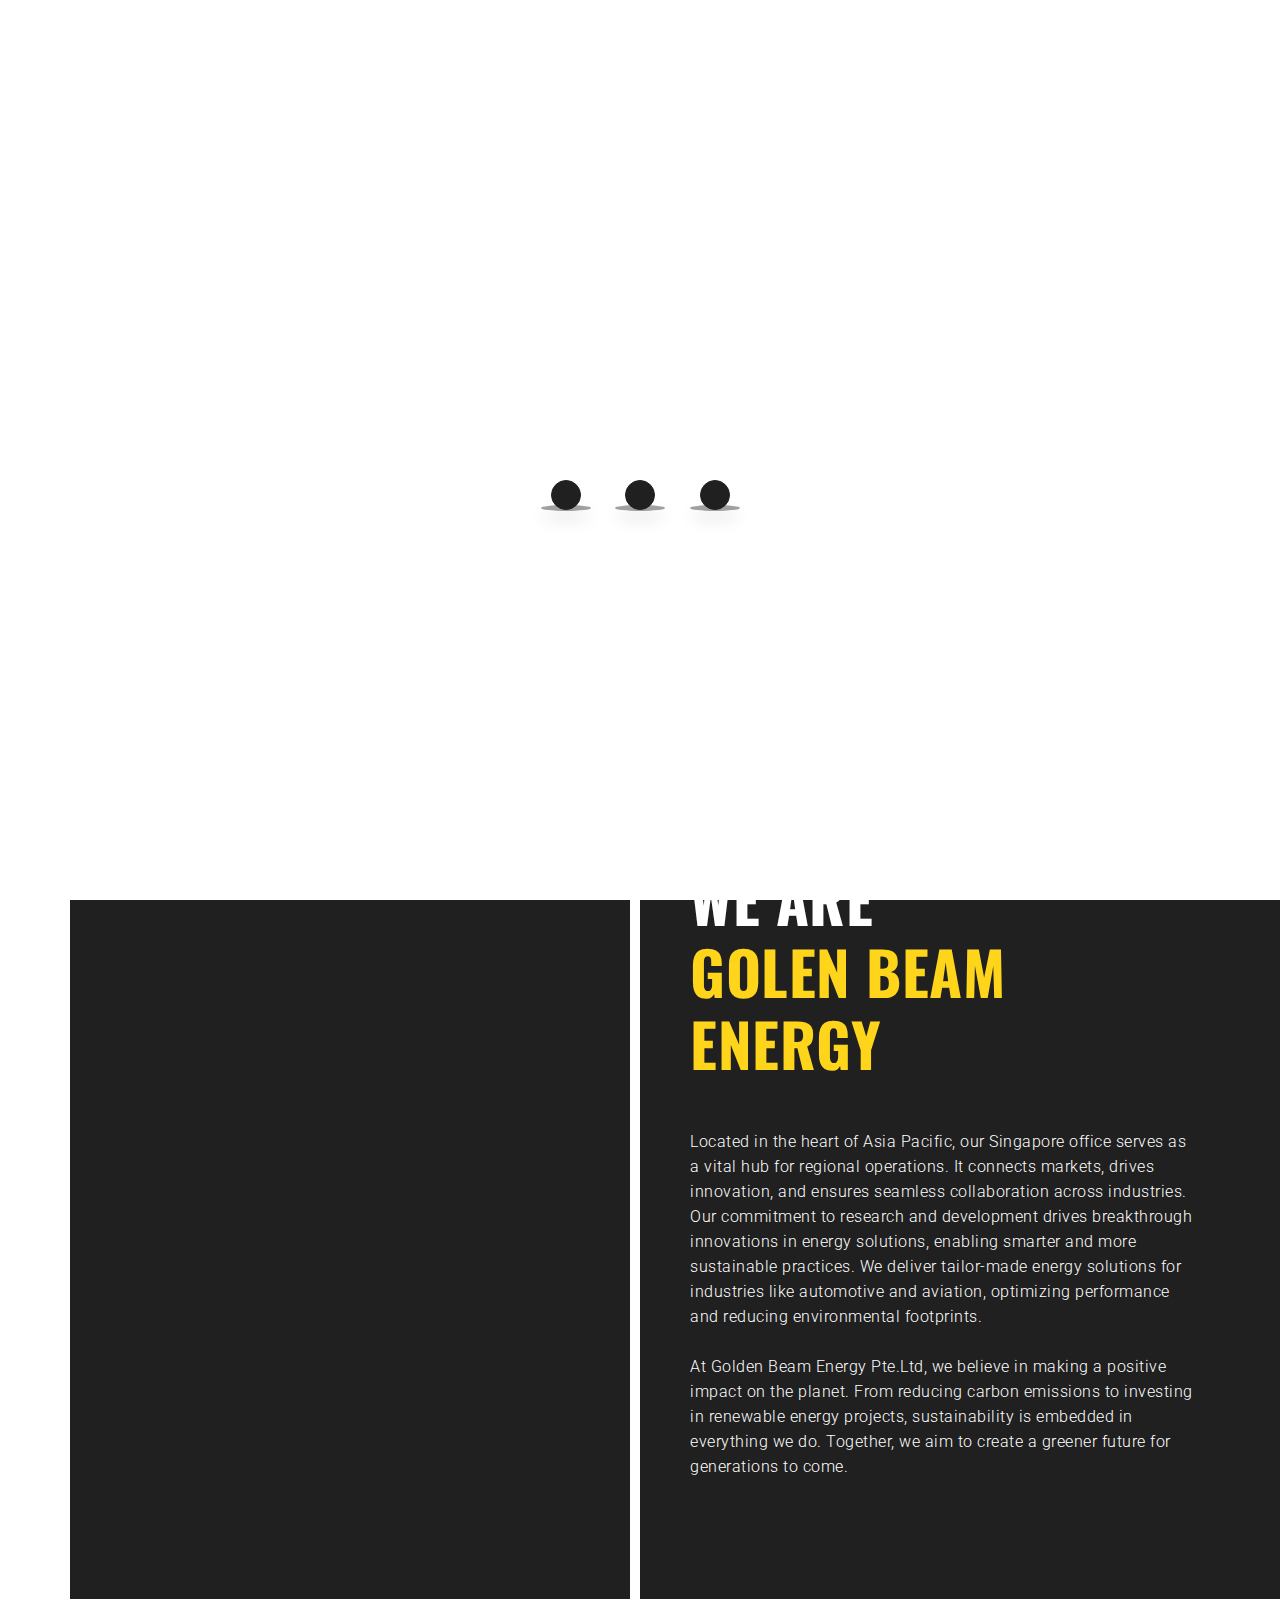
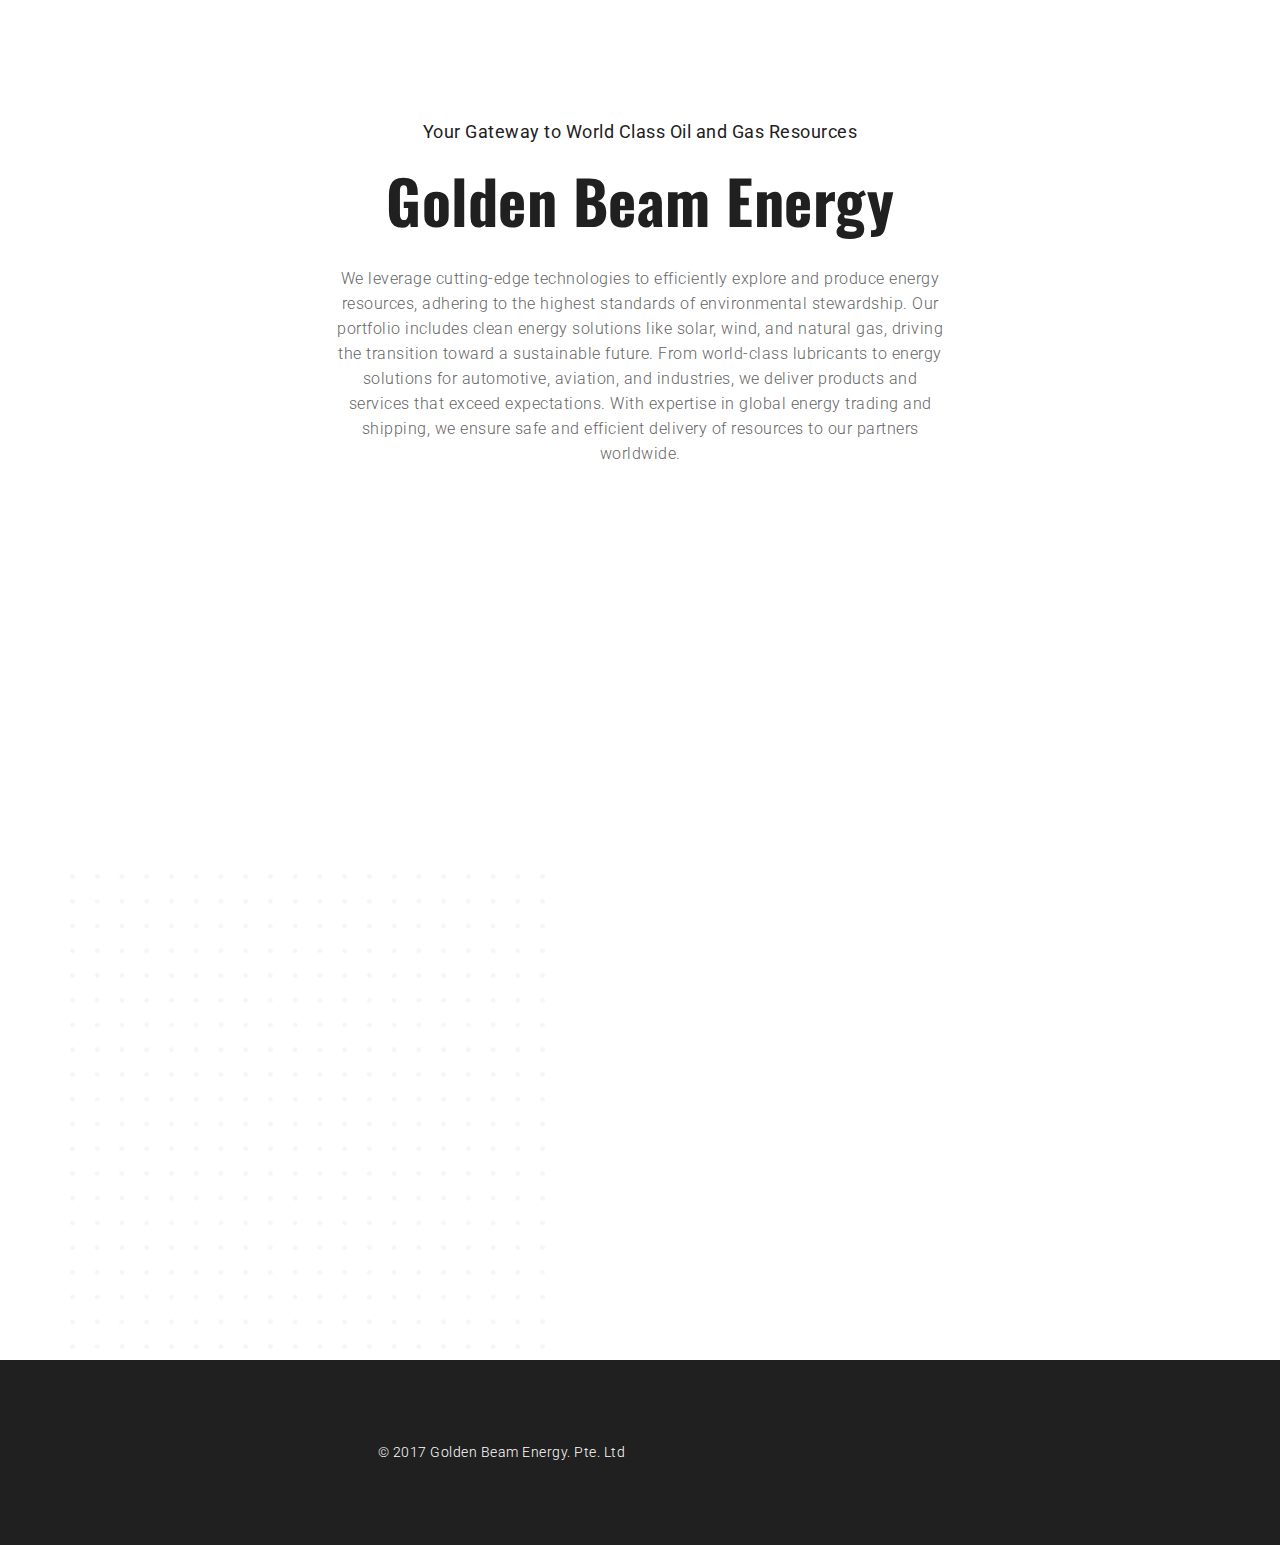
<file: index.html>
<!DOCTYPE html>
<html lang="en">
<head>
    <!-- Meta Tags -->
    <meta charset="utf-8">
    <meta content="width=device-width, initial-scale=1, shrink-to-fit=no" name="viewport">
    <!-- Author -->
    <meta name="author" content="Oil & Gas Industry">
    <!-- description -->
    <meta name="description" content="Discover GOLDEN BEAM ENERGY, a leading provider of oil, gas, and renewable energy solutions in Singapore since 2017. Powering Asia Pacific with sustainable innovation.">
    <!-- keywords -->
    <meta name="keywords" content="energy solutions provider, oil and gas Singapore, sustainable energy in Asia Pacific, renewable energy Singapore, smart energy solutions, green energy leader">
    <!-- Page Title -->
    <title>Oil, Gas & Renewable Energy  GOLDEN BEAM ENERGY Singapore</title>
    <!-- Favicon -->
    <link href="" rel="icon">
    <!-- Bundle -->
    <link href="vendor/css/bundle.min.css" rel="stylesheet">
    <!-- Plugin Css -->
    <link href="architect-studio/css/line-awesome.min.css" rel="stylesheet">
    <link href="vendor/css/revolution-settings.min.css" rel="stylesheet">
    <link href="vendor/css/jquery.fancybox.min.css" rel="stylesheet">
    <link href="vendor/css/owl.carousel.min.css" rel="stylesheet">
    <link href="vendor/css/cubeportfolio.min.css" rel="stylesheet">
    <link href="vendor/css/LineIcons.min.css" rel="stylesheet">
    <link href="architect-studio/css/slick.css" rel="stylesheet">
    <link href="architect-studio/css/slick-theme.css" rel="stylesheet">
    <link href="vendor/css/wow.css" rel="stylesheet">
    <!-- Style Sheet -->
    <link href="architect-studio/css/blog.css" rel="stylesheet">
    <link href="architect-studio/css/style.css" rel="stylesheet">
</head>

<body data-spy="scroll" data-target=".navbar" data-offset="90">

<!-- Preloader -->
<div class="preloader">
    <div class="center">
        <div class="loader loader-32">
            <div class='loader-container'>
                <div class='ball-wrapper'>
                    <div class='ball-holder'>
                        <div class='ball'></div>
                    </div>
                    <div class='shadow'></div>
                </div>
                <div class='ball-wrapper'>
                    <div class='ball-holder'>
                        <div class='ball'></div>
                    </div>
                    <div class='shadow'></div>
                </div>
                <div class='ball-wrapper'>
                    <div class='ball-holder'>
                        <div class='ball'></div>
                    </div>
                    <div class='shadow'></div>
                </div>
            </div>
        </div>
    </div>
</div>
<!-- Preloader End -->

<!--Header Start-->
<header id="home" class="cursor-light">

    <div class="inner-header">
        <!--colored-lines-->
        <div class="color-lines position-relative">
            <div class="container">
                <div class="row">
                    <div class="col-12 bg-color"></div>
                </div>
            </div>
            <div class="color-line-overlay"></div>
        </div>
        
        <!--main nav-->
        <div class="main-navigation">
            <div class="container">
                <div class="row">
                    <div class="col-4 col-lg-3">
                        <a class="navbar-brand simple-nav-logo link" href="index-architect-studio.html">
                            <img src="architect-studio/img/logo-black.png" alt="logo" style="position: absolute; bottom: -20px; left: 5px;">
                            <h4 style="padding-left: 50px;">Golden Beam Energy</h4>
                        </a>
                        <!-- <a class="navbar-brand fixed-nav-logo link" href="index-architect-studio.html"> -->
                            <!-- <img src="architect-studio/img/logo-black.png" alt="logo" style="position: absolute; bottom: -20px; left: 10px; padding-left: 10px;"> -->
                        <!-- </a> -->
                    </div>
                    <div class="col-8 col-lg-9 simple-navbar d-flex align-items-center justify-content-end" id="simple-navbar">
                        <nav class="navbar navbar-expand-lg">
                            <div class="collapse navbar-collapse" id="navbarSupportedContent">
                                <ul class="navbar-nav ml-auto">
                                    <li class="nav-item active"><a class="nav-link home link" href="#"><span>0</span><span data-count="1" class="num-nav">1</span><span>.</span>HOME</a></li>
                                    <li class="nav-item"><a class="nav-link scroll link" href="#about-sec"><span>0</span><span data-count="2" class="num-nav">2</span><span>.</span>ABOUT</a></li>
                                    <li class="nav-item"><a class="nav-link scroll link" href="#contact-sec"><span>0</span><span data-count="6" class="num-nav">3</span><span>.</span>CONTACT</a></li>
                                </ul>
                            </div>
                        </nav>
                    </div>
                </div>
            </div>
        </div>
        <!--toggle btn-->
        <a href="javascript:void(0)" class="sidemenu_btn link" id="sidemenu_toggle">
            <span></span>
            <span></span>
            <span></span>
        </a>
    </div>
    <!--Side Nav-->
    <div class="side-menu hidden side-menu-opacity">
        <div class="bg-overlay"></div>
        <div class="inner-wrapper">
            <span class="btn-close" id="btn_sideNavClose"><i></i><i></i></span>
            <div class="container">
                <div class="row w-100 side-menu-inner-content">
                <div class="col-12 d-flex justify-content-center align-items-center">
                    <a href="index-architect-studio.html" class="navbar-brand"><img src="architect-studio/img/logo.png" alt="logo"></a>
                </div>
                <div class="col-12 col-lg-8">
                    <nav class="side-nav w-100">
                        <ul class="navbar-nav">
                            <li class="nav-item">
                                <a class="nav-link scroll" href="#home">HOME</a>
                            </li>
                            <li class="nav-item">
                                <a class="nav-link scroll" href="#about-sec">ABOUT</a>
                            </li>
                            <li class="nav-item">
                                <a class="nav-link scroll" href="#contact-sec">CONTACT</a>
                            </li>
                        </ul>
                    </nav>
                </div>
                <div class="col-12 col-lg-4 d-flex align-items-center">
                    <div class="side-footer text-white w-100">
                        <div class="menu-company-details">
                            <span>+65 6846 8455</span>
                            <span>support@goldenbeamenergy.com</span>
                        </div>
                        <p class="text-white">&copy; 2017 Golden Beam Energy Pte.Ltd</p>
                    </div>
                </div>
            </div>
            </div>
        </div>
    </div>
    <a id="close_side_menu" href="javascript:void(0);"></a>

</header>
<!--Header End-->

<!--SLider sec start-->
<section class="slider-area cursor-light">
    <div class="bg-overlay"></div>
    <div class="container position-relative">
        <div class="inner-bg-overlay"></div>
        <div class="row">
            <div class="slider-detail col-12 col-lg-6 text-center text-lg-left wow fadeInLeft" data-wow-delay=".8s">
                <div class="slider-slide">
                    <div class="slider-inner-content">
                        <h4 class="slide-heading">Company <span>Profile</span></h4>
                        <p class="slide-text">Welcome to GOLDEN BEAM ENERGY, a leading energy solutions provider based in Singapore since July 2017. We specialize in delivering reliable, sustainable, and innovative energy across the Asia Pacific region. Backed by decades of expertise in oil and gas, renewables, and smart solutions, we are dedicated to driving progress and shaping a greener future for all.
                        </p>
                    </div>
                </div>
                <div class="slider-slide">
                    <div class="slider-inner-content">
                        <h4 class="slide-heading">OUR <span>MISSION</span></h4>
                        <p class="slide-text">To power progress through safe, innovative, and sustainable energy solutions that meet global demands.</p>
                    </div>
                </div>
                <div class="slider-slide">
                    <div class="slider-inner-content">
                        <h4 class="slide-heading">OUR <span>VISION</span></h4>
                        <p class="slide-text">To be a trusted leader in delivering innovative, sustainable, and reliable energy solutions, empowering communities and driving progress across the Asia Pacific and beyond.</p>
                    </div>
                </div>
            </div>
            <div class="slider-img col-12 col-lg-6 wow fadeInRight" data-wow-delay=".8s" data-depth="0.1">
                <div class="img-slide">
                    <img src="architect-studio/img/slide1.jpg">
                </div>
                <div class="img-slide">
                    <img src="architect-studio/img/slide2.jpg">
                </div>
                <div class="img-slide">
                    <img src="architect-studio/img/slide3.jpg">
                </div>
            </div>
        </div>
        <div class="slider-arrows">
            <a href="javascript:void(0);" class="slider-arr slider-arr-up link" id="slider-arr-up"><i class="fas fa-angle-up"></i></a>
            <a href="javascript:void(0);" class="slider-arr slider-arr-down link" id="slider-arr-down"><i class="fas fa-angle-down"></i></a>
        </div>
    </div>
    
</section>
<!--SLider sec End-->

<!--About sec start-->
<section class="about-sec" id="about-sec">
    <div class="about-overlay"></div>
    <div class="container">
        <div class="row">
            <div class="col-12 col-lg-6 services-area padding-top padding-bottom">
                <div class="purple-overlay"></div>
                <div class="row no-gutters wow fadeInLeft">
                    <div class="col-12 col-lg-6 services text-center">
                        <div class="service-card">
                            <div class="icon-holder">
                                <i class="lni lni-briefcase"></i>
                            </div>
                            <h4 class="card-heading">Exploration & Production</h4>
                        </div>
                    </div>
                    <div class="col-12 col-lg-6 services text-center">
                        <div class="service-card">
                            <div class="icon-holder">
                                <i class="lni lni-bulb"></i>
                            </div>
                                <h4 class="card-heading">Gas, Renewables & Power</h4>
                        </div>
                    </div>
                    <div class="col-12 col-lg-6 services text-center">
                        <div class="service-card">
                            <div class="icon-holder">
                                <i class="lni lni-heart"></i>
                            </div>
                                <h4 class="card-heading">Marketing & Services</h4>
                        </div>
                    </div>
                    <div class="col-12 col-lg-6 services text-center">
                        <div class="service-card">
                            <div class="icon-holder">
                                <i class="las la-wallet"></i>
                            </div>
                            <h4 class="card-heading">Trading & Shipping</h4>
                        </div>
                    </div>
                </div>
            </div>
            <div class="col-12 col-lg-6 about-area padding-top padding-bottom text-center text-lg-left">
                <div class="about-content wow fadeInRight">
                    <div class="about-inner-content">
                        <h4 class="heading">WE ARE <span class="text-yellow">GOLEN BEAM ENERGY</span></h4>
                        <p class="text">
                            Located in the heart of Asia Pacific, our Singapore office serves as a vital hub for regional operations. It connects markets, drives innovation, and ensures seamless collaboration across industries. Our commitment to research and development drives breakthrough innovations in energy solutions, enabling smarter and more sustainable practices. We deliver tailor-made energy solutions for industries like automotive and aviation, optimizing performance and reducing environmental footprints.
                        </p>
                        <p class="text">
                            At Golden Beam Energy Pte.Ltd, we believe in making a positive impact on the planet. From reducing carbon emissions to investing in renewable energy projects, sustainability is embedded in everything we do. Together, we aim to create a greener future for generations to come.

                        </p>
                    </div>
                </div>
            </div>
        </div>
    </div>
</section>
<!--About sec End-->

<!--Stats sec start-->
<section class="stats-sec padding-top padding-bottom" id="stats-sec">
    <div class="container">
        <div class="row">
            <div class="col-12 stats-heading-area text-center">
                <span class="sub-heading">Your Gateway to World Class Oil and Gas Resources</span>
                <h4 class="heading">Golden Beam Energy</h4>
                <p class="text">
                    We leverage cutting-edge technologies to efficiently explore and produce energy resources, adhering to the highest standards of environmental stewardship. Our portfolio includes clean energy solutions like solar, wind, and natural gas, driving the transition toward a sustainable future. From world-class lubricants to energy solutions for automotive, aviation, and industries, we deliver products and services that exceed expectations. With expertise in global energy trading and shipping, we ensure safe and efficient delivery of resources to our partners worldwide.
                </p>
            </div>
        </div>
        <div class="row circular-wrap text-center">
            <div class="col-12 col-lg-4 wow bounceIn">
                <div id="circle" class="circle" data-value="0.77">
                    <h6 class="counter-num">257%</h6>
                </div>
                <h4 class="darkcolor">Increase in Sales year on year</h4>
            </div>
            <div class="col-12 col-lg-4 wow bounceIn">
                <div id="circletwo" class="circle" data-value="0.96">
                    <h6 class="counter-num">96%</h6>
                </div>
                <h4 class="darkcolor">Recommendation rate over the year</h4>
            </div>
            <div class="col-12 col-lg-4 wow bounceIn">
                <div id="circlethree" class="circle" data-value="0.75">
                    <h6 class="counter-num">317%</h6>
                </div>
                <h4 class="darkcolor">New ventures we became part of</h4>
            </div>
        </div>
    </div>
</section>
<!--Stats sec End-->

<!--Contact section start-->
<section class="contact-sec padding-top padding-bottom" id="contact-sec">
    <div class="container">
        <div class="row">
            <div class="col-12 col-lg-5 text-center text-lg-left position-relative">
                <div class="contact-details wow fadeInRight">
                    <h4 class="heading">OUR LOCATION</h4>
                    <ul>
                        <li><i class="las la-map-marker addr"></i>Genting Ln, #09-07 349585 No.28 Singapore 349585 </li>
                        <li><i class="las la-phone-volume phone"></i>
                        <span>+65 6846 8455</span>
                        </li>
                        <li><i class="las la-paper-plane email"></i>support@goldenbeamenergy.com</li>
                    </ul>
                </div>
                <img src="architect-studio/img/contact-background.png" class="contact-background" alt="contact">
            </div>
        </div>
    </div>
</section>
<!--Contact section end-->

<!--Footer Start-->
<footer class="footer-style-1">

    <div class="container">
        <div class="row align-items-center">
            <!--Text-->
            <div class="col-lg-6 text-center text-lg-right">
                <p class="company-about fadeIn">&copy; 2017 Golden Beam Energy. Pte. Ltd
                </p>
            </div>
        </div>
    </div>
</footer>
<!--Footer End-->


<!--Scroll Top Start-->
<span class="scroll-top-arrow"><i class="fas fa-angle-up"></i></span>
<!--Scroll Top End-->


<!--Animated Cursor-->
<div class="aimated-cursor">
    <div class="cursor">
        <div class="cursor-loader"></div>
    </div>
</div>
<!--Animated Cursor End-->

<!-- JavaScript -->
<script src="vendor/js/bundle.min.js"></script>
<!-- Plugin Js -->
<script src="vendor/js/jquery.appear.js"></script>
<script src="vendor/js/jquery.fancybox.min.js"></script>
<script src="vendor/js/owl.carousel.min.js"></script>
<script src="vendor/js/parallaxie.min.js"></script>
<script src="vendor/js/wow.min.js"></script>
<!-- REVOLUTION JS FILES -->
<script src="vendor/js/jquery.cubeportfolio.min.js"></script>

<!--Tilt Js-->
<script src="architect-studio/js/slick.js"></script>
<script src="architect-studio/js/slick.min.js"></script>
<!-- custom script-->
<script src="architect-studio/js/circle-progress.min.js"></script>
<script src="architect-studio/js/TweenMax.min.js"></script>

<script src="vendor/js/contact_us.js"></script>
<script src="architect-studio/js/script.js"></script>

</body>
</html>
</file>
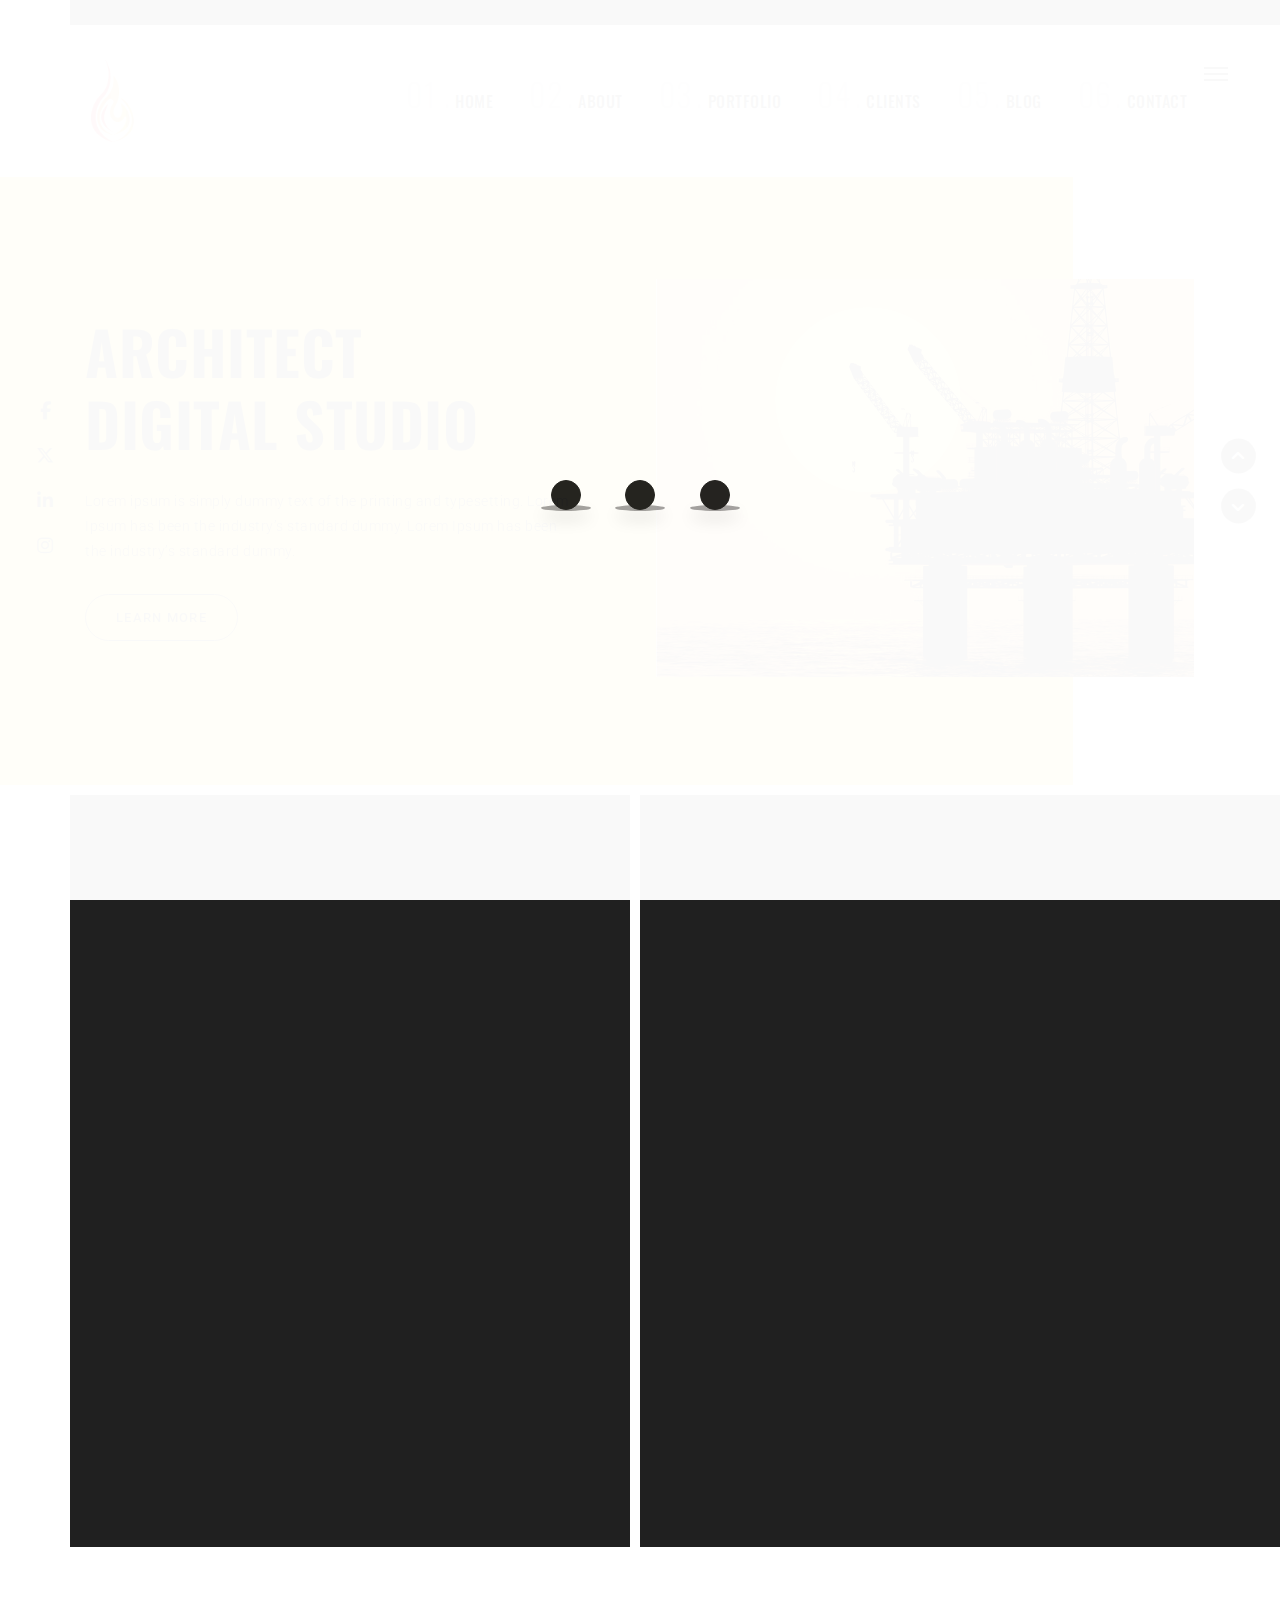
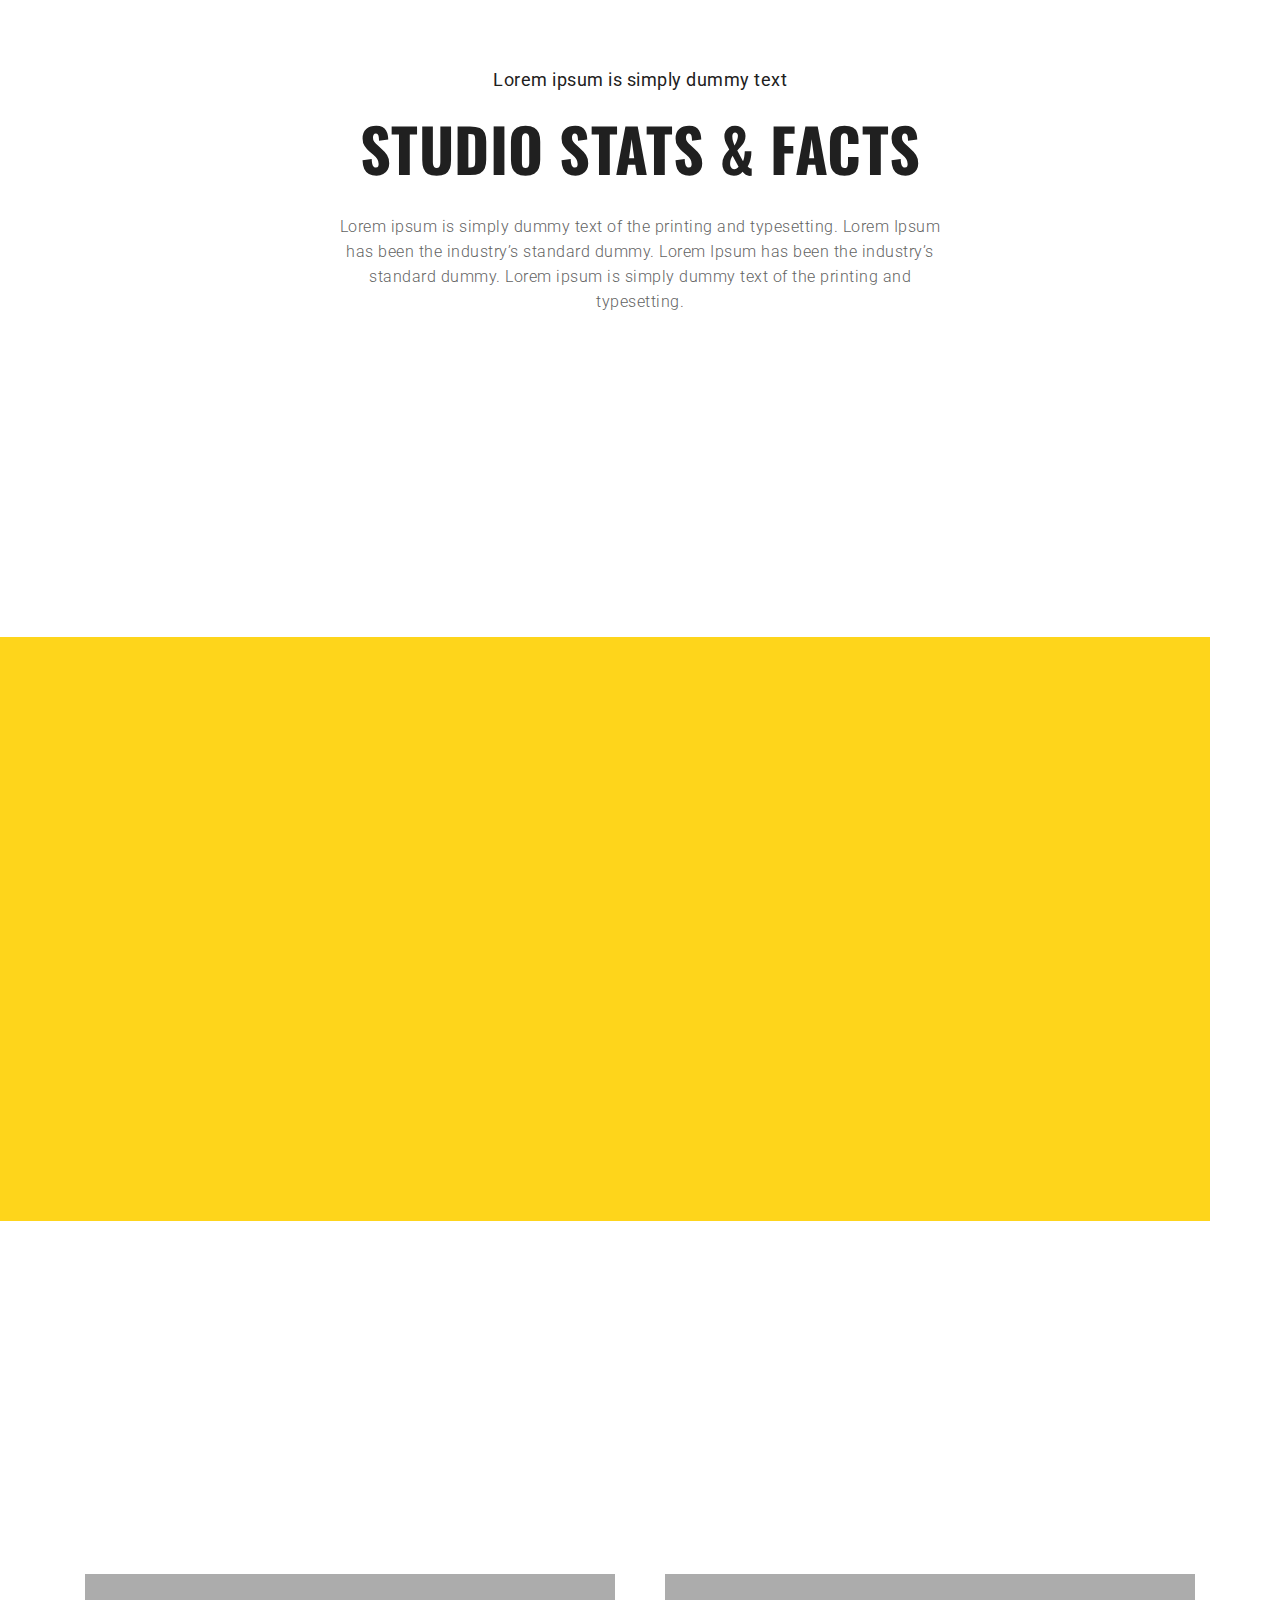
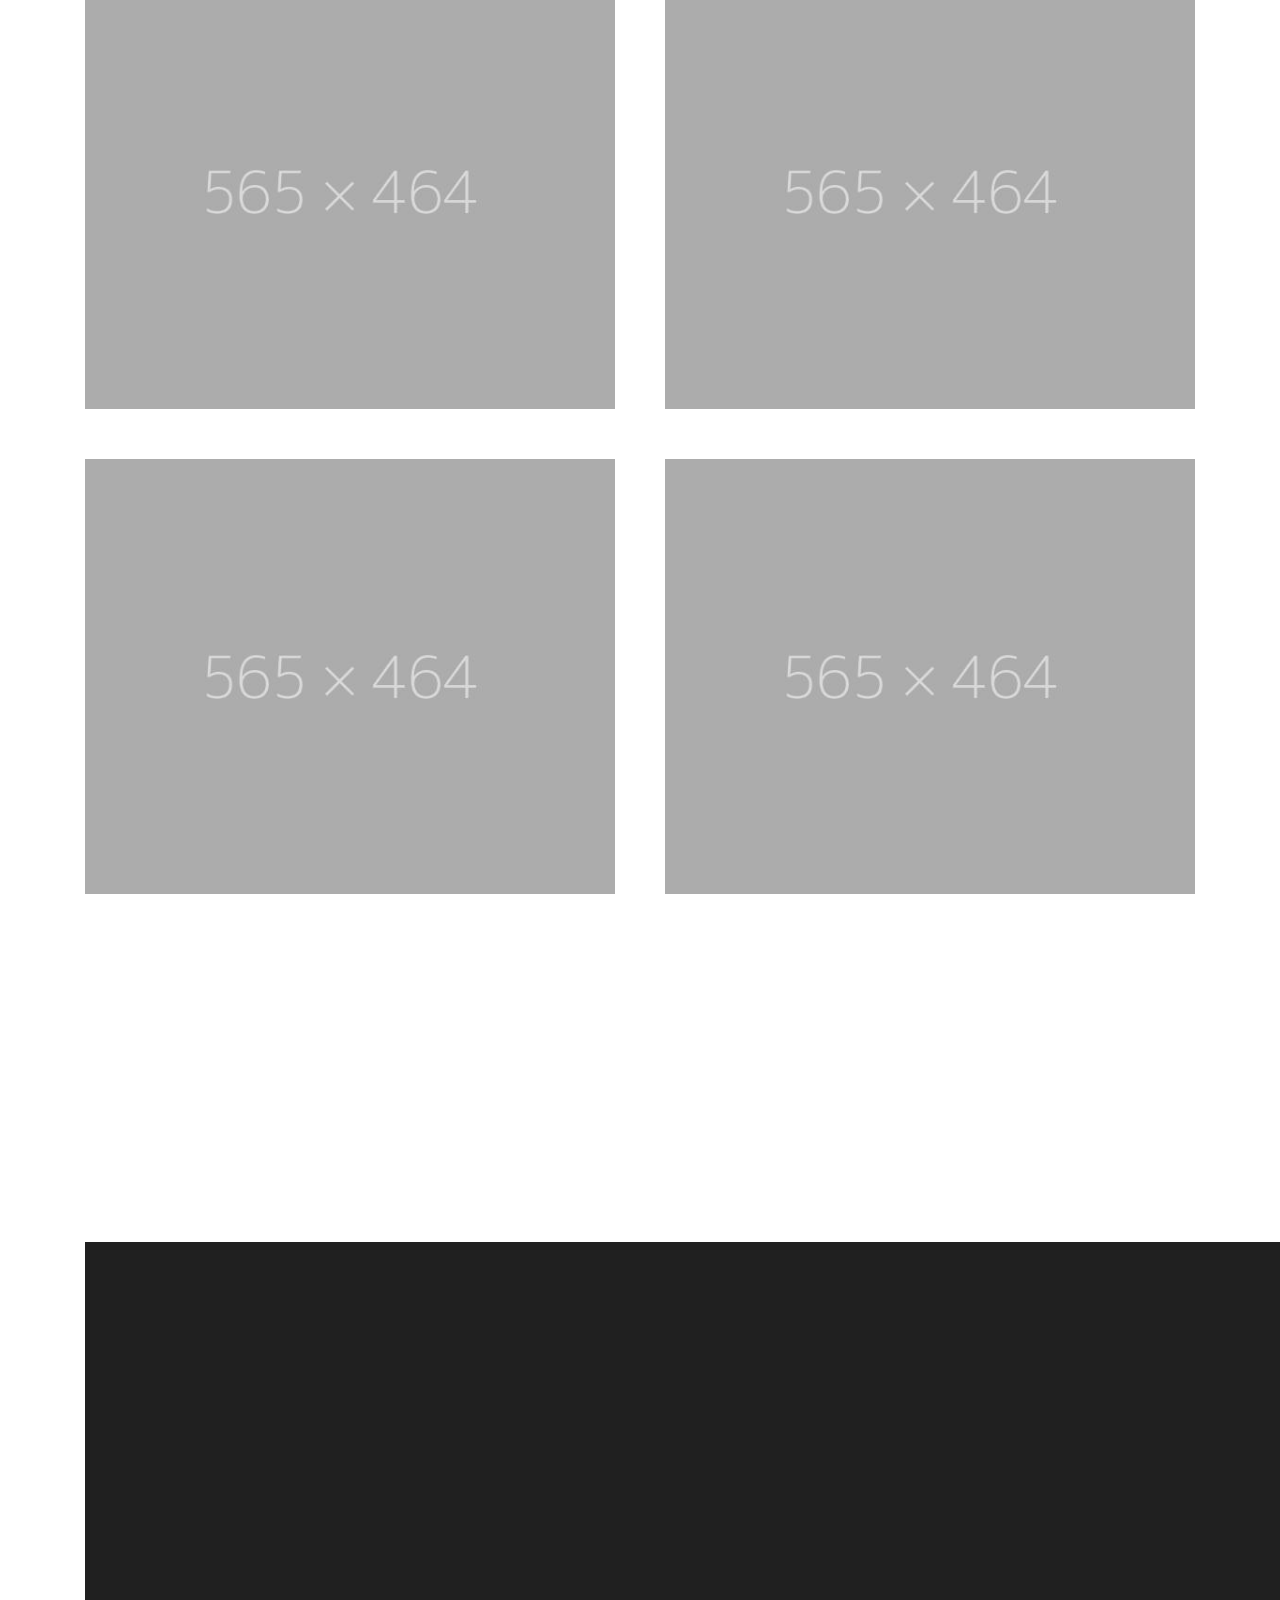
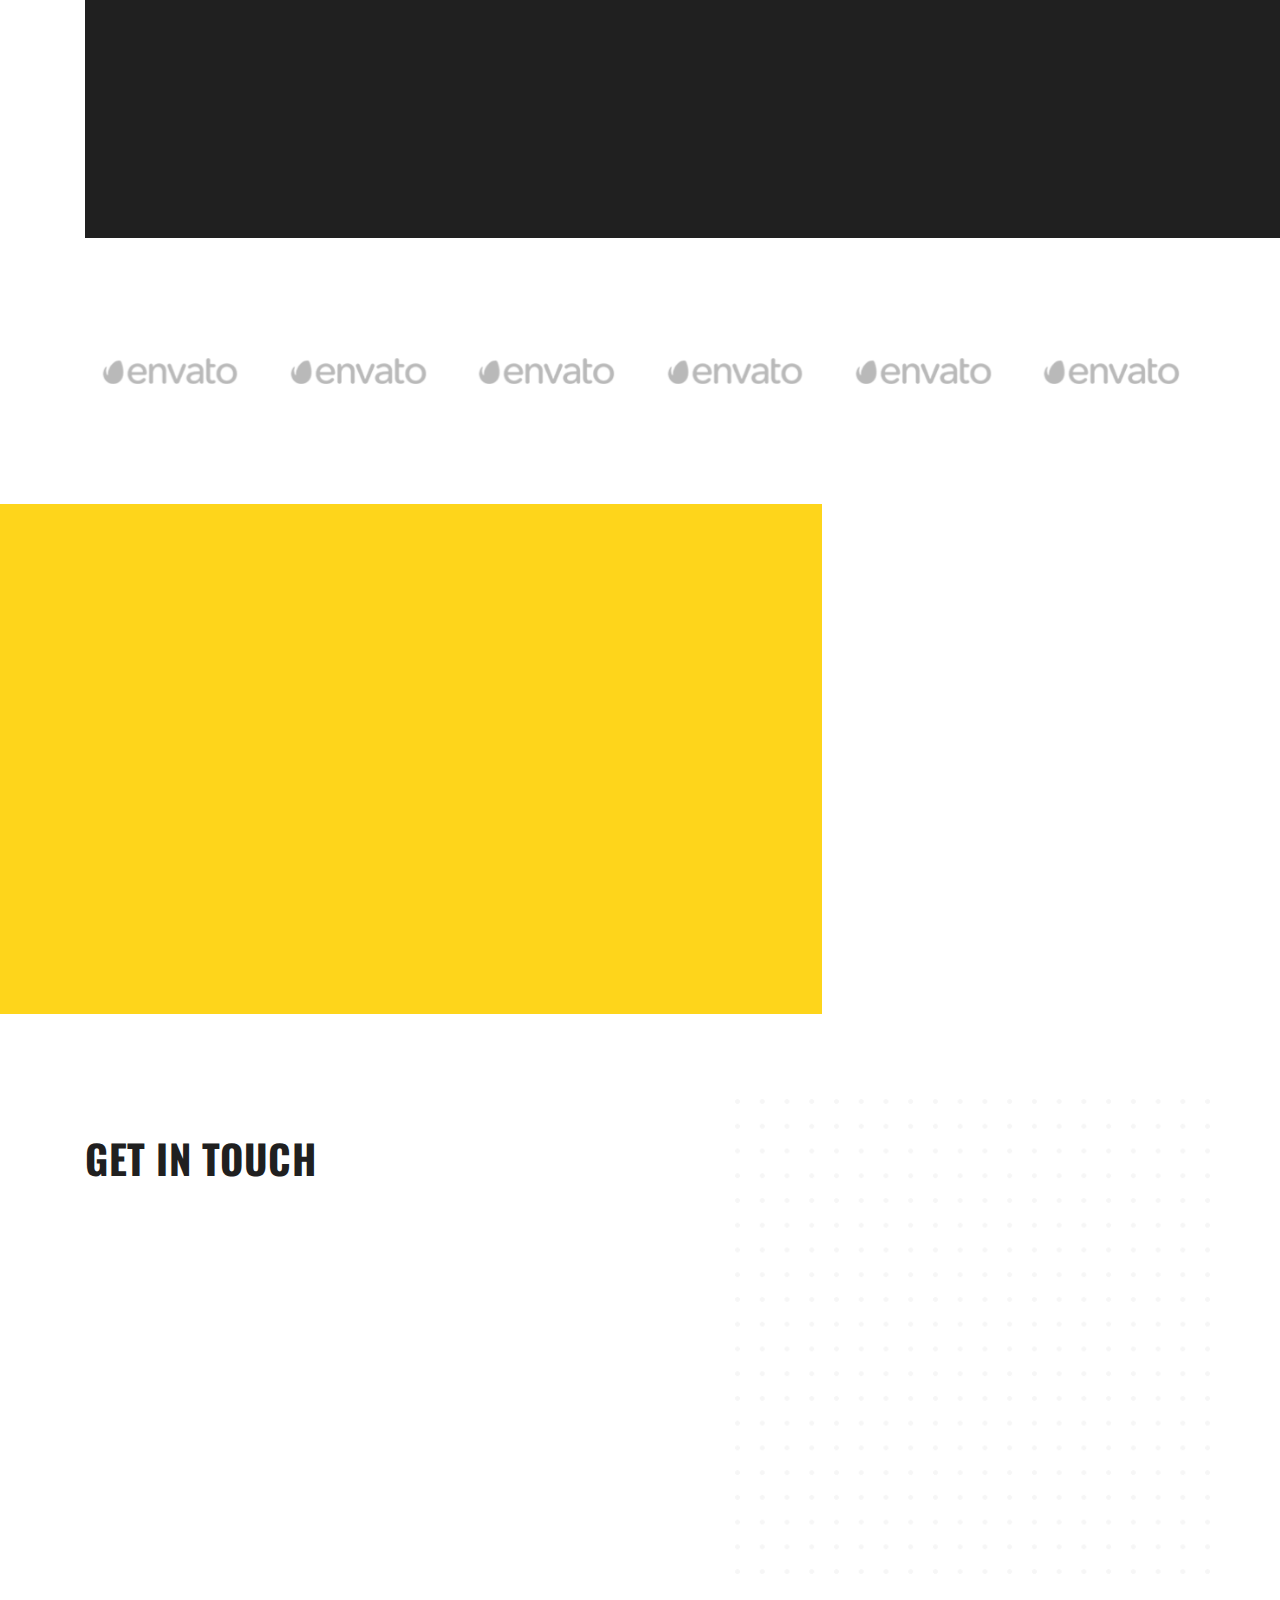
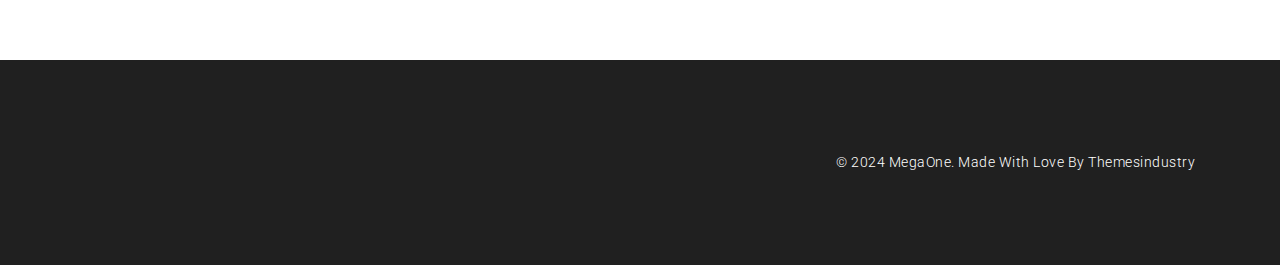
<file: index-architect-studio.html>
<!DOCTYPE html>
<html lang="en">
<head>
    <!-- Meta Tags -->
    <meta charset="utf-8">
    <meta content="width=device-width, initial-scale=1, shrink-to-fit=no" name="viewport">
    <!-- Author -->
    <meta name="author" content="Themes Industry">
    <!-- description -->
    <meta name="description" content="MegaOne is a highly creative, modern, visually stunning and Bootstrap responsive multipurpose studio and portfolio HTML5 template with 8 ready home page demos.">
    <!-- keywords -->
    <meta name="keywords" content="creative, modern, clean, bootstrap responsive, html5, css3, portfolio, blog, studio, templates, multipurpose, one page, corporate, start-up, studio, branding, designer, freelancer, carousel, parallax, photography, studio, masonry, grid, faq">
    <!-- Page Title -->
    <title>Architect Studio | MegaOne HTML5 Template</title>
    <!-- Favicon -->
    <link href="" rel="icon">
    <!-- Bundle -->
    <link href="vendor/css/bundle.min.css" rel="stylesheet">
    <!-- Plugin Css -->
    <link href="architect-studio/css/line-awesome.min.css" rel="stylesheet">
    <link href="vendor/css/revolution-settings.min.css" rel="stylesheet">
    <link href="vendor/css/jquery.fancybox.min.css" rel="stylesheet">
    <link href="vendor/css/owl.carousel.min.css" rel="stylesheet">
    <link href="vendor/css/cubeportfolio.min.css" rel="stylesheet">
    <link href="vendor/css/LineIcons.min.css" rel="stylesheet">
    <link href="architect-studio/css/slick.css" rel="stylesheet">
    <link href="architect-studio/css/slick-theme.css" rel="stylesheet">
    <link href="vendor/css/wow.css" rel="stylesheet">
    <!-- Style Sheet -->
    <link href="architect-studio/css/blog.css" rel="stylesheet">
    <link href="architect-studio/css/style.css" rel="stylesheet">
</head>

<body data-spy="scroll" data-target=".navbar" data-offset="90">

<!-- Preloader -->
<div class="preloader">
    <div class="center">
        <div class="loader loader-32">
            <div class='loader-container'>
                <div class='ball-wrapper'>
                    <div class='ball-holder'>
                        <div class='ball'></div>
                    </div>
                    <div class='shadow'></div>
                </div>
                <div class='ball-wrapper'>
                    <div class='ball-holder'>
                        <div class='ball'></div>
                    </div>
                    <div class='shadow'></div>
                </div>
                <div class='ball-wrapper'>
                    <div class='ball-holder'>
                        <div class='ball'></div>
                    </div>
                    <div class='shadow'></div>
                </div>
            </div>
        </div>
    </div>
</div>
<!-- Preloader End -->

<!--Header Start-->
<header id="home" class="cursor-light">

    <div class="inner-header">
        <!--colored-lines-->
        <div class="color-lines position-relative">
            <div class="container">
                <div class="row">
                    <div class="col-12 bg-color"></div>
                </div>
            </div>
            <div class="color-line-overlay"></div>
        </div>
        
        <!--main nav-->
        <div class="main-navigation">
            <div class="container">
                <div class="row">
                    <div class="col-4 col-lg-3">
                        <a class="navbar-brand simple-nav-logo link" href="index-architect-studio.html">
                            <img src="architect-studio/img/logo-black.png" alt="logo">
                        </a>
                        <a class="navbar-brand fixed-nav-logo link" href="index-architect-studio.html">
                            <img src="architect-studio/img/logo-black.png" alt="logo">
                        </a>
                    </div>
                    <div class="col-8 col-lg-9 simple-navbar d-flex align-items-center justify-content-end" id="simple-navbar">
                        <nav class="navbar navbar-expand-lg">
                            <div class="collapse navbar-collapse" id="navbarSupportedContent">
                                <ul class="navbar-nav ml-auto">
                                    <li class="nav-item active"><a class="nav-link home link" href="#"><span>0</span><span data-count="1" class="num-nav">1</span><span>.</span>HOME</a></li>
                                    <li class="nav-item"><a class="nav-link scroll link" href="#about-sec"><span>0</span><span data-count="2" class="num-nav">2</span><span>.</span>ABOUT</a></li>
                                    <li class="nav-item"><a class="nav-link scroll link" href="#company-portfolio-section"><span>0</span><span data-count="3" class="num-nav">3</span><span>.</span>PORTFOLIO</a></li>
                                    <li class="nav-item"><a class="nav-link scroll link" href="#testimonial-sec"><span>0</span><span data-count="4" class="num-nav">4</span><span>.</span>CLIENTS</a></li>
                                    <li class="nav-item"><a class="nav-link scroll link" href="#blog-sec"><span>0</span><span data-count="5" class="num-nav">5</span><span>.</span>BLOG</a></li>
                                    <li class="nav-item"><a class="nav-link scroll link" href="#contact-sec"><span>0</span><span data-count="6" class="num-nav">6</span><span>.</span>CONTACT</a></li>
                                </ul>
                            </div>
                        </nav>
                    </div>
                </div>
            </div>
        </div>
        <!--toggle btn-->
        <a href="javascript:void(0)" class="sidemenu_btn link" id="sidemenu_toggle">
            <span></span>
            <span></span>
            <span></span>
        </a>
    </div>
    <!--Side Nav-->
    <div class="side-menu hidden side-menu-opacity">
        <div class="bg-overlay"></div>
        <div class="inner-wrapper">
            <span class="btn-close" id="btn_sideNavClose"><i></i><i></i></span>
            <div class="container">
                <div class="row w-100 side-menu-inner-content">
                <div class="col-12 d-flex justify-content-center align-items-center">
                    <a href="index-architect-studio.html" class="navbar-brand"><img src="architect-studio/img/logo.png" alt="logo"></a>
                </div>
                <div class="col-12 col-lg-8">
                    <nav class="side-nav w-100">
                        <ul class="navbar-nav">
                            <li class="nav-item">
                                <a class="nav-link scroll" href="#home">HOME</a>
                            </li>
                            <li class="nav-item">
                                <a class="nav-link scroll" href="#about-sec">ABOUT</a>
                            </li>
                            <li class="nav-item">
                                <a class="nav-link scroll" href="#company-portfolio-section">PORTFOLIO</a>
                            </li>
                            <li class="nav-item">
                                <a class="nav-link scroll" href="#testimonial-sec">CLIENTS</a>
                            </li>
                            <li class="nav-item">
                                <a class="nav-link scroll" href="#blog-sec">BLOG</a>
                            </li>
                            <li class="nav-item">
                                <a class="nav-link scroll" href="#contact-sec">CONTACT</a>
                            </li>
                        </ul>
                    </nav>
                </div>
                <div class="col-12 col-lg-4 d-flex align-items-center">
                    <div class="side-footer text-white w-100">
                        <div class="menu-company-details">
                            <span>+1 631 123 4567</span>
                            <span>email@website.com</span>
                        </div>
                        <ul class="social-icons-simple">
                            <li><a class="facebook-text-hvr" href="javascript:void(0)"><i class="fab fa-facebook-f"></i> </a> </li>
                            <li><a class="twitter-text-hvr" href="javascript:void(0)"><i class="fab fa-x-twitter"></i> </a> </li>
                            <li><a class="youtube-text-hvr" href="javascript:void(0)"><i class="fab fa-youtube"></i> </a> </li>
                            <li><a class="instagram-text-hvr" href="javascript:void(0)"><i class="fab fa-instagram"></i> </a> </li>
                        </ul>
                        <p class="text-white">&copy; 2024 MegaOne. Made With Love by Themesindustry</p>
                    </div>
                </div>
            </div>
            </div>
        </div>
    </div>
    <a id="close_side_menu" href="javascript:void(0);"></a>

</header>
<!--Header End-->

<!--SLider sec start-->
<section class="slider-area cursor-light">
    <div class="bg-overlay"></div>
    <div class="container position-relative">
        <div class="inner-bg-overlay"></div>
        <div class="row">
            <div class="slider-detail col-12 col-lg-6 text-center text-lg-left wow fadeInLeft" data-wow-delay=".8s">
                <div class="slider-slide">
                    <div class="slider-inner-content">
                        <h4 class="slide-heading">ARCHITECT <span>DIGITAL STUDIO</span></h4>
                        <p class="slide-text">Lorem ipsum is simply dummy text of the printing and typesetting. Lorem Ipsum has been the industry’s standard dummy.  Lorem Ipsum has been the industry’s standard dummy.</p>
                        <a href="#about-sec" class="btn anim-btn rounded-pill scroll">LEARN MORE
                            <span></span><span></span><span></span><span></span>
                        </a>
                    </div>
                </div>
                <div class="slider-slide">
                    <div class="slider-inner-content">
                        <h4 class="slide-heading">MODREN <span>CREATIVE STUDIO</span></h4>
                        <p class="slide-text">Lorem Ipsum has been the industry’s standard dummy. Lorem ipsum is simply dummy text of the printing and typesetting. Lorem Ipsum has been the industry’s standard dummy.</p>
                        <a href="#about-sec" class="btn anim-btn rounded-pill scroll">LEARN MORE
                            <span></span><span></span><span></span><span></span>
                        </a>
                    </div>
                </div>
                <div class="slider-slide">
                    <div class="slider-inner-content">
                        <h4 class="slide-heading">MODERN <span>ARCHITECT WORKS</span></h4>
                        <p class="slide-text">Lorem Ipsum has been the industry’s standard dummy.  Lorem Ipsum has been the industry’s standard dummy. Lorem ipsum is simply dummy text of the printing and typesetting.</p>
                        <a href="#about-sec" class="btn anim-btn rounded-pill scroll">LEARN MORE
                            <span></span><span></span><span></span><span></span>
                        </a>
                    </div>
                </div>
            </div>
            <div class="slider-img col-12 col-lg-6 wow fadeInRight" data-wow-delay=".8s" data-depth="0.1">
                <div class="img-slide">
                    <img src="architect-studio/img/slide1.jpg">
                </div>
                <div class="img-slide">
                    <img src="architect-studio/img/slide2.jpg">
                </div>
                <div class="img-slide">
                    <img src="architect-studio/img/slide3.jpg">
                </div>
            </div>
        </div>
        <div class="slider-arrows">
            <a href="javascript:void(0);" class="slider-arr slider-arr-up link" id="slider-arr-up"><i class="fas fa-angle-up"></i></a>
            <a href="javascript:void(0);" class="slider-arr slider-arr-down link" id="slider-arr-down"><i class="fas fa-angle-down"></i></a>
        </div>
    </div>
    <div class="slider-icons">
        <ul class="slider-social banner-social">
            <li class="animated-wrap"><a class="animated-element" href="javascript:void(0);"><i class="fab fa-facebook-f"></i> </a></li>
            <li class="animated-wrap"><a class="animated-element" href="javascript:void(0);"><i class="fab fa-x-twitter"></i>  </a></li>
            <li class="animated-wrap"><a class="animated-element" href="javascript:void(0);"><i class="fab fa-linkedin-in"></i> </a></li>
            <li class="animated-wrap"><a class="animated-element" href="javascript:void(0);"><i class="fab fa-instagram"></i> </a></li>
        </ul>
    </div>
</section>
<!--SLider sec End-->

<!--About sec start-->
<section class="about-sec" id="about-sec">
    <div class="about-overlay"></div>
    <div class="container">
        <div class="row">
            <div class="col-12 col-lg-6 services-area padding-top padding-bottom">
                <div class="purple-overlay"></div>
                <div class="row no-gutters wow fadeInLeft">
                    <div class="col-12 col-lg-6 services text-center">
                        <div class="service-card">
                            <div class="icon-holder">
                                <i class="lni lni-briefcase"></i>
                            </div>
                            <h4 class="card-heading">Make Business</h4>
                        </div>
                    </div>
                    <div class="col-12 col-lg-6 services text-center">
                        <div class="service-card">
                            <div class="icon-holder">
                                <i class="lni lni-bulb"></i>
                            </div>
                                <h4 class="card-heading">Agency Ideas</h4>
                        </div>
                    </div>
                    <div class="col-12 col-lg-6 services text-center">
                        <div class="service-card">
                            <div class="icon-holder">
                                <i class="lni lni-heart"></i>
                            </div>
                                <h4 class="card-heading">Our Hardwork</h4>
                        </div>
                    </div>
                    <div class="col-12 col-lg-6 services text-center">
                        <div class="service-card">
                            <div class="icon-holder">
                                <i class="las la-wallet"></i>
                            </div>
                            <h4 class="card-heading">Make Money</h4>
                        </div>
                    </div>
                </div>
            </div>
            <div class="col-12 col-lg-6 about-area padding-top padding-bottom text-center text-lg-left">
                <div class="about-content wow fadeInRight">
                    <div class="about-inner-content">
                        <h4 class="heading">WE ARE <span class="text-yellow">ARCHITECT STUDIO</span></h4>
                        <p class="text">
                            Lorem ipsum is simply dummy text of the printing and typesetting. Lorem Ipsum has been the industry’s standard dummy.  Lorem Ipsum has been the industry’s standard dummy. Lorem ipsum is simply dummy text of the printing and typesetting. Lorem Ipsum has been the industry’s standard dummy.  Lorem Ipsum has been the industry’s standard dummy.
                        </p>
                        <p class="text">
                            Lorem ipsum is simply dummy text of the printing and typesetting. Lorem Ipsum has been the industry’s standard dummy.  Lorem Ipsum has been the industry’s standard dummy.
                        </p>
                        <a href="#about-sec" class="btn white-trans-btn rounded-pill">LEARN MORE
                        <span></span><span></span><span></span><span></span>
                        </a>
                    </div>
                </div>
            </div>
        </div>
    </div>
</section>
<!--About sec End-->

<!--Stats sec start-->
<section class="stats-sec padding-top padding-bottom" id="stats-sec">
    <div class="container">
        <div class="row">
            <div class="col-12 stats-heading-area text-center">
                <span class="sub-heading">Lorem ipsum is simply dummy text </span>
                <h4 class="heading">STUDIO STATS & FACTS</h4>
                <p class="text">
                    Lorem ipsum is simply dummy text of the printing and typesetting. Lorem Ipsum has been the industry’s standard dummy.  Lorem Ipsum has been the industry’s standard dummy. Lorem ipsum is simply dummy text of the printing and typesetting.
                </p>
            </div>
        </div>
        <div class="row circular-wrap text-center">
            <div class="col-12 col-lg-4 wow bounceIn">
                <div id="circle" class="circle" data-value="0.77">
                    <h6 class="counter-num">257%</h6>
                </div>
                <h4 class="darkcolor">Increase in Sales year on year</h4>
            </div>
            <div class="col-12 col-lg-4 wow bounceIn">
                <div id="circletwo" class="circle" data-value="0.96">
                    <h6 class="counter-num">96%</h6>
                </div>
                <h4 class="darkcolor">Recommendation rate over the year</h4>
            </div>
            <div class="col-12 col-lg-4 wow bounceIn">
                <div id="circlethree" class="circle" data-value="0.75">
                    <h6 class="counter-num">317%</h6>
                </div>
                <h4 class="darkcolor">New ventures we became part of</h4>
            </div>
        </div>
    </div>
</section>
<!--Stats sec End-->

<!--Team sec start-->
<section class="team-sec position-relative" id="team-sec">
    <div class="left-overlay"></div>
    <div class="container">
        <div class="row inner-team-sec padding-top padding-bottom">
            <div class="col-12 col-lg-4 text-center text-lg-left">
                <div class="team-detail wow fadeInLeft">
                    <h4 class="heading">WE HAVE <span>AMAZING TEAM</span></h4>
                    <p class="text">
                        Lorem ipsum is simply dummy text of the printing and typesetting. Lorem Ipsum has been the industry’s standard dummy.
                    </p>
                </div>
            </div>
            <div class="col-12 col-lg-8">
                <div class="team-area wow fadeInRight">
                    <div class="row no-gutters team-carousel owl-carousel owl-theme">
                        <div class="item text-center">
                            <div class="team-box">
                                <div class="img-holder position-relative">
                                    <img src="architect-studio/img/team1.jpg">
                                    <div class="overlay d-flex justify-content-center align-items-center">
                                        <!--Team Social-->
                                        <ul class="team-social">
                                            <li><a class="facebook-text-hvr" href="javascript:void(0);"><i class="lab la-facebook-f" aria-hidden="true"></i></a></li>
                                            <li><a class="twitter-text-hvr" href="javascript:void(0);"><i class="fab fa-x-twitter" aria-hidden="true"></i></a></li>
                                            <li><a class="instagram-text-hvr" href="javascript:void(0);"><i class="lab la-instagram" aria-hidden="true"></i></a></li>
                                            <li><a class="pinterest-text-hvr" href="javascript:void(0);"><i class="lab la-pinterest-p" aria-hidden="true"></i></a></li>
                                        </ul>
                                    </div>
                                </div>
                                <div class="team-info">
                                    <h4 class="team-name">Eden Wooderburg</h4>
                                    <p class="team-designation">Creative Head</p>
                                </div>
                            </div>
                        </div>
                        <div class="item text-center">
                            <div class="team-box">
                                <div class="img-holder position-relative">
                                    <img src="architect-studio/img/team2.jpg">
                                    <div class="overlay d-flex justify-content-center align-items-center">
                                        <!--Team Social-->
                                        <ul class="team-social">
                                            <li><a class="facebook-text-hvr" href="javascript:void(0);"><i class="lab la-facebook-f" aria-hidden="true"></i></a></li>
                                            <li><a class="twitter-text-hvr" href="javascript:void(0);"><i class="fab fa-x-twitter" aria-hidden="true"></i></a></li>
                                            <li><a class="instagram-text-hvr" href="javascript:void(0);"><i class="lab la-instagram" aria-hidden="true"></i></a></li>
                                            <li><a class="pinterest-text-hvr" href="javascript:void(0);"><i class="lab la-pinterest-p" aria-hidden="true"></i></a></li>
                                        </ul>
                                    </div>
                                </div>
                                <div class="team-info">
                                    <h4 class="team-name">Angelo Walking</h4>
                                    <p class="team-designation">Design Lead</p>
                                </div>
                            </div>
                        </div>
                    </div>

                    <a href="javascript:void(0);" class="team-nav team-prev" id="team-prev">
                        <i class="fas fa-angle-left"></i>
                    </a>
                    <a href="javascript:void(0);" class="team-nav team-next" id="team-next">
                        <i class="fas fa-angle-right"></i>
                    </a>
                </div>
            </div>
        </div>
    </div>
</section>
<!--Team sec End-->


<!--portfolio section start-->
<section class="portfolio-sec company-portfolio-section padding-top" id="company-portfolio-section">
    <div class="container">
        <div class="section-heading">
            <div class="row">
                <div class="col-lg-6 wow fadeInUp text-center text-lg-left" data-wow-delay="300ms">
                   <h4 class="heading">OUR <span>AMAZING PORTFOLIO</span></h4>
                </div>
                <div class="col-md-12 pt-5">
                    <div id="js-filters-mosaic" class="cbp-l-filters-button wow fadeInUp text-center text-lg-left" data-wow-delay="350ms">
                        <div data-filter="*" class="cbp-filter-item-active cbp-filter-item"> ALL</div>
                        <div data-filter=".web" class="cbp-filter-item">STUDIO DESIGN</div>
                        <div data-filter=".logo" class="cbp-filter-item">ARCHITECTURE</div>
                        <div data-filter=".mobile" class="cbp-filter-item">MAPS</div>
                        <div data-filter=".development" class="cbp-filter-item">DEVELOPMENT</div>
                    </div>

                    <div id="js-grid-mosaic" class="cbp cbp-l-grid-mosaic">
                        <div class="cbp-item web logo">
                            <a href="architect-studio/img/p1.jpg" class="cbp-caption cbp-lightbox" data-title="Workout Buddy<br>by Tiberiu Neamu">
                                <div class="cbp-caption-defaultWrap">
                                    <img src="architect-studio/img/p1.jpg" alt="img">
                                </div>
                                <div class="cbp-caption-activeWrap portfolio-hover-effect d-flex align-items-end">
                                    <div class="portfolio-inner-content">
                                        <span></span>
                                        <span></span>
                                    </div>
                                    <div class="hover-text">
                                        <h4 class="p-hover-title">Creative</h4>
                                        <p class="p-hover-des">35 WP Anniversary</p>
                                    </div>
                                </div>
                            </a>
                        </div>

                        <div class="cbp-item mobile web">
                            <a href="architect-studio/img/p2.jpg" class="cbp-caption cbp-lightbox" data-title="Workout Buddy<br>by Tiberiu Neamu">
                                <div class="cbp-caption-defaultWrap">
                                    <img src="architect-studio/img/p2.jpg" alt="img">
                                </div>
                                <div class="cbp-caption-activeWrap portfolio-hover-effect d-flex align-items-end">
                                    <div class="portfolio-inner-content">
                                        <span></span>
                                        <span></span>
                                    </div>
                                    <div class="hover-text">
                                        <h4 class="p-hover-title">Design</h4>
                                        <p class="p-hover-des">35 WP Anniversary</p>
                                    </div>
                                </div>
                            </a>
                        </div>

                        <div class="cbp-item print logo development web mobile">
                            <a href="architect-studio/img/p3.jpg" class="cbp-caption cbp-lightbox" data-title="Workout Buddy<br>by Tiberiu Neamu">
                                <div class="cbp-caption-defaultWrap">
                                    <img src="architect-studio/img/p3.jpg" alt="img">
                                </div>
                                <div class="cbp-caption-activeWrap portfolio-hover-effect d-flex align-items-end">
                                    <div class="portfolio-inner-content">
                                        <span></span>
                                        <span></span>
                                    </div>
                                    <div class="hover-text">
                                        <h4 class="p-hover-title">Architect</h4>
                                        <p class="p-hover-des">35 WP Anniversary</p>
                                    </div>
                                </div>
                            </a>
                        </div>

                        <div class="cbp-item logo development">
                            <a href="architect-studio/img/p4.jpg" class="cbp-caption cbp-lightbox" data-title="Workout Buddy<br>by Tiberiu Neamu">
                                <div class="cbp-caption-defaultWrap">
                                    <img src="architect-studio/img/p4.jpg" alt="img">
                                </div>
                                <div class="cbp-caption-activeWrap portfolio-hover-effect d-flex align-items-end">
                                    <div class="portfolio-inner-content">
                                        <span></span>
                                        <span></span>
                                    </div>
                                    <div class="hover-text">
                                        <h4 class="p-hover-title">Development</h4>
                                        <p class="p-hover-des">35 WP Anniversary</p>
                                    </div>
                                </div>
                            </a>
                        </div>


                    </div>

                    <div id="js-loadMore-lightbox-gallery" class="cbp-l-loadMore-button text-data wow fadeInUp" data-wow-delay="650ms">
                        <div class="row portfolio-foot-detail text-data-inner">
                            <div class="col-12 col-lg-4 offset-lg-6 text-center text-lg-left pl-4">
                                <span class="p-text">We've Completed More Then</span>
                                <h4 class="p-num text-yellow">530</h4>
                                <span class="p-text">Projects for Our amazing Clients</span>
                            </div>
                            <div class="col-12 col-lg-2 d-flex justify-content-center justify-content-lg-end align-items-center"><button class="btn black-btn rounded-pill">VIEW ALL<span></span><span></span><span></span><span></span></button> </div>
                        </div>
                    </div>
                </div>

            </div>
        </div>
    </div>
</section>
<!--portfolio section end-->


<!--testimonial section start-->
<div class="testimonial-sec padding-top position-relative" id="testimonial-sec">
    <div class="right-overlay"></div>
    <div class="container">
        <div class="testimonial-area padding-top padding-bottom">
            <div class="container">
                <div class="row">
                    <div class="col-12 col-lg-5 d-flex justify-content-center align-items-center text-center text-lg-left">
                        <div class="testimonial-details wow fadeInLeft">
                            <h4 class="heading">SATISFIED <span>CUSTOMERS</span></h4>
                            <p class="text">
                                Lorem ipsum is simply dummy text of the printing and typesetting. Lorem Ipsum has been the industry’s standard dummy.
                            </p>
                        </div>
                    </div>
                    <div class="col-12 col-lg-6 offset-lg-1">
                        <div class="testimonial-carousel wow fadeInRight">
                            <div class="testimonial-box owl-carousel owl-theme">
                                <div class="item text-center">
                                    <div class="icon-holder">
                                        <i class="fas fa-quote-right"></i>
                                    </div>
                                    <p class="text">
                                        Lorem ipsum dolor sit amet, consectetur adipiscing elit. Fusce vitae egestas mi, vel dapibus diam. Mauris malesuada, nisl non rutrum commodo, sem magna laoreet tellus, eu euismod dolor enim et mi. In at tempor purus.
                                    </p>
                                    <div class="img-holder">
                                        <img src="architect-studio/img/test1.jpg">
                                    </div>
                                    <h4 class="user-name">Sara Williams</h4>
                                </div>
                                <div class="item text-center">
                                    <div class="icon-holder">
                                        <i class="fas fa-quote-right"></i>
                                    </div>
                                    <p class="text">
                                        Lorem ipsum dolor sit amet, consectetur adipiscing elit. Fusce vitae egestas mi, vel dapibus diam. Mauris malesuada, nisl non rutrum commodo, sem magna laoreet tellus, eu euismod dolor enim et mi. In at tempor purus.
                                    </p>
                                    <div class="img-holder">
                                        <img src="architect-studio/img/test2.jpg">
                                    </div>
                                    <h4 class="user-name">Julia Miltese</h4>
                                </div>
                            </div>
                        </div>
                    </div>
                </div>
            </div>
        </div>
    </div>
</div>
<!--testimonial section end-->


<!--sponsers section start-->
<div class="sponser-sec padding-top" id="sponser-sec">
    <div class="container">
        <div class="row">
            <div class="col-12">
                <div class="sponser-tags owl-carousel owl-theme">
                    <div class="item">
                        <img src="architect-studio/img/brand4.png">
                    </div>
                    <div class="item">
                        <img src="architect-studio/img/brand4.png">
                    </div>
                    <div class="item">
                        <img src="architect-studio/img/brand4.png">
                    </div>
                    <div class="item">
                        <img src="architect-studio/img/brand4.png">
                    </div>
                    <div class="item">
                        <img src="architect-studio/img/brand4.png">
                    </div>
                    <div class="item">
                        <img src="architect-studio/img/brand4.png">
                    </div>
                </div>
            </div>
        </div>
    </div>
</div>
<!--sponsers section end-->


<!--Blogs section start-->
<section class="blog-sec" id="blog-sec">
    <div class="left-overlay"></div>
    <div class="container position-relative">
        <div class="blog-inner-overlay"></div>
        <div class="row blog-area">
            <div class="col-12 col-lg-5 d-flex align-items-center text-center text-lg-left">
                <div class="blog-detail wow fadeInLeft">
                    <h4 class="heading text-black">LATEST <span>DESIGN BLOGS</span></h4>
                    <p class="text text-black">
                        Lorem ipsum is simply dummy text of the printing and typesetting. Lorem Ipsum has been the industry’s standard dummy.
                    </p>
                    <a class="btn anim-btn rounded-pill" href="architect-studio/standard-blog.html">LEARN MORE
                    <span></span><span></span><span></span><span></span>
                    </a>
                </div>
            </div>
            <div class="col-12 col-lg-6 offset-lg-1">
                <div class="blog-img wow fadeInRight">
                    <img src="architect-studio/img/blog1.png" alt="blog-img">
                </div>
            </div>
        </div>
    </div>
</section>
<!--Blogs section end-->


<!--Contact section start-->
<section class="contact-sec padding-top padding-bottom" id="contact-sec">
    <div class="container">
        <div class="row">
            <div class="col-12 col-lg-7">
                <h4 class="heading text-center text-lg-left">GET IN TOUCH</h4>
                <form class="row contact-form wow fadeInLeft" id="contact-form-data">
                    <div class="col-sm-12" id="result"></div>
                    <div class="col-12 col-md-5">
                        <input type="text" name="userName" placeholder="Your Name" class="form-control">
                        <input type="email" name="userEmail" placeholder="Email Address *" class="form-control">
                        <input type="text" name="userSubject" placeholder="Subject" class="form-control">
                    </div>
                    <div class="col-12 col-md-7">
                        <textarea class="form-control" name="userMessage" rows="6" placeholder="Your Message"></textarea>
                    </div>
                    <div class="col-12">
                        <a href="javascript:void(0);" class="btn yellow-btn rounded-pill w-100 contact_btn"><i class="fa fa-spinner fa-spin mr-2 d-none" aria-hidden="true"></i> Send Message
                            <span></span><span></span><span></span><span></span><span></span>
                        </a>
                    </div>
                </form>
            </div>
            <div class="col-12 col-lg-5 text-center text-lg-left position-relative">
                <div class="contact-details wow fadeInRight">
                    <h4 class="heading">OUR LOCATION</h4>
                    <p class="text">
                        There are many variations of passages of Lorem Ipsum available, but the majority have suffered .
                    </p>
                    <ul>
                        <li><i class="las la-map-marker addr"></i>123 Park Avenue, New York, United States </li>
                        <li><i class="las la-phone-volume phone"></i>
                        <span>+1 631 1234 5678</span>
                        <span>+1 631 1234 5678</span>
                        </li>
                        <li><i class="las la-paper-plane email"></i>email@website.com</li>
                    </ul>
                </div>
                <img src="architect-studio/img/contact-background.png" class="contact-background" alt="contact">
            </div>
        </div>
    </div>
</section>
<!--Contact section end-->

<!--Footer Start-->
<footer class="footer-style-1">

    <div class="container">
        <div class="row align-items-center">
            <!--Social-->
            <div class="col-lg-6">
                <div class="footer-social text-center text-lg-left ">
                    <ul class="list-unstyled">
                        <li><a class="wow fadeInUp" href="javascript:void(0);"><i aria-hidden="true" class="fab fa-facebook-f"></i></a></li>
                        <li><a class="wow fadeInDown" href="javascript:void(0);"><i aria-hidden="true" class="fab fa-x-twitter"></i></a></li>
                        <li><a class="wow fadeInUp" href="javascript:void(0);"><i aria-hidden="true" class="fab fa-google-plus-g"></i></a></li>
                        <li><a class="wow fadeInDown" href="javascript:void(0);"><i aria-hidden="true" class="fab fa-linkedin-in"></i></a></li>
                        <li><a class="wow fadeInUp" href="javascript:void(0);"><i aria-hidden="true" class="fab fa-instagram"></i></a></li>
                        <li><a class="wow fadeInDown" href="javascript:void(0);"><i aria-hidden="true" class="fab fa-pinterest-p"></i></a></li>
                    </ul>
                </div>
            </div>
            <!--Text-->
            <div class="col-lg-6 text-center text-lg-right">
                <p class="company-about fadeIn">&copy; 2024 MegaOne. Made With Love By <a href="javascript:void(0);">Themesindustry</a>
                </p>
            </div>
        </div>
    </div>
</footer>
<!--Footer End-->


<!--Scroll Top Start-->
<span class="scroll-top-arrow"><i class="fas fa-angle-up"></i></span>
<!--Scroll Top End-->


<!--Animated Cursor-->
<div class="aimated-cursor">
    <div class="cursor">
        <div class="cursor-loader"></div>
    </div>
</div>
<!--Animated Cursor End-->

<!-- JavaScript -->
<script src="vendor/js/bundle.min.js"></script>
<!-- Plugin Js -->
<script src="vendor/js/jquery.appear.js"></script>
<script src="vendor/js/jquery.fancybox.min.js"></script>
<script src="vendor/js/owl.carousel.min.js"></script>
<script src="vendor/js/parallaxie.min.js"></script>
<script src="vendor/js/wow.min.js"></script>
<!-- REVOLUTION JS FILES -->
<script src="vendor/js/jquery.cubeportfolio.min.js"></script>

<!--Tilt Js-->
<script src="architect-studio/js/slick.js"></script>
<script src="architect-studio/js/slick.min.js"></script>
<!-- custom script-->
<script src="architect-studio/js/circle-progress.min.js"></script>
<script src="architect-studio/js/TweenMax.min.js"></script>

<script src="vendor/js/contact_us.js"></script>
<script src="architect-studio/js/script.js"></script>

</body>
</html>
</file>
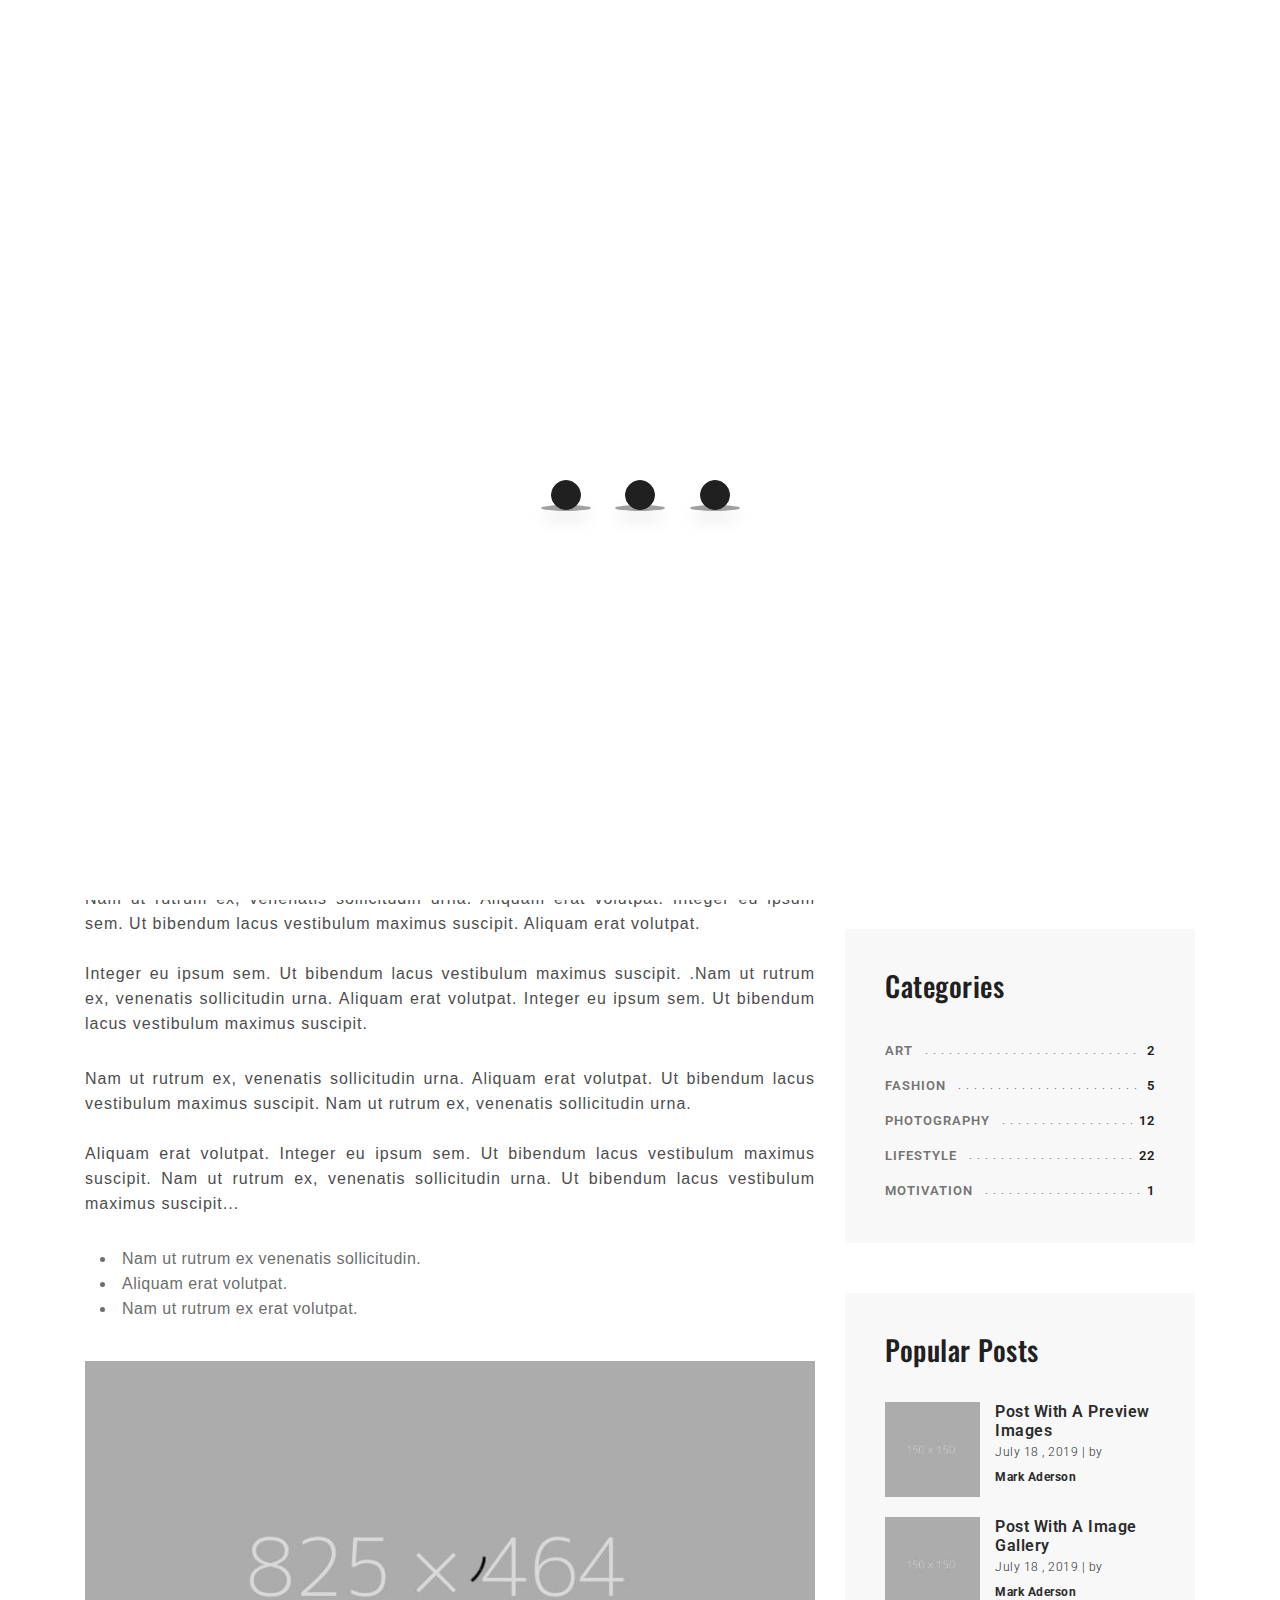
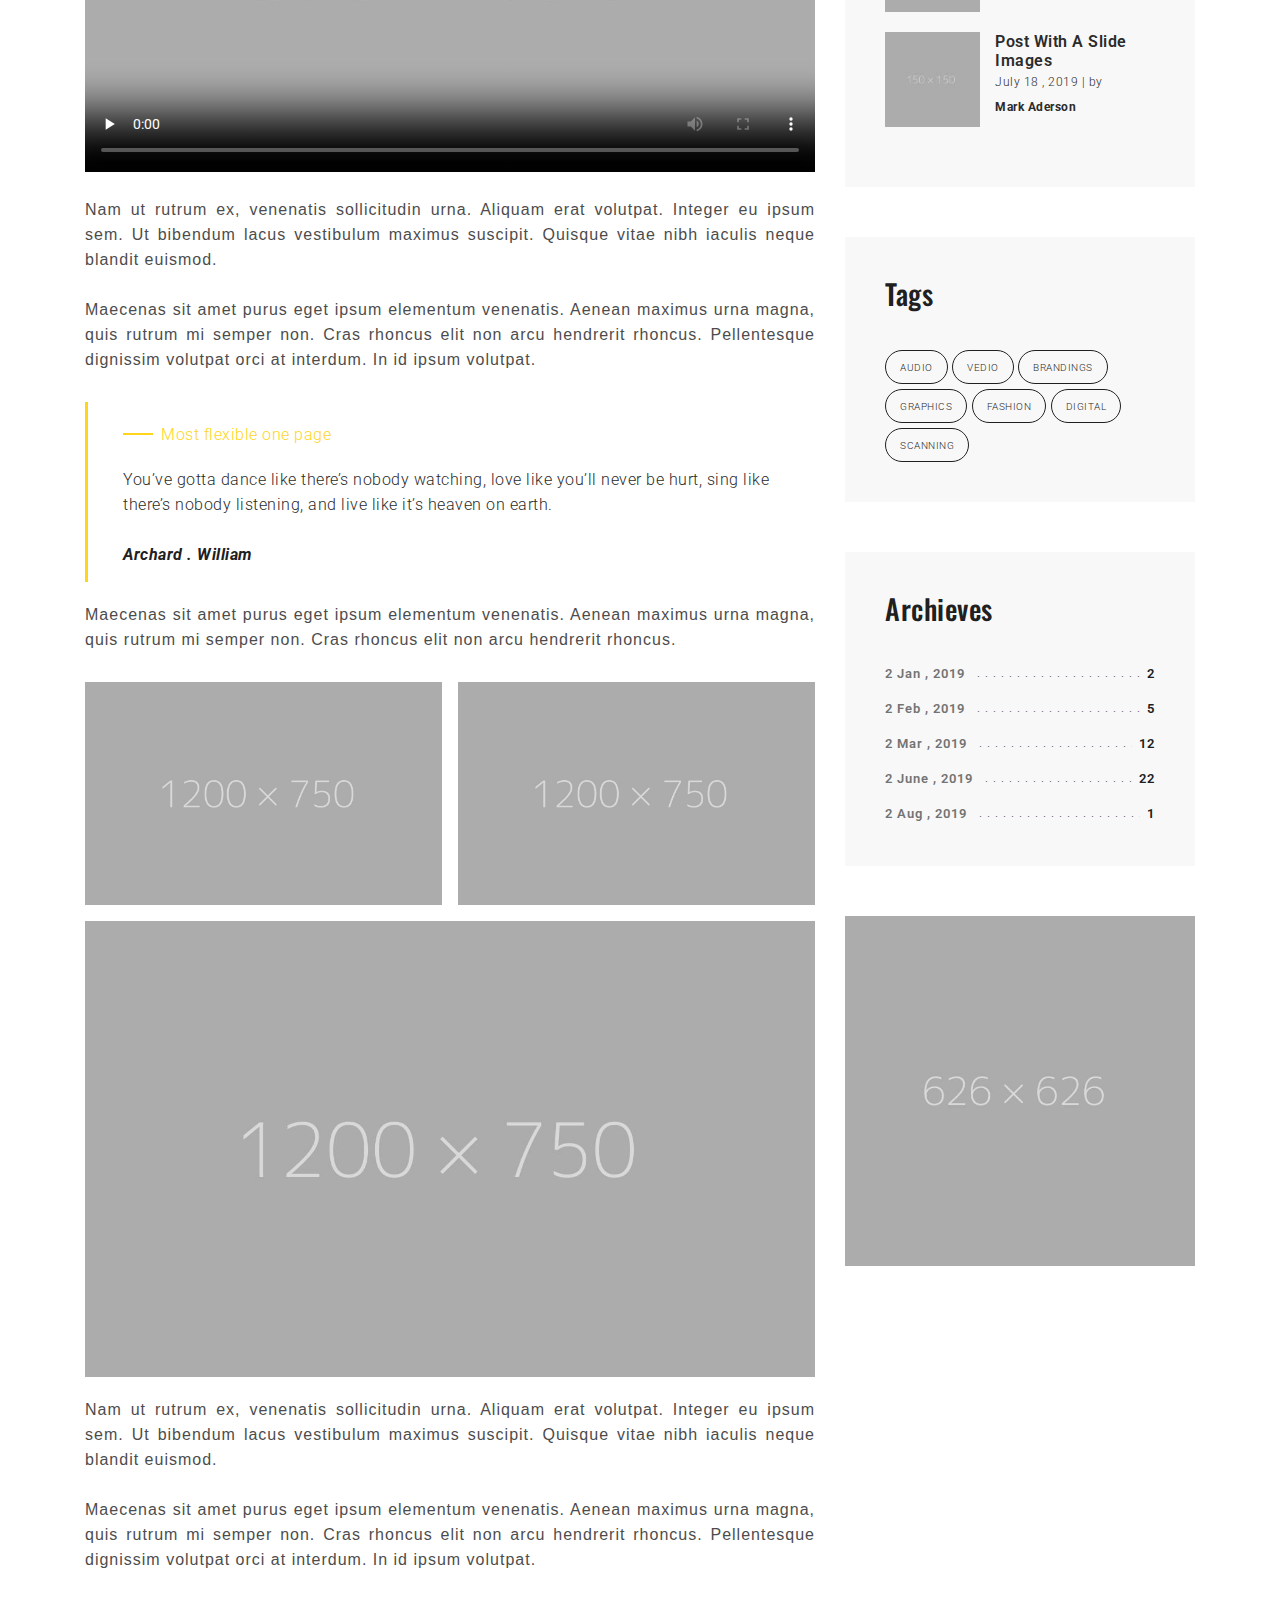
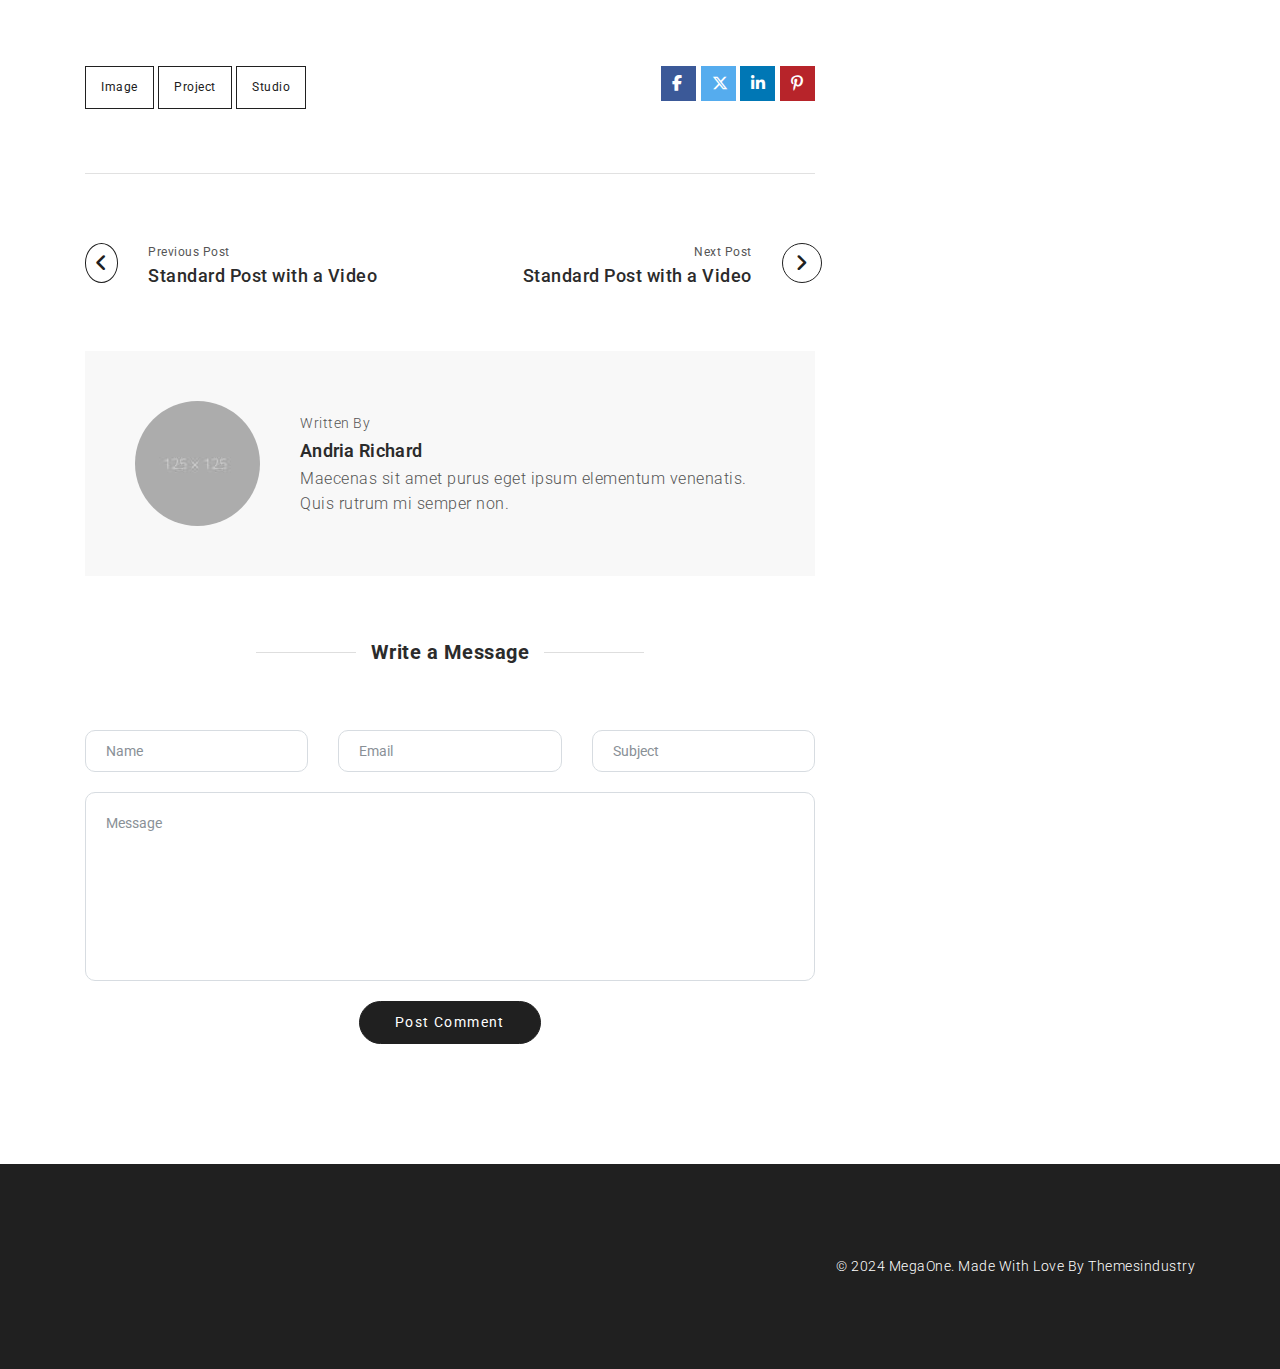
<file: architect-studio/single-blog.html>
<!DOCTYPE html>
<html lang="en">
<head>
    <!-- Meta Tags -->
    <meta charset="utf-8">
    <meta content="width=device-width, initial-scale=1, shrink-to-fit=no" name="viewport">
    <!-- Author -->
    <meta name="author" content="Themes Industry">
    <!-- description -->
    <meta name="description" content="Architect Studio is a highly creative, modern, visually stunning and Bootstrap responsive multipurpose studio and portfolio HTML5 template with 8 ready home page demos.">
    <!-- keywords -->
    <meta name="keywords" content="Architect Studio, modern, clean, bootstrap responsive, html5, css3, portfolio, blog, studio, templates, multipurpose, one page, corporate, start-up, studio, branding, designer, freelancer, carousel, parallax, photography, studio, masonry, grid, faq">
    <!-- Page Title -->
    <title>Architect Studio | Single Blog</title>
    <!-- Favicon -->
    <link href="" rel="icon">
    <!-- Bundle -->
    <link href="../vendor/css/bundle.min.css" rel="stylesheet">
    <!-- Plugin Css -->
    <link href="css/line-awesome.min.css" rel="stylesheet">
    <link href="../vendor/css/revolution-settings.min.css" rel="stylesheet">
    <link href="../vendor/css/jquery.fancybox.min.css" rel="stylesheet">
    <link href="../vendor/css/owl.carousel.min.css" rel="stylesheet">
    <link href="../vendor/css/cubeportfolio.min.css" rel="stylesheet">
    <link href="../vendor/css/LineIcons.min.css" rel="stylesheet">
    <link href="css/slick.css" rel="stylesheet">
    <link href="css/slick-theme.css" rel="stylesheet">
    <link href="../vendor/css/wow.css" rel="stylesheet">
    <!-- Style Sheet -->
    <link href="css/blog.css" rel="stylesheet">
    <link href="css/style.css" rel="stylesheet">
</head>

<body data-spy="scroll" data-target=".navbar" data-offset="90">

<!-- Preloader -->
<div class="preloader">
    <div class="center">
        <div class="loader loader-32">
            <div class='loader-container'>
                <div class='ball-wrapper'>
                    <div class='ball-holder'>
                        <div class='ball'></div>
                    </div>
                    <div class='shadow'></div>
                </div>
                <div class='ball-wrapper'>
                    <div class='ball-holder'>
                        <div class='ball'></div>
                    </div>
                    <div class='shadow'></div>
                </div>
                <div class='ball-wrapper'>
                    <div class='ball-holder'>
                        <div class='ball'></div>
                    </div>
                    <div class='shadow'></div>
                </div>
            </div>
        </div>
    </div>
</div>
<!-- Preloader End -->


<!--Header Start-->
<header id="home" class="cursor-light">
    <div class="inner-header">
        <!--colored-lines-->
        <div class="color-lines position-relative">
            <div class="container">
                <div class="row">
                    <div class="col-12 bg-color"></div>
                </div>
            </div>
            <div class="color-line-overlay"></div>
        </div>

        <!--main nav-->
        <div class="main-navigation">
            <div class="container">
                <div class="row">
                    <div class="col-4 col-lg-3">
                        <a class="navbar-brand simple-nav-logo link" href="../index-architect-studio.html">
                            <img src="img/logo-black.png" alt="logo">
                        </a>
                        <a class="navbar-brand fixed-nav-logo link" href="../index-architect-studio.html">
                            <img src="img/logo-black.png" alt="logo">
                        </a>
                    </div>
                    <div class="col-8 col-lg-9 simple-navbar d-flex align-items-center justify-content-end">
                        <nav class="navbar navbar-expand-lg">
                            <div class="collapse navbar-collapse" id="navbarSupportedContent">
                                <ul class="navbar-nav ml-auto">
                                    <li class="nav-item active"><a class="nav-link link" href="../index-architect-studio.html"><span>0</span><span data-count="1" class="num-nav">1</span><span>.</span>HOME</a></li>
                                    <li class="nav-item"><a class="nav-link link" href="../index-architect-studio.html#about-sec"><span>0</span><span data-count="2" class="num-nav">2</span><span>.</span>ABOUT</a></li>
                                    <li class="nav-item"><a class="nav-link link" href="../index-architect-studio.html#company-portfolio-section"><span>0</span><span data-count="3" class="num-nav">3</span><span>.</span>PORTFOLIO</a></li>
                                    <li class="nav-item"><a class="nav-link link" href="../index-architect-studio.html#testimonial-sec"><span>0</span><span data-count="4" class="num-nav">4</span><span>.</span>CLIENTS</a></li>
                                    <li class="nav-item"><a class="nav-link link" href="../index-architect-studio.html#blog-sec"><span>0</span><span data-count="5" class="num-nav">5</span><span>.</span>BLOG</a></li>
                                    <li class="nav-item"><a class="nav-link link" href="../index-architect-studio.html#contact-sec"><span>0</span><span data-count="6" class="num-nav">6</span><span>.</span>CONTACT</a></li>
                                </ul>
                            </div>
                        </nav>
                    </div>
                </div>
            </div>
        </div>

        <!--toggle btn-->
        <a href="javascript:void(0)" class="sidemenu_btn link" id="sidemenu_toggle">
            <span></span>
            <span></span>
            <span></span>
        </a>
    </div>
    <!--Side Nav-->
    <div class="side-menu hidden side-menu-opacity">
        <div class="bg-overlay"></div>
        <div class="inner-wrapper">
            <span class="btn-close" id="btn_sideNavClose"><i></i><i></i></span>
            <div class="container">
                <div class="row w-100 side-menu-inner-content">
                    <div class="col-12 d-flex justify-content-center align-items-center">
                        <a href="../index-architect-studio.html" class="navbar-brand"><img src="img/logo.png" alt="logo"></a>
                    </div>
                    <div class="col-12 col-lg-8">
                        <nav class="side-nav w-100">
                            <ul class="navbar-nav">
                                <li class="nav-item">
                                    <a class="nav-link" href="../index-architect-studio.html">HOME</a>
                                </li>
                                <li class="nav-item">
                                    <a class="nav-link" href="../index-architect-studio.html#about-sec">ABOUT</a>
                                </li>
                                <li class="nav-item">
                                    <a class="nav-link" href="../index-architect-studio.html#company-portfolio-section">PORTFOLIO</a>
                                </li>
                                <li class="nav-item">
                                    <a class="nav-link" href="../index-architect-studio.html#testimonial-sec">CLIENTS</a>
                                </li>
                                <li class="nav-item">
                                    <a class="nav-link" href="../index-architect-studio.html#blog-sec">BLOG</a>
                                </li>
                                <li class="nav-item">
                                    <a class="nav-link" href="../index-architect-studio.html#contact-sec">CONTACT</a>
                                </li>
                            </ul>
                        </nav>
                    </div>
                    <div class="col-12 col-lg-4 d-flex align-items-center">
                        <div class="side-footer text-white w-100">
                            <div class="menu-company-details">
                                <span>+1 631 123 4567</span>
                                <span>email@website.com</span>
                            </div>
                            <ul class="social-icons-simple">
                                <li><a class="facebook-text-hvr" href="javascript:void(0)"><i class="fab fa-facebook-f"></i> </a> </li>
                                <li><a class="twitter-text-hvr" href="javascript:void(0)"><i class="fab fa-x-twitter"></i> </a> </li>
                                <li><a class="youtube-text-hvr" href="javascript:void(0)"><i class="fab fa-youtube"></i> </a> </li>
                                <li><a class="instagram-text-hvr" href="javascript:void(0)"><i class="fab fa-instagram"></i> </a> </li>
                            </ul>
                            <p class="text-white">&copy; 2024 MegaOne. Made With Love by Themesindustry</p>
                        </div>
                    </div>
                </div>
            </div>
        </div>
    </div>
    <a id="close_side_menu" href="javascript:void(0);"></a>

</header>
<!--Header End-->

<!--slider sec start-->
<section id="slider-sec" class="slider-sec">
    <div class="overlay"></div>
    <div class="container">
        <div class="row position-relative slider-row">
            <div class="inner-overlay"></div>
            <div class="col-12 col-lg-6 d-flex align-items-center text-center text-lg-left">
                <div class="inner-slider-content">
                    <h4>BLOG DETAIL</h4>
                    <div class="crumbs">
                        <nav aria-label="breadcrumb" class="breadcrumb-items">
                            <ol class="breadcrumb">
                                <li class="breadcrumb-item"><a href="../index-architect-studio.html"><i class="las la-home"></i>Home</a></li>
                                <li class="breadcrumb-item"><a href="standard-blog.html">Blog</a></li>
                                <li class="breadcrumb-item"><a href="single-blog.html">Blog Detail</a></li>
                            </ol>
                        </nav>
                    </div>
                </div>
            </div>
            <div class="col-12 col-lg-6" data-depth="0.1">
                <img src="img/blogs/single-blog-slider.jpg">
            </div>
        </div>
    </div>
</section>
<!--slider sec end-->

<!--main page content-->
<section class="main" id="main">
    <!--content-->
    <div class="blog-content padding-top padding-bottom">
        <div class="container">
            <div class="row">
                <div class="col-12 col-lg-8">
                    <div class="main_content text-center text-lg-left">
                        <div class="detail_blog">
                            <div class="blog_detail">
                                <p class="blog-sub-heading text-center"><span></span>Most flexible one page</p>
                                <h2>Post With A Preview Images</h2>
                                <span class="d-blog-text"><a href="#">JUNE 24, 2019</a> | BY <a href="#">MARK ANDERSON</a> | <a href="#">PHOTOGRAPHY</a>, <a href="#">MUSIC</a></span>
                                <p class="d-text">Nam ut rutrum ex, venenatis sollicitudin urna. Aliquam erat volutpat. Integer eu ipsum sem. Ut bibendum lacus vestibulum maximus suscipit. Aliquam erat volutpat.
                                    <br/><br/>Integer eu ipsum sem. Ut bibendum lacus vestibulum maximus suscipit. .Nam ut rutrum ex, venenatis sollicitudin urna. Aliquam erat volutpat. Integer eu ipsum sem. Ut bibendum lacus vestibulum maximus suscipit.</p>
                                <!--                                                <p class="blog-sub-heading text-center"><span></span>Most flexible one page</p>-->
                                <!--                                                <h2>Post With A Preview Images</h2>-->
                                <p class="d-text">Nam ut rutrum ex, venenatis sollicitudin urna. Aliquam erat volutpat. Ut bibendum lacus vestibulum maximus suscipit. Nam ut rutrum ex, venenatis sollicitudin urna.
                                    <br/><br/>Aliquam erat volutpat. Integer eu ipsum sem. Ut bibendum lacus vestibulum maximus suscipit. Nam ut rutrum ex, venenatis sollicitudin urna.
                                    Ut bibendum lacus vestibulum maximus suscipit...</p>
                                <ul class="text-left">
                                    <li>Nam ut rutrum ex venenatis sollicitudin.</li>
                                    <li>Aliquam erat volutpat.</li>
                                    <li>Nam ut rutrum ex erat volutpat.</li>
                                </ul>
                                <video id="player1" style="max-width: 100%" preload="none" controls poster="img/blogs/1.jpg" playsinline>
                                    <source src="img/blogs/video.mp4" type="video/mp4">
                                </video>
                                <p class="d-text">
                                    Nam ut rutrum ex, venenatis sollicitudin urna. Aliquam erat volutpat. Integer eu ipsum sem. Ut bibendum lacus vestibulum maximus suscipit. Quisque vitae nibh iaculis neque blandit euismod.
                                    <br/><br/>
                                    Maecenas sit amet purus eget ipsum elementum venenatis. Aenean maximus urna magna, quis rutrum mi semper non. Cras rhoncus elit non arcu hendrerit rhoncus. Pellentesque dignissim volutpat orci at interdum. In id ipsum volutpat.
                                </p>
                                <div class="qoute">
                                    <p class="blog-sub-heading text-center"><span></span>Most flexible one page</p>
                                    <p class="q-text">You’ve gotta dance like there’s nobody watching, love like you’ll never be hurt, sing like there’s nobody listening, and live like it’s heaven on earth.</p>
                                    <span class="q-name">Archard . William</span>
                                </div>
                                <p class="d-text">Maecenas sit amet purus eget ipsum elementum venenatis. Aenean maximus urna magna, quis rutrum mi semper non. Cras rhoncus elit non arcu hendrerit rhoncus.</p>
                                <div class="row cube-sec no-gutters">
                                    <div class="col-12 col-md-6 pr-0 pr-md-2 pb-3">
                                        <img src="img/blogs/b2.jpg" alt="image">
                                    </div>
                                    <div class="col-12 col-md-6 pl-0 pl-md-2 pb-3">
                                        <img src="img/blogs/b3.jpg" alt="image">
                                    </div>
                                    <div class="col-12">
                                        <img src="img/blogs/b4.jpg" alt="image">
                                    </div>
                                </div>

                                <p class="d-text">Nam ut rutrum ex, venenatis sollicitudin urna. Aliquam erat volutpat. Integer eu ipsum sem. Ut bibendum lacus vestibulum maximus suscipit. Quisque vitae nibh iaculis neque blandit euismod.
                                    <br/><br/>
                                    Maecenas sit amet purus eget ipsum elementum venenatis. Aenean maximus urna magna, quis rutrum mi semper non. Cras rhoncus elit non arcu hendrerit rhoncus. Pellentesque dignissim volutpat orci at interdum. In id ipsum volutpat.</p>

                                <div class="row social">
                                    <div class="col-12 col-md-8 tags pb-3 pb-md-0">
                                        <span><a href=""> Image</a></span>
                                        <span><a href="">Project</a></span>
                                        <span><a href="">Studio</a></span>
                                    </div>
                                    <div class="col-12 col-md-4 social-tags text-center text-md-right">
                                        <span class="fb"><a href=""> <i class="fab fa-facebook-f"></i></a></span>
                                        <span class="twit"><a href=""><i class="fab fa-x-twitter"></i></a></span>
                                        <span class="in"><a href=""><i class="fab fa-linkedin-in"></i></a></span>
                                        <span class="pin"><a href=""><i class="fab fa-pinterest-p"></i></a></span>
                                    </div>
                                </div>

                            </div>
                        </div>
                        <div class="writer-detail">
                            <div class="post_navigation">
                                <div class="row">
                                    <div class="col-6 left-row text-left">
                                        <div class="row">
                                            <div class="col-12 col-md-2 text-right text-md-left d-flex justify-content-end justify-content-lg-start">
                                                <a href=""><i class="fa fa-angle-left"></i></a>
                                            </div>
                                            <div class="col-10 left-arr-d d-none d-md-block">
                                                <span class="links">Previous Post</span>
                                                <h5>Standard Post with a Video</h5>
                                            </div>
                                        </div>
                                    </div>
                                    <div class="col-6 right-row text-right">
                                        <div class="row">
                                            <div class="col-10 right-arr-d d-none d-md-block">
                                                <span class="links">Next Post</span>
                                                <h5>Standard Post with a Video</h5>
                                            </div>
                                            <div class="col-2">
                                                <a href=""><i class="fa fa-angle-right"></i></a>
                                            </div>
                                        </div>
                                    </div>
                                </div>
                            </div>
                            <div class="posted_by">
                                <div class="media row">
                                    <div class="col-12 col-lg-3">
                                        <img src="img/blogs/writer.jpg" class="align-self-center mr-3 rounded-circle" alt="img">
                                    </div>
                                    <div class="media-body mt-auto mb-auto col-12 col-lg-9">
                                        <span>Written By</span>
                                        <h5 class="mt-1 mb-1">Andria Richard</h5>
                                        <p class="d-text">Maecenas sit amet purus eget ipsum elementum venenatis. Quis rutrum mi semper non.</p>
                                    </div>
                                </div>
                            </div>

                            <div class="comment-form">
                                <div class="msg-heading"><span>Write a Message</span></div>

                                <form>
                                    <div class="row my-form">
                                        <div class="col-12 col-md-4">
                                            <input type="text" required="required" class="form-control" placeholder="Name">
                                        </div>
                                        <div class="col-12 col-md-4">
                                            <input type="email" required="required" class="form-control" placeholder="Email">
                                        </div>
                                        <div class="col-12 col-md-4">
                                            <input type="text" required="required" class="form-control" placeholder="Subject">
                                        </div>
                                        <div class="col-12">
                                            <textarea class="form-control" placeholder="Message" rows="7"></textarea>
                                        </div>
                                        <div class="col-12 text-center">
                                            <a class="btn black-btn rounded-pill" href="single-blog.html">Post Comment
                                            <span></span><span></span><span></span><span></span>
                                            </a>
                                        </div>
                                    </div>
                                </form>
                            </div>
                        </div>

                    </div>

                </div>
                <div class="col-12 col-lg-4">
                    <div class="row">
                        <div class="col-12">
                            <div class="side_tags">
                                <div class="search-bar">
                                    <form method="get" id="searchform" action="#" role="search">
                                        <label class="sr-only" for="s">Search</label>
                                        <div class="input-group">
                                            <input class="field form-control" id="s" name="s" type="text" placeholder="Search …" value="">
                                            <span class="input-group-append">
                                    <button class="submit btn-search" id="searchsubmit" name="submit" type="submit"><i class="fa fa-search"></i></button>
                                </span>
                                        </div>
                                    </form>
                                </div>
                            </div>
                            <div class="cat_sec">
                                <h4 class="text-center text-lg-left">Categories</h4>
                                <ul>
                                    <li><a href="">ART </a> <span class="dots"></span> <p>2</p></li>
                                    <li><a href="">FASHION </a> <span class="dots"></span> <p>5</p></li>
                                    <li><a href="">PHOTOGRAPHY </a> <span class="dots"></span> <p>12</p></li>
                                    <li><a href="">LIFESTYLE </a> <span class="dots"></span> <p>22</p></li>
                                    <li><a href="">MOTIVATION </a> <span class="dots"></span> <p>1</p></li>
                                </ul>
                            </div>
                            <div class="popular_posts">
                                <h4 class="text-center text-lg-left">Popular Posts</h4>
                                <div class="media-box row">
                                    <div class="col-5 box-img">
                                        <img src="img/blogs/p1.jpg" alt="image">
                                    </div>
                                    <div class="col-7 box-detail">
                                        <h2>Post With A Preview Images</h2>
                                        <p>July 18 , 2019 | by <span>Mark Aderson</span></p>
                                    </div>
                                </div>
                                <div class="media-box row">
                                    <div class="col-5 box-img">
                                        <img src="img/blogs/p2.jpg" alt="image">
                                    </div>
                                    <div class="col-7 box-detail">
                                        <h2>Post With A Image Gallery</h2>
                                        <p>July 18 , 2019 | by <span>Mark Aderson</span></p>
                                    </div>
                                </div>
                                <div class="media-box row">
                                    <div class="col-5 box-img">
                                        <img src="img/blogs/p3.jpg" alt="image">
                                    </div>
                                    <div class="col-7 box-detail">
                                        <h2>Post With A Slide Images</h2>
                                        <p>July 18 , 2019 | by <span>Mark Aderson</span></p>
                                    </div>
                                </div>
                            </div>
                            <div class="tags_sec">
                                <h4 class="text-center text-lg-left">Tags</h4>
                                <div class="tags text-center text-lg-left">
                                    <span class="rounded-pill">AUDIO</span>
                                    <span class="rounded-pill">VEDIO</span>
                                    <span class="rounded-pill">BRANDINGS</span>
                                    <span class="rounded-pill">GRAPHICS</span>
                                    <span class="rounded-pill">FASHION</span>
                                    <span class="rounded-pill">DIGITAL</span>
                                    <span class="rounded-pill">SCANNING</span>
                                </div>
                            </div>
                            <div class="cat_sec">
                                <h4 class="text-center text-lg-left">Archieves</h4>
                                <ul>
                                    <li><a href="">2 Jan , 2019 </a> <span class="dots"></span> <p>2</p></li>
                                    <li><a href="">2 Feb , 2019 </a> <span class="dots"></span> <p>5</p></li>
                                    <li><a href="">2 Mar , 2019 </a> <span class="dots"></span> <p>12</p></li>
                                    <li><a href="">2 June , 2019 </a> <span class="dots"></span> <p>22</p></li>
                                    <li><a href="">2 Aug , 2019 </a> <span class="dots"></span> <p>1</p></li>
                                </ul>
                            </div>
                            <div class="advertisment">
                                <img src="img/blogs/advertisment.jpg" alt="image"/>
                            </div>
                        </div>
                    </div>
                </div>
            </div>
        </div>
    </div>
</section>
<!--main page content end-->


<!--Footer Start-->
<footer class="footer-style-1">

    <div class="container">
        <div class="row align-items-center">
            <!--Social-->
            <div class="col-lg-6">
                <div class="footer-social text-center text-lg-left ">
                    <ul class="list-unstyled">
                        <li><a class="wow fadeInUp" href="javascript:void(0);"><i aria-hidden="true" class="fab fa-facebook-f"></i></a></li>
                        <li><a class="wow fadeInDown" href="javascript:void(0);"><i aria-hidden="true" class="fab fa-x-twitter"></i></a></li>
                        <li><a class="wow fadeInUp" href="javascript:void(0);"><i aria-hidden="true" class="fab fa-google-plus-g"></i></a></li>
                        <li><a class="wow fadeInDown" href="javascript:void(0);"><i aria-hidden="true" class="fab fa-linkedin-in"></i></a></li>
                        <li><a class="wow fadeInUp" href="javascript:void(0);"><i aria-hidden="true" class="fab fa-instagram"></i></a></li>
                        <li><a class="wow fadeInDown" href="javascript:void(0);"><i aria-hidden="true" class="fab fa-pinterest-p"></i></a></li>
                    </ul>
                </div>
            </div>
            <!--Text-->
            <div class="col-lg-6 text-center text-lg-right">
                <p class="company-about fadeIn">&copy; 2024 MegaOne. Made With Love By <a href="javascript:void(0);">Themesindustry</a>
                </p>
            </div>
        </div>
    </div>
</footer>
<!--Footer End-->
<!--Animated Cursor-->
<div class="aimated-cursor">
    <div class="cursor">
        <div class="cursor-loader"></div>
    </div>
</div>
<!--Animated Cursor End-->

<!--Scroll Top Start-->
<span class="scroll-top-arrow"><i class="fas fa-angle-up"></i></span>
<!--Scroll Top End-->

<!-- JavaScript -->
<script src="../vendor/js/bundle.min.js"></script>
<!-- Plugin Js -->
<script src="../vendor/js/jquery.appear.js"></script>
<script src="../vendor/js/jquery.fancybox.min.js"></script>
<script src="../vendor/js/owl.carousel.min.js"></script>
<script src="../vendor/js/parallaxie.min.js"></script>
<script src="../vendor/js/wow.min.js"></script>
<!-- REVOLUTION JS FILES -->
<script src="../vendor/js/jquery.cubeportfolio.min.js"></script>
<!--Tilt Js-->
<script src="js/slick.js"></script>
<script src="js/slick.min.js"></script>
<script src="js/TweenMax.min.js"></script>
<!-- custom script-->
<script src="js/circle-progress.min.js"></script>

<script src="js/script.js"></script>

</body>
</html>
</file>
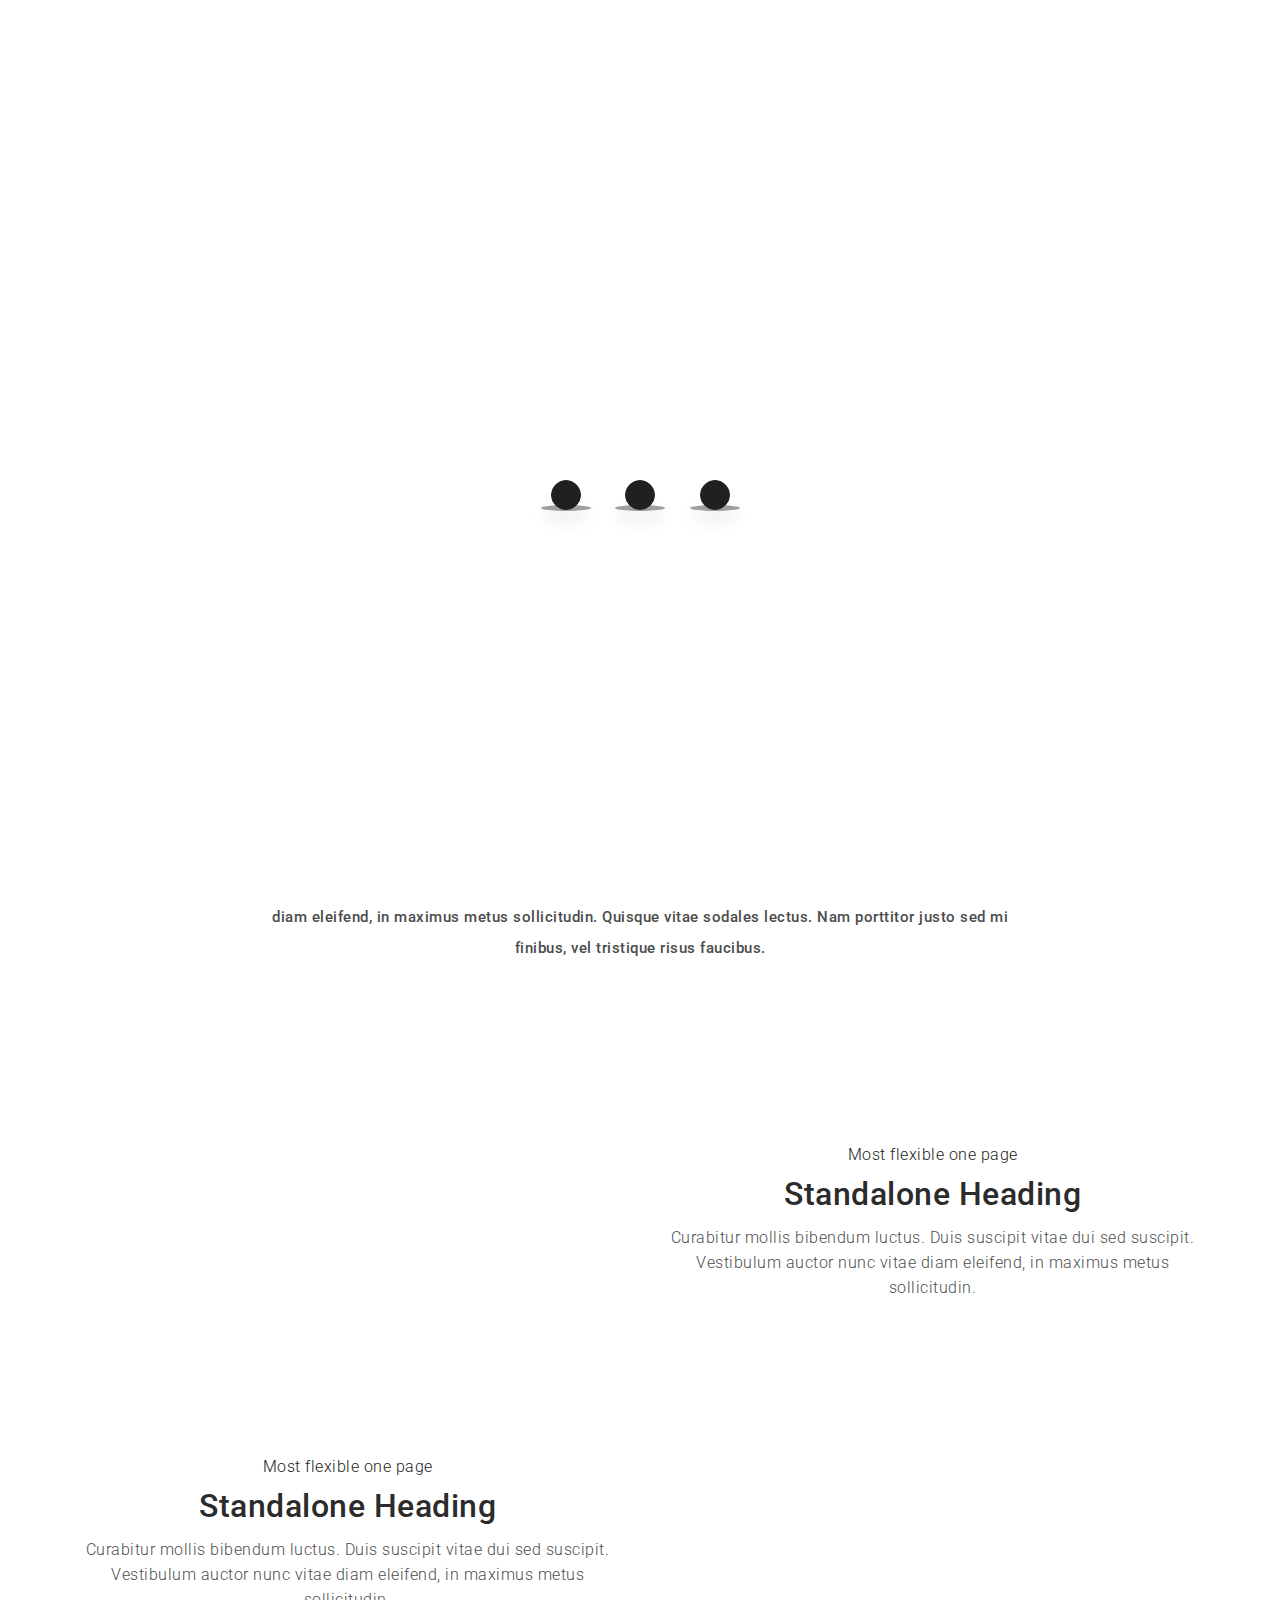
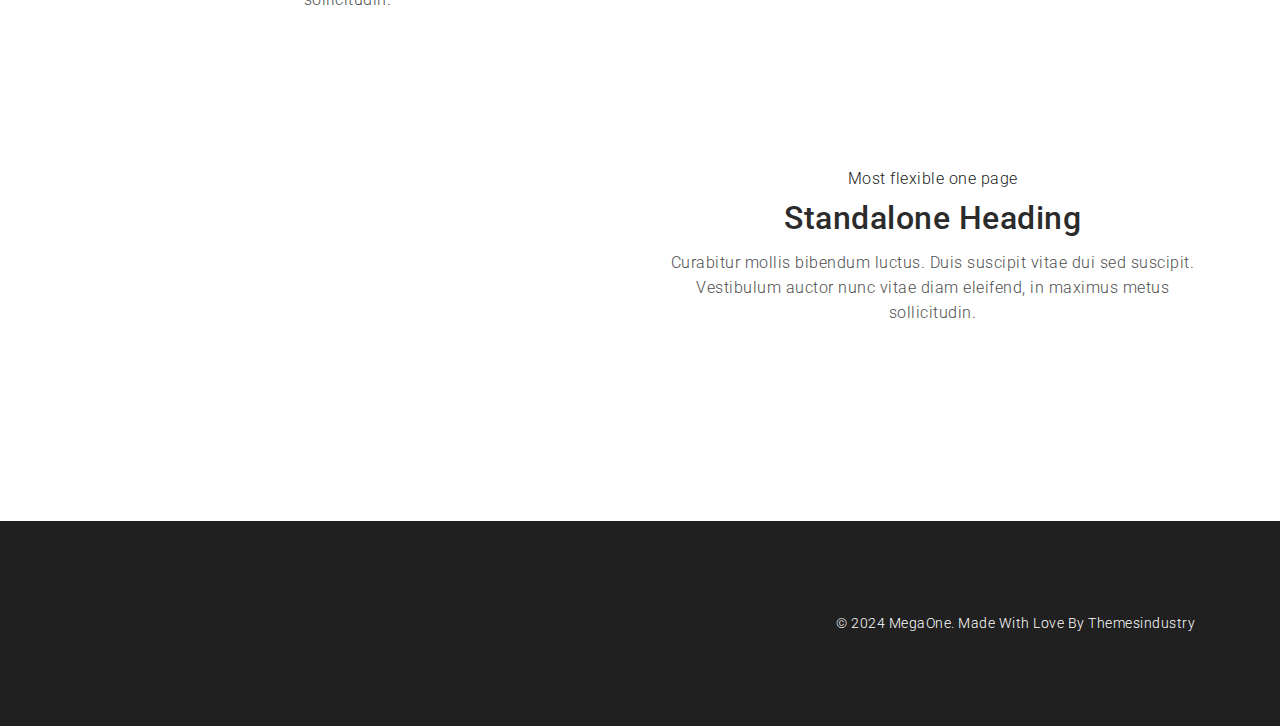
<file: architect-studio/standalone.html>
<!DOCTYPE html>
<html lang="en">
<head>
    <!-- Meta Tags -->
    <meta charset="utf-8">
    <meta content="width=device-width, initial-scale=1, shrink-to-fit=no" name="viewport">
    <!-- Author -->
    <meta name="author" content="Themes Industry">
    <!-- description -->
    <meta name="description" content="Architect Studio is a highly creative, modern, visually stunning and Bootstrap responsive multipurpose studio and portfolio HTML5 template with 8 ready home page demos.">
    <!-- keywords -->
    <meta name="keywords" content="Architect Studio, modern, clean, bootstrap responsive, html5, css3, portfolio, blog, studio, templates, multipurpose, one page, corporate, start-up, studio, branding, designer, freelancer, carousel, parallax, photography, studio, masonry, grid, faq">
    <!-- Page Title -->
    <title>Architect Studio | Standalone</title>
    <!-- Favicon -->
    <link href="" rel="icon">
    <!-- Bundle -->
    <link href="../vendor/css/bundle.min.css" rel="stylesheet">
    <!-- Plugin Css -->
    <link href="css/line-awesome.min.css" rel="stylesheet">
    <link href="../vendor/css/revolution-settings.min.css" rel="stylesheet">
    <link href="../vendor/css/jquery.fancybox.min.css" rel="stylesheet">
    <link href="../vendor/css/owl.carousel.min.css" rel="stylesheet">
    <link href="../vendor/css/cubeportfolio.min.css" rel="stylesheet">
    <link href="../vendor/css/LineIcons.min.css" rel="stylesheet">
    <link href="css/slick.css" rel="stylesheet">
    <link href="css/slick-theme.css" rel="stylesheet">
    <link href="../vendor/css/wow.css" rel="stylesheet">
    <!-- Style Sheet -->
    <link href="css/blog.css" rel="stylesheet">
    <link href="css/style.css" rel="stylesheet">
</head>

<body data-spy="scroll" data-target=".navbar" data-offset="90">

<!-- Preloader -->
<div class="preloader">
    <div class="center">
        <div class="loader loader-32">
            <div class='loader-container'>
                <div class='ball-wrapper'>
                    <div class='ball-holder'>
                        <div class='ball'></div>
                    </div>
                    <div class='shadow'></div>
                </div>
                <div class='ball-wrapper'>
                    <div class='ball-holder'>
                        <div class='ball'></div>
                    </div>
                    <div class='shadow'></div>
                </div>
                <div class='ball-wrapper'>
                    <div class='ball-holder'>
                        <div class='ball'></div>
                    </div>
                    <div class='shadow'></div>
                </div>
            </div>
        </div>
    </div>
</div>
<!-- Preloader End -->

<!--Header Start-->
<header id="home" class="cursor-light">
    <div class="inner-header">
        <!--colored-lines-->
        <div class="color-lines position-relative">
            <div class="container">
                <div class="row">
                    <div class="col-12 bg-color"></div>
                </div>
            </div>
            <div class="color-line-overlay"></div>
        </div>

        <!--main nav-->
        <div class="main-navigation">
            <div class="container">
                <div class="row">
                    <div class="col-4 col-lg-3">
                        <a class="navbar-brand simple-nav-logo link" href="../index-architect-studio.html">
                            <img src="img/logo-black.png" alt="logo">
                        </a>
                        <a class="navbar-brand fixed-nav-logo link" href="../index-architect-studio.html">
                            <img src="img/logo-black.png" alt="logo">
                        </a>
                    </div>
                    <div class="col-8 col-lg-9 simple-navbar d-flex align-items-center justify-content-end">
                        <nav class="navbar navbar-expand-lg">
                            <div class="collapse navbar-collapse" id="navbarSupportedContent">
                                <ul class="navbar-nav ml-auto">
                                    <li class="nav-item active"><a class="nav-link link" href="../index-architect-studio.html"><span>0</span><span data-count="1" class="num-nav">1</span><span>.</span>HOME</a></li>
                                    <li class="nav-item"><a class="nav-link link" href="../index-architect-studio.html#about-sec"><span>0</span><span data-count="2" class="num-nav">2</span><span>.</span>ABOUT</a></li>
                                    <li class="nav-item"><a class="nav-link link" href="../index-architect-studio.html#company-portfolio-section"><span>0</span><span data-count="3" class="num-nav">3</span><span>.</span>PORTFOLIO</a></li>
                                    <li class="nav-item"><a class="nav-link link" href="../index-architect-studio.html#testimonial-sec"><span>0</span><span data-count="4" class="num-nav">4</span><span>.</span>CLIENTS</a></li>
                                    <li class="nav-item"><a class="nav-link link" href="../index-architect-studio.html#blog-sec"><span>0</span><span data-count="5" class="num-nav">5</span><span>.</span>BLOG</a></li>
                                    <li class="nav-item"><a class="nav-link link" href="../index-architect-studio.html#contact-sec"><span>0</span><span data-count="6" class="num-nav">6</span><span>.</span>CONTACT</a></li>
                                </ul>
                            </div>
                        </nav>
                    </div>
                </div>
            </div>
        </div>

        <!--toggle btn-->
        <a href="javascript:void(0)" class="sidemenu_btn link" id="sidemenu_toggle">
            <span></span>
            <span></span>
            <span></span>
        </a>
    </div>
    <!--Side Nav-->
    <div class="side-menu hidden side-menu-opacity">
        <div class="bg-overlay"></div>
        <div class="inner-wrapper">
            <span class="btn-close" id="btn_sideNavClose"><i></i><i></i></span>
            <div class="container">
                <div class="row w-100 side-menu-inner-content">
                    <div class="col-12 d-flex justify-content-center align-items-center">
                        <a href="../index-architect-studio.html" class="navbar-brand"><img src="img/logo.png" alt="logo"></a>
                    </div>
                    <div class="col-12 col-lg-8">
                        <nav class="side-nav w-100">
                            <ul class="navbar-nav">
                                <li class="nav-item">
                                    <a class="nav-link" href="../index-architect-studio.html">HOME</a>
                                </li>
                                <li class="nav-item">
                                    <a class="nav-link" href="../index-architect-studio.html#about-sec">ABOUT</a>
                                </li>
                                <li class="nav-item">
                                    <a class="nav-link" href="../index-architect-studio.html#company-portfolio-section">PORTFOLIO</a>
                                </li>
                                <li class="nav-item">
                                    <a class="nav-link" href="../index-architect-studio.html#testimonial-sec">CLIENTS</a>
                                </li>
                                <li class="nav-item">
                                    <a class="nav-link" href="../index-architect-studio.html#blog-sec">BLOG</a>
                                </li>
                                <li class="nav-item">
                                    <a class="nav-link" href="../index-architect-studio.html#contact-sec">CONTACT</a>
                                </li>
                            </ul>
                        </nav>
                    </div>
                    <div class="col-12 col-lg-4 d-flex align-items-center">
                        <div class="side-footer text-white w-100">
                            <div class="menu-company-details">
                                <span>+1 631 123 4567</span>
                                <span>email@website.com</span>
                            </div>
                            <ul class="social-icons-simple">
                                <li><a class="facebook-text-hvr" href="javascript:void(0)"><i class="fab fa-facebook-f"></i> </a> </li>
                                <li><a class="twitter-text-hvr" href="javascript:void(0)"><i class="fab fa-x-twitter"></i> </a> </li>
                                <li><a class="youtube-text-hvr" href="javascript:void(0)"><i class="fab fa-youtube"></i> </a> </li>
                                <li><a class="instagram-text-hvr" href="javascript:void(0)"><i class="fab fa-instagram"></i> </a> </li>
                            </ul>
                            <p class="text-white">&copy; 2024 MegaOne. Made With Love by Themesindustry</p>
                        </div>
                    </div>
                </div>
            </div>
        </div>
    </div>
    <a id="close_side_menu" href="javascript:void(0);"></a>

</header>
<!--Header End-->

<!--slider sec start-->
<section id="slider-sec" class="slider-sec">
    <div class="overlay"></div>
    <div class="container">
        <div class="row position-relative slider-row">
            <div class="inner-overlay"></div>
            <div class="col-12 col-lg-6 d-flex align-items-center text-center text-lg-left">
                <div class="inner-slider-content">
                    <h4>STANDALONE</h4>
                    <div class="crumbs">
                        <nav aria-label="breadcrumb" class="breadcrumb-items">
                            <ol class="breadcrumb">
                                <li class="breadcrumb-item"><a href="../index-architect-studio.html"><i class="las la-home"></i>Home</a></li>
                                <li class="breadcrumb-item"><a href="standalone.html">Standalone</a></li>
                            </ol>
                        </nav>
                    </div>
                </div>
            </div>
            <div class="col-12 col-lg-6" data-depth="0.1">
                <img src="img/gallery-thumb2.jpg">
            </div>
        </div>
    </div>
</section>
<!--slider sec end-->

<!--main page content-->
<section class="main" id="main">
    <!--content-->
    <div class="blog-content padding-top padding-bottom">
        <div class="container">
            <div class="row no-gutters">
                <div class="col-12">
                    <!-- START HEADING SECTION -->
                        <div class="standalone-detail">
                            <div class="row no-gutters">
                                <div class="col-12 col-md-10 offset-md-1 col-lg-8 offset-lg-2  text-center wow slideInUp" data-wow-duration="2s">
                                    <p class="sub-heading text-center">Most flexible one page</p>
                                    <h1 class="heading">Section Title</h1>
                                    <p class="para_text m-auto">Curabitur mollis bibendum luctus. Duis suscipit vitae dui sed suscipit. Vestibulum auctor nunc vitae diam eleifend, in maximus metus sollicitudin. Quisque vitae sodales lectus. Nam porttitor justo sed mi finibus, vel tristique risus faucibus.</p>
                                </div>
                            </div>
                        </div>
                        <!--content-->
                        <div class="standalone-area">
                                <div class="row standalone-row align-items-center no-gutters">
                                    <div class="col-lg-6">
                                        <div class="blog-image wow hover-effect fadeInLeft">
                                            <img src="img/gallery-thumb1.jpg" alt="image">
                                        </div>
                                    </div>
                                    <div class="col-lg-6 stand-img-des">
                                        <div class="d-inline-block">
                                            <p class="sub-heading text-center">Most flexible one page</p>
                                            <h2 class="gradient-text1">Standalone Heading</h2>
                                            <p class="para_text">Curabitur mollis bibendum luctus. Duis suscipit vitae dui sed suscipit. Vestibulum auctor nunc vitae diam eleifend, in maximus metus sollicitudin. </p>
                                        </div>
                                    </div>
                                </div>

                                <!--content-->
                                <div class="row standalone-row align-items-center no-gutters">
                                    <div class="col-lg-6 order-lg-2">
                                        <div class="blog-image wow hover-effect fadeInLeft">
                                            <img src="img/gallery-thumb5.jpg" alt="image">
                                        </div>
                                    </div>
                                    <div class="col-lg-6 stand-img-des">
                                        <div class="d-inline-block">
                                            <p class="sub-heading text-center">Most flexible one page</p>
                                            <h2 class="gradient-text1">Standalone Heading</h2>
                                            <p class="para_text">Curabitur mollis bibendum luctus. Duis suscipit vitae dui sed suscipit. Vestibulum auctor nunc vitae diam eleifend, in maximus metus sollicitudin. </p>
                                        </div>
                                    </div>
                                </div>

                                <!--content-->
                                <div class="row standalone-row align-items-center no-gutters">
                                    <div class="col-lg-6">
                                        <div class="blog-image wow hover-effect fadeInLeft">
                                            <img src="img/gallery-thumb4.jpg" alt="image">
                                        </div>
                                    </div>
                                    <div class="col-lg-6 stand-img-des">
                                        <div class="d-inline-block">
                                            <p class="sub-heading text-center">Most flexible one page</p>
                                            <h2 class="gradient-text1">Standalone Heading</h2>
                                            <p class="para_text">Curabitur mollis bibendum luctus. Duis suscipit vitae dui sed suscipit. Vestibulum auctor nunc vitae diam eleifend, in maximus metus sollicitudin. </p>
                                        </div>
                                    </div>
                                </div>
                                <!--content-->
                        </div>
                    <!-- END HEADING SECTION -->
                </div>
            </div>
        </div>
    </div>
</section>
<!--main page content end-->

<!--Footer Start-->
<footer class="footer-style-1">

    <div class="container">
        <div class="row align-items-center">
            <!--Social-->
            <div class="col-lg-6">
                <div class="footer-social text-center text-lg-left ">
                    <ul class="list-unstyled">
                        <li><a class="wow fadeInUp" href="javascript:void(0);"><i aria-hidden="true" class="fab fa-facebook-f"></i></a></li>
                        <li><a class="wow fadeInDown" href="javascript:void(0);"><i aria-hidden="true" class="fab fa-x-twitter"></i></a></li>
                        <li><a class="wow fadeInUp" href="javascript:void(0);"><i aria-hidden="true" class="fab fa-google-plus-g"></i></a></li>
                        <li><a class="wow fadeInDown" href="javascript:void(0);"><i aria-hidden="true" class="fab fa-linkedin-in"></i></a></li>
                        <li><a class="wow fadeInUp" href="javascript:void(0);"><i aria-hidden="true" class="fab fa-instagram"></i></a></li>
                        <li><a class="wow fadeInDown" href="javascript:void(0);"><i aria-hidden="true" class="fab fa-pinterest-p"></i></a></li>
                    </ul>
                </div>
            </div>
            <!--Text-->
            <div class="col-lg-6 text-center text-lg-right">
                <p class="company-about fadeIn">&copy; 2024 MegaOne. Made With Love By <a href="javascript:void(0);">Themesindustry</a>
                </p>
            </div>
        </div>
    </div>
</footer>
<!--Footer End-->

<!--Animated Cursor-->
<div class="aimated-cursor">
    <div class="cursor">
        <div class="cursor-loader"></div>
    </div>
</div>
<!--Animated Cursor End-->

<!--Scroll Top Start-->
<span class="scroll-top-arrow"><i class="fas fa-angle-up"></i></span>
<!--Scroll Top End-->

<!-- JavaScript -->
<script src="../vendor/js/bundle.min.js"></script>
<!-- Plugin Js -->
<script src="../vendor/js/jquery.appear.js"></script>
<script src="../vendor/js/jquery.fancybox.min.js"></script>
<script src="../vendor/js/owl.carousel.min.js"></script>
<script src="../vendor/js/parallaxie.min.js"></script>
<script src="../vendor/js/wow.min.js"></script>
<!-- REVOLUTION JS FILES -->
<script src="../vendor/js/jquery.cubeportfolio.min.js"></script>
<!-- SLIDER REVOLUTION EXTENSIONS -->

<!--Tilt Js-->
<script src="js/slick.js"></script>
<script src="js/slick.min.js"></script>
<script src="js/TweenMax.min.js"></script>
<!-- custom script-->
<script src="js/circle-progress.min.js"></script>

<script src="js/script.js"></script>

</body>
</html>
</file>
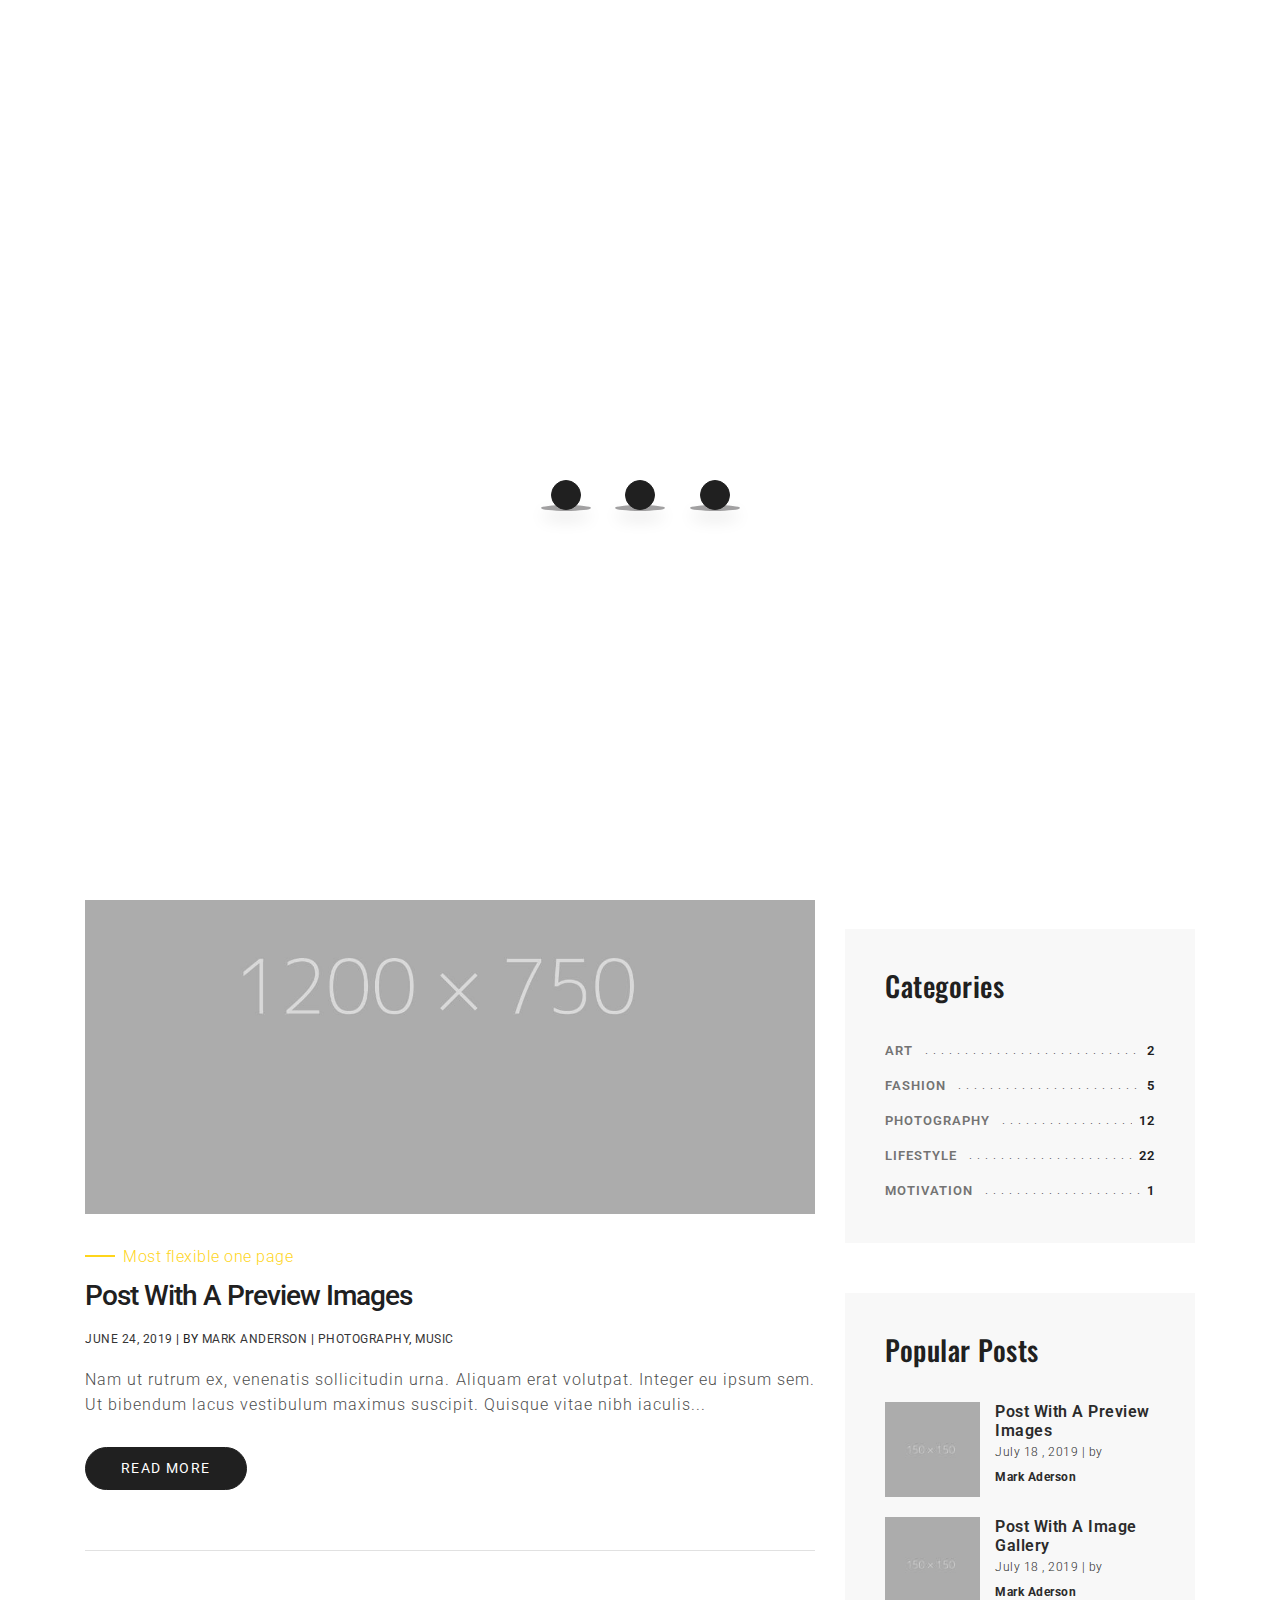
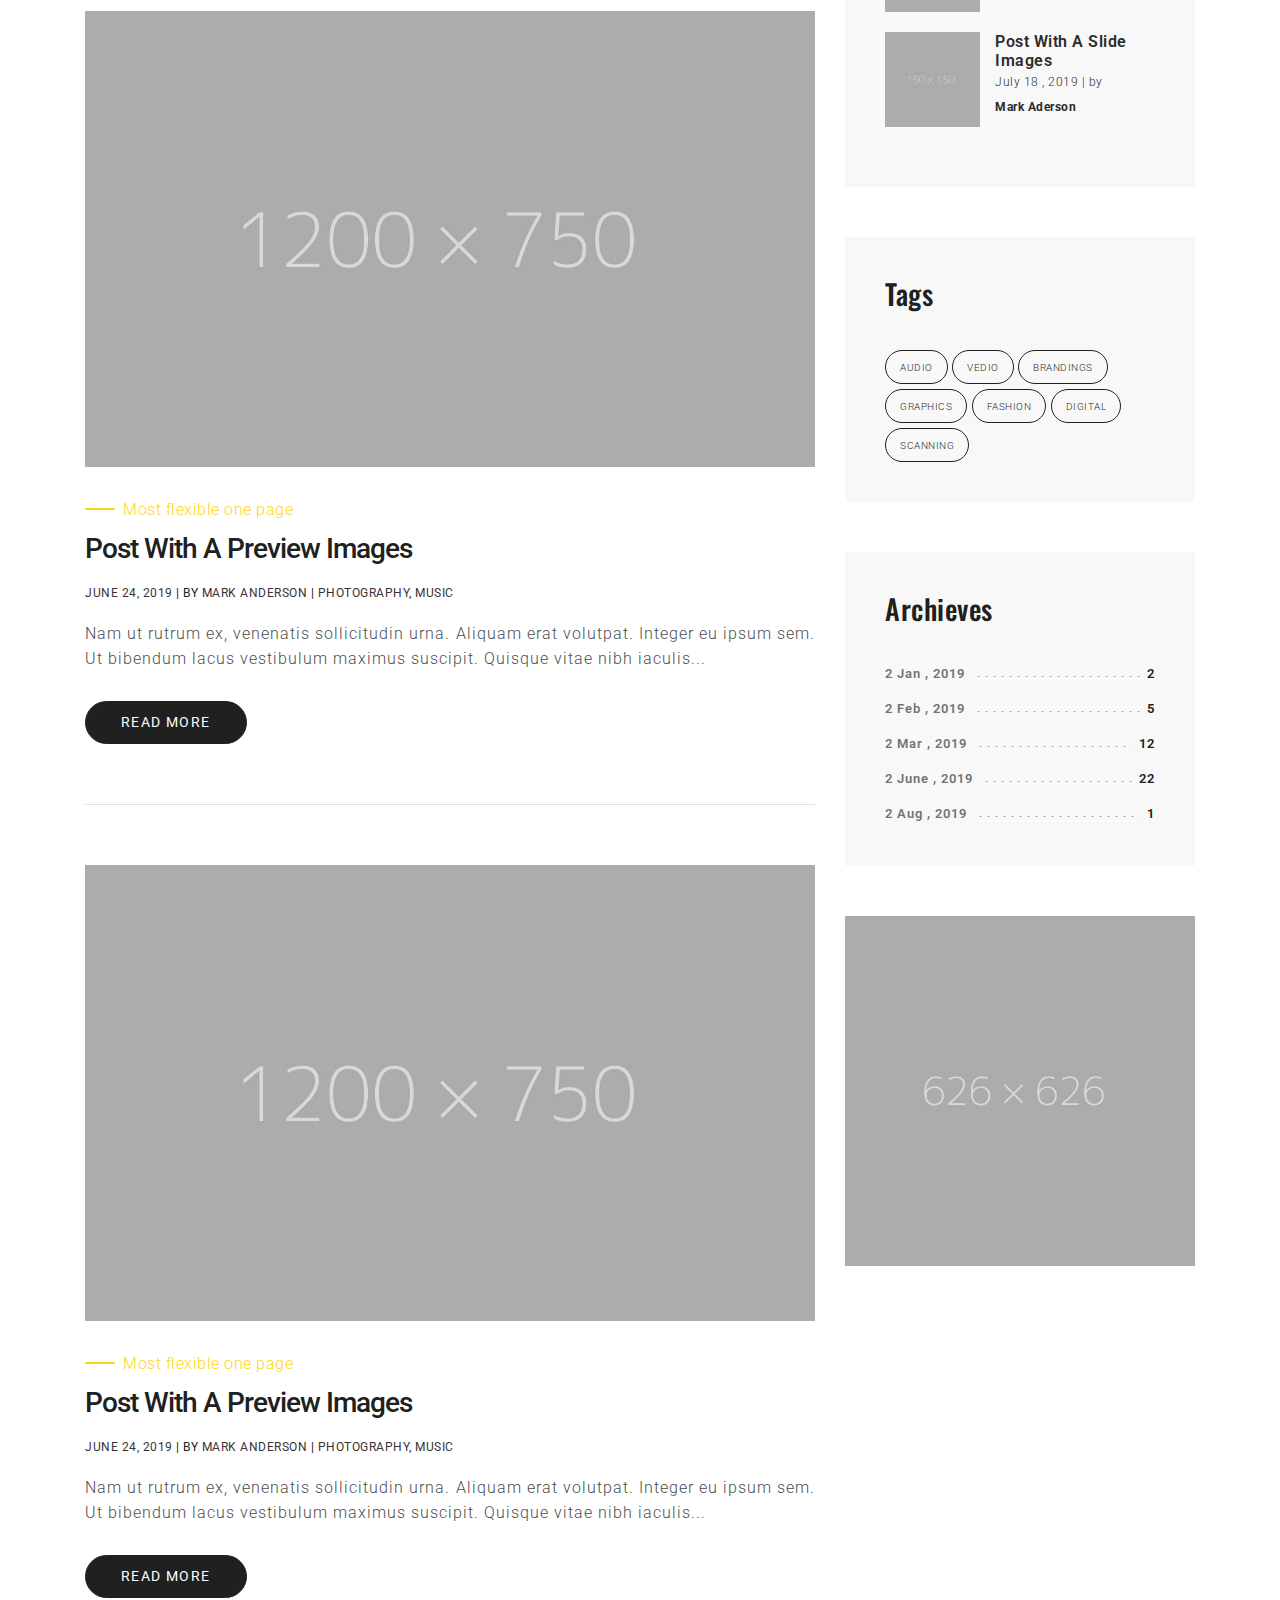
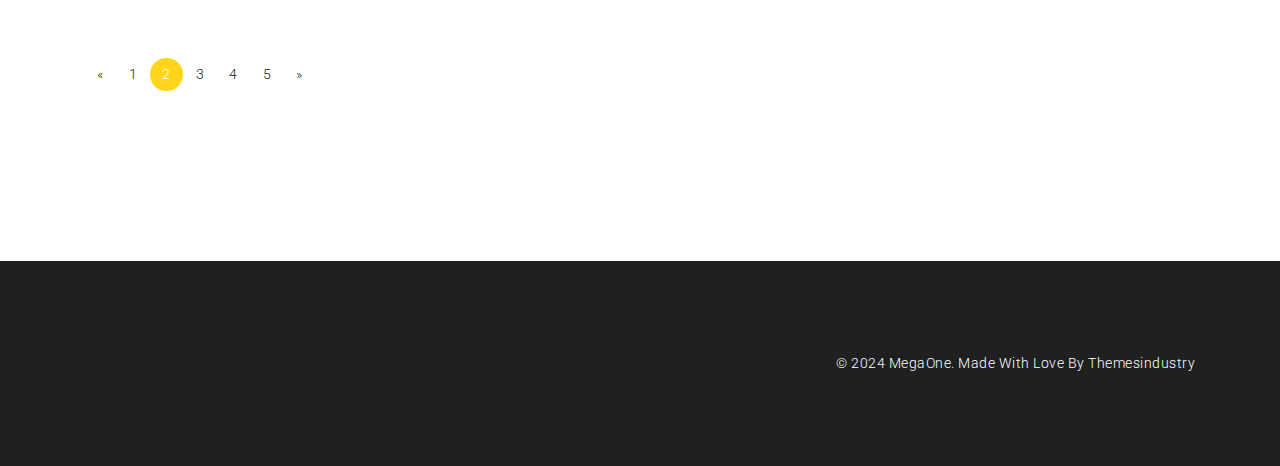
<file: architect-studio/standard-blog.html>
<!DOCTYPE html>
<html lang="en">
<head>
    <!-- Meta Tags -->
    <meta charset="utf-8">
    <meta content="width=device-width, initial-scale=1, shrink-to-fit=no" name="viewport">
    <!-- Author -->
    <meta name="author" content="Themes Industry">
    <!-- description -->
    <meta name="description" content="Architect Studio is a highly creative, modern, visually stunning and Bootstrap responsive multipurpose studio and portfolio HTML5 template with 8 ready home page demos.">
    <!-- keywords -->
    <meta name="keywords" content="Architect Studio, modern, clean, bootstrap responsive, html5, css3, portfolio, blog, studio, templates, multipurpose, one page, corporate, start-up, studio, branding, designer, freelancer, carousel, parallax, photography, studio, masonry, grid, faq">
    <!-- Page Title -->
    <title>Architect Studio | Blogs</title>
    <!-- Favicon -->
    <link href="" rel="icon">
    <!-- Bundle -->
    <link href="../vendor/css/bundle.min.css" rel="stylesheet">
    <!-- Plugin Css -->
    <link href="css/line-awesome.min.css" rel="stylesheet">
    <link href="../vendor/css/revolution-settings.min.css" rel="stylesheet">
    <link href="../vendor/css/jquery.fancybox.min.css" rel="stylesheet">
    <link href="../vendor/css/owl.carousel.min.css" rel="stylesheet">
    <link href="../vendor/css/cubeportfolio.min.css" rel="stylesheet">
    <link href="../vendor/css/LineIcons.min.css" rel="stylesheet">
    <link href="css/slick.css" rel="stylesheet">
    <link href="css/slick-theme.css" rel="stylesheet">
    <link href="../vendor/css/wow.css" rel="stylesheet">
    <!-- Style Sheet -->
    <link href="css/blog.css" rel="stylesheet">
    <link href="css/style.css" rel="stylesheet">
</head>

<body data-spy="scroll" data-target=".navbar" data-offset="90">

<!-- Preloader -->
<div class="preloader">
    <div class="center">
        <div class="loader loader-32">
            <div class='loader-container'>
                <div class='ball-wrapper'>
                    <div class='ball-holder'>
                        <div class='ball'></div>
                    </div>
                    <div class='shadow'></div>
                </div>
                <div class='ball-wrapper'>
                    <div class='ball-holder'>
                        <div class='ball'></div>
                    </div>
                    <div class='shadow'></div>
                </div>
                <div class='ball-wrapper'>
                    <div class='ball-holder'>
                        <div class='ball'></div>
                    </div>
                    <div class='shadow'></div>
                </div>
            </div>
        </div>
    </div>
</div>
<!-- Preloader End -->

<!--Header Start-->
<header id="home" class="cursor-light">
    <div class="inner-header">
        <!--colored-lines-->
        <div class="color-lines position-relative">
            <div class="container">
                <div class="row">
                    <div class="col-12 bg-color"></div>
                </div>
            </div>
            <div class="color-line-overlay"></div>
        </div>

        <!--main nav-->
        <div class="main-navigation">
            <div class="container">
                <div class="row">
                    <div class="col-4 col-lg-3">
                        <a class="navbar-brand simple-nav-logo link" href="../index-architect-studio.html">
                            <img src="img/logo-black.png" alt="logo">
                        </a>
                        <a class="navbar-brand fixed-nav-logo link" href="../index-architect-studio.html">
                            <img src="img/logo-black.png" alt="logo">
                        </a>
                    </div>
                    <div class="col-8 col-lg-9 simple-navbar d-flex align-items-center justify-content-end">
                        <nav class="navbar navbar-expand-lg">
                            <div class="collapse navbar-collapse" id="navbarSupportedContent">
                                <ul class="navbar-nav ml-auto">
                                    <li class="nav-item"><a class="nav-link link" href="../index-architect-studio.html"><span>0</span><span data-count="1" class="num-nav">1</span><span>.</span>HOME</a></li>
                                    <li class="nav-item"><a class="nav-link link" href="../index-architect-studio.html#about-sec"><span>0</span><span data-count="2" class="num-nav">2</span><span>.</span>ABOUT</a></li>
                                    <li class="nav-item"><a class="nav-link link" href="../index-architect-studio.html#company-portfolio-section"><span>0</span><span data-count="3" class="num-nav">3</span><span>.</span>PORTFOLIO</a></li>
                                    <li class="nav-item"><a class="nav-link link" href="../index-architect-studio.html#testimonial-sec"><span>0</span><span data-count="4" class="num-nav">4</span><span>.</span>CLIENTS</a></li>
                                    <li class="nav-item"><a class="nav-link link" href="../index-architect-studio.html#blog-sec"><span>0</span><span data-count="5" class="num-nav">5</span><span>.</span>BLOG</a></li>
                                    <li class="nav-item"><a class="nav-link link" href="../index-architect-studio.html#contact-sec"><span>0</span><span data-count="6" class="num-nav">6</span><span>.</span>CONTACT</a></li>
                                </ul>
                            </div>
                        </nav>
                    </div>
                </div>
            </div>
        </div>

        <!--toggle btn-->
        <a href="javascript:void(0)" class="sidemenu_btn link" id="sidemenu_toggle">
            <span></span>
            <span></span>
            <span></span>
        </a>
    </div>
    <!--Side Nav-->
    <div class="side-menu hidden side-menu-opacity">
        <div class="bg-overlay"></div>
        <div class="inner-wrapper">
            <span class="btn-close" id="btn_sideNavClose"><i></i><i></i></span>
            <div class="container">
                <div class="row w-100 side-menu-inner-content">
                    <div class="col-12 d-flex justify-content-center align-items-center">
                        <a href="../index-architect-studio.html" class="navbar-brand"><img src="img/logo.png" alt="logo"></a>
                    </div>
                    <div class="col-12 col-lg-8">
                        <nav class="side-nav w-100">
                            <ul class="navbar-nav">
                                <li class="nav-item">
                                    <a class="nav-link" href="../index-architect-studio.html">HOME</a>
                                </li>
                                <li class="nav-item">
                                    <a class="nav-link" href="../index-architect-studio.html#about-sec">ABOUT</a>
                                </li>
                                <li class="nav-item">
                                    <a class="nav-link" href="../index-architect-studio.html#company-portfolio-section">PORTFOLIO</a>
                                </li>
                                <li class="nav-item">
                                    <a class="nav-link" href="../index-architect-studio.html#testimonial-sec">CLIENTS</a>
                                </li>
                                <li class="nav-item">
                                    <a class="nav-link" href="../index-architect-studio.html#blog-sec">BLOG</a>
                                </li>
                                <li class="nav-item">
                                    <a class="nav-link" href="../index-architect-studio.html#contact-sec">CONTACT</a>
                                </li>
                            </ul>
                        </nav>
                    </div>
                    <div class="col-12 col-lg-4 d-flex align-items-center">
                        <div class="side-footer text-white w-100">
                            <div class="menu-company-details">
                                <span>+1 631 123 4567</span>
                                <span>email@website.com</span>
                            </div>
                            <ul class="social-icons-simple">
                                <li><a class="facebook-text-hvr" href="javascript:void(0)"><i class="fab fa-facebook-f"></i> </a> </li>
                                <li><a class="twitter-text-hvr" href="javascript:void(0)"><i class="fab fa-x-twitter"></i> </a> </li>
                                <li><a class="youtube-text-hvr" href="javascript:void(0)"><i class="fab fa-youtube"></i> </a> </li>
                                <li><a class="instagram-text-hvr" href="javascript:void(0)"><i class="fab fa-instagram"></i> </a> </li>
                            </ul>
                            <p class="text-white">&copy; 2024 MegaOne. Made With Love by Themesindustry</p>
                        </div>
                    </div>
                </div>
            </div>
        </div>
    </div>
    <a id="close_side_menu" href="javascript:void(0);"></a>

</header>
<!--Header End-->

<!--slider sec start-->
<section id="slider-sec" class="slider-sec">
    <div class="overlay"></div>
    <div class="container">
        <div class="row position-relative slider-row">
            <div class="inner-overlay"></div>
            <div class="col-12 col-lg-6 d-flex align-items-center text-center text-lg-left">
                <div class="inner-slider-content">
                    <h4>BLOG CONTENT</h4>
                    <div class="crumbs">
                        <nav aria-label="breadcrumb" class="breadcrumb-items">
                            <ol class="breadcrumb">
                                <li class="breadcrumb-item"><a href="../index-architect-studio.html"><i class="las la-home"></i> Home</a></li>
                                <li class="breadcrumb-item"><a href="standard-blog.html">Blog Content</a></li>
                            </ol>
                        </nav>
                    </div>
                </div>
            </div>
            <div class="col-12 col-lg-6" data-depth="0.1">
                <img src="img/blogs/s-blog-slider.jpg">
            </div>
        </div>
    </div>
</section>
<!--slider sec end-->

<!--main page content-->
<section class="main">
    <div class="blog-content padding-top padding-bottom">
        <div class="container">
            <div class="row">
                <div class="col-12 col-lg-8 order-1">
                    <div class="main_content text-center text-lg-left">
                        <div class="single_blog">
                            <div class="single_img">
                                <img src="img/blogs/b2.jpg" alt="image"/>
                            </div>
                            <div class="single_detail">
                                <p class="blog-sub-heading text-center"><span></span>Most flexible one page</p>
                                <h2>Post With A Preview Images</h2>
                                <span class="blog-text"><a href="#">JUNE 24, 2019</a> | BY <a href="#">MARK ANDERSON</a> | <a href="#">PHOTOGRAPHY</a>, <a href="#">MUSIC</a></span>
                                <p class="p-text">Nam ut rutrum ex, venenatis sollicitudin urna. Aliquam erat volutpat. Integer eu ipsum sem. Ut bibendum lacus vestibulum maximus suscipit. Quisque vitae nibh iaculis...</p>
                                <a class="btn black-btn rounded-pill" href="single-blog.html">READ MORE
                                    <span></span><span></span><span></span><span></span>
                                </a>
                            </div>
                        </div>
                        <div class="single_blog">
                            <div class="single_img">
                                <img src="img/blogs/b1.jpg" alt="image"/>
                            </div>
                            <div class="single_detail">
                                <p class="blog-sub-heading text-center"><span></span>Most flexible one page</p>
                                <h2>Post With A Preview Images</h2>
                                <span class="blog-text"><a href="#">JUNE 24, 2019</a> | BY <a href="#">MARK ANDERSON</a> | <a href="#">PHOTOGRAPHY</a>, <a href="#">MUSIC</a></span>
                                <p class="p-text">Nam ut rutrum ex, venenatis sollicitudin urna. Aliquam erat volutpat. Integer eu ipsum sem. Ut bibendum lacus vestibulum maximus suscipit. Quisque vitae nibh iaculis...</p>
                                <a class="btn black-btn rounded-pill" href="single-blog.html">READ MORE
                                    <span></span><span></span><span></span><span></span>
                                </a>
                            </div>
                        </div>
                        <div class="single_blog">
                            <div class="single_img">
                                <img src="img/blogs/b3.jpg" alt="image"/>
                            </div>
                            <div class="single_detail">
                                <p class="blog-sub-heading text-center"><span></span>Most flexible one page</p>
                                <h2>Post With A Preview Images</h2>
                                <span class="blog-text"><a href="#">JUNE 24, 2019</a> | BY <a href="#">MARK ANDERSON</a> | <a href="#">PHOTOGRAPHY</a>, <a href="#">MUSIC</a></span>
                                <p class="p-text">Nam ut rutrum ex, venenatis sollicitudin urna. Aliquam erat volutpat. Integer eu ipsum sem. Ut bibendum lacus vestibulum maximus suscipit. Quisque vitae nibh iaculis...</p>
                                <a class="btn black-btn rounded-pill" href="single-blog.html">READ MORE
                                    <span></span><span></span><span></span><span></span>
                                </a>
                            </div>
                        </div>
                    </div>
                    <nav aria-label="Page navigation example">
                        <ul class="pagination justify-content-center justify-content-lg-start">
                            <li class="page-item">
                                <a class="page-link" href="#" aria-label="Previous">
                                    <span aria-hidden="true">&laquo;</span>
                                </a>
                            </li>
                            <li class="page-item"><a class="page-link" href="#">1</a></li>
                            <li class="page-item"><a class="page-link active" href="#">2</a></li>
                            <li class="page-item"><a class="page-link" href="#">3</a></li>
                            <li class="page-item"><a class="page-link" href="#">4</a></li>
                            <li class="page-item"><a class="page-link" href="#">5</a></li>
                            <li class="page-item">
                                <a class="page-link" href="#" aria-label="Next">
                                    <span aria-hidden="true">&raquo;</span>
                                </a>
                            </li>
                        </ul>
                    </nav>
                </div>
                <div class="col-12 col-lg-4 side-bar order-3 order-lg-2">
                    <div class="row">
                        <div class="col-12">
                            <div class="side_tags">
                                <div class="search-bar">
                                    <form method="get" id="searchform" action="#" role="search">
                                        <label class="sr-only" for="s">Search</label>
                                        <div class="input-group">
                                            <input class="field form-control" id="s" name="s" type="text" placeholder="Search …" value="">
                                            <span class="input-group-append">
                                    <button class="submit btn-search" id="searchsubmit" name="submit" type="submit"><i class="fa fa-search"></i></button>
                                </span>
                                        </div>
                                    </form>
                                </div>
                            </div>
                            <div class="cat_sec">
                                <h4 class="text-center text-lg-left">Categories</h4>
                                <ul>
                                    <li><a href="">ART </a> <span class="dots"></span> <p>2</p></li>
                                    <li><a href="">FASHION </a> <span class="dots"></span> <p>5</p></li>
                                    <li><a href="">PHOTOGRAPHY </a> <span class="dots"></span> <p>12</p></li>
                                    <li><a href="">LIFESTYLE </a> <span class="dots"></span> <p>22</p></li>
                                    <li><a href="">MOTIVATION </a> <span class="dots"></span> <p>1</p></li>
                                </ul>
                            </div>
                            <div class="popular_posts">
                                <h4 class="text-center text-lg-left">Popular Posts</h4>
                                <div class="media-box row">
                                    <div class="col-5 box-img">
                                        <img src="img/blogs/p1.jpg" alt="image">
                                    </div>
                                    <div class="col-7 box-detail">
                                        <h2>Post With A Preview Images</h2>
                                        <p>July 18 , 2019 | by <span>Mark Aderson</span></p>
                                    </div>
                                </div>
                                <div class="media-box row">
                                    <div class="col-5 box-img">
                                        <img src="img/blogs/p2.jpg" alt="image">
                                    </div>
                                    <div class="col-7 box-detail">
                                        <h2>Post With A Image Gallery</h2>
                                        <p>July 18 , 2019 | by <span>Mark Aderson</span></p>
                                    </div>
                                </div>
                                <div class="media-box row">
                                    <div class="col-5 box-img">
                                        <img src="img/blogs/p3.jpg" alt="image">
                                    </div>
                                    <div class="col-7 box-detail">
                                        <h2>Post With A Slide Images</h2>
                                        <p>July 18 , 2019 | by <span>Mark Aderson</span></p>
                                    </div>
                                </div>
                            </div>
                            <div class="tags_sec">
                                <h4 class="text-center text-lg-left">Tags</h4>
                                <div class="tags text-center text-lg-left">
                                    <span class="rounded-pill">AUDIO</span>
                                    <span class="rounded-pill">VEDIO</span>
                                    <span class="rounded-pill">BRANDINGS</span>
                                    <span class="rounded-pill">GRAPHICS</span>
                                    <span class="rounded-pill">FASHION</span>
                                    <span class="rounded-pill">DIGITAL</span>
                                    <span class="rounded-pill">SCANNING</span>
                                </div>
                            </div>
                            <div class="cat_sec">
                                <h4 class="text-center text-lg-left">Archieves</h4>
                                <ul>
                                    <li><a href="">2 Jan , 2019 </a> <span class="dots"></span> <p>2</p></li>
                                    <li><a href="">2 Feb , 2019 </a> <span class="dots"></span> <p>5</p></li>
                                    <li><a href="">2 Mar , 2019 </a> <span class="dots"></span> <p>12</p></li>
                                    <li><a href="">2 June , 2019 </a> <span class="dots"></span> <p>22</p></li>
                                    <li><a href="">2 Aug , 2019 </a> <span class="dots"></span> <p>1</p></li>
                                </ul>
                            </div>
                            <div class="advertisment">
                                <img src="img/blogs/advertisment.jpg" alt="image"/>
                            </div>
                        </div>
                    </div>
                </div>
            </div>
        </div>
    </div>
</section>
<!--main page content end-->

<!--Footer Start-->
<footer class="footer-style-1">

    <div class="container">
        <div class="row align-items-center">
            <!--Social-->
            <div class="col-lg-6">
                <div class="footer-social text-center text-lg-left ">
                    <ul class="list-unstyled">
                        <li><a class="wow fadeInUp" href="javascript:void(0);"><i aria-hidden="true" class="fab fa-facebook-f"></i></a></li>
                        <li><a class="wow fadeInDown" href="javascript:void(0);"><i aria-hidden="true" class="fab fa-x-twitter"></i></a></li>
                        <li><a class="wow fadeInUp" href="javascript:void(0);"><i aria-hidden="true" class="fab fa-google-plus-g"></i></a></li>
                        <li><a class="wow fadeInDown" href="javascript:void(0);"><i aria-hidden="true" class="fab fa-linkedin-in"></i></a></li>
                        <li><a class="wow fadeInUp" href="javascript:void(0);"><i aria-hidden="true" class="fab fa-instagram"></i></a></li>
                        <li><a class="wow fadeInDown" href="javascript:void(0);"><i aria-hidden="true" class="fab fa-pinterest-p"></i></a></li>
                    </ul>
                </div>
            </div>
            <!--Text-->
            <div class="col-lg-6 text-center text-lg-right">
                <p class="company-about fadeIn">&copy; 2024 MegaOne. Made With Love By <a href="javascript:void(0);">Themesindustry</a>
                </p>
            </div>
        </div>
    </div>
</footer>
<!--Footer End-->

<!--Animated Cursor-->
<div class="aimated-cursor">
    <div class="cursor">
        <div class="cursor-loader"></div>
    </div>
</div>
<!--Animated Cursor End-->

<!--Scroll Top Start-->
<span class="scroll-top-arrow"><i class="fas fa-angle-up"></i></span>
<!--Scroll Top End-->

<!-- JavaScript -->
<script src="../vendor/js/bundle.min.js"></script>
<!-- Plugin Js -->
<script src="../vendor/js/jquery.appear.js"></script>
<script src="../vendor/js/jquery.fancybox.min.js"></script>
<script src="../vendor/js/owl.carousel.min.js"></script>
<script src="../vendor/js/parallaxie.min.js"></script>
<script src="../vendor/js/wow.min.js"></script>
<!-- REVOLUTION JS FILES -->
<script src="../vendor/js/jquery.cubeportfolio.min.js"></script>
<!-- SLIDER REVOLUTION EXTENSIONS -->
<!--Tilt Js-->
<script src="js/slick.js"></script>
<script src="js/slick.min.js"></script>
<script src="js/TweenMax.min.js"></script>
<!-- custom script-->
<script src="js/circle-progress.min.js"></script>

<script src="js/script.js"></script>

</body>
</html>
</file>
<file: architect-studio/css/blog.css>
/* prefixed by https://autoprefixer.github.io (PostCSS: v7.0.26, autoprefixer: v9.7.3) */
/* ===================================
                About
   =================================== */

/*
    Theme Name: Interior
    Theme URI:
    Author: Themes Industry
    Author URI:
    Description: One Page , Multi Parallax Template
    Tags: One page, multi page, multipurpose, parallax, creative, html5

 */

/* ===================================
          Table of Contents
   =================================== */

/*
01 navigation
02 Page header
03 Our Blog
04 side Bar content
05 Footer
06 Media Queries

/*Table Of Contents ends */

/* ===================================
    Google font
====================================== */

@import url('https://fonts.googleapis.com/css?family=Roboto:300,300i,500&display=swap');
@import url('https://fonts.googleapis.com/css?family=Oswald:300,500,700&display=swap');


/*classes*/

.blog-sub-heading{
    font-family: Roboto, sans-serif;
    font-size: 16px;
    color: #fed51b;
    margin-top: 30px;
    margin-bottom: 0px;
    display: inline-block;
}
.blog-sub-heading span{
    display: inline-block;
    width: 30px;
    height: 2px;
    background-color: #fed51b;
    margin-bottom: 5px;
    margin-right: 8px;
}
/*slider area*/
.slider-sec {
    min-height: 500px;
    position: relative;
    /*background-size: cover;*/
    /*background-position: center center;*/
}
.slider-sec .overlay{
    position: absolute;
    top:0;
    bottom: 0;
    left: 0;
    right: 0;
    background-color: rgba(20, 32, 34, 0.70);
}
.slider-sec .overlay h4{
    font-family: 'Oswald', sans-serif;
    text-transform: uppercase;
    font-weight: bold;
    font-size: 50px;
    color: #FFFFFF;
    margin-top: 7%;
}
/*search bar*/
/*.blog-content{*/
/*    padding-top: 100px;*/
/*}*/
.blog-content .side_tags .search-bar{
    background-color: rgba(225, 225, 225, 0.24);
    /*margin-top: 100px;*/
    margin-bottom: 50px;
    padding: 40px;
}
.blog-content .side_tags .search-bar form input[placeholder] {
    color: grey;
    font-size: 13px;
    font-family: "Lato Regular";
}
.blog-content .side_tags .search-bar form input{
    border-radius: 10px;
    position: relative;
    border: solid .5px #fed51b;
    padding: 20px;
}
.blog-content .side_tags .search-bar form span{
    position: absolute;
    right:0px;
    top:0px;
    bottom: 0px;
}
.blog-content .side_tags .search-bar form span button{
    border-radius: 10px;
    background-color:#fed51b;
    color: #FFFFFF;
    padding-left: 15px;
    padding-right: 15px;
    z-index: 11;
    border-bottom-left-radius: 0px;
    border-top-left-radius: 0px;
    transition: .8s ease;
    border: solid 1px #fed51b;
}
.blog-content .side_tags .search-bar form:hover input{
    border:  solid .5px #fed51b;
}
.blog-content .side_tags .search-bar form span button:hover{
    background-color:#fed51b;
    cursor: pointer;
    border: solid 1px #fed51b;
}
.blog-content .side_tags .search-bar form span button:focus{
   outline: none;
}
/*search bar end*/

/*categories start*/
.blog-content .cat_sec{
    font-family: 'Roboto', sans-serif;
    background-color: rgba(225, 225, 225, 0.24);
    margin-bottom: 50px;
    padding: 40px;
    color: #202020;
}
.blog-content h4{
    font-family: 'Oswald', sans-serif;
    font-weight: 500;
    font-size: 28px;
    margin-bottom: 35px;
    color: #202020;
}
.blog-content .cat_sec ul{
    padding-left: 0;
    margin-bottom: 0 !important;
}
.blog-content .cat_sec ul li{
    list-style: none;
    font-family: 'Roboto', sans-serif;
    letter-spacing: 1px;
    position: relative;
    overflow: hidden;
    font-size: 13px;
    margin-bottom: 10px;
    text-overflow: ellipsis;
}
.blog-content .cat_sec ul li:last-child{
    margin-bottom: 0px;
}

.blog-content .cat_sec ul li a{
    font-family: 'Roboto', sans-serif;
    font-weight:600;
    color: #737373;
    text-decoration: none;
    display: inline-block;
    padding-right: 8px;
    transition: .8s ease;
}
.blog-content .cat_sec ul li:hover a{
    color:#fed51b;
}
.blog-content .cat_sec ul li:hover{
    cursor: pointer;
}
.blog-content .cat_sec ul li .dots{
    overflow-wrap: break-word;
    white-space: nowrap;
}
.blog-content .cat_sec ul li p{
    font-family: 'Roboto', sans-serif;
    font-weight:600;
    display: inline-block;
    float: right;
    background-color: #F8F8F8;
    padding-left: 7px;
}

.blog-content .cat_sec ul li .dots:before{
    content: ". . . . . . . . . . . . . . . . . . . . . . . . . . . . . . . . . . . . . . . . . . . . . . . . . . . . . . . . . .";
    white-space: nowrap;
    height: 2px;
    opacity: 1;
    z-index: -99999;
    line-height: 1;
    box-sizing: border-box;
    position: absolute;
    width: 100%;
    top:5px;
}
.blog-content .advertisment{
    margin-bottom: 50px;
}
.blog-content .advertisment img{
    height: 100%;
    width: 100%;
}
/*categories end*/

/*popular post start*/
.blog-content .popular_posts{
   background-color: #F8F8F8;
    margin-bottom: 50px;
    padding: 40px;
}
.blog-content .popular_posts .media-box{
    margin-bottom: 20px;
    cursor: pointer;
}
.blog-content .popular_posts .media-box:hover .box-img img{
    border-radius: 30px;
}
.blog-content .popular_posts .media-box .box-img img{
    width: 100%;
    height: 100%;
    transition: .8s ease;
}
.blog-content .popular_posts .media-box .box-detail{
    padding-left: 0px;
}
.blog-content .popular_posts .media-box .box-detail h2{
    font-family: 'Roboto', sans-serif;
    font-weight: 600;
    font-size: 16px;
    transition: .8s ease;
}
.blog-content .popular_posts .media-box:hover .box-detail h2{
    color:#fed51b;
}
.blog-content .popular_posts .media-box .box-detail p span{
    font-weight: bold;
}
.blog-content .popular_posts .media-box .box-detail p{
    font-family: 'Roboto', sans-serif;
    font-size: 12px;
}
/*popular post end*/

/*Tags start*/
.blog-content .tags_sec{
    background-color:  #F8F8F8;
    margin-bottom: 50px;
    padding:40px;
}
.blog-content .tags_sec .tags span{
    display: inline-block;
    font-family: 'Roboto', sans-serif;
    font-size: 10px;
    padding: 4px 14px 3px 14px;
    border: solid 1px #202020;
    margin-right: 0px;
    margin-top: 5px;
    transition: .8s ease;
    cursor: pointer;
}
.blog-content .tags_sec .tags span:hover{
    background-color:#fed51b;
    color: white;
    /*background-color: #FFFFFF;*/
    box-shadow: 1px 1px 15px #e1e1e1;
    border: solid 1px #fed51b;
}
/*Tags end*/


/*blog-content content css strat*/
.blog-content .main_content{
    /*padding-top: 101px;*/
}
.blog-content .main_content .single_blog .single_img img{
    height: 100%;
    width: 100%;
}
.blog-content .main_content .single_blog .single_img{
    position: relative;
}
.blog-content .main_content .single_blog .single_img audio{
    position: absolute;
    bottom: 0px;
    right: 0px;
    left: 0px;
    width: 100%;
    background-color: #f1f3f4;
}
.blog-content .main_content .single_blog .single_detail h2{
    font-family: 'Roboto', sans-serif;
    font-weight: 500;
    font-size: 28px;
    color: #202020;
    letter-spacing: -1px;
    margin-top: 10px;
    margin-bottom: 15px;
}
.blog-content .main_content .single_blog .single_detail .blog-text{
    display: block;
    font-family: 'Roboto', sans-serif;
    font-weight: normal;
    font-size: 12px;
    color: #202020;
    margin-bottom: 15px;
}

.blog-content .main_content .single_blog .single_detail .blog-text a{
    font-family: 'Roboto', sans-serif;
    font-weight: normal;
    font-size: 12px;
    color: #202020;
    opacity: .9;
    margin-bottom: 15px;
    transition: .8s ease;
    text-decoration: none;
}
.blog-content .main_content .single_blog .single_detail .blog-text a:hover{
    color:#fed51b;
}
.blog-content .main_content .single_blog .single_detail .p-text{
    font-family:'Roboto', sans-serif;
    font-weight: 300;
    font-size: 16px;
    color: #202020;
    opacity: .8;
    letter-spacing: 1px;
    margin-bottom: 30px;
    text-align: justify;

}
.blog-content .main_content .single_blog{
    transition: 1s ease;
    border-bottom: solid 1px #e1e1e1;
    mso-border-shadow: yes;
    margin-top: 60px;
    padding-bottom: 60px;
}
.blog-content .main_content .single_blog:last-child{
    border-bottom: none;
}
.blog-content .main_content .single_blog:first-child{
    margin-top: 0px;
}
.blog-content .main_content .single_blog:hover{
    cursor: pointer;
}
.blog-content .main_content .single_blog .single_detail a.our-btn{
    color:white;
    background-color:#fed51b;
    font-family: 'Roboto', sans-serif;
    font-weight: normal;
    font-size: 16px;
    padding: 8px 30px 8px 30px;
    border: solid 1px #fed51b;
    transition: .8s ease;
    text-decoration: none;
}
.blog-content .main_content .single_blog .single_detail a.our-btn:hover{
    background-color: white;
    color:#fed51b;

}
.blog-content .main_content .single_blog .single_img .img-gall{
    overflow: hidden;
}
.blog-content .main_content .single_blog .single_img .img-gall img{
    transition: .8s ease;
    cursor: zoom-in;
}
.blog-content .main_content .single_blog .single_img .img-gall:hover img{
    transform: scale(1.1);
}
.blog-content nav{
    /*margin-top: 50px;*/
    margin-bottom: 50px;
}
.blog-content nav ul li{
    border-radius: 50%;
    /*border: solid .5px #e1e1e1;*/
    border: none;
}
.blog-content nav ul li:first-child{
    border-top-left-radius: .25rem;
    border-bottom-left-radius: .25rem;
    border-radius: 0px;
    border: none;
}
.blog-content nav ul li:last-child{
    border-top-right-radius: .25rem;
    border-bottom-right-radius: .25rem;
    border-radius: 0px;
    border: none;
}
.blog-content nav ul li a{
    color:#202020;
    border-radius: 50%;
    border: solid .5px #fed51b;
    border:none;
    font-family: 'Roboto', sans-serif;
    font-size: 14px;
    margin-right: 2px;
    transition: .8s ease;
    text-decoration: none;
}

.blog-content nav ul li a.active{
    border-radius: 50%;
    color:white;
    background-color:#fed51b;
}
.blog-content .page-link {
    /*border:solid .5px #fed51b;*/
}
.blog-content li:first-child a,.blog-content li:last-child a{
    border: none;
}
.blog-content nav ul li a:hover{
    background-color:#fed51b;
    color: #FFFFFF;
}
.blog-content nav ul li:first-child a:hover,.blog-content nav ul li:last-child a:hover{
    background-color: transparent;
    color: #202020;
}

/*//footer*/
/*.blog-content .container{*/
/*    border-bottom: solid 1px #e1e1e1;*/
/*}*/

.mejs__container {
    background: #007bff00;
    position: absolute !important;
    bottom: 0 !important;
}


/*single Blog css*/
.blog-content .detail_img{
    position: relative;
    padding-bottom: 20px;
}
.blog-content .detail_img img{
    height: 100%;
    width: 100%;
}
.blog-content .main_content .detail_blog .blog_detail .blog-sub-heading{
    margin-top: 5px !important;
}
.blog-content .main_content .detail_blog .blog_detail h2{
    font-family: 'Oswald', sans-serif;
    font-weight: 500;
    font-size: 28px;
    color: #202020;
    letter-spacing: -1px;
    margin-top: 10px;
    margin-bottom: 15px;
}
.blog-content .main_content .detail_blog .blog_detail .d-blog-text{
    display: block;
    font-family: 'Roboto', sans-serif;
    font-weight: normal;
    font-size: 12px;
    color: #202020;
    margin-bottom: 15px;
    transition: .8s ease;
}
/*.blog-content .main_content .detail_blog .blog_detail span:hover{*/
/*    !*background-color: #e1e1e1;*!*/
/*    box-shadow: 1px 1px 8px rgba(118, 118, 118, 0.88);*/
/*    border-radius: 10px;*/

/*}*/
.blog-content .main_content .detail_blog .blog_detail span a:hover{
    color:#fed51b;
    /*font-weight: bold;*/
}
.blog-content .main_content .detail_blog .blog_detail span a{
    font-family: 'Roboto', sans-serif;
    font-weight: normal;
    font-size: 12px;
    color: #202020;
    margin-bottom: 15px;
    transition: .8s ease;
    text-decoration: none;
}

.blog-content .main_content .detail_blog .blog_detail video{
    margin-bottom: 25px;
}
.blog-content .main_content .detail_blog .blog_detail .d-text{
    font-family: 'Open Sans', sans-serif;
    font-weight: normal;
    font-size: 16px;
    color: #202020;
    opacity: .8;
    letter-spacing: 1px;
    margin-bottom: 30px;
    text-align: justify;

}
.blog-content .main_content .detail_blog{
    transition: 1s ease;
    border-bottom: solid 1px #e1e1e1;
    mso-border-shadow: yes;
}

.blog-content .detail_blog ul{
    padding-left: 15px;
    margin-bottom: 40px;
}
.blog-content .detail_blog ul li{
    font-family: 'Open Sans', sans-serif;
    color: #6d6d6d;


}
.blog-content .mejs__container {
    position: relative !important;
    border: solid 1px #e1e1e1;
    left:0px;
}

.blog-content .mejs__video{
    margin-bottom: 30px;
}
.blog-content .detail_blog .qoute{
    padding: 15px 15px 15px 35px;
    border-left: solid 3px #fed51b;
    margin-bottom: 20px;
}
.blog-content .detail_blog .cube-sec{
    margin-bottom: 20px;
}
.blog-content .detail_blog .cube-sec img{
    height: 100%;
    width: 100%;
}
.blog-content .detail_blog .qoute .blog-sub-heading{
    margin-bottom: 20px;
}
.blog-content .detail_blog .qoute .q-name{
   font-weight: bold !important;
    font-size: 16px !important;
    color: #202020;
    font-style: italic;
}
.blog-content .detail_blog .tags span{
    display: inline-block !important;
    border: solid 1px #202020;
    padding: 8px 15px 8px 15px;
    font-size: 11px !important;
    cursor: pointer;
    transition: .8s ease;
}
.blog-content .detail_blog .tags span:hover{
    border: solid 1px #fed51b;
    background-color: #fed51b;
}
.blog-content .detail_blog .tags span a:hover{
    color:#ffffff !important;
}
.blog-content .detail_blog .tags span:hover a{
    color: #ffffff;
}
.blog-content .detail_blog .social{
    padding-top: 4rem;
    padding-bottom: 4rem;
}
.blog-content .detail_blog .social-tags span{
    display: inline-block !important;
    height: 35px;
    width: 35px;
    color:white;
    position: relative;
    transition: .9s ease;
    cursor: pointer;

}
.blog-content .detail_blog .social-tags span:hover{
    border-radius: 50%;
}
.blog-content .detail_blog .social-tags span i{
    color: #FFFFFF;
    text-align: center;
    position: absolute;
    left: 30%;
    top: 25%;
    font-size: 16px;
}
.blog-content .detail_blog .social-tags .fb{
    background-color:#3b5998;
    border: solid 1px #3b5998;

}
.blog-content .detail_blog .social-tags .twit{
    background-color:#55acee;
    border: solid 1px #55acee;

}
.blog-content .detail_blog .social-tags .in{
    background-color:#0077b5;
    border: solid 1px #0077b5;

}
.blog-content .detail_blog .social-tags .pin{
    background-color:#B7242a;
    border: solid 1px #B7242a;

}
.blog-content .writer-detail .post_navigation{
    padding-top: 4rem;
    padding-bottom: 4rem;
}
.blog-content .writer-detail .post_navigation a{
    display: inline-block;
    height: 40px;
    width: 40px;
    border-radius: 50%;
    /*background-color: #55acee;*/
    border: solid 1px #202020;
    text-align: center;
    margin-top: 5px;
}
.blog-content .writer-detail .post_navigation h5{
    transition: .8s ease;
    font-size: 18px;
    font-family: 'Roboto', sans-serif;
    font-weight: 500;
}
.blog-content .writer-detail .post_navigation .left-row:hover h5,.blog-content .writer-detail .post_navigation .right-row:hover h5{

    cursor: pointer;
}
.blog-content .writer-detail .post_navigation .left-row .left-arr-d ,.blog-content .writer-detail .post_navigation .right-row .right-arr-d{
    transition: .8s ease-in-out;
}
.blog-content .writer-detail .post_navigation .left-row:hover .left-arr-d{
    margin-left: -10px;
}
.blog-content .writer-detail .post_navigation .right-row:hover .right-arr-d{
   padding-right: 0px;
}
.blog-content .writer-detail .post_navigation .links{
    font-size: 12px;
    font-family: 'Roboto', sans-serif;
    font-weight: normal;
    opacity: .8;

}

.blog-content .writer-detail .post_navigation a i{
    color: #202020;
    font-size: 20px;
    transition: ease;
}
.blog-content .writer-detail .post_navigation a{
    transition: .8s ease;
    display: flex;
    justify-content: center;
    align-items: center;
}
.blog-content .writer-detail .post_navigation .left-row:hover a,.blog-content .writer-detail .post_navigation .right-row:hover a{
    background-color: #202020;
}
.blog-content .writer-detail .post_navigation .left-row:hover a i,.blog-content .writer-detail .post_navigation .right-row:hover a i{
    color: #FFFFFF;
}
.blog-content .writer-detail .posted_by{
    background-color: #F8F8F8;
    padding: 50px;
    margin-bottom: 4rem;
}
.blog-content .writer-detail .posted_by span{
    font-size: 14px;
    opacity: 0.8;
    font-family: 'Roboto', sans-serif;
    /*font-style: italic;*/
}
.blog-content .writer-detail .posted_by h5{
    font-size: 18px;
    font-family: 'Roboto', sans-serif;
    font-weight: 600;
    letter-spacing: .3px;
}
.blog-content .writer-detail .posted_by p{
    font-size: 16px;
    opacity: .8;
}
/*//contect form*/

.blog-content .comment-form .msg-heading span::before{
    content: "";
    /* position: absolute; */
    /* top: 53%; */
    height: 1px;
    width: 100px;
    display: inline-block;
    border-bottom: 1px solid #dedede;
    /* left: 63%; */
    margin-right: 15px;
    margin-bottom: 6px;
}
.blog-content .comment-form .msg-heading{
    position: relative;
    text-align: center;
}
.blog-content .comment-form .msg-heading span{
font-family: 'Roboto', sans-serif;
    font-size: 20px;
    font-weight: bold;
}
.blog-content .comment-form .msg-heading span::after{
    content: "";
    height: 1px;
    width: 100px;
    display: inline-block;
    border-bottom: 1px solid #dedede;
    margin-left: 15px;
    margin-bottom: 6px;
}
.blog-content .comment-form .my-form{
    margin-top: 4rem;
    /*margin-bottom: 4rem;*/
}
.blog-content .comment-form .my-form input{
    margin-bottom: 20px;
    border-radius: 10px;
    padding: 20px;
}
.blog-content .comment-form .my-form input[placeholder]{
    color: #202020;
    opacity: .8;
    font-size: 14px;
}
.blog-content .comment-form .my-form textarea{
    border-radius: 10px;
    padding: 20px;
}
.blog-content .comment-form .my-form textarea[placeholder]{
    color: #202020;
    opacity: .8;
    font-size: 14px;
}
.red-btn{
    background-color:#fed51b;
    color: #FFFFFF;
    padding: 8px 35px 10px 35px;
    margin-top: 30px;
    border: solid 1px #fed51b;
    transition: .8s ease;
    font-family: 'Roboto', sans-serif;
    font-size: 15px;
}
.red-btn:hover{
    background-color: #FFFFFF;
    color:#fed51b;
}

/*relatec post css*/

.related-blog-posts{
    margin-bottom: 100px;
}
.related-blog-posts  .small-heading{
    font-size: 28px;
}
.related-blog-posts .single_blog .read-more span{
    display: inline-block;
    height: 2px;
    width: 4px;
    background-color: #fed51b;
    margin-right: 5px;
    transition: .8s ease;
    margin-bottom: 4px;
}
.related-blog-posts .single_blog:hover{
    cursor: pointer;
}
.related-blog-posts .single_blog .single_img{
    overflow: hidden;
}
.related-blog-posts .single_blog .single_img img{
    height: 100%;
    width: 100%;
    transition: .8s ease;
}
.related-blog-posts .single_blog:hover .single_img img{
    transform: scale(1.1);
}
.related-blog-posts .single_blog:hover .read-more span{
    width: 25px;
}
.related-blog-posts .single_blog .read-more{
    font-size: 12px;
    font-family: 'Roboto', sans-serif;
    font-weight: 500;
    margin-top: 0;
    color: #fed51b;
    text-decoration: none;
}
.related-blog-posts .single_blog h2{
    font-size: 13px;
    font-family: 'Roboto', sans-serif;
    font-weight: 600;
    margin-top: 10px;
    color: #202020;
    transition: .8s ease;
}
.related-blog-posts .single_blog:hover h2{
    color: #fed51b;
}
.related-blog-posts .single_blog .small-text{
    margin-bottom: 0;
}
.related-blog-posts .single_blog .blog-text{
    font-family: 'Roboto', sans-serif;
    color: #202020;
    text-decoration: none;
    font-size: 10px;
    font-weight: 500;
}
.related-blog-posts .single_blog .blog-text a{
    color: #202020;
    text-decoration: none;
    font-size: 10px;
}


/*media quries*/
@media (max-width: 992.98px) {
    .blog-content .main_content {
        padding-bottom: 80px;
    }
    .footer-social a {
        width: 35px;
        height: 35px;
        line-height: 35px;
        font-size: 15px;
    }
}
@media (max-width: 767.98px) {
    .blog-content {
        padding-top: 30px;
    }
    .blog-sub-heading span{
        display: block;
        margin-left: auto;
        margin-right: auto;
    }
    .blog-content .main_content .single_blog .single_detail .p-text {
        text-align: center;
    }
    .blog-content .main_content .single_blog .single_detail h2 {
        font-size: 22px;
    }
    .blog-content .main_content .single_blog .single_detail .blog-text {
        font-size: 11px;
    }
    .blog-content .main_content .single_blog .single_detail p {
        font-size: 15px;
        text-align: center;
    }
    .blog-content .main_content .single_blog .single_detail a.our-btn {
        font-size: 12px;
        margin-bottom: 25px;
    }
    .blog-content .container {
        border-bottom:none;
        /*margin-bottom: 100px;*/
    }
    .blog-content .comment-form .msg-heading span::before{
        content: "";
        position: absolute;
        top: 53%;
        height: 1px;
        width: 50px;
        display: block;
        border-bottom: 1px solid #dedede;
        left: 75%;
        margin-right: 25px;
    }
    .blog-content .comment-form .msg-heading span::after{
        content: "";
        position: absolute;
        top: 53%;
        height: 1px;
        width: 50px;
        display: block;
        border-bottom: 1px solid #dedede;
        right: 69%;
        margin-right: 25px;
    }
    /*//single blog*/
    .blog-content .main_content .detail_blog .blog_detail h2 {
        font-size: 22px;
    }
    .broad .navbar-nav .dropdown-menu{
        position: absolute;
        float: none;
        width: auto;
        margin-top: 0;
        border: 0;
        -webkit-box-shadow: none;
        box-shadow: none;
        background-color: transparent;
        border-left: solid 2px white;
    }
    .broad .dropdown-menu .dropdown-item {
        color: white !important;
        display: inline-block;
        font-weight: bold;
        transition: .5s ease;
    }
    #head-nav .dropdown-item {
        color: #202020 !important;
        font-weight: bold !important;
        transition: .5s ease;
        font-size: 13px !important;
        font-family: 'Roboto', sans-serif;
        font-weight: bold !important;
    }
    .dropdown-menu .dropdown-item:hover{
        background-color: transparent !important;
        color:#fed51b !important;
    }

}
</file>
<file: architect-studio/css/style.css>
/* ===================================
    About
====================================== */

/*
    Theme Name: MegaOne
    Theme URI:
    Author: Themes Industry
    Author URI:
    Description: One Page Parallax Template
    Tags: one page, multipurpose, parallax, creative, html5

 */

/* ===================================
    Table of Content
====================================== */


/*  - Fonts
    - General
    - Fonts
    - Social Icon Hover
    - Header And Navigation
    - Slider
    - About
    - Team
    - Portfolio
    - Price
    - Parallax
    - Testimonial
    - Client
    - Blog
    - Contact
    - Map
    - Footer
    - Loader
    - Media Queries   */


/* ===================================
    Google font
====================================== */

@import url('https://fonts.googleapis.com/css?family=Roboto:300,300i,500&display=swap');
@import url('https://fonts.googleapis.com/css?family=Oswald:300,500,700&display=swap');


/* ===================================
    Scrollbar
====================================== */

::-webkit-scrollbar {
    width: 8px;
}
::-webkit-scrollbar-track {
    width: 12px;
    background:white;
    border-left: 0 solid white;
    border-right: 0 solid white;
}
::-webkit-scrollbar-thumb {
    background: #ffc107;
    width: 0;
    height: 25%;
    transition: .5s ease;
    cursor: pointer;
}
/* ===================================
    General
====================================== */
body{
    position: relative;
}

body {font-family: 'Roboto', sans-serif; font-size: 16px;color: #2b2b2b;font-weight:300;line-height:25px;width: 100%; overflow-x: hidden}
.h1, .h2, .h3, .h4, .h5, .h6, h1, h2, h3, h4, h5, h6 {line-height: 1.2; font-weight: 500; font-family: 'Roboto', sans-serif;margin-bottom: 0}
a, *::before, *::after, img, span, input, button, .navbar, .fixedmenu, .tp-bullet, .owl-dot, .owl-prev, .owl-next {transition: ease-in-out 0.2s;-webkit-transition: ease-in-out 0.2s;-moz-transition: ease-in-out 0.2s;-ms-transition: ease-in-out 0.2s;-o-transition: ease-in-out 0.2s;}
section,.section-padding {position: relative;overflow: hidden;}
a {color:inherit;text-decoration: none;}
.btn.focus, .btn:focus{-webkit-box-shadow: none;box-shadow: none;}
p:last-child{margin-bottom: 0 !important;}
.fa, .far, .fas{display: inline;}
a:active, a:hover{color: #fed51b;}
.hidden{display: none;}
ul{margin-bottom: 0;}
ul{margin-bottom: 0;}

/* transition none */
.no-transition *{transition-timing-function:initial; -moz-transition-timing-function:initial; -webkit-transition-timing-function:initial; -o-transition-timing-function:initial; -ms-transition-timing-function:initial; transition-duration: 0s; -moz-transition-duration: 0s; -webkit-transition-duration: 0s; -o-transition-duration: 0s; -ms-transition-duration: 0s;}

/* overlay */
.bg-overlay{position: absolute;top: 0;left: 0;width: 100%;height: 100%;}

/* opacity */
.opacity-3{opacity: .3;}
.opacity-4{opacity: .4;}
.opacity-5{opacity: .5;}
.opacity-6{opacity: .6;}
.opacity-7{opacity: .7;}
.opacity-8{opacity: .8;}
.opacity-9{opacity: .9;}

/* button */
.btn {-webkit-appearance: initial; overflow: hidden;position: -webkit-sticky;position: sticky; z-index: 2; display:inline-block; font-size: 17px; border:2px solid transparent; letter-spacing: .5px; line-height: inherit; border-radius: 0; text-transform:capitalize; width: auto;font-family: 'Roboto', sans-serif; font-weight: 500; -webkit-transition: all .5s ease;-o-transition: all .5s ease !important;transition: all .5s ease !important;}
/* button size */


/*Max Width*/
.parallax-disable{
    background-repeat: no-repeat !important;
    background-size: cover !important;
    background-position: center center !important;
}
.position-relative{
    position: relative;
}
.left-overlay{
    position: absolute;
    left: 0;
    right: 60%;
    top: 0;
    bottom: 0;
}
.right-overlay{
    position: absolute;
    left: 50%;
    right: 0;
    top: 0;
    bottom: 0;
}
/*icon text bover */
.facebook-text-hvr:hover{color:#4267B2 !important;}
.twitter-text-hvr:hover{color:#1DA1F2 !important;}
.instagram-text-hvr:hover{color: #fc9c2c !important;}
.linkedin-text-hvr:hover{color:#0077B5 !important;}
.pinterest-text-hvr:hover{color:#BD081C !important;}
.google-text-hvr:hover{color:#DB4437 !important;}
.youtube-text-hvr:hover{color: #e30f0f !important;}

/* ===================================
      Custom css
  ==================================== */
/* transition none */
.no-transition *{transition-timing-function:initial; -moz-transition-timing-function:initial; -webkit-transition-timing-function:initial; -o-transition-timing-function:initial; -ms-transition-timing-function:initial; transition-duration: 0s; -moz-transition-duration: 0s; -webkit-transition-duration: 0s; -o-transition-duration: 0s; -ms-transition-duration: 0s;}

.color-lines .row{
    height: 25px;
}
.color-line-overlay{
    position: absolute;
    right: 0;
    top:0;
    height: 25px;
    left: 50%;
    background-color: #202020;
}
.bg-color{
    background-color: #202020;
}
.padding-top{
    padding-top: 120px;
}
.padding-bottom{
    padding-bottom: 120px;
 }
.form-control:focus {
    box-shadow: none;
}
.heading{
    color: #FFFFFF;
    font-family: Oswald, sans-serif;
    font-size: 60px;
    font-weight: 700;
    margin-bottom: 50px;
}

.text{
    color: #FFFFFF;
    font-family: Roboto, sans-serif;
    font-size: 16px;
    font-weight: 300;
}
.text-black{
    color: #202020;
}
.text-yellow{
    color: #fed51b !important;
}
.heading span{
    display: block;
}
.white-trans-btn{
    border: solid 1px #FFFFFF;
    color: #FFFFFF;
    font-weight: 400;
    padding: 8px 35px;
    background-color: transparent;
    transition: .5s ease;
    font-size: 14px;
    font-family: Roboto, sans-serif;
}
.white-trans-btn:hover{
    background-color: #FFFFFF;
    color: #202020;
}

.yellow-btn{
    border: solid 1px #fed51b;
    color: #202020;
    font-weight: 400;
    padding: 8px 35px;
    background-color: #fed51b;
    font-size: 14px;
    font-family: Roboto, sans-serif;

    border-radius: 0.5em;
    text-transform: uppercase;
    letter-spacing: 0.1em;
    text-align: center;
    position: relative;
    overflow: hidden;
    z-index: 1;
    transition: .8s ease;
    text-decoration: none;
    cursor: pointer;
}
.yellow-btn:hover{
    border:solid 1px #202020;
    color: #FFFFFF;
}
.yellow-btn span {
    cursor: pointer;
    position: absolute;
    width: 25%;
    height: 100%;
    background-color: #202020;
    transform: translateY(150%);
    border-radius: 50%;
    transition: 0.5s;
    z-index: -1;
}

.white-trans-btn{
    border: solid 1px #ffffff;
    color: #ffffff;
    font-weight: 400;
    padding: 8px 35px;
    background-color: transparent;
    font-size: 14px;
    font-family: Roboto, sans-serif;

    border-radius: 0.5em;
    text-transform: uppercase;
    letter-spacing: 0.1em;
    text-align: center;
    position: relative;
    overflow: hidden;
    z-index: 1;
    transition: .8s ease;
    text-decoration: none;
    cursor: pointer;
}
.white-trans-btn:hover{
    border:solid 1px #fed51b;
    background-color: transparent;
    color: #FFFFFF;
}
.white-trans-btn span {
    cursor: pointer;
    position: absolute;
    width: 25%;
    height: 100%;
    background-color: #fed51b;
    transform: translateY(150%);
    border-radius: 50%;
    transition: 0.5s;
    z-index: -1;
}

.black-btn{
    border: solid 1px #202020;
    color: #FFFFFF;
    font-weight: 400;
    padding: 8px 35px;
    background-color: #202020;
    font-size: 14px;
    font-family: Roboto, sans-serif;

    border-radius: 0.5em;
    letter-spacing: 0.1em;
    text-align: center;
    position: relative;
    overflow: hidden;
    z-index: 1;
    transition: .8s ease;
    text-decoration: none;
    cursor: pointer;
}
.black-btn:hover{
    border:solid 1px #fed51b;
    color: #FFFFFF;
}
.black-btn span {
    position: absolute;
    width: 25%;
    height: 100%;
    background-color: #fed51b;
    transform: translateY(150%);
    border-radius: 50%;
    transition: 0.5s;
    z-index: -1;
}

.anim-btn {
    border: 1px solid #202020;
    border-radius: 0.5em;
    text-transform: uppercase;
    letter-spacing: 0.1em;
    text-align: center;
    position: relative;
    overflow: hidden;
    z-index: 1;
    background-color: transparent;
    color: #202020;
    font-size: 13px;
    padding: 10px 30px 10px 30px;
    transition: .8s ease;
    font-family: 'Roboto', sans-serif;
    font-weight: 500;
    text-decoration: none;
}
.anim-btn:hover{
    border:solid 1px #202020;
}
.anim-btn span {
    position: absolute;
    width: 25%;
    height: 100%;
    background-color: #202020;
    transform: translateY(150%);
    border-radius: 50%;
    transition: 0.5s;
    z-index: -1;
}

.anim-btn:hover {
    color: #ffffff;
}

.anim-btn:hover span ,.black-btn:hover span,.yellow-btn:hover span,.white-trans-btn:hover span{
    transform: translateY(0) scale(3.12);
}

.anim-btn span:nth-child(1) ,.black-btn span:nth-child(1) ,.yellow-btn span:nth-child(1),.white-trans-btn:hover span:nth-child(1) {
    left: calc((1 - 1) * 25%);
    transition-delay: calc((1 - 1) * 0.1s);
}

.anim-btn span:nth-child(2)  ,.black-btn span:nth-child(2) ,.yellow-btn span:nth-child(2),.white-trans-btn:hover span:nth-child(2){
    left: calc((2 - 1) * 25%);
    transition-delay: calc((2 - 1) * 0.1s);
}

.anim-btn span:nth-child(3) ,.black-btn span:nth-child(3),.yellow-btn span:nth-child(3),.white-trans-btn:hover span:nth-child(3){
    left: calc((3 - 1) * 25%);
    transition-delay: calc((3 - 1) * 0.1s);
}

.anim-btn span:nth-child(4) ,.black-btn span:nth-child(4) ,.yellow-btn span:nth-child(4),.white-trans-btn:hover span:nth-child(4) {
    left: calc((4 - 1) * 25%);
    transition-delay: calc((4 - 1) * 0.1s);
}
.anim-btn span:nth-child(5) ,.black-btn span:nth-child(5) ,.yellow-btn span:nth-child(5),.white-trans-btn:hover span:nth-child(5){
    left: calc((5 - 1) * 25%);
    transition-delay: calc((5 - 1) * 0.1s);
}

/* ===================================
    Cursor
====================================== */

.magic{
    display: none !important;
}
.aimated-cursor {
    position: absolute;
    left: 0;
    display: none;
    top: 0;
    width: 30px;
    height: 30px;
    pointer-events: none;
    z-index: 10000;
    -webkit-transition: opacity 0.2s ease-in-out 0.5s;
    -o-transition: opacity 0.2s ease-in-out 0.5s;
    transition: opacity 0.2s ease-in-out 0.5s;
}

.cursor-light:hover ~ .aimated-cursor{
    display: inline-block;
    z-index: 9999999;
}
.cursor {
    position: fixed;
    -webkit-transform: translate(-50%, -50%);
    -ms-transform: translate(-50%, -50%);
    transform: translate(-50%, -50%);
    width: 30px;
    height: 30px;
    border: 2px solid rgb(32, 32, 32);
    /*border: 2px solid rgb(0, 0, 0);*/
    border-radius: 50%;
    pointer-events: none;
    opacity: 1;
    -webkit-box-sizing: border-box;
    box-sizing: border-box;
    z-index: 999999999;
}



/*slider social*/

.slider-social{
    position: absolute;
    left: 6%;
    top: 50%;
    transform: translateY(-50%);
    z-index: 11;
}
.side-nav-menu .slider-social {
    right: auto;
}
.slider-social li{

    list-style: none;
}

.slider-social a {
    /*display: block;*/
    color: #202020;
    width: 40px;
    height: 40px;
    text-align: center;
    display: flex;
    justify-content: center;
    align-items: center;
    line-height: 30px;
    border-radius: 50px;
    font-size: 18px;
    margin-bottom: 5px;
    border: 1px solid transparent;
    -webkit-transition: background-color .2s ease-in-out;
    -moz-transition: background-color .2s ease-in-out;
    -o-transition: background-color .2s ease-in-out;
    transition: background-color .2s ease-in-out;
}




/* ===================================
        Header
   ====================================== */

/*main navigation*/
header .simple-nav-logo{
    /*background-color: #202020;*/
    /*padding: 35px 10px 40px 10px;*/
    margin-right: 0;
    text-align: center;
    /*position: relative;*/
    /*z-index: 111;*/
}
header .fixed-nav-logo{
    display: none;
}
header .navbar-brand img{
    max-width: 80%;
}
header .main-navigation{
    padding-top: 30px;
    padding-bottom: 30px;
}
header .main-navigation .navbar{
    padding: 0;
}
header .main-navigation nav .navbar-nav .nav-item{
    display: inline-block;
    margin-left: 20px;
}
header .main-navigation nav .navbar-nav .nav-item .nav-link{
    padding-top: 0;
    color: #202020;
    font-family: Oswald, sans-serif;
    font-size: 16px;
    font-weight: 500;
    transition: .5s ease;
}
header .main-navigation nav .navbar-nav .nav-item .nav-link span{
    font-weight: 300;
    font-size: 36px;
    display: inline-block;
    color: #202020;
    opacity: .3;
}
header .main-navigation nav .navbar-nav .nav-item .nav-link span.num-nav{
    min-width: 20px;
}
header .main-navigation nav .navbar-nav .nav-item .nav-link span:last-child{
    margin-right: 5px;
}
header .main-navigation nav .navbar-nav .nav-item .nav-link:hover{
    /*color: #fed51b;*/
}
header .main-navigation nav .navbar-nav .nav-item .nav-link.active span{
    color: #fed51b;
    opacity: 1;
}


/* ===================================
         header appear css
====================================== */
.header-appear{
    position: fixed;
    left: 0;
    right: 0;
    top:0;
    z-index: 1111;
    background-color: #FFFFFF;
    -webkit-animation-name: animationFade;
    animation-name: animationFade;
    -webkit-animation-duration: 1s;
    animation-duration: 1s;
    -webkit-animation-fill-mode: both;
    animation-fill-mode: both;
    -webkit-box-shadow: 0 10px 10px -10px rgba(0, 0, 0, 0.35);
    box-shadow: 0 10px 10px -10px rgba(0, 0, 0, 0.35);
}
.header-appear .upper-nav{
    display: none;
}
.header-appear .color-lines .color-line-overlay{
    left: 0;
    background-color: #fed51b;
}
.header-appear .color-lines .bg-color{
    background-color: #fed51b;
}
.header-appear .main-navigation{
    padding-top: 20px;
    padding-bottom: 10px;
}
.header-appear .simple-nav-logo{
    display: none;
}
.header-appear .fixed-nav-logo{
    display: block;
    transform: translateY(-3px);
}
.header-appear .fixed-nav-logo img{
    width: 30%;
}
.header-appear .main-navigation .simple-navbar{
    display: flex;
    justify-content: flex-end;
    align-items: center;
}
.header-appear .fixed-nav-links{
    display: block;
}
.header-appear .fixed-nav-links{
    display: inline-block;
    transform: translateY(-5px);
    margin-left: 25px;
}
.header-appear .sidemenu_btn{
    top:55px
}

@-webkit-keyframes animationFade {
    from {
        opacity: 0;
        -webkit-transform: translate3d(0, -100%, 0);
        transform: translate3d(0, -100%, 0);
    }
    to {
        opacity: 1;
        -webkit-transform: none;
        transform: none;
    }
}
@keyframes animationFade {
    from {
        opacity: 0;
        -webkit-transform: translate3d(0, -100%, 0);
        transform: translate3d(0, -100%, 0);
    }
    to {
        opacity: 1;
        -webkit-transform: none;
        transform: none;
    }
}

/* ===================================
    Side Menu
====================================== */
.side-menu .bg-overlay{
    background: rgba(32, 32, 32, 0.9);
}
.side-menu {
    width: 100%;
    position: fixed;
    right: 0;
    top: 0;
    bottom: 0;
    /*background: rgba(247, 28, 82, 0.6);*/
    background-image: url("../img/side-menu.jpg");
    background-size: cover;
    background-position: center;
    z-index: 2032;
    height: 100%;
    -webkit-transform: translate3d(0, 100%, 0);
    transform: translate3d(0, 100%, 0);
    -webkit-transition: -webkit-transform .5s ease;
    transition: -webkit-transform .5s ease;
    -o-transition: -o-transform .5s ease;
    -o-transition: transform .5s ease;
    transition: transform .5s ease;
    -webkit-transition:transform .5s ease;
    overflow: hidden;
}
.side-menu-opacity{
    opacity:0;
}
.side-menu.left {
    left: 0; right: auto;
    -webkit-transform: translate3d(-100%, 0, 0);
    transform: translate3d(-100%, 0, 0);
}
.side-menu.before-side {
    width: 280px;
}
.side-menu.side-menu-active,
.side-menu.before-side{
    -webkit-transform: translate3d(0, 0, 0);
    transform: translate3d(0, 0, 0);
}
.pul-menu .side-menu.side-menu-active {
    visibility: visible; opacity: 1;
}
.side-menu .navbar-brand {
    margin: 0 0 2.5rem 0;
}

/*Side overlay*/
#close_side_menu {
    position: fixed;
    top: 0;
    left: 0;
    width: 100%;
    height: 100%;
    background-color: #202020;
    -webkit-transition: opacity 300ms cubic-bezier(0.895, 0.03, 0.685, 0.22);
    -o-transition: opacity 300ms cubic-bezier(0.895, 0.03, 0.685, 0.22);
    transition: opacity 300ms cubic-bezier(0.895, 0.03, 0.685, 0.22);
    display: none;
    z-index: 1031;
    opacity: 0.4;
}

/*side clode btn*/
 .side-menu .btn-close {
    height: 33px;
    width: 33px;
    display: inline-block;
    text-align: center;
    position: absolute;
    top: 73px;
    right: 50px;
    cursor: pointer;
}
.header-appear ~ .side-menu .btn-close {
    top:55px;
}
.side-menu.before-side .btn-close{
    display: none;
}
.side-menu .btn-close::before, .side-menu .btn-close::after {
    position: absolute;
    left: 16px;
    content: ' ';
    height: 24px;
    width: 2px;
    background: #fff;
    top: 5px;
}
.side-menu .btn-close:before {
    -webkit-transform: rotate(45deg);
    -ms-transform: rotate(45deg);
    transform: rotate(45deg);
}
.side-menu .btn-close:after {
    -webkit-transform: rotate(-45deg);
    -ms-transform: rotate(-45deg);
    transform: rotate(-45deg);
}

/*side open btn*/

.sidemenu_btn {
    -webkit-transition: all .3s linear;
    -o-transition: all .3s linear;
    transition: all .3s linear;
    width: 36px;
    padding: 6px;
    margin-right: 1rem;
    margin-top: .4rem;
    position: absolute;
    right: 30px;
    top: 55px;
    display: inline-block;
}
.sidemenu_btn span {
    height: 2px;
    width: 100%;
    background: #202020;
    display: block;
    margin: auto;
    transition: .5s ease;
}
.sidemenu_btn:hover span{
    background: #fed51b;
}
.sidemenu_btn:hover span:first-child,.sidemenu_btn:hover span:last-child{
    width: 70%;
}

.sidemenu_btn span:nth-child(2) {
    margin: 4px 0;
}

.side-menu .inner-wrapper {
    padding: 3.5rem 5rem;
    height: 100%;
    position: relative;
    overflow-y: auto;
    display: -webkit-box;
    display: -ms-flexbox;
    display: flex;
    -webkit-box-align: center;
    -ms-flex-align: center;
    align-items: center;
    text-align: left;
    -ms-flex-wrap: wrap;
    flex-wrap: wrap;
}
.pul-menu.pushwrap .side-menu .inner-wrapper{
    padding: 3.5rem 2.5rem;
}
.side-menu .side-nav {
    margin-bottom: 30px;
    display: block;
}
.side-nav .navbar-nav .nav-item{
    display: block;
    margin: 3px 0;
    padding: 0 !important;
    opacity: 0;
    -webkit-transition: all 0.8s ease 500ms;
    -o-transition: all 0.8s ease 500ms;
    transition: all 0.8s ease 500ms;

    -webkit-transform: translateY(30px);
    -ms-transform: translateY(30px);
    transform: translateY(30px);
}
.side-nav .navbar-nav .nav-item:first-child {
    -webkit-transition-delay: .1s;
    -o-transition-delay: .1s;
    transition-delay: .1s;
}
.side-nav .navbar-nav .nav-item:nth-child(2){
    -webkit-transition-delay: .2s;
    -o-transition-delay: .2s;
    transition-delay: .2s;
}
.side-nav .navbar-nav .nav-item:nth-child(3) {
    -webkit-transition-delay: .3s;
    -o-transition-delay: .3s;
    transition-delay: .3s;
}
.side-nav .navbar-nav .nav-item:nth-child(4) {
    -webkit-transition-delay: .4s;
    -o-transition-delay: .4s;
    transition-delay: .4s;
}
.side-nav .navbar-nav .nav-item:nth-child(5) {
    -webkit-transition-delay: .5s;
    -o-transition-delay: .5s;
    transition-delay: .5s;
}
.side-nav .navbar-nav .nav-item:nth-child(6) {
    -webkit-transition-delay: .6s;
    -o-transition-delay: .6s;
    transition-delay: .6s;
}
.side-nav .navbar-nav .nav-item:nth-child(7) {
    -webkit-transition-delay: .7s;
    -o-transition-delay: .7s;
    transition-delay: .7s;
}
.side-nav .navbar-nav .nav-item:nth-child(8) {
    -webkit-transition-delay: .8s;
    -o-transition-delay: .8s;
    transition-delay: .8s;
}
.side-nav .navbar-nav .nav-item:nth-child(9) {
    -webkit-transition-delay: .9s;
    -o-transition-delay: .9s;
    transition-delay: .9s;
}
.side-menu.side-menu-active .side-nav .navbar-nav .nav-item {
    -webkit-transform: translateY(0);
    -ms-transform: translateY(0);
    transform: translateY(0);
    opacity: 1;
}
.side-nav .navbar-nav .nav-link {
    display: inline-table;
    color: #fff;
    padding: 2px 0 3px 0 !important;
    font-size: 36px;
    font-weight: 700;
    line-height: normal;
    position: relative;
    border-radius: 0;
    font-family: Oswald, sans-serif;
}
.side-nav .navbar-nav .nav-link::after{
    content: "";
    position: absolute;
    background: #fff;
    display: inline-block;
    width: 0;
    height: 3px;
    bottom: 0; left: 0;
    overflow: hidden;
    -webkit-transition: all 0.5s cubic-bezier(0, 0, 0.2, 1);
    -o-transition: all 0.5s cubic-bezier(0, 0, 0.2, 1);
    transition: all 0.5s cubic-bezier(0, 0, 0.2, 1);
}

.side-nav .navbar-nav .nav-link:hover::after,
.side-nav .navbar-nav .nav-link:focus::after,
.side-nav .navbar-nav .nav-link.active::after {
    width: 100%;
}
.side-nav .navbar-nav .nav-link:hover {
    color: #fed51b;
}
.side-nav .navbar-nav .nav-link.active {
    background: transparent;
}
.side-menu-inner-content{
    border-bottom: solid 1px rgba(255, 255, 255, 0.5);
    padding-bottom: 30px;
}
.side-menu p{
    margin-bottom: 0;
}
.menu-company-details{
    margin-bottom: 25px;
    margin-top: -15px;
}
.menu-company-details span{
    display: block;
    color: #FFFFFF;
    font-size:16px;
    font-family: Roboto, sans-serif;
    font-weight: 300;
    margin-bottom: 5px;
}
.social-icons-simple{
    margin-bottom: 0;
    margin-left: -10px;
}

.social-icons-simple li{
    display: inline-block;
    padding-left: 8px;
}
.social-icons-simple li:first-child{
    padding-left: 0;
}
.social-icons-simple li a {
    display: block;
    font-size: 16px;
    height: 40px;
    line-height: 42px;
    border: 1px solid transparent;
    text-align: center;
    width: 40px;
    border-radius: 50%;
    position: relative;
    z-index: 1;
    overflow: hidden;
    -webkit-transition: background-color .5s ease;
    -o-transition: background-color .5s ease;
    transition: background-color .5s ease;
}
.social-icons-simple li a:hover{
    background-color:#FFFFFF;
}

.social-icons-simple li.animated-wrap a:hover{
    background-color: transparent;
    color: #ffffff;
}
@-webkit-keyframes animationFade {
    from {
        opacity: 0;
        -webkit-transform: translate3d(0, -100%, 0);
        transform: translate3d(0, -100%, 0);
    }
    to {
        opacity: 1;
        -webkit-transform: none;
        transform: none;
    }
}
@keyframes animationFade {
    from {
        opacity: 0;
        -webkit-transform: translate3d(0, -100%, 0);
        transform: translate3d(0, -100%, 0);
    }
    to {
        opacity: 1;
        -webkit-transform: none;
        transform: none;
    }
}
/* ===================================
        Slider area
====================================== */

.slider-area{
    position: relative;
    /*margin-top: -40px;*/
    /*height: 100vh;*/
    /*transform: translateY(-40px);*/
}

.slider-area .bg-overlay{
    background-color:#fed51b;
    width: 50%;
    left: 0;
}

.slider-area .container{
    padding-top: 100px;
    padding-bottom: 100px;
}
.slider-area .container .inner-bg-overlay{
    background-color:#fed51b;
    position: absolute;
    /*width: 50%;*/
    left: 0;
    right: 12%;
    bottom: 0;
    top: 0;
}
/*slider style css*/

.slider-area .slider-detail{
    display: flex;
    align-items: center;
}
.slider-area .slider-detail .slider-slide.slick-active{
    /*animation: 1s fadeInUp;*/
}
.slider-area .slider-detail .slider-slide .slider-inner-content{
    width: 90%;
    overflow: hidden;
}
.slider-area .slider-detail .slider-slide .slider-inner-content .slide-heading{
    color: #202020;
    font-family: Oswald, sans-serif;
    font-size: 60px;
    font-weight: 700;
    margin-bottom: 30px;
}
.slider-area .slider-detail .slider-slide .slider-inner-content .slide-heading span{
    display: block;
}
.slider-area .slider-detail .slider-slide .slider-inner-content .slide-text{
    color: #202020;
    font-weight: 300;
    font-family: Roboto, sans-serif;
    font-size: 16px;
    margin-bottom: 30px;
}
.slider-area .slider-arrows{
    position: absolute;
    right: -7%;
    top: 50%;
    transform: translateY(-50%);
}
.slider-area .slider-arrows .slider-arr{
    height: 35px;
    width: 35px;
    border-radius: 50%;
    background-color: #202020;
    display: flex;
    justify-content: center;
    align-items: center;
    transition: .5s ease;
}
.slider-area .slider-arrows .slider-arr:hover{
    background-color:#fed51b;
}
.slider-area .slider-arrows .slider-arr-up{
    margin-bottom: 15px;
    padding-bottom: 1px;
}
.slider-area .slider-arrows .slider-arr-down{
    padding-top: 1px;
}
.slider-area .slider-arrows .slider-arr i{
    color: #FFFFFF;
    font-size: 16px;
}
.slider-area img{
    width: 100%;
}
/* ===================================
      About Us
  ==================================== */
.about-sec{
    padding-top: 10px;
}
.about-sec .about-overlay{
    position: absolute;
    display: block;
    top: 10px;
    right: 0;
    bottom: 0;
    left: 60%;
    background-color:#202020;
}
.about-sec .services-area{
    /*background-color:#554c86;*/
    display: flex;
    justify-content: center;
    align-items: center;
    position: relative;
}
.about-sec .services-area .purple-overlay{
    position: absolute;
    display: block;
    top: 0;
    right: 10px;
    bottom: 0;
    left: 0;
    background-color:#202020;
}
.about-sec .services-area .services{
    display: flex;
    justify-content: center;
    align-items: center;
    cursor: pointer;
}
.about-sec .services-area .services .service-card{
    margin-bottom: 100px;
}
.about-sec .services-area .services:last-child .service-card,.about-sec .services-area .services:nth-child(3) .service-card{
    margin-bottom: 0;
}
.about-sec .services-area .services .service-card .icon-holder{
    margin-bottom: 12px;
    transition: .5s ease;
}
.about-sec .services-area .services .service-card .icon-holder i{
    color: #fed51b;
    font-size: 100px;
}
.about-sec .services-area .services:hover .service-card .icon-holder{
    animation: .8s pulse infinite;
    /*transform: translateY(-10px);*/
}

.about-sec .services-area .services .service-card .card-heading{
    color: #FFFFFF;
    font-size: 28px;
    font-family: Oswald, sans-serif;
    font-weight: 300;
    transition: .5s ease;
}


/*about detail*/

.about-sec .about-area{
    /*background-color: #39d47a;*/
    background-color: #202020;
    padding-left: 50px;
}
.about-sec .about-area .about-inner-content .anim-btn{
    margin-top: 30px;
}
/* ===================================
        stats section css
====================================== */

.stats-sec .stats-heading-area .sub-heading{
    font-family: Roboto, sans-serif;
    font-size:18px;
    color: #202020;
    font-weight: 400;
    margin-bottom: 20px;
}
.stats-sec .stats-heading-area .heading{
    color: #202020;
    margin-bottom: 30px;
}
.stats-sec .stats-heading-area .text{
    color: #202020;
    opacity: .7;
    width: 55%;
    margin: 0 auto;
}
/*-------------------------------*/
/* Circle Progress*/
/*-------------------------------*/
.stats-sec .circular-wrap{
    padding-top: 100px;
}
.stats-sec .circular-wrap .circle{
    position: relative;
    max-width: 210px;
    display: inline-block;
}

.stats-sec .circular-wrap .circle .counter-num {
    position: absolute;
    top: 50%;
    left: 50%;
    line-height: normal;
    font-weight: normal;
    -webkit-transform: translate(-50%,-50%);
    -ms-transform: translate(-50%,-50%);
    -o-transform: translate(-50%,-50%);
    transform: translate(-50%,-50%);
}
.stats-sec .circular-wrap .circle .counter-num {
    color: #202020;
    font-size: 1.875rem;
    font-family: Roboto, sans-serif;
    font-weight: 300;
}

.stats-sec .circular-wrap h4.darkcolor{
    max-width: 184px;
    margin-left: auto;
    margin-right: auto;
    font-weight: 500;
    font-family: Roboto, sans-serif;
    color: #202020;
    font-size: 20px;
    opacity: .7;
    margin-top: 30px;
}

/* ===================================
           team sec css
====================================== */
.team-sec{}
.team-sec .left-overlay{
    background-color: #fed51b;
}
.team-sec .inner-team-sec{
    background-color: #fed51b;
}
.team-sec .heading{
    margin-bottom: 30px;
    color: #202020;
}
.team-sec .text{
    color: #202020;
}
.team-sec .inner-team-sec .team-area{
    width: 80%;
    margin: 0 auto;
}
.team-sec .inner-team-sec .team-area .team-nav{
    position: absolute;
    top: 40%;
    transform: translateY(-50%);
    height: 35px;
    width: 35px;
    text-align: center;
    display: flex;
    justify-content: center;
    align-items: center;
    background-color: #202020;
    color: #ffffff;
    z-index: 11;
    border-radius: 50%;
    transition: .5s ease;
}
.team-sec .inner-team-sec .team-area .team-nav:hover{
    background-color: #ffffff;
}
.team-sec .inner-team-sec .team-area .team-nav:hover i{
    color: #202020;
}
.team-sec .inner-team-sec .team-area .team-nav.team-prev{
    left: 25px;
}
.team-sec .inner-team-sec .team-area .team-nav.team-next{
    right: 30px;
}
.team-sec .inner-team-sec .team-area .team-nav i{
    font-size: 14px;
}
.team-sec .team-detail{
    margin-top: 20px;
}
.team-sec .inner-team-sec .team-carousel .team-box .team-info{
    color: #202020;
    font-family: Roboto, sans-serif;
    margin-top: 30px;
}
.team-sec .inner-team-sec .team-carousel .team-box .team-info .team-name{
    font-size: 22px;
    font-weight: 400;
    margin-bottom: 8px;
}
.team-sec .inner-team-sec .team-carousel .team-box .team-info .team-designation{
    font-size: 16px;
    font-weight: 300;
}

.team-box .overlay{
    position: absolute;
    top: 5%;
    left: 5%;
    right: 5%;
    bottom: 5%;
    background: rgba(254, 213, 27, 0.6);
    opacity: 0;
    transition: .8s ease;
}
.team-sec .item:hover .team-box{
    cursor: pointer;
}
.team-sec .item:hover .team-box .overlay{
    opacity: 1;
}
.team-box .team-social li {
    opacity: 0;
    visibility: hidden;
    -webkit-transform: translateY(-100%);
    -ms-transform: translateY(-100%);
    -o-transform: translateY(-100%);
    transform: translateY(-100%);
}

.team-box:hover .team-social li {
    opacity: 1;
    visibility: visible;
    -webkit-transform: translateY(0);
    -ms-transform: translateY(0);
    -o-transform: translateY(0);
    transform: translateY(0);
}

.team-box .team-social li {
    display: inline-block;
    -webkit-transition: all .5s ease;
    -o-transition: all .5s ease;
    transition: all .5s ease;
}
.team-box .team-social li:first-child {
    -webkit-transition-delay: .1s;
    -o-transition-delay: .1s;
    transition-delay: .1s;
}
.team-box .team-social li:nth-child(2) {
    -webkit-transition-delay: .2s;
    -o-transition-delay: .2s;
    transition-delay: .2s;
}
.team-box .team-social li:nth-child(3) {
    -webkit-transition-delay: .3s;
    -o-transition-delay: .3s;
    transition-delay: .3s;
}
.team-box .team-social li:nth-child(4) {
    -webkit-transition-delay: .4s;
    -o-transition-delay: .4s;
    transition-delay: .4s;
}
.team-box .team-social li:nth-child(5) {
    -webkit-transition-delay: .5s;
    -o-transition-delay: .5s;
    transition-delay: .5s;
}
.team-box .team-social li:nth-child(6) {
    -webkit-transition-delay: .6s;
    -o-transition-delay: .6s;
    transition-delay: .6s;
}
.team-box .team-social li:nth-child(7) {
    -webkit-transition-delay: .7s;
    -o-transition-delay: .7s;
    transition-delay: .7s;
}

.team-box .team-social li a {
    display: block;
    font-size: 18px;
    height: 36px;
    line-height: 36px;
    text-align: center;
    border: 1px solid;
    width: 36px;
    -webkit-border-radius: 50%;
    border-radius: 50%;
    position: relative;
    z-index: 1;
    overflow: hidden;
    background: transparent;
    border-color: transparent;
    color: #FFFFFF;
    -webkit-box-shadow: 0 0 3px rgba(0, 0, 0, .1);
    box-shadow: 0 0 3px rgba(0, 0, 0, .1);
    -webkit-transition: all .1s ease;
    -o-transition: all .1s ease;
    transition: all .1s ease;
}
.team-box .team-social li a:hover {
    background-color: #FFFFFF;
    border-color: #FFFFFF;
}

/***********************************/
/***********PORTFOLIO CSS***********/
/***********************************/
.portfolio-sec{
    margin-bottom: 30px;
    /*transition: .8s ease;*/
}
.portfolio-sec .container {
    max-width: 1140px;
}
.portfolio-sec .heading{
    color: #202020;
    margin-bottom: 0;
    font-size: 50px;
}
.cbp-wrapper-outer {
    overflow: visible;
}
.cbp-l-loadMore-button .cbp-l-loadMore-link,
.cbp-l-loadMore-button .cbp-l-loadMore-button-link {
    padding: 12px 32px;
}
.cbp-l-loadMore-button .cbp-l-loadMore-link,
.cbp-l-loadMore-button .cbp-l-loadMore-button-link,
.cbp-l-loadMore-button .cbp-l-loadMore-link:hover,
.cbp-l-loadMore-button .cbp-l-loadMore-button-link:hover,
.cbp-l-loadMore-button .cbp-l-loadMore-link:focus,
.cbp-l-loadMore-button .cbp-l-loadMore-button-link:focus{
    color: #fff;
}

.cbp-l-filters-button .cbp-filter-item {
    background: transparent;
    padding: 0;
    margin: 0;
    border: none;
    font-size: 13px;
    font-weight: 600;
    color: #202020;
    font-family: 'Roboto', sans-serif;
    margin-right: 15px;
    border-bottom: solid 2px transparent ;
}

.cbp-l-filters-button .cbp-filter-item.cbp-filter-item-active {
    color: #fed51b;
    background: transparent;
    border-bottom: solid 3px #fed51b;

}
.cbp-l-filters-button .cbp-filter-item,
.cbp-item.even{
    -webkit-transition: 300ms all ease;
    -o-transition: 300ms all ease;
    transition: 300ms all ease;
}
.cbp-item.even {
    margin-top: -190px;
}
.cbp-l-grid-mosaic .cbp-caption-activeWrap {
    background: rgba(254, 213, 27, 0.9);

}
.cbp-l-caption-title {
    color: #ffffff !important;
    font-family: 'Roboto', sans-serif !important;
    font-weight: 400 !important;
    font-size: 15px !important;
}
.portfolio-detail-text {
    color: #FFFFFF;
    font-style: italic;
}
.portfolio-hover-effect .hover-text{
    padding-left: 3%;
    padding-bottom: 2%;
}
.portfolio-hover-effect .portfolio-inner-content{
    position: absolute;
    left: 50%;
    top: 50%;
    transform: translate(-50%, -50%);
}
.portfolio-hover-effect .portfolio-inner-content span{
    background-color: #FFFFFF;
    height: 3px;
    width: 70px;
    display: block;
}
.portfolio-hover-effect .portfolio-inner-content span:nth-child(2){
    transform: rotate(90deg);
}
.portfolio-hover-effect .hover-text .p-hover-title{
    font-family: 'Roboto', sans-serif;
    font-size: 20px;
    color: #FFFFFF;
    font-weight: 500;
    margin-bottom: 0;
}
.portfolio-hover-effect .hover-text .p-hover-des{
    font-family: 'Open Sans', sans-serif;
    font-size: 14px;
    color: #FFFFFF;
}
#js-loadMore-lightbox-gallery {
    margin-top: 45px;
}
#js-loadMore-lightbox-gallery.active {
    margin-top: -150px;
    position: relative;
    /*z-index: -1 !important;*/
}
#js-loadMore-lightbox-gallery.active-outer {
    margin-top: -250px;
}
.cbp-caption-active .cbp-caption-activeWrap {
    width: 94%;
    position: absolute;
    z-index: 2;
    height: 94%;
}
.cbp-caption-active .cbp-caption-activeWrap:hover .text-data{
    z-index: -1 !important;
}

.cbp-caption-zoom .cbp-caption-activeWrap {
    opacity: 0;
    top: 3%;
    left: 3%;
}

.portfolio-foot-detail{
    padding-bottom: 3%;
}
.portfolio-foot-detail .p-text{
    color: #202020;
    font-size: 13px;
    font-family: 'Roboto', sans-serif;
    font-weight: 400;
    display: inline-block;
    margin-bottom: 8px;
    opacity: 0.7;
}
.portfolio-foot-detail .p-text:last-child{
    margin-bottom: 0;
}
.portfolio-foot-detail .p-num{
    color: #202020;
    font-size: 50px;
    font-family: 'Roboto', sans-serif;
    font-weight: bold;
}


/* ===================================
       testimonial section css
====================================== */
.testimonial-sec{
    /*padding-top: 120px;*/
}
.testimonial-sec .right-overlay{
    background-color: #202020;
    top:120px;
}
.testimonial-sec .testimonial-area{
    background-color: #202020;
}
.testimonial-sec .testimonial-area .container{
    max-width: 1140px;
}
.testimonial-sec .testimonial-area .testimonial-details{
    padding-right: 10px;
}
.testimonial-sec .testimonial-area .testimonial-carousel{
    width: 98%;
    margin: 0 auto;
}
.testimonial-sec .testimonial-area .testimonial-carousel .testimonial-box .icon-holder{
    display: block;
    margin-bottom: 30px;
}
.testimonial-sec .testimonial-area .testimonial-carousel .testimonial-box .icon-holder i{
    color: #FFFFFF;
    font-size: 32px;
    display: inline-block;
    font-style: italic;
}
.testimonial-sec .testimonial-area .testimonial-carousel .testimonial-box .img-holder{
    height: 100px;
    width: 100px;
    border-radius: 50%;
    display: inline-block;
    margin-bottom: 20px;
    margin-top: 10px;
}
.testimonial-sec .testimonial-area .testimonial-carousel .testimonial-box .img-holder img{
    border-radius: 50%;
    width: 100%;
}
.testimonial-sec .testimonial-area .testimonial-carousel .testimonial-box .user-name{
    color: #FFFFFF;
    font-size: 24px;
    font-weight: 400;
    font-family: Roboto, sans-serif;
}
/* ===================================
        Our Cast sec css
====================================== */
.sponser-tags .item{
    display: flex;
    justify-content: center;
    align-items: center;
    cursor: pointer;
}
.sponser-tags .item img{
    width: 80%;
    display: inline-block;
}

/* ===================================
        Blog sec css
====================================== */
.blog-sec{
    padding-top: 120px;
}
.blog-sec .left-overlay{
    background-color: #fed51b;
    top:120px;
}

.blog-sec .blog-area{
    padding-top: 50px;
    padding-bottom: 50px;
}
.blog-sec .blog-inner-overlay{
    position: absolute;
    left: 0;
    bottom: 0;
    top: 0;
    right: 34%;
    background-color: #fed51b;
}
.blog-sec .blog-area .blog-detail .heading{
    margin-bottom: 40px;
}
.blog-sec .blog-area .blog-detail .white-trans-btn{
    margin-top: 10px;
}

/* ===================================
      Contact sec css
====================================== */
.contact-sec .heading{
    color: #202020;
    font-size: 40px;
    margin-bottom: 40px;
}
.contact-sec .contact-form{
    width: 95%;
}
.contact-sec .contact-form input{
    color: #8799a3;
    font-size: 16px;
    height: 50px;
    padding: 25px;
}
.contact-sec .contact-form .form-control{
    border-radius: 0;
    border:solid 2px #eceef2;
}
.contact-sec .contact-form input::placeholder{
    color: #8799a3;
    font-size: 16px;
}
.contact-sec .contact-form textarea{
    padding: 13px;
    padding-left: 25px;
    height: 202px;
    color: #8799a3;
    font-size: 16px;
}
.contact-sec .contact-form .black-btn{
    margin-top: 15px;
}

/*contact details*/
.contact-sec .contact-background{
    position: absolute;
    right: 0;
    top: -35px;
    z-index: -1;
}
.contact-sec .contact-details{
    font-family: Roboto, sans-serif;
    width: 90%;
    margin-left: 20px;
}
.contact-sec .contact-details .heading{
    margin-bottom: 50px;
}
.contact-sec .contact-details .text{
    color: #202020;
    opacity: .8;
}
.contact-sec .contact-details ul{
    padding-left: 0;
    margin-bottom: 0;
    margin-top: 50px;
}
.contact-sec .contact-details ul li{
    color: #202020;
    opacity: .8;
    list-style: none;
    margin-bottom: 22px;
    font-size: 16px;
    display: flex;
    align-items: center;
}
.contact-sec .contact-details ul li:first-child{
    width: 60%;
}
.contact-sec .contact-details ul li span{
    display: inline-block;
    padding-right: 30px;
}
.contact-sec .contact-details ul li span:last-child{
    padding-right: 0;
}
.contact-sec .contact-details ul li i{
    font-size: 38px;
    margin-right: 20px;
    margin-bottom: 8px;
    color: #202020;
}
.contact-sec .contact-details ul li i.email{
    transform: rotate(-30deg);
}
/* ===================================
     Our Blog  css
====================================== */



/* ===================================
       Contact Us
====================================== */

/* ===================================
   Partner
====================================== */


/* ===================================
        map sec
====================================== */

/* ===================================
   Footer
====================================== */

.footer-style-1{
    background-color: #202020;
    padding: 5rem 0;
}

.footer-social ul{
    margin: 0;
    padding: 0;
}

.footer-social li{
    display: inline-block;
}

.footer-social a {
    color: #ffffff;
    display: block;
    width: 45px;
    height: 45px;
    text-align: center;
    line-height: 45px;
    border-radius: 50px;
    font-size: 17px;
    margin: 0 10px 0 0;
    border: 1px solid transparent;
    -webkit-transition: background-color .2s ease-in-out;
    -o-transition: background-color .2s ease-in-out;
    transition: background-color .2s ease-in-out;
}

.footer-social li:nth-last-child(1) a{
    margin-right: 0;
}

.footer-social li a:hover{
    background-color:#fed51b;
    color: #202020;
}

.company-about{
    font-size: 14px;
    color: #ffffff;
}


/* ===================================
   Scroll Top
====================================== */

.scroll-top-arrow, .scroll-top-arrow:focus {
    font-size: 23px;
    line-height: 47px;
    color: #fff;
    background-color: #fed51b;
    display: none;
    height: 45px;
    width: 45px;
    cursor: pointer;
    padding: 0;
    position: fixed;
    bottom: 20px;
    right: 20px;
    text-align: center;
    text-decoration: none;
    z-index: 80;
    border-radius: 50px;
    -webkit-transition: all .3s ease-in-out;
    -o-transition: all .3s ease-in-out;
    transition: all .3s ease-in-out;
}

.scroll-top-arrow:hover {
    background-color: #202020; }



/* ===================================
    Background images
====================================== */

[class*=bg-img]{
    position: relative;
    background-size: cover;
    width: 100%;
    height: 100%;
    background-position: center center;
    background-repeat: no-repeat;
    overflow: hidden;
}


/* ===================================
        Preloader
   ====================================== */

.preloader {
    position: fixed;
    top: 0;
    left: 0;
    width: 100%;
    height: 100%;
    text-align: center;
    background: #FFFFFF;
    z-index: 999;
}
.center {
    display: flex;
    text-align: center;
    justify-content: center;
    align-items: center;
    min-height: 100vh;
}

/* loader-32 */
.loader-32 .loader-container {
    width: 220px;
}
.loader-32 .ball-wrapper {
    position: relative;
    display: inline-block;
    width: 50px;
    margin: 0 10px;
    padding-bottom: 10px;
}
.loader-32 .ball-holder {
    position: relative;
    overflow: hidden;
    height: 130px;
}
.loader-32 .ball {
    position: absolute;
    bottom:0; left: 50%;
    display: block;
    width: 30px;
    height: 30px;
    border-radius: 25px;
    border: 1px solid #202020;
    background-color: #202020;
    /*background-color: rgb(255,99,71);*/
    transform: translateY(0px) translateX(-50%) translateZ(0);
    transform-origin: center;
    animation: loader32 1s infinite linear;
    z-index: 2;
}

.loader-32 .shadow {
    position: absolute;
    bottom: 9px;
    width: 100%;
    height: 6px;
    border-radius: 50%;
    background: rgb(161,160,161);
    opacity: 1;
    animation: shadow32 1s infinite linear;
    z-index: 1;
}
.ball-wrapper:nth-of-type(1) .ball,
.ball-wrapper:nth-of-type(1) .shadow {
    animation-delay: 0s;
}
.ball-wrapper:nth-of-type(2) .ball,
.ball-wrapper:nth-of-type(2) .shadow {
    animation-delay: 0.2s;
}
.ball-wrapper:nth-of-type(3) .ball,
.cube-wrapper:nth-of-type(3) .shadow {
    animation-delay: 0.3s;
}

@keyframes loader32 {
    0%   { transform: translate(-50%, 10px); }
    40%  { transform: translate(-50%, -90px); width: 30px; height: 30px; }
    50%  { transform: translate(-50%, -100px); width: 30px; height: 30px; }
    65%  { transform: translate(-50%, -90px); width: 30px; height: 30px; }
    75%  { transform: translate(-50%, 0px); width: 30px; height: 30px; }
    100% { transform: translate(-50%, 10px);  width: 50px; height: 15px;}
}
@keyframes shadow32 {
    0%   { transform: scale(0.9, 0.9); opacity: 1; }
    50%  { transform: scale(0.2, 0.2); opacity: 0.3; }
    100% { transform: scale(0.9, 0.9); opacity: 1; }
}

/***********************************/
/********standalone page css********/
/***********************************/
.slider-sec {
    min-height:300px;
    position: relative;
}
.slider-sec .slider-row{
    padding-top: 50px;
    padding-bottom: 50px;
}
.slider-sec .overlay{
    position: absolute;
    top:0;
    bottom: 0;
    left: 0;
    right: 50%;
    background-color:#fed51b;
}
.slider-sec .inner-overlay{
    position: absolute;
    top:0;
    bottom: 0;
    left: 0;
    right: 20%;
    background-color:#fed51b;
}
.slider-sec .inner-slider-content h4{
    font-family:Oswald, sans-serif;
    font-weight: bold;
    font-size: 60px;
    color: #202020;
    margin-bottom: 20px;
}
.crumbs{
    position: relative;
}
.crumbs .breadcrumb-items{
    display: inline-block;
}
.crumbs .breadcrumb{
    margin-bottom: 0;
    border-radius: 0;
    padding:0;
    background-color: transparent;
}
.breadcrumb-item+.breadcrumb-item::before {
    color: #202020;
}

.crumbs .breadcrumb li a{
    color: #202020;
    font-size: 16px;
    font-family: 'Roboto', sans-serif;
    text-decoration: none;
    border-bottom: solid 1px transparent;
    transition: .5s ease;
    padding-bottom: 5px;
}
.crumbs .breadcrumb li a:hover{
    border-bottom: solid 1px #202020;
}
/*crumbs end*/


.standalone-row .stand-img-des{
    padding-left: 30px;
    text-align: center;
}
.standalone-row:nth-child(2) .stand-img-des{
    padding-left: 0;
    padding-right: 30px;
}
.standalone-detail .sub-heading{
    color: #202020;
    margin-bottom: 20px;
}
.standalone-area .sub-heading{
    color: #202020;
    margin-bottom: 8px;
}
.standalone-detail .heading{
    margin-bottom: 20px;
    font-size: 40px;
    color: #202020;
    font-weight: 500;
    font-family: Roboto , sans-serif;
}

.standalone-detail .para_text{
    color: #202020;
    font-weight: 500;
    font-family: Roboto , sans-serif;
    text-align: center;
    font-size: 15px;
    margin: 0 auto;
    opacity: .8;
    line-height: 2.1;
}

.standalone-detail{
    padding-bottom: 100px;
}
.standalone-area .gradient-text1{
    font-family: 'Roboto', sans-serif;
    font-weight: 500;
    margin-bottom: 12px;
}
.standalone-area .stand-img-des .para_text{
    font-family: 'Roboto', sans-serif;
    color: #202020;
    font-weight: 300;
    opacity: .8;
}


/* ===================================
    Media Queries
   ====================================== */


@media (min-width:1200px) and (max-width: 1250px){
    .header-appear .sidemenu_btn {
        top: 38px !important;
    }
}
@media (min-width:1000px) {
    header .main-navigation nav .navbar-nav .nav-item .nav-link span {
        font-size: 32px;
    }
    .slider-social {
        left: 2%;
    }
}
@media (min-width:992px) and (max-width: 1250px){
    header .top-social-links li a {
        height: 30px;
        width: 30px;
    }
    header .top-social-links li a i {
        font-size: 15px;
    }

    .header-appear .fixed-nav-links {
        margin-left: 10px;
    }
    .header-appear .sidemenu_btn {
        top: 33px;
        right: 0;
    }
}
@media (min-width:992px) and (max-width: 1070px){
    header .upper-nav .top-social-links{
        margin-right: 50px;
    }
    .sidemenu_btn {
        right: 15px;
    }
}
@media (min-width:768px) and (max-width:991px){
    .slider-social{
        display: none;
    }
    header .upper-nav{
        display: none;
    }
    .portfolio-foot-detail>div:last-child{
        margin-top: 30px;
    }
    .slider-area .slider-arrows{
        display: none;
    }
    header .side-menu .navbar-brand img {
        max-width: 80%;
        margin: auto;
        display: block;
    }
    .side-nav .navbar-nav{
        text-align: center;
    }
    .menu-company-details {
        margin-bottom: 25px;
        text-align: center;
    }
    .social-icons-simple ,.side-menu p {
        text-align: center;
    }
    .side-nav .navbar-nav .nav-link {
        font-size: 26px;
    }
    .header-appear .fixed-nav-links {
        margin-right: 25px;
        margin-left: 0;
    }
    .sidemenu_btn {
        top: 75px;
        transform: scale(1.3);
    }
    .header-appear .sidemenu_btn {
        top: 60px;
        right: 17px;
        transform: scale(1.3);
    }
    .header-appear ~ .side-menu .btn-close {
        top: 30px;
        right: 23px;
    }
    .header-appear .fixed-nav-logo{
        margin-right: 0;
        transform: translateY(-3px);
    }
    .header-appear .fixed-nav-logo img {
        width: 50%;
    }
    .side-menu {
        width: 100%;
    }
    .slider-area .slider-detail .slider-slide .slider-inner-content {
        width: 100%;
    }
    .slider-area .container .inner-bg-overlay {
        right: 0;
    }
    .slider-area .slider-detail {
        margin-bottom: 50px;
    }
    .slider-area .bg-overlay {
        width: 100%;
        left: 0;
        right: 0;
    }
    .slider-area .slider-detail .slider-slide .slider-inner-content .slide-text {
        width: 100%;
    }
    .slider-area .slider-arrows {
        display: none;
    }

    /*about-sec*/
    .about-sec .services-area .services:nth-child(3) .service-card {
        margin-bottom: 60px;
    }
    .about-sec .services-area .services .service-card {
        margin-bottom: 60px;
    }
    .about-sec .about-overlay {
        background-color: #202020;
        left: 0;
    }
    .about-sec .about-area {
        padding-left: 20px;
        padding-right: 20px;
    }
    /*stats sec*/
    .stats-sec .stats-heading-area .text {
        width: 95%;
    }
    .stats-sec .circular-wrap {
        padding-top: 80px;
    }
    .stats-sec .circular-wrap>div {
        padding-bottom: 80px;
    }
    .stats-sec .circular-wrap>div:last-child {
        padding-bottom: 0;
    }
    /*team sec*/
    .team-sec .team-detail {
        margin-bottom: 80px;
    }
    .team-sec .inner-team-sec .team-area {
        width: 70%;
    }
    .team-sec .inner-team-sec .team-area .team-nav.team-next {
        right: 20px;
    }
    .team-sec .inner-team-sec .team-area .team-nav.team-prev {
        left: 20px;
    }
    /*portfolio*/
    .portfolio-sec{
        margin-bottom: 0;
    }
    .portfolio-sec .heading {
        font-size: 38px;
    }
    .portfolio-foot-detail {
        padding-top: 30%;
        padding-bottom: 0;
    }
    .portfolio-sec .green-btn {
        padding: 8px 35px;
    }
    .portfolio-foot-detail .p-text {
        font-size: 16px;
    }
    /*testimonial section*/
    .testimonial-sec .testimonial-area .testimonial-details {
        padding-right: 0;
        margin-bottom: 80px;
    }
    .right-overlay{
        left: 0;
    }
    .left-overlay{
        right: 0;
    }
    /*blog*/
    .blog-sec .blog-area .blog-detail{
        margin-bottom: 80px;
    }
    /*contact*/
    .contact-sec .contact-form {
        width: 100%;
    }
    .contact-sec .contact-details {
        width: 100%;
        margin-left: 0;
        margin-top: 80px;
    }
    .contact-sec .contact-details ul li:first-child {
        width:auto;
    }
    .contact-sec .contact-details ul li {
        display: block;
    }
    .contact-sec .contact-details ul li i {
        display: block;
        margin-bottom: 15px;
    }
    .contact-sec .contact-details ul li {
        margin-bottom: 50px;
    }
    .contact-sec .contact-details ul li:last-child{
        margin-bottom: 0;
    }
    .contact-sec .contact-form {
        margin-right: 0;
        margin-left: 0;
    }
    .contact-sec .contact-form textarea {
        height: 200px;
    }
    .contact-sec .contact-background {
        top: 70px;
    }
    /*footer*/
    .company-about {
        margin-top: 10px;
    }
    /***********************************/
    /********standalone page css********/
    /***********************************/
    .standalone-row:not(:last-child) {
        margin-bottom: 8rem;
    }

    .standalone-area .sub-heading {
        margin-top: 20px;
    }

    .standalone-row:nth-child(2) .stand-img-des {
        padding-left: 18px;
        padding-right: 18px;
    }

    .standalone-row .stand-img-des {
        padding-left: 18px;
        padding-right: 18px;
    }
    .slider-sec .overlay {
        position: absolute;
        top: 0;
        bottom: 0;
        left: 0;
        right: 0;
        background-color: #fed51b;
    }
    .slider-sec .inner-slider-content{
        margin-bottom: 50px;
        width: 100%;
    }
    .social .tags{
        text-align: left;
    }
}



@media screen and (max-width:767px){
    .slider-social{
        display: none;
    }
    .portfolio-foot-detail>div:last-child{
        margin-top: 30px;
    }
    header .upper-nav{
        display: none;
    }
    .heading {
        font-size: 44px;
    }
    .slider-area .slider-arrows{
        display: none;
    }
    header .side-menu .navbar-brand img {
        max-width: 80%;
        margin: auto;
        display: block;
    }
    .slider-sec .slider-row {
        padding-top: 70px;
    }

    .side-nav .navbar-nav{
        text-align: center;
    }
    .menu-company-details {
        margin-bottom: 25px;
        text-align: center;
    }
    .social-icons-simple ,.side-menu p {
        text-align: center;
    }
    .side-nav .navbar-nav .nav-link {
        font-size: 24px;
    }
    .header-appear .fixed-nav-links {
         margin-right: 40px;
        margin-left: 0;
        display: none;
    }
    .sidemenu_btn {
        top: 55px;
    }
    .side-menu .inner-wrapper {
        padding: 3.5rem 3rem;
    }
    .side-menu .inner-wrapper .row{
        margin-left: 0;
    }
    .social-icons-simple, .side-menu p {
        font-size: 13px;
    }
    .header-appear .sidemenu_btn {
        top: 45px;
        right: 0;
    }
    .header-appear ~ .side-menu .btn-close {
        top: 30px;
        right: 23px;
    }
    .header-appear .fixed-nav-logo{
        margin-right: 0;
        transform: translateY(-3px);
    }
    .header-appear .fixed-nav-logo img {
        width: 60%;
    }
    .side-menu {
        width: 100%;
    }
    .slider-area .slider-detail .slider-slide .slider-inner-content {
        width: 100%;
    }
    .slider-area .container .inner-bg-overlay {
        right: 0;
    }
    .slider-area .slider-detail {
        margin-bottom: 50px;
    }
    .slider-area .slider-detail .slider-slide .slider-inner-content .slide-heading {
        font-size: 40px;
    }
    .slider-area .slider-detail .slider-slide .slider-inner-content .slide-text {
        width: 100%;
    }
    .slider-area .slider-arrows {
        display: none;
    }
    .slider-area .bg-overlay {
        width: 100%;
    }

    /*about-sec*/
    .about-sec .services-area .services:nth-child(3) .service-card {
        margin-bottom: 60px;
    }
    .about-sec .services-area .services .service-card {
        margin-bottom: 60px;
    }
    .about-sec .about-overlay {
        background-color: #202020;
        left: 0;
    }
    .about-sec .about-area {
        padding-left: 20px;
        padding-right: 20px;
    }
    /*stats sec*/
    .stats-sec .stats-heading-area .text {
        width: 95%;
    }
    .stats-sec .circular-wrap {
        padding-top: 80px;
    }
    .stats-sec .circular-wrap>div {
        padding-bottom: 80px;
    }
    .stats-sec .circular-wrap>div:last-child {
        padding-bottom: 0;
    }
    /*team sec*/
    .team-sec .team-detail {
        margin-bottom: 80px;
    }
    .team-sec .inner-team-sec .team-area {
        width: 70%;
    }
    .team-sec .inner-team-sec .team-area .team-nav.team-next {
        right: 20px;
    }
    .team-sec .inner-team-sec .team-area .team-nav.team-prev {
        left: 20px;
    }
    /*portfolio*/
    .portfolio-sec{
        margin-bottom: 0;
    }
    .portfolio-sec .heading {
        font-size: 38px;
    }
    .portfolio-foot-detail {
        padding-top: 50%;
        padding-bottom: 0;
    }
    .portfolio-sec .green-btn {
        padding: 8px 25px;
    }
    .portfolio-foot-detail .p-text {
        font-size: 11px;
    }
    /*testimonial section*/
    .testimonial-sec .testimonial-area .testimonial-details {
        padding-right: 0;
        margin-bottom: 80px;
    }
    .right-overlay{
        left: 0;
    }
    .left-overlay{
        right: 0;
    }
    /*blog*/
    .blog-sec .blog-area .blog-detail{
        margin-bottom: 80px;
    }
    /*contact*/
    .contact-sec .contact-form {
        width: 100%;
    }
    .contact-sec .contact-details {
        width: 100%;
        margin-left: 0;
        margin-top: 80px;
    }
    .contact-sec .contact-details ul li:first-child {
        width:auto;
    }
    .contact-sec .contact-details ul li {
        display: block;
    }
    .contact-sec .contact-details ul li i {
        display: block;
        margin-bottom: 15px;
    }
    .contact-sec .contact-details ul li {
        margin-bottom: 50px;
    }
    .contact-sec .contact-details ul li:last-child{
        margin-bottom: 0;
    }
    .contact-sec .contact-form {
        margin-right: 0;
        margin-left: 0;
    }
    .contact-sec .contact-form textarea {
        height: 200px;
    }
    .contact-sec .contact-background {
        top: 70px;
    }
    /*footer*/
    .company-about {
        margin-top: 10px;
    }
    /***********************************/
    /********standalone page css********/
    /***********************************/
    .slider-sec .inner-slider-content h4{
        font-size: 45px;
    }
    .standalone-row:not(:last-child) {
        margin-bottom: 8rem;
    }
    .standalone-area .sub-heading{
        margin-top: 20px;
    }
    .standalone-row:nth-child(2) .stand-img-des {
        padding-left: 18px;
        padding-right: 18px;
    }
    .standalone-row .stand-img-des {
        padding-left: 18px;
        padding-right: 18px;
    }
    .standalone-area {
        /*padding-bottom: 0;*/
    }
    .slider-sec .overlay {
        position: absolute;
        top: 0;
        bottom: 0;
        left: 0;
        right: 0;
        background-color: #fed51b;
    }
    .slider-sec .inner-slider-content{
        margin-bottom: 50px;
        width: 100%;
    }
    header .side-menu .navbar-brand img {
        max-width: 60%;
    }

}

@media (min-width: 1200px) {
    .slider-area .slider-arrows {
        right: -4%;
    }
    .slider-area .slider-detail .slider-slide .slider-inner-content .slide-text {
        font-size: 14px;
    }
    .testimonial-sec .testimonial-area .container {
        max-width: 1040px;
    }
    .side-nav .navbar-nav .nav-link {
        font-size: 30px;
    }
}
@media (min-width: 1600px) {
    .container {
        max-width: 1340px;
    }
    .side-nav .navbar-nav .nav-link {
        font-size: 36px;
    }
    header .main-navigation nav .navbar-nav .nav-item .nav-link {
        font-size: 18px;
    }
    .testimonial-sec .testimonial-area .container {
        max-width: 1140px;
    }
    .slider-area .slider-arrows {
        right: -7%;
    }
    .slider-area .slider-detail .slider-slide .slider-inner-content .slide-heading {
        margin-bottom: 40px;
    }
    .slider-area .slider-detail .slider-slide .slider-inner-content .slide-text {
        margin-bottom: 40px;
        font-size: 16px;
    }
    .slider-area .slider-arrows .slider-arr {
        height: 45px;
        width: 45px;
    }
}
@media (min-width: 1800px) {
    .slider-area .slider-arrows {
        right: -11%;
    }
}
</file>
<file: architect-studio/css/line-awesome.min.css>
.la,.lab,.lad,.lal,.lar,.las{-moz-osx-font-smoothing:grayscale;-webkit-font-smoothing:antialiased;display:inline-block;font-style:normal;font-variant:normal;text-rendering:auto;line-height:1}.la-lg{font-size:1.33333em;line-height:.75em;vertical-align:-.0667em}.la-xs{font-size:.75em}.la-sm{font-size:.875em}.la-1x{font-size:1em}.la-2x{font-size:2em}.la-3x{font-size:3em}.la-4x{font-size:4em}.la-5x{font-size:5em}.la-6x{font-size:6em}.la-7x{font-size:7em}.la-8x{font-size:8em}.la-9x{font-size:9em}.la-10x{font-size:10em}.la-fw{text-align:center;width:1.25em}.la-ul{list-style-type:none;margin-left:2.5em;padding-left:0}.la-ul>li{position:relative}.la-li{left:-2em;position:absolute;text-align:center;width:2em;line-height:inherit}.la-border{border:solid .08em #eee;border-radius:.1em;padding:.2em .25em .15em}.la-pull-left{float:left}.la-pull-right{float:right}.la.la-pull-left,.lab.la-pull-left,.lal.la-pull-left,.lar.la-pull-left,.las.la-pull-left{margin-right:.3em}.la.la-pull-right,.lab.la-pull-right,.lal.la-pull-right,.lar.la-pull-right,.las.la-pull-right{margin-left:.3em}.la-spin{-webkit-animation:la-spin 2s infinite linear;animation:la-spin 2s infinite linear}.la-pulse{-webkit-animation:la-spin 1s infinite steps(8);animation:la-spin 1s infinite steps(8)}@-webkit-keyframes la-spin{0%{-webkit-transform:rotate(0);transform:rotate(0)}100%{-webkit-transform:rotate(360deg);transform:rotate(360deg)}}@keyframes la-spin{0%{-webkit-transform:rotate(0);transform:rotate(0)}100%{-webkit-transform:rotate(360deg);transform:rotate(360deg)}}.la-rotate-90{-webkit-transform:rotate(90deg);transform:rotate(90deg)}.la-rotate-180{-webkit-transform:rotate(180deg);transform:rotate(180deg)}.la-rotate-270{-webkit-transform:rotate(270deg);transform:rotate(270deg)}.la-flip-horizontal{-webkit-transform:scale(-1,1);transform:scale(-1,1)}.la-flip-vertical{-webkit-transform:scale(1,-1);transform:scale(1,-1)}.la-flip-both,.la-flip-horizontal.la-flip-vertical{-webkit-transform:scale(-1,-1);transform:scale(-1,-1)}:root .la-flip-both,:root .la-flip-horizontal,:root .la-flip-vertical,:root .la-rotate-180,:root .la-rotate-270,:root .la-rotate-90{-webkit-filter:none;filter:none}.la-stack{display:inline-block;height:2em;line-height:2em;position:relative;vertical-align:middle;width:2.5em}.la-stack-1x,.la-stack-2x{left:0;position:absolute;text-align:center;width:100%}.la-stack-1x{line-height:inherit}.la-stack-2x{font-size:2em}.la-inverse{color:#fff}.la-500px:before{content:"\f26e"}.la-accessible-icon:before{content:"\f368"}.la-accusoft:before{content:"\f369"}.la-acquisitions-incorporated:before{content:"\f6af"}.la-ad:before{content:"\f641"}.la-address-book:before{content:"\f2b9"}.la-address-card:before{content:"\f2bb"}.la-adjust:before{content:"\f042"}.la-adn:before{content:"\f170"}.la-adobe:before{content:"\f778"}.la-adversal:before{content:"\f36a"}.la-affiliatetheme:before{content:"\f36b"}.la-air-freshener:before{content:"\f5d0"}.la-airbnb:before{content:"\f834"}.la-algolia:before{content:"\f36c"}.la-align-center:before{content:"\f037"}.la-align-justify:before{content:"\f039"}.la-align-left:before{content:"\f036"}.la-align-right:before{content:"\f038"}.la-alipay:before{content:"\f642"}.la-allergies:before{content:"\f461"}.la-amazon:before{content:"\f270"}.la-amazon-pay:before{content:"\f42c"}.la-ambulance:before{content:"\f0f9"}.la-american-sign-language-interpreting:before{content:"\f2a3"}.la-amilia:before{content:"\f36d"}.la-anchor:before{content:"\f13d"}.la-android:before{content:"\f17b"}.la-angellist:before{content:"\f209"}.la-angle-double-down:before{content:"\f103"}.la-angle-double-left:before{content:"\f100"}.la-angle-double-right:before{content:"\f101"}.la-angle-double-up:before{content:"\f102"}.la-angle-down:before{content:"\f107"}.la-angle-left:before{content:"\f104"}.la-angle-right:before{content:"\f105"}.la-angle-up:before{content:"\f106"}.la-angry:before{content:"\f556"}.la-angrycreative:before{content:"\f36e"}.la-angular:before{content:"\f420"}.la-ankh:before{content:"\f644"}.la-app-store:before{content:"\f36f"}.la-app-store-ios:before{content:"\f370"}.la-apper:before{content:"\f371"}.la-apple:before{content:"\f179"}.la-apple-alt:before{content:"\f5d1"}.la-apple-pay:before{content:"\f415"}.la-archive:before{content:"\f187"}.la-archway:before{content:"\f557"}.la-arrow-alt-circle-down:before{content:"\f358"}.la-arrow-alt-circle-left:before{content:"\f359"}.la-arrow-alt-circle-right:before{content:"\f35a"}.la-arrow-alt-circle-up:before{content:"\f35b"}.la-arrow-circle-down:before{content:"\f0ab"}.la-arrow-circle-left:before{content:"\f0a8"}.la-arrow-circle-right:before{content:"\f0a9"}.la-arrow-circle-up:before{content:"\f0aa"}.la-arrow-down:before{content:"\f063"}.la-arrow-left:before{content:"\f060"}.la-arrow-right:before{content:"\f061"}.la-arrow-up:before{content:"\f062"}.la-arrows-alt:before{content:"\f0b2"}.la-arrows-alt-h:before{content:"\f337"}.la-arrows-alt-v:before{content:"\f338"}.la-artstation:before{content:"\f77a"}.la-assistive-listening-systems:before{content:"\f2a2"}.la-asterisk:before{content:"\f069"}.la-asymmetrik:before{content:"\f372"}.la-at:before{content:"\f1fa"}.la-atlas:before{content:"\f558"}.la-atlassian:before{content:"\f77b"}.la-atom:before{content:"\f5d2"}.la-audible:before{content:"\f373"}.la-audio-description:before{content:"\f29e"}.la-autoprefixer:before{content:"\f41c"}.la-avianex:before{content:"\f374"}.la-aviato:before{content:"\f421"}.la-award:before{content:"\f559"}.la-aws:before{content:"\f375"}.la-baby:before{content:"\f77c"}.la-baby-carriage:before{content:"\f77d"}.la-backspace:before{content:"\f55a"}.la-backward:before{content:"\f04a"}.la-bacon:before{content:"\f7e5"}.la-balance-scale:before{content:"\f24e"}.la-balance-scale-left:before{content:"\f515"}.la-balance-scale-right:before{content:"\f516"}.la-ban:before{content:"\f05e"}.la-band-aid:before{content:"\f462"}.la-bandcamp:before{content:"\f2d5"}.la-barcode:before{content:"\f02a"}.la-bars:before{content:"\f0c9"}.la-baseball-ball:before{content:"\f433"}.la-basketball-ball:before{content:"\f434"}.la-bath:before{content:"\f2cd"}.la-battery-empty:before{content:"\f244"}.la-battery-full:before{content:"\f240"}.la-battery-half:before{content:"\f242"}.la-battery-quarter:before{content:"\f243"}.la-battery-three-quarters:before{content:"\f241"}.la-battle-net:before{content:"\f835"}.la-bed:before{content:"\f236"}.la-beer:before{content:"\f0fc"}.la-behance:before{content:"\f1b4"}.la-behance-square:before{content:"\f1b5"}.la-bell:before{content:"\f0f3"}.la-bell-slash:before{content:"\f1f6"}.la-bezier-curve:before{content:"\f55b"}.la-bible:before{content:"\f647"}.la-bicycle:before{content:"\f206"}.la-biking:before{content:"\f84a"}.la-bimobject:before{content:"\f378"}.la-binoculars:before{content:"\f1e5"}.la-biohazard:before{content:"\f780"}.la-birthday-cake:before{content:"\f1fd"}.la-bitbucket:before{content:"\f171"}.la-bitcoin:before{content:"\f379"}.la-bity:before{content:"\f37a"}.la-black-tie:before{content:"\f27e"}.la-blackberry:before{content:"\f37b"}.la-blender:before{content:"\f517"}.la-blender-phone:before{content:"\f6b6"}.la-blind:before{content:"\f29d"}.la-blog:before{content:"\f781"}.la-blogger:before{content:"\f37c"}.la-blogger-b:before{content:"\f37d"}.la-bluetooth:before{content:"\f293"}.la-bluetooth-b:before{content:"\f294"}.la-bold:before{content:"\f032"}.la-bolt:before{content:"\f0e7"}.la-bomb:before{content:"\f1e2"}.la-bone:before{content:"\f5d7"}.la-bong:before{content:"\f55c"}.la-book:before{content:"\f02d"}.la-book-dead:before{content:"\f6b7"}.la-book-medical:before{content:"\f7e6"}.la-book-open:before{content:"\f518"}.la-book-reader:before{content:"\f5da"}.la-bookmark:before{content:"\f02e"}.la-bootstrap:before{content:"\f836"}.la-border-all:before{content:"\f84c"}.la-border-none:before{content:"\f850"}.la-border-style:before{content:"\f853"}.la-bowling-ball:before{content:"\f436"}.la-box:before{content:"\f466"}.la-box-open:before{content:"\f49e"}.la-boxes:before{content:"\f468"}.la-braille:before{content:"\f2a1"}.la-brain:before{content:"\f5dc"}.la-bread-slice:before{content:"\f7ec"}.la-briefcase:before{content:"\f0b1"}.la-briefcase-medical:before{content:"\f469"}.la-broadcast-tower:before{content:"\f519"}.la-broom:before{content:"\f51a"}.la-brush:before{content:"\f55d"}.la-btc:before{content:"\f15a"}.la-buffer:before{content:"\f837"}.la-bug:before{content:"\f188"}.la-building:before{content:"\f1ad"}.la-bullhorn:before{content:"\f0a1"}.la-bullseye:before{content:"\f140"}.la-burn:before{content:"\f46a"}.la-buromobelexperte:before{content:"\f37f"}.la-bus:before{content:"\f207"}.la-bus-alt:before{content:"\f55e"}.la-business-time:before{content:"\f64a"}.la-buy-n-large:before{content:"\f8a6"}.la-buysellads:before{content:"\f20d"}.la-calculator:before{content:"\f1ec"}.la-calendar:before{content:"\f133"}.la-calendar-alt:before{content:"\f073"}.la-calendar-check:before{content:"\f274"}.la-calendar-day:before{content:"\f783"}.la-calendar-minus:before{content:"\f272"}.la-calendar-plus:before{content:"\f271"}.la-calendar-times:before{content:"\f273"}.la-calendar-week:before{content:"\f784"}.la-camera:before{content:"\f030"}.la-camera-retro:before{content:"\f083"}.la-campground:before{content:"\f6bb"}.la-canadian-maple-leaf:before{content:"\f785"}.la-candy-cane:before{content:"\f786"}.la-cannabis:before{content:"\f55f"}.la-capsules:before{content:"\f46b"}.la-car:before{content:"\f1b9"}.la-car-alt:before{content:"\f5de"}.la-car-battery:before{content:"\f5df"}.la-car-crash:before{content:"\f5e1"}.la-car-side:before{content:"\f5e4"}.la-caret-down:before{content:"\f0d7"}.la-caret-left:before{content:"\f0d9"}.la-caret-right:before{content:"\f0da"}.la-caret-square-down:before{content:"\f150"}.la-caret-square-left:before{content:"\f191"}.la-caret-square-right:before{content:"\f152"}.la-caret-square-up:before{content:"\f151"}.la-caret-up:before{content:"\f0d8"}.la-carrot:before{content:"\f787"}.la-cart-arrow-down:before{content:"\f218"}.la-cart-plus:before{content:"\f217"}.la-cash-register:before{content:"\f788"}.la-cat:before{content:"\f6be"}.la-cc-amazon-pay:before{content:"\f42d"}.la-cc-amex:before{content:"\f1f3"}.la-cc-apple-pay:before{content:"\f416"}.la-cc-diners-club:before{content:"\f24c"}.la-cc-discover:before{content:"\f1f2"}.la-cc-jcb:before{content:"\f24b"}.la-cc-mastercard:before{content:"\f1f1"}.la-cc-paypal:before{content:"\f1f4"}.la-cc-stripe:before{content:"\f1f5"}.la-cc-visa:before{content:"\f1f0"}.la-centercode:before{content:"\f380"}.la-centos:before{content:"\f789"}.la-certificate:before{content:"\f0a3"}.la-chair:before{content:"\f6c0"}.la-chalkboard:before{content:"\f51b"}.la-chalkboard-teacher:before{content:"\f51c"}.la-charging-station:before{content:"\f5e7"}.la-chart-area:before{content:"\f1fe"}.la-chart-bar:before{content:"\f080"}.la-chart-line:before{content:"\f201"}.la-chart-pie:before{content:"\f200"}.la-check:before{content:"\f00c"}.la-check-circle:before{content:"\f058"}.la-check-double:before{content:"\f560"}.la-check-square:before{content:"\f14a"}.la-cheese:before{content:"\f7ef"}.la-chess:before{content:"\f439"}.la-chess-bishop:before{content:"\f43a"}.la-chess-board:before{content:"\f43c"}.la-chess-king:before{content:"\f43f"}.la-chess-knight:before{content:"\f441"}.la-chess-pawn:before{content:"\f443"}.la-chess-queen:before{content:"\f445"}.la-chess-rook:before{content:"\f447"}.la-chevron-circle-down:before{content:"\f13a"}.la-chevron-circle-left:before{content:"\f137"}.la-chevron-circle-right:before{content:"\f138"}.la-chevron-circle-up:before{content:"\f139"}.la-chevron-down:before{content:"\f078"}.la-chevron-left:before{content:"\f053"}.la-chevron-right:before{content:"\f054"}.la-chevron-up:before{content:"\f077"}.la-child:before{content:"\f1ae"}.la-chrome:before{content:"\f268"}.la-chromecast:before{content:"\f838"}.la-church:before{content:"\f51d"}.la-circle:before{content:"\f111"}.la-circle-notch:before{content:"\f1ce"}.la-city:before{content:"\f64f"}.la-clinic-medical:before{content:"\f7f2"}.la-clipboard:before{content:"\f328"}.la-clipboard-check:before{content:"\f46c"}.la-clipboard-list:before{content:"\f46d"}.la-clock:before{content:"\f017"}.la-clone:before{content:"\f24d"}.la-closed-captioning:before{content:"\f20a"}.la-cloud:before{content:"\f0c2"}.la-cloud-download-alt:before{content:"\f381"}.la-cloud-meatball:before{content:"\f73b"}.la-cloud-moon:before{content:"\f6c3"}.la-cloud-moon-rain:before{content:"\f73c"}.la-cloud-rain:before{content:"\f73d"}.la-cloud-showers-heavy:before{content:"\f740"}.la-cloud-sun:before{content:"\f6c4"}.la-cloud-sun-rain:before{content:"\f743"}.la-cloud-upload-alt:before{content:"\f382"}.la-cloudscale:before{content:"\f383"}.la-cloudsmith:before{content:"\f384"}.la-cloudversify:before{content:"\f385"}.la-cocktail:before{content:"\f561"}.la-code:before{content:"\f121"}.la-code-branch:before{content:"\f126"}.la-codepen:before{content:"\f1cb"}.la-codiepie:before{content:"\f284"}.la-coffee:before{content:"\f0f4"}.la-cog:before{content:"\f013"}.la-cogs:before{content:"\f085"}.la-coins:before{content:"\f51e"}.la-columns:before{content:"\f0db"}.la-comment:before{content:"\f075"}.la-comment-alt:before{content:"\f27a"}.la-comment-dollar:before{content:"\f651"}.la-comment-dots:before{content:"\f4ad"}.la-comment-medical:before{content:"\f7f5"}.la-comment-slash:before{content:"\f4b3"}.la-comments:before{content:"\f086"}.la-comments-dollar:before{content:"\f653"}.la-compact-disc:before{content:"\f51f"}.la-compass:before{content:"\f14e"}.la-compress:before{content:"\f066"}.la-compress-arrows-alt:before{content:"\f78c"}.la-concierge-bell:before{content:"\f562"}.la-confluence:before{content:"\f78d"}.la-connectdevelop:before{content:"\f20e"}.la-contao:before{content:"\f26d"}.la-cookie:before{content:"\f563"}.la-cookie-bite:before{content:"\f564"}.la-copy:before{content:"\f0c5"}.la-copyright:before{content:"\f1f9"}.la-cotton-bureau:before{content:"\f89e"}.la-couch:before{content:"\f4b8"}.la-cpanel:before{content:"\f388"}.la-creative-commons:before{content:"\f25e"}.la-creative-commons-by:before{content:"\f4e7"}.la-creative-commons-nc:before{content:"\f4e8"}.la-creative-commons-nc-eu:before{content:"\f4e9"}.la-creative-commons-nc-jp:before{content:"\f4ea"}.la-creative-commons-nd:before{content:"\f4eb"}.la-creative-commons-pd:before{content:"\f4ec"}.la-creative-commons-pd-alt:before{content:"\f4ed"}.la-creative-commons-remix:before{content:"\f4ee"}.la-creative-commons-sa:before{content:"\f4ef"}.la-creative-commons-sampling:before{content:"\f4f0"}.la-creative-commons-sampling-plus:before{content:"\f4f1"}.la-creative-commons-share:before{content:"\f4f2"}.la-creative-commons-zero:before{content:"\f4f3"}.la-credit-card:before{content:"\f09d"}.la-critical-role:before{content:"\f6c9"}.la-crop:before{content:"\f125"}.la-crop-alt:before{content:"\f565"}.la-cross:before{content:"\f654"}.la-crosshairs:before{content:"\f05b"}.la-crow:before{content:"\f520"}.la-crown:before{content:"\f521"}.la-crutch:before{content:"\f7f7"}.la-css3:before{content:"\f13c"}.la-css3-alt:before{content:"\f38b"}.la-cube:before{content:"\f1b2"}.la-cubes:before{content:"\f1b3"}.la-cut:before{content:"\f0c4"}.la-cuttlefish:before{content:"\f38c"}.la-d-and-d:before{content:"\f38d"}.la-d-and-d-beyond:before{content:"\f6ca"}.la-dashcube:before{content:"\f210"}.la-database:before{content:"\f1c0"}.la-deaf:before{content:"\f2a4"}.la-delicious:before{content:"\f1a5"}.la-democrat:before{content:"\f747"}.la-deploydog:before{content:"\f38e"}.la-deskpro:before{content:"\f38f"}.la-desktop:before{content:"\f108"}.la-dev:before{content:"\f6cc"}.la-deviantart:before{content:"\f1bd"}.la-dharmachakra:before{content:"\f655"}.la-dhl:before{content:"\f790"}.la-diagnoses:before{content:"\f470"}.la-diaspora:before{content:"\f791"}.la-dice:before{content:"\f522"}.la-dice-d20:before{content:"\f6cf"}.la-dice-d6:before{content:"\f6d1"}.la-dice-five:before{content:"\f523"}.la-dice-four:before{content:"\f524"}.la-dice-one:before{content:"\f525"}.la-dice-six:before{content:"\f526"}.la-dice-three:before{content:"\f527"}.la-dice-two:before{content:"\f528"}.la-digg:before{content:"\f1a6"}.la-digital-ocean:before{content:"\f391"}.la-digital-tachograph:before{content:"\f566"}.la-directions:before{content:"\f5eb"}.la-discord:before{content:"\f392"}.la-discourse:before{content:"\f393"}.la-divide:before{content:"\f529"}.la-dizzy:before{content:"\f567"}.la-dna:before{content:"\f471"}.la-dochub:before{content:"\f394"}.la-docker:before{content:"\f395"}.la-dog:before{content:"\f6d3"}.la-dollar-sign:before{content:"\f155"}.la-dolly:before{content:"\f472"}.la-dolly-flatbed:before{content:"\f474"}.la-donate:before{content:"\f4b9"}.la-door-closed:before{content:"\f52a"}.la-door-open:before{content:"\f52b"}.la-dot-circle:before{content:"\f192"}.la-dove:before{content:"\f4ba"}.la-download:before{content:"\f019"}.la-draft2digital:before{content:"\f396"}.la-drafting-compass:before{content:"\f568"}.la-dragon:before{content:"\f6d5"}.la-draw-polygon:before{content:"\f5ee"}.la-dribbble:before{content:"\f17d"}.la-dribbble-square:before{content:"\f397"}.la-dropbox:before{content:"\f16b"}.la-drum:before{content:"\f569"}.la-drum-steelpan:before{content:"\f56a"}.la-drumstick-bite:before{content:"\f6d7"}.la-drupal:before{content:"\f1a9"}.la-dumbbell:before{content:"\f44b"}.la-dumpster:before{content:"\f793"}.la-dumpster-fire:before{content:"\f794"}.la-dungeon:before{content:"\f6d9"}.la-dyalog:before{content:"\f399"}.la-earlybirds:before{content:"\f39a"}.la-ebay:before{content:"\f4f4"}.la-edge:before{content:"\f282"}.la-edit:before{content:"\f044"}.la-egg:before{content:"\f7fb"}.la-eject:before{content:"\f052"}.la-elementor:before{content:"\f430"}.la-ellipsis-h:before{content:"\f141"}.la-ellipsis-v:before{content:"\f142"}.la-ello:before{content:"\f5f1"}.la-ember:before{content:"\f423"}.la-empire:before{content:"\f1d1"}.la-envelope:before{content:"\f0e0"}.la-envelope-open:before{content:"\f2b6"}.la-envelope-open-text:before{content:"\f658"}.la-envelope-square:before{content:"\f199"}.la-envira:before{content:"\f299"}.la-equals:before{content:"\f52c"}.la-eraser:before{content:"\f12d"}.la-erlang:before{content:"\f39d"}.la-ethereum:before{content:"\f42e"}.la-ethernet:before{content:"\f796"}.la-etsy:before{content:"\f2d7"}.la-euro-sign:before{content:"\f153"}.la-evernote:before{content:"\f839"}.la-exchange-alt:before{content:"\f362"}.la-exclamation:before{content:"\f12a"}.la-exclamation-circle:before{content:"\f06a"}.la-exclamation-triangle:before{content:"\f071"}.la-expand:before{content:"\f065"}.la-expand-arrows-alt:before{content:"\f31e"}.la-expeditedssl:before{content:"\f23e"}.la-external-link-alt:before{content:"\f35d"}.la-external-link-square-alt:before{content:"\f360"}.la-eye:before{content:"\f06e"}.la-eye-dropper:before{content:"\f1fb"}.la-eye-slash:before{content:"\f070"}.la-facebook:before{content:"\f09a"}.la-facebook-f:before{content:"\f39e"}.la-facebook-messenger:before{content:"\f39f"}.la-facebook-square:before{content:"\f082"}.la-fan:before{content:"\f863"}.la-fantasy-flight-games:before{content:"\f6dc"}.la-fast-backward:before{content:"\f049"}.la-fast-forward:before{content:"\f050"}.la-fax:before{content:"\f1ac"}.la-feather:before{content:"\f52d"}.la-feather-alt:before{content:"\f56b"}.la-fedex:before{content:"\f797"}.la-fedora:before{content:"\f798"}.la-female:before{content:"\f182"}.la-fighter-jet:before{content:"\f0fb"}.la-figma:before{content:"\f799"}.la-file:before{content:"\f15b"}.la-file-alt:before{content:"\f15c"}.la-file-archive:before{content:"\f1c6"}.la-file-audio:before{content:"\f1c7"}.la-file-code:before{content:"\f1c9"}.la-file-contract:before{content:"\f56c"}.la-file-csv:before{content:"\f6dd"}.la-file-download:before{content:"\f56d"}.la-file-excel:before{content:"\f1c3"}.la-file-export:before{content:"\f56e"}.la-file-image:before{content:"\f1c5"}.la-file-import:before{content:"\f56f"}.la-file-invoice:before{content:"\f570"}.la-file-invoice-dollar:before{content:"\f571"}.la-file-medical:before{content:"\f477"}.la-file-medical-alt:before{content:"\f478"}.la-file-pdf:before{content:"\f1c1"}.la-file-powerpoint:before{content:"\f1c4"}.la-file-prescription:before{content:"\f572"}.la-file-signature:before{content:"\f573"}.la-file-upload:before{content:"\f574"}.la-file-video:before{content:"\f1c8"}.la-file-word:before{content:"\f1c2"}.la-fill:before{content:"\f575"}.la-fill-drip:before{content:"\f576"}.la-film:before{content:"\f008"}.la-filter:before{content:"\f0b0"}.la-fingerprint:before{content:"\f577"}.la-fire:before{content:"\f06d"}.la-fire-alt:before{content:"\f7e4"}.la-fire-extinguisher:before{content:"\f134"}.la-firefox:before{content:"\f269"}.la-first-aid:before{content:"\f479"}.la-first-order:before{content:"\f2b0"}.la-first-order-alt:before{content:"\f50a"}.la-firstdraft:before{content:"\f3a1"}.la-fish:before{content:"\f578"}.la-fist-raised:before{content:"\f6de"}.la-flag:before{content:"\f024"}.la-flag-checkered:before{content:"\f11e"}.la-flag-usa:before{content:"\f74d"}.la-flask:before{content:"\f0c3"}.la-flickr:before{content:"\f16e"}.la-flipboard:before{content:"\f44d"}.la-flushed:before{content:"\f579"}.la-fly:before{content:"\f417"}.la-folder:before{content:"\f07b"}.la-folder-minus:before{content:"\f65d"}.la-folder-open:before{content:"\f07c"}.la-folder-plus:before{content:"\f65e"}.la-font:before{content:"\f031"}.la-font-awesome:before{content:"\f2b4"}.la-font-awesome-alt:before{content:"\f35c"}.la-font-awesome-flag:before{content:"\f425"}.la-font-awesome-logo-full:before{content:"\f4e6"}.la-fonticons:before{content:"\f280"}.la-fonticons-fi:before{content:"\f3a2"}.la-football-ball:before{content:"\f44e"}.la-fort-awesome:before{content:"\f286"}.la-fort-awesome-alt:before{content:"\f3a3"}.la-forumbee:before{content:"\f211"}.la-forward:before{content:"\f04e"}.la-foursquare:before{content:"\f180"}.la-free-code-camp:before{content:"\f2c5"}.la-freebsd:before{content:"\f3a4"}.la-frog:before{content:"\f52e"}.la-frown:before{content:"\f119"}.la-frown-open:before{content:"\f57a"}.la-fulcrum:before{content:"\f50b"}.la-funnel-dollar:before{content:"\f662"}.la-futbol:before{content:"\f1e3"}.la-galactic-republic:before{content:"\f50c"}.la-galactic-senate:before{content:"\f50d"}.la-gamepad:before{content:"\f11b"}.la-gas-pump:before{content:"\f52f"}.la-gavel:before{content:"\f0e3"}.la-gem:before{content:"\f3a5"}.la-genderless:before{content:"\f22d"}.la-get-pocket:before{content:"\f265"}.la-gg:before{content:"\f260"}.la-gg-circle:before{content:"\f261"}.la-ghost:before{content:"\f6e2"}.la-gift:before{content:"\f06b"}.la-gifts:before{content:"\f79c"}.la-git:before{content:"\f1d3"}.la-git-alt:before{content:"\f841"}.la-git-square:before{content:"\f1d2"}.la-github:before{content:"\f09b"}.la-github-alt:before{content:"\f113"}.la-github-square:before{content:"\f092"}.la-gitkraken:before{content:"\f3a6"}.la-gitlab:before{content:"\f296"}.la-gitter:before{content:"\f426"}.la-glass-cheers:before{content:"\f79f"}.la-glass-martini:before{content:"\f000"}.la-glass-martini-alt:before{content:"\f57b"}.la-glass-whiskey:before{content:"\f7a0"}.la-glasses:before{content:"\f530"}.la-glide:before{content:"\f2a5"}.la-glide-g:before{content:"\f2a6"}.la-globe:before{content:"\f0ac"}.la-globe-africa:before{content:"\f57c"}.la-globe-americas:before{content:"\f57d"}.la-globe-asia:before{content:"\f57e"}.la-globe-europe:before{content:"\f7a2"}.la-gofore:before{content:"\f3a7"}.la-golf-ball:before{content:"\f450"}.la-goodreads:before{content:"\f3a8"}.la-goodreads-g:before{content:"\f3a9"}.la-google:before{content:"\f1a0"}.la-google-drive:before{content:"\f3aa"}.la-google-play:before{content:"\f3ab"}.la-google-plus:before{content:"\f2b3"}.la-google-plus-g:before{content:"\f0d5"}.la-google-plus-square:before{content:"\f0d4"}.la-google-wallet:before{content:"\f1ee"}.la-gopuram:before{content:"\f664"}.la-graduation-cap:before{content:"\f19d"}.la-gratipay:before{content:"\f184"}.la-grav:before{content:"\f2d6"}.la-greater-than:before{content:"\f531"}.la-greater-than-equal:before{content:"\f532"}.la-grimace:before{content:"\f57f"}.la-grin:before{content:"\f580"}.la-grin-alt:before{content:"\f581"}.la-grin-beam:before{content:"\f582"}.la-grin-beam-sweat:before{content:"\f583"}.la-grin-hearts:before{content:"\f584"}.la-grin-squint:before{content:"\f585"}.la-grin-squint-tears:before{content:"\f586"}.la-grin-stars:before{content:"\f587"}.la-grin-tears:before{content:"\f588"}.la-grin-tongue:before{content:"\f589"}.la-grin-tongue-squint:before{content:"\f58a"}.la-grin-tongue-wink:before{content:"\f58b"}.la-grin-wink:before{content:"\f58c"}.la-grip-horizontal:before{content:"\f58d"}.la-grip-lines:before{content:"\f7a4"}.la-grip-lines-vertical:before{content:"\f7a5"}.la-grip-vertical:before{content:"\f58e"}.la-gripfire:before{content:"\f3ac"}.la-grunt:before{content:"\f3ad"}.la-guitar:before{content:"\f7a6"}.la-gulp:before{content:"\f3ae"}.la-h-square:before{content:"\f0fd"}.la-hacker-news:before{content:"\f1d4"}.la-hacker-news-square:before{content:"\f3af"}.la-hackerrank:before{content:"\f5f7"}.la-hamburger:before{content:"\f805"}.la-hammer:before{content:"\f6e3"}.la-hamsa:before{content:"\f665"}.la-hand-holding:before{content:"\f4bd"}.la-hand-holding-heart:before{content:"\f4be"}.la-hand-holding-usd:before{content:"\f4c0"}.la-hand-lizard:before{content:"\f258"}.la-hand-middle-finger:before{content:"\f806"}.la-hand-paper:before{content:"\f256"}.la-hand-peace:before{content:"\f25b"}.la-hand-point-down:before{content:"\f0a7"}.la-hand-point-left:before{content:"\f0a5"}.la-hand-point-right:before{content:"\f0a4"}.la-hand-point-up:before{content:"\f0a6"}.la-hand-pointer:before{content:"\f25a"}.la-hand-rock:before{content:"\f255"}.la-hand-scissors:before{content:"\f257"}.la-hand-spock:before{content:"\f259"}.la-hands:before{content:"\f4c2"}.la-hands-helping:before{content:"\f4c4"}.la-handshake:before{content:"\f2b5"}.la-hanukiah:before{content:"\f6e6"}.la-hard-hat:before{content:"\f807"}.la-hashtag:before{content:"\f292"}.la-hat-cowboy:before{content:"\f8c0"}.la-hat-cowboy-side:before{content:"\f8c1"}.la-hat-wizard:before{content:"\f6e8"}.la-haykal:before{content:"\f666"}.la-hdd:before{content:"\f0a0"}.la-heading:before{content:"\f1dc"}.la-headphones:before{content:"\f025"}.la-headphones-alt:before{content:"\f58f"}.la-headset:before{content:"\f590"}.la-heart:before{content:"\f004"}.la-heart-broken:before{content:"\f7a9"}.la-heartbeat:before{content:"\f21e"}.la-helicopter:before{content:"\f533"}.la-highlighter:before{content:"\f591"}.la-hiking:before{content:"\f6ec"}.la-hippo:before{content:"\f6ed"}.la-hips:before{content:"\f452"}.la-hire-a-helper:before{content:"\f3b0"}.la-history:before{content:"\f1da"}.la-hockey-puck:before{content:"\f453"}.la-holly-berry:before{content:"\f7aa"}.la-home:before{content:"\f015"}.la-hooli:before{content:"\f427"}.la-hornbill:before{content:"\f592"}.la-horse:before{content:"\f6f0"}.la-horse-head:before{content:"\f7ab"}.la-hospital:before{content:"\f0f8"}.la-hospital-alt:before{content:"\f47d"}.la-hospital-symbol:before{content:"\f47e"}.la-hot-tub:before{content:"\f593"}.la-hotdog:before{content:"\f80f"}.la-hotel:before{content:"\f594"}.la-hotjar:before{content:"\f3b1"}.la-hourglass:before{content:"\f254"}.la-hourglass-end:before{content:"\f253"}.la-hourglass-half:before{content:"\f252"}.la-hourglass-start:before{content:"\f251"}.la-house-damage:before{content:"\f6f1"}.la-houzz:before{content:"\f27c"}.la-hryvnia:before{content:"\f6f2"}.la-html5:before{content:"\f13b"}.la-hubspot:before{content:"\f3b2"}.la-i-cursor:before{content:"\f246"}.la-ice-cream:before{content:"\f810"}.la-icicles:before{content:"\f7ad"}.la-icons:before{content:"\f86d"}.la-id-badge:before{content:"\f2c1"}.la-id-card:before{content:"\f2c2"}.la-id-card-alt:before{content:"\f47f"}.la-igloo:before{content:"\f7ae"}.la-image:before{content:"\f03e"}.la-images:before{content:"\f302"}.la-imdb:before{content:"\f2d8"}.la-inbox:before{content:"\f01c"}.la-indent:before{content:"\f03c"}.la-industry:before{content:"\f275"}.la-infinity:before{content:"\f534"}.la-info:before{content:"\f129"}.la-info-circle:before{content:"\f05a"}.la-instagram:before{content:"\f16d"}.la-intercom:before{content:"\f7af"}.la-internet-explorer:before{content:"\f26b"}.la-invision:before{content:"\f7b0"}.la-ioxhost:before{content:"\f208"}.la-italic:before{content:"\f033"}.la-itch-io:before{content:"\f83a"}.la-itunes:before{content:"\f3b4"}.la-itunes-note:before{content:"\f3b5"}.la-java:before{content:"\f4e4"}.la-jedi:before{content:"\f669"}.la-jedi-order:before{content:"\f50e"}.la-jenkins:before{content:"\f3b6"}.la-jira:before{content:"\f7b1"}.la-joget:before{content:"\f3b7"}.la-joint:before{content:"\f595"}.la-joomla:before{content:"\f1aa"}.la-journal-whills:before{content:"\f66a"}.la-js:before{content:"\f3b8"}.la-js-square:before{content:"\f3b9"}.la-jsfiddle:before{content:"\f1cc"}.la-kaaba:before{content:"\f66b"}.la-kaggle:before{content:"\f5fa"}.la-key:before{content:"\f084"}.la-keybase:before{content:"\f4f5"}.la-keyboard:before{content:"\f11c"}.la-keycdn:before{content:"\f3ba"}.la-khanda:before{content:"\f66d"}.la-kickstarter:before{content:"\f3bb"}.la-kickstarter-k:before{content:"\f3bc"}.la-kiss:before{content:"\f596"}.la-kiss-beam:before{content:"\f597"}.la-kiss-wink-heart:before{content:"\f598"}.la-kiwi-bird:before{content:"\f535"}.la-korvue:before{content:"\f42f"}.la-landmark:before{content:"\f66f"}.la-language:before{content:"\f1ab"}.la-laptop:before{content:"\f109"}.la-laptop-code:before{content:"\f5fc"}.la-laptop-medical:before{content:"\f812"}.la-laravel:before{content:"\f3bd"}.la-lastfm:before{content:"\f202"}.la-lastfm-square:before{content:"\f203"}.la-laugh:before{content:"\f599"}.la-laugh-beam:before{content:"\f59a"}.la-laugh-squint:before{content:"\f59b"}.la-laugh-wink:before{content:"\f59c"}.la-layer-group:before{content:"\f5fd"}.la-leaf:before{content:"\f06c"}.la-leanpub:before{content:"\f212"}.la-lemon:before{content:"\f094"}.la-less:before{content:"\f41d"}.la-less-than:before{content:"\f536"}.la-less-than-equal:before{content:"\f537"}.la-level-down-alt:before{content:"\f3be"}.la-level-up-alt:before{content:"\f3bf"}.la-life-ring:before{content:"\f1cd"}.la-lightbulb:before{content:"\f0eb"}.la-line:before{content:"\f3c0"}.la-link:before{content:"\f0c1"}.la-linkedin:before{content:"\f08c"}.la-linkedin-in:before{content:"\f0e1"}.la-linode:before{content:"\f2b8"}.la-linux:before{content:"\f17c"}.la-lira-sign:before{content:"\f195"}.la-list:before{content:"\f03a"}.la-list-alt:before{content:"\f022"}.la-list-ol:before{content:"\f0cb"}.la-list-ul:before{content:"\f0ca"}.la-location-arrow:before{content:"\f124"}.la-lock:before{content:"\f023"}.la-lock-open:before{content:"\f3c1"}.la-long-arrow-alt-down:before{content:"\f309"}.la-long-arrow-alt-left:before{content:"\f30a"}.la-long-arrow-alt-right:before{content:"\f30b"}.la-long-arrow-alt-up:before{content:"\f30c"}.la-low-vision:before{content:"\f2a8"}.la-luggage-cart:before{content:"\f59d"}.la-lyft:before{content:"\f3c3"}.la-magento:before{content:"\f3c4"}.la-magic:before{content:"\f0d0"}.la-magnet:before{content:"\f076"}.la-mail-bulk:before{content:"\f674"}.la-mailchimp:before{content:"\f59e"}.la-male:before{content:"\f183"}.la-mandalorian:before{content:"\f50f"}.la-map:before{content:"\f279"}.la-map-marked:before{content:"\f59f"}.la-map-marked-alt:before{content:"\f5a0"}.la-map-marker:before{content:"\f041"}.la-map-marker-alt:before{content:"\f3c5"}.la-map-pin:before{content:"\f276"}.la-map-signs:before{content:"\f277"}.la-markdown:before{content:"\f60f"}.la-marker:before{content:"\f5a1"}.la-mars:before{content:"\f222"}.la-mars-double:before{content:"\f227"}.la-mars-stroke:before{content:"\f229"}.la-mars-stroke-h:before{content:"\f22b"}.la-mars-stroke-v:before{content:"\f22a"}.la-mask:before{content:"\f6fa"}.la-mastodon:before{content:"\f4f6"}.la-maxcdn:before{content:"\f136"}.la-mdb:before{content:"\f8ca"}.la-medal:before{content:"\f5a2"}.la-medapps:before{content:"\f3c6"}.la-medium:before{content:"\f23a"}.la-medium-m:before{content:"\f3c7"}.la-medkit:before{content:"\f0fa"}.la-medrt:before{content:"\f3c8"}.la-meetup:before{content:"\f2e0"}.la-megaport:before{content:"\f5a3"}.la-meh:before{content:"\f11a"}.la-meh-blank:before{content:"\f5a4"}.la-meh-rolling-eyes:before{content:"\f5a5"}.la-memory:before{content:"\f538"}.la-mendeley:before{content:"\f7b3"}.la-menorah:before{content:"\f676"}.la-mercury:before{content:"\f223"}.la-meteor:before{content:"\f753"}.la-microchip:before{content:"\f2db"}.la-microphone:before{content:"\f130"}.la-microphone-alt:before{content:"\f3c9"}.la-microphone-alt-slash:before{content:"\f539"}.la-microphone-slash:before{content:"\f131"}.la-microscope:before{content:"\f610"}.la-microsoft:before{content:"\f3ca"}.la-minus:before{content:"\f068"}.la-minus-circle:before{content:"\f056"}.la-minus-square:before{content:"\f146"}.la-mitten:before{content:"\f7b5"}.la-mix:before{content:"\f3cb"}.la-mixcloud:before{content:"\f289"}.la-mizuni:before{content:"\f3cc"}.la-mobile:before{content:"\f10b"}.la-mobile-alt:before{content:"\f3cd"}.la-modx:before{content:"\f285"}.la-monero:before{content:"\f3d0"}.la-money-bill:before{content:"\f0d6"}.la-money-bill-alt:before{content:"\f3d1"}.la-money-bill-wave:before{content:"\f53a"}.la-money-bill-wave-alt:before{content:"\f53b"}.la-money-check:before{content:"\f53c"}.la-money-check-alt:before{content:"\f53d"}.la-monument:before{content:"\f5a6"}.la-moon:before{content:"\f186"}.la-mortar-pestle:before{content:"\f5a7"}.la-mosque:before{content:"\f678"}.la-motorcycle:before{content:"\f21c"}.la-mountain:before{content:"\f6fc"}.la-mouse:before{content:"\f8cc"}.la-mouse-pointer:before{content:"\f245"}.la-mug-hot:before{content:"\f7b6"}.la-music:before{content:"\f001"}.la-napster:before{content:"\f3d2"}.la-neos:before{content:"\f612"}.la-network-wired:before{content:"\f6ff"}.la-neuter:before{content:"\f22c"}.la-newspaper:before{content:"\f1ea"}.la-nimblr:before{content:"\f5a8"}.la-node:before{content:"\f419"}.la-node-js:before{content:"\f3d3"}.la-not-equal:before{content:"\f53e"}.la-notes-medical:before{content:"\f481"}.la-npm:before{content:"\f3d4"}.la-ns8:before{content:"\f3d5"}.la-nutritionix:before{content:"\f3d6"}.la-object-group:before{content:"\f247"}.la-object-ungroup:before{content:"\f248"}.la-odnoklassniki:before{content:"\f263"}.la-odnoklassniki-square:before{content:"\f264"}.la-oil-can:before{content:"\f613"}.la-old-republic:before{content:"\f510"}.la-om:before{content:"\f679"}.la-opencart:before{content:"\f23d"}.la-openid:before{content:"\f19b"}.la-opera:before{content:"\f26a"}.la-optin-monster:before{content:"\f23c"}.la-orcid:before{content:"\f8d2"}.la-osi:before{content:"\f41a"}.la-otter:before{content:"\f700"}.la-outdent:before{content:"\f03b"}.la-page4:before{content:"\f3d7"}.la-pagelines:before{content:"\f18c"}.la-pager:before{content:"\f815"}.la-paint-brush:before{content:"\f1fc"}.la-paint-roller:before{content:"\f5aa"}.la-palette:before{content:"\f53f"}.la-palfed:before{content:"\f3d8"}.la-pallet:before{content:"\f482"}.la-paper-plane:before{content:"\f1d8"}.la-paperclip:before{content:"\f0c6"}.la-parachute-box:before{content:"\f4cd"}.la-paragraph:before{content:"\f1dd"}.la-parking:before{content:"\f540"}.la-passport:before{content:"\f5ab"}.la-pastafarianism:before{content:"\f67b"}.la-paste:before{content:"\f0ea"}.la-patreon:before{content:"\f3d9"}.la-pause:before{content:"\f04c"}.la-pause-circle:before{content:"\f28b"}.la-paw:before{content:"\f1b0"}.la-paypal:before{content:"\f1ed"}.la-peace:before{content:"\f67c"}.la-pen:before{content:"\f304"}.la-pen-alt:before{content:"\f305"}.la-pen-fancy:before{content:"\f5ac"}.la-pen-nib:before{content:"\f5ad"}.la-pen-square:before{content:"\f14b"}.la-pencil-alt:before{content:"\f303"}.la-pencil-ruler:before{content:"\f5ae"}.la-penny-arcade:before{content:"\f704"}.la-people-carry:before{content:"\f4ce"}.la-pepper-hot:before{content:"\f816"}.la-percent:before{content:"\f295"}.la-percentage:before{content:"\f541"}.la-periscope:before{content:"\f3da"}.la-person-booth:before{content:"\f756"}.la-phabricator:before{content:"\f3db"}.la-phoenix-framework:before{content:"\f3dc"}.la-phoenix-squadron:before{content:"\f511"}.la-phone:before{content:"\f095"}.la-phone-alt:before{content:"\f879"}.la-phone-slash:before{content:"\f3dd"}.la-phone-square:before{content:"\f098"}.la-phone-square-alt:before{content:"\f87b"}.la-phone-volume:before{content:"\f2a0"}.la-photo-video:before{content:"\f87c"}.la-php:before{content:"\f457"}.la-pied-piper:before{content:"\f2ae"}.la-pied-piper-alt:before{content:"\f1a8"}.la-pied-piper-hat:before{content:"\f4e5"}.la-pied-piper-pp:before{content:"\f1a7"}.la-piggy-bank:before{content:"\f4d3"}.la-pills:before{content:"\f484"}.la-pinterest:before{content:"\f0d2"}.la-pinterest-p:before{content:"\f231"}.la-pinterest-square:before{content:"\f0d3"}.la-pizza-slice:before{content:"\f818"}.la-place-of-worship:before{content:"\f67f"}.la-plane:before{content:"\f072"}.la-plane-arrival:before{content:"\f5af"}.la-plane-departure:before{content:"\f5b0"}.la-play:before{content:"\f04b"}.la-play-circle:before{content:"\f144"}.la-playstation:before{content:"\f3df"}.la-plug:before{content:"\f1e6"}.la-plus:before{content:"\f067"}.la-plus-circle:before{content:"\f055"}.la-plus-square:before{content:"\f0fe"}.la-podcast:before{content:"\f2ce"}.la-poll:before{content:"\f681"}.la-poll-h:before{content:"\f682"}.la-poo:before{content:"\f2fe"}.la-poo-storm:before{content:"\f75a"}.la-poop:before{content:"\f619"}.la-portrait:before{content:"\f3e0"}.la-pound-sign:before{content:"\f154"}.la-power-off:before{content:"\f011"}.la-pray:before{content:"\f683"}.la-praying-hands:before{content:"\f684"}.la-prescription:before{content:"\f5b1"}.la-prescription-bottle:before{content:"\f485"}.la-prescription-bottle-alt:before{content:"\f486"}.la-print:before{content:"\f02f"}.la-procedures:before{content:"\f487"}.la-product-hunt:before{content:"\f288"}.la-project-diagram:before{content:"\f542"}.la-pushed:before{content:"\f3e1"}.la-puzzle-piece:before{content:"\f12e"}.la-python:before{content:"\f3e2"}.la-qq:before{content:"\f1d6"}.la-qrcode:before{content:"\f029"}.la-question:before{content:"\f128"}.la-question-circle:before{content:"\f059"}.la-quidditch:before{content:"\f458"}.la-quinscape:before{content:"\f459"}.la-quora:before{content:"\f2c4"}.la-quote-left:before{content:"\f10d"}.la-quote-right:before{content:"\f10e"}.la-quran:before{content:"\f687"}.la-r-project:before{content:"\f4f7"}.la-radiation:before{content:"\f7b9"}.la-radiation-alt:before{content:"\f7ba"}.la-rainbow:before{content:"\f75b"}.la-random:before{content:"\f074"}.la-raspberry-pi:before{content:"\f7bb"}.la-ravelry:before{content:"\f2d9"}.la-react:before{content:"\f41b"}.la-reacteurope:before{content:"\f75d"}.la-readme:before{content:"\f4d5"}.la-rebel:before{content:"\f1d0"}.la-receipt:before{content:"\f543"}.la-record-vinyl:before{content:"\f8d9"}.la-recycle:before{content:"\f1b8"}.la-red-river:before{content:"\f3e3"}.la-reddit:before{content:"\f1a1"}.la-reddit-alien:before{content:"\f281"}.la-reddit-square:before{content:"\f1a2"}.la-redhat:before{content:"\f7bc"}.la-redo:before{content:"\f01e"}.la-redo-alt:before{content:"\f2f9"}.la-registered:before{content:"\f25d"}.la-remove-format:before{content:"\f87d"}.la-renren:before{content:"\f18b"}.la-reply:before{content:"\f3e5"}.la-reply-all:before{content:"\f122"}.la-replyd:before{content:"\f3e6"}.la-republican:before{content:"\f75e"}.la-researchgate:before{content:"\f4f8"}.la-resolving:before{content:"\f3e7"}.la-restroom:before{content:"\f7bd"}.la-retweet:before{content:"\f079"}.la-rev:before{content:"\f5b2"}.la-ribbon:before{content:"\f4d6"}.la-ring:before{content:"\f70b"}.la-road:before{content:"\f018"}.la-robot:before{content:"\f544"}.la-rocket:before{content:"\f135"}.la-rocketchat:before{content:"\f3e8"}.la-rockrms:before{content:"\f3e9"}.la-route:before{content:"\f4d7"}.la-rss:before{content:"\f09e"}.la-rss-square:before{content:"\f143"}.la-ruble-sign:before{content:"\f158"}.la-ruler:before{content:"\f545"}.la-ruler-combined:before{content:"\f546"}.la-ruler-horizontal:before{content:"\f547"}.la-ruler-vertical:before{content:"\f548"}.la-running:before{content:"\f70c"}.la-rupee-sign:before{content:"\f156"}.la-sad-cry:before{content:"\f5b3"}.la-sad-tear:before{content:"\f5b4"}.la-safari:before{content:"\f267"}.la-salesforce:before{content:"\f83b"}.la-sass:before{content:"\f41e"}.la-satellite:before{content:"\f7bf"}.la-satellite-dish:before{content:"\f7c0"}.la-save:before{content:"\f0c7"}.la-schlix:before{content:"\f3ea"}.la-school:before{content:"\f549"}.la-screwdriver:before{content:"\f54a"}.la-scribd:before{content:"\f28a"}.la-scroll:before{content:"\f70e"}.la-sd-card:before{content:"\f7c2"}.la-search:before{content:"\f002"}.la-search-dollar:before{content:"\f688"}.la-search-location:before{content:"\f689"}.la-search-minus:before{content:"\f010"}.la-search-plus:before{content:"\f00e"}.la-searchengin:before{content:"\f3eb"}.la-seedling:before{content:"\f4d8"}.la-sellcast:before{content:"\f2da"}.la-sellsy:before{content:"\f213"}.la-server:before{content:"\f233"}.la-servicestack:before{content:"\f3ec"}.la-shapes:before{content:"\f61f"}.la-share:before{content:"\f064"}.la-share-alt:before{content:"\f1e0"}.la-share-alt-square:before{content:"\f1e1"}.la-share-square:before{content:"\f14d"}.la-shekel-sign:before{content:"\f20b"}.la-shield-alt:before{content:"\f3ed"}.la-ship:before{content:"\f21a"}.la-shipping-fast:before{content:"\f48b"}.la-shirtsinbulk:before{content:"\f214"}.la-shoe-prints:before{content:"\f54b"}.la-shopping-bag:before{content:"\f290"}.la-shopping-basket:before{content:"\f291"}.la-shopping-cart:before{content:"\f07a"}.la-shopware:before{content:"\f5b5"}.la-shower:before{content:"\f2cc"}.la-shuttle-van:before{content:"\f5b6"}.la-sign:before{content:"\f4d9"}.la-sign-in-alt:before{content:"\f2f6"}.la-sign-language:before{content:"\f2a7"}.la-sign-out-alt:before{content:"\f2f5"}.la-signal:before{content:"\f012"}.la-signature:before{content:"\f5b7"}.la-sim-card:before{content:"\f7c4"}.la-simplybuilt:before{content:"\f215"}.la-sistrix:before{content:"\f3ee"}.la-sitemap:before{content:"\f0e8"}.la-sith:before{content:"\f512"}.la-skating:before{content:"\f7c5"}.la-sketch:before{content:"\f7c6"}.la-skiing:before{content:"\f7c9"}.la-skiing-nordic:before{content:"\f7ca"}.la-skull:before{content:"\f54c"}.la-skull-crossbones:before{content:"\f714"}.la-skyatlas:before{content:"\f216"}.la-skype:before{content:"\f17e"}.la-slack:before{content:"\f198"}.la-slack-hash:before{content:"\f3ef"}.la-slash:before{content:"\f715"}.la-sleigh:before{content:"\f7cc"}.la-sliders-h:before{content:"\f1de"}.la-slideshare:before{content:"\f1e7"}.la-smile:before{content:"\f118"}.la-smile-beam:before{content:"\f5b8"}.la-smile-wink:before{content:"\f4da"}.la-smog:before{content:"\f75f"}.la-smoking:before{content:"\f48d"}.la-smoking-ban:before{content:"\f54d"}.la-sms:before{content:"\f7cd"}.la-snapchat:before{content:"\f2ab"}.la-snapchat-ghost:before{content:"\f2ac"}.la-snapchat-square:before{content:"\f2ad"}.la-snowboarding:before{content:"\f7ce"}.la-snowflake:before{content:"\f2dc"}.la-snowman:before{content:"\f7d0"}.la-snowplow:before{content:"\f7d2"}.la-socks:before{content:"\f696"}.la-solar-panel:before{content:"\f5ba"}.la-sort:before{content:"\f0dc"}.la-sort-alpha-down:before{content:"\f15d"}.la-sort-alpha-down-alt:before{content:"\f881"}.la-sort-alpha-up:before{content:"\f15e"}.la-sort-alpha-up-alt:before{content:"\f882"}.la-sort-amount-down:before{content:"\f160"}.la-sort-amount-down-alt:before{content:"\f884"}.la-sort-amount-up:before{content:"\f161"}.la-sort-amount-up-alt:before{content:"\f885"}.la-sort-down:before{content:"\f0dd"}.la-sort-numeric-down:before{content:"\f162"}.la-sort-numeric-down-alt:before{content:"\f886"}.la-sort-numeric-up:before{content:"\f163"}.la-sort-numeric-up-alt:before{content:"\f887"}.la-sort-up:before{content:"\f0de"}.la-soundcloud:before{content:"\f1be"}.la-sourcetree:before{content:"\f7d3"}.la-spa:before{content:"\f5bb"}.la-space-shuttle:before{content:"\f197"}.la-speakap:before{content:"\f3f3"}.la-speaker-deck:before{content:"\f83c"}.la-spell-check:before{content:"\f891"}.la-spider:before{content:"\f717"}.la-spinner:before{content:"\f110"}.la-splotch:before{content:"\f5bc"}.la-spotify:before{content:"\f1bc"}.la-spray-can:before{content:"\f5bd"}.la-square:before{content:"\f0c8"}.la-square-full:before{content:"\f45c"}.la-square-root-alt:before{content:"\f698"}.la-squarespace:before{content:"\f5be"}.la-stack-exchange:before{content:"\f18d"}.la-stack-overflow:before{content:"\f16c"}.la-stackpath:before{content:"\f842"}.la-stamp:before{content:"\f5bf"}.la-star:before{content:"\f005"}.la-star-and-crescent:before{content:"\f699"}.la-star-half:before{content:"\f089"}.la-star-half-alt:before{content:"\f5c0"}.la-star-of-david:before{content:"\f69a"}.la-star-of-life:before{content:"\f621"}.la-staylinked:before{content:"\f3f5"}.la-steam:before{content:"\f1b6"}.la-steam-square:before{content:"\f1b7"}.la-steam-symbol:before{content:"\f3f6"}.la-step-backward:before{content:"\f048"}.la-step-forward:before{content:"\f051"}.la-stethoscope:before{content:"\f0f1"}.la-sticker-mule:before{content:"\f3f7"}.la-sticky-note:before{content:"\f249"}.la-stop:before{content:"\f04d"}.la-stop-circle:before{content:"\f28d"}.la-stopwatch:before{content:"\f2f2"}.la-store:before{content:"\f54e"}.la-store-alt:before{content:"\f54f"}.la-strava:before{content:"\f428"}.la-stream:before{content:"\f550"}.la-street-view:before{content:"\f21d"}.la-strikethrough:before{content:"\f0cc"}.la-stripe:before{content:"\f429"}.la-stripe-s:before{content:"\f42a"}.la-stroopwafel:before{content:"\f551"}.la-studiovinari:before{content:"\f3f8"}.la-stumbleupon:before{content:"\f1a4"}.la-stumbleupon-circle:before{content:"\f1a3"}.la-subscript:before{content:"\f12c"}.la-subway:before{content:"\f239"}.la-suitcase:before{content:"\f0f2"}.la-suitcase-rolling:before{content:"\f5c1"}.la-sun:before{content:"\f185"}.la-superpowers:before{content:"\f2dd"}.la-superscript:before{content:"\f12b"}.la-supple:before{content:"\f3f9"}.la-surprise:before{content:"\f5c2"}.la-suse:before{content:"\f7d6"}.la-swatchbook:before{content:"\f5c3"}.la-swift:before{content:"\f8e1"}.la-swimmer:before{content:"\f5c4"}.la-swimming-pool:before{content:"\f5c5"}.la-symfony:before{content:"\f83d"}.la-synagogue:before{content:"\f69b"}.la-sync:before{content:"\f021"}.la-sync-alt:before{content:"\f2f1"}.la-syringe:before{content:"\f48e"}.la-table:before{content:"\f0ce"}.la-table-tennis:before{content:"\f45d"}.la-tablet:before{content:"\f10a"}.la-tablet-alt:before{content:"\f3fa"}.la-tablets:before{content:"\f490"}.la-tachometer-alt:before{content:"\f3fd"}.la-tag:before{content:"\f02b"}.la-tags:before{content:"\f02c"}.la-tape:before{content:"\f4db"}.la-tasks:before{content:"\f0ae"}.la-taxi:before{content:"\f1ba"}.la-teamspeak:before{content:"\f4f9"}.la-teeth:before{content:"\f62e"}.la-teeth-open:before{content:"\f62f"}.la-telegram:before{content:"\f2c6"}.la-telegram-plane:before{content:"\f3fe"}.la-temperature-high:before{content:"\f769"}.la-temperature-low:before{content:"\f76b"}.la-tencent-weibo:before{content:"\f1d5"}.la-tenge:before{content:"\f7d7"}.la-terminal:before{content:"\f120"}.la-text-height:before{content:"\f034"}.la-text-width:before{content:"\f035"}.la-th:before{content:"\f00a"}.la-th-large:before{content:"\f009"}.la-th-list:before{content:"\f00b"}.la-the-red-yeti:before{content:"\f69d"}.la-theater-masks:before{content:"\f630"}.la-themeco:before{content:"\f5c6"}.la-themeisle:before{content:"\f2b2"}.la-thermometer:before{content:"\f491"}.la-thermometer-empty:before{content:"\f2cb"}.la-thermometer-full:before{content:"\f2c7"}.la-thermometer-half:before{content:"\f2c9"}.la-thermometer-quarter:before{content:"\f2ca"}.la-thermometer-three-quarters:before{content:"\f2c8"}.la-think-peaks:before{content:"\f731"}.la-thumbs-down:before{content:"\f165"}.la-thumbs-up:before{content:"\f164"}.la-thumbtack:before{content:"\f08d"}.la-ticket-alt:before{content:"\f3ff"}.la-times:before{content:"\f00d"}.la-times-circle:before{content:"\f057"}.la-tint:before{content:"\f043"}.la-tint-slash:before{content:"\f5c7"}.la-tired:before{content:"\f5c8"}.la-toggle-off:before{content:"\f204"}.la-toggle-on:before{content:"\f205"}.la-toilet:before{content:"\f7d8"}.la-toilet-paper:before{content:"\f71e"}.la-toolbox:before{content:"\f552"}.la-tools:before{content:"\f7d9"}.la-tooth:before{content:"\f5c9"}.la-torah:before{content:"\f6a0"}.la-torii-gate:before{content:"\f6a1"}.la-tractor:before{content:"\f722"}.la-trade-federation:before{content:"\f513"}.la-trademark:before{content:"\f25c"}.la-traffic-light:before{content:"\f637"}.la-train:before{content:"\f238"}.la-tram:before{content:"\f7da"}.la-transgender:before{content:"\f224"}.la-transgender-alt:before{content:"\f225"}.la-trash:before{content:"\f1f8"}.la-trash-alt:before{content:"\f2ed"}.la-trash-restore:before{content:"\f829"}.la-trash-restore-alt:before{content:"\f82a"}.la-tree:before{content:"\f1bb"}.la-trello:before{content:"\f181"}.la-tripadvisor:before{content:"\f262"}.la-trophy:before{content:"\f091"}.la-truck:before{content:"\f0d1"}.la-truck-loading:before{content:"\f4de"}.la-truck-monster:before{content:"\f63b"}.la-truck-moving:before{content:"\f4df"}.la-truck-pickup:before{content:"\f63c"}.la-tshirt:before{content:"\f553"}.la-tty:before{content:"\f1e4"}.la-tumblr:before{content:"\f173"}.la-tumblr-square:before{content:"\f174"}.la-tv:before{content:"\f26c"}.la-twitch:before{content:"\f1e8"}.la-twitter:before{content:"\f099"}.la-twitter-square:before{content:"\f081"}.la-typo3:before{content:"\f42b"}.la-uber:before{content:"\f402"}.la-ubuntu:before{content:"\f7df"}.la-uikit:before{content:"\f403"}.la-umbraco:before{content:"\f8e8"}.la-umbrella:before{content:"\f0e9"}.la-umbrella-beach:before{content:"\f5ca"}.la-underline:before{content:"\f0cd"}.la-undo:before{content:"\f0e2"}.la-undo-alt:before{content:"\f2ea"}.la-uniregistry:before{content:"\f404"}.la-universal-access:before{content:"\f29a"}.la-university:before{content:"\f19c"}.la-unlink:before{content:"\f127"}.la-unlock:before{content:"\f09c"}.la-unlock-alt:before{content:"\f13e"}.la-untappd:before{content:"\f405"}.la-upload:before{content:"\f093"}.la-ups:before{content:"\f7e0"}.la-usb:before{content:"\f287"}.la-user:before{content:"\f007"}.la-user-alt:before{content:"\f406"}.la-user-alt-slash:before{content:"\f4fa"}.la-user-astronaut:before{content:"\f4fb"}.la-user-check:before{content:"\f4fc"}.la-user-circle:before{content:"\f2bd"}.la-user-clock:before{content:"\f4fd"}.la-user-cog:before{content:"\f4fe"}.la-user-edit:before{content:"\f4ff"}.la-user-friends:before{content:"\f500"}.la-user-graduate:before{content:"\f501"}.la-user-injured:before{content:"\f728"}.la-user-lock:before{content:"\f502"}.la-user-md:before{content:"\f0f0"}.la-user-minus:before{content:"\f503"}.la-user-ninja:before{content:"\f504"}.la-user-nurse:before{content:"\f82f"}.la-user-plus:before{content:"\f234"}.la-user-secret:before{content:"\f21b"}.la-user-shield:before{content:"\f505"}.la-user-slash:before{content:"\f506"}.la-user-tag:before{content:"\f507"}.la-user-tie:before{content:"\f508"}.la-user-times:before{content:"\f235"}.la-users:before{content:"\f0c0"}.la-users-cog:before{content:"\f509"}.la-usps:before{content:"\f7e1"}.la-ussunnah:before{content:"\f407"}.la-utensil-spoon:before{content:"\f2e5"}.la-utensils:before{content:"\f2e7"}.la-vaadin:before{content:"\f408"}.la-vector-square:before{content:"\f5cb"}.la-venus:before{content:"\f221"}.la-venus-double:before{content:"\f226"}.la-venus-mars:before{content:"\f228"}.la-viacoin:before{content:"\f237"}.la-viadeo:before{content:"\f2a9"}.la-viadeo-square:before{content:"\f2aa"}.la-vial:before{content:"\f492"}.la-vials:before{content:"\f493"}.la-viber:before{content:"\f409"}.la-video:before{content:"\f03d"}.la-video-slash:before{content:"\f4e2"}.la-vihara:before{content:"\f6a7"}.la-vimeo:before{content:"\f40a"}.la-vimeo-square:before{content:"\f194"}.la-vimeo-v:before{content:"\f27d"}.la-vine:before{content:"\f1ca"}.la-vk:before{content:"\f189"}.la-vnv:before{content:"\f40b"}.la-voicemail:before{content:"\f897"}.la-volleyball-ball:before{content:"\f45f"}.la-volume-down:before{content:"\f027"}.la-volume-mute:before{content:"\f6a9"}.la-volume-off:before{content:"\f026"}.la-volume-up:before{content:"\f028"}.la-vote-yea:before{content:"\f772"}.la-vr-cardboard:before{content:"\f729"}.la-vuejs:before{content:"\f41f"}.la-walking:before{content:"\f554"}.la-wallet:before{content:"\f555"}.la-warehouse:before{content:"\f494"}.la-water:before{content:"\f773"}.la-wave-square:before{content:"\f83e"}.la-waze:before{content:"\f83f"}.la-weebly:before{content:"\f5cc"}.la-weibo:before{content:"\f18a"}.la-weight:before{content:"\f496"}.la-weight-hanging:before{content:"\f5cd"}.la-weixin:before{content:"\f1d7"}.la-whatsapp:before{content:"\f232"}.la-whatsapp-square:before{content:"\f40c"}.la-wheelchair:before{content:"\f193"}.la-whmcs:before{content:"\f40d"}.la-wifi:before{content:"\f1eb"}.la-wikipedia-w:before{content:"\f266"}.la-wind:before{content:"\f72e"}.la-window-close:before{content:"\f410"}.la-window-maximize:before{content:"\f2d0"}.la-window-minimize:before{content:"\f2d1"}.la-window-restore:before{content:"\f2d2"}.la-windows:before{content:"\f17a"}.la-wine-bottle:before{content:"\f72f"}.la-wine-glass:before{content:"\f4e3"}.la-wine-glass-alt:before{content:"\f5ce"}.la-wix:before{content:"\f5cf"}.la-wizards-of-the-coast:before{content:"\f730"}.la-wolf-pack-battalion:before{content:"\f514"}.la-won-sign:before{content:"\f159"}.la-wordpress:before{content:"\f19a"}.la-wordpress-simple:before{content:"\f411"}.la-wpbeginner:before{content:"\f297"}.la-wpexplorer:before{content:"\f2de"}.la-wpforms:before{content:"\f298"}.la-wpressr:before{content:"\f3e4"}.la-wrench:before{content:"\f0ad"}.la-x-ray:before{content:"\f497"}.la-xbox:before{content:"\f412"}.la-xing:before{content:"\f168"}.la-xing-square:before{content:"\f169"}.la-y-combinator:before{content:"\f23b"}.la-yahoo:before{content:"\f19e"}.la-yammer:before{content:"\f840"}.la-yandex:before{content:"\f413"}.la-yandex-international:before{content:"\f414"}.la-yarn:before{content:"\f7e3"}.la-yelp:before{content:"\f1e9"}.la-yen-sign:before{content:"\f157"}.la-yin-yang:before{content:"\f6ad"}.la-yoast:before{content:"\f2b1"}.la-youtube:before{content:"\f167"}.la-youtube-square:before{content:"\f431"}.la-zhihu:before{content:"\f63f"}.sr-only{border:0;clip:rect(0,0,0,0);height:1px;margin:-1px;overflow:hidden;padding:0;position:absolute;width:1px}.sr-only-focusable:active,.sr-only-focusable:focus{clip:auto;height:auto;margin:0;overflow:visible;position:static;width:auto}@font-face{font-family:'Line Awesome Brands';font-style:normal;font-weight:400;font-display:auto;src:url(../fonts/la-brands-400.eot);src:url(../fonts/la-brands-400.eot?#iefix) format("embedded-opentype"),url(../fonts/la-brands-400.woff2) format("woff2"),url(../fonts/la-brands-400.woff) format("woff"),url(../fonts/la-brands-400.ttf) format("truetype"),url(../fonts/la-brands-400.svg#lineawesome) format("svg")}.lab{font-family:'Line Awesome Brands'}@font-face{font-family:'Line Awesome Free';font-style:normal;font-weight:400;font-display:auto;src:url(../fonts/la-regular-400.eot);src:url(../fonts/la-regular-400.eot?#iefix) format("embedded-opentype"),url(../fonts/la-regular-400.woff2) format("woff2"),url(../fonts/la-regular-400.woff) format("woff"),url(../fonts/la-regular-400.ttf) format("truetype"),url(../fonts/la-regular-400.svg#lineawesome) format("svg")}.lar{font-family:'Line Awesome Free';font-weight:400}@font-face{font-family:'Line Awesome Free';font-style:normal;font-weight:900;font-display:auto;src:url(../fonts/la-solid-900.eot);src:url(../fonts/la-solid-900.eot?#iefix) format("embedded-opentype"),url(../fonts/la-solid-900.woff2) format("woff2"),url(../fonts/la-solid-900.woff) format("woff"),url(../fonts/la-solid-900.ttf) format("truetype"),url(../fonts/la-solid-900.svg#lineawesome) format("svg")}.la,.las{font-family:'Line Awesome Free';font-weight:900}.la.la-glass:before{content:"\f000"}.la.la-meetup{font-family:'Line Awesome Brands';font-weight:400}.la.la-star-o{font-family:'Line Awesome Free';font-weight:400}.la.la-star-o:before{content:"\f005"}.la.la-remove:before{content:"\f00d"}.la.la-close:before{content:"\f00d"}.la.la-gear:before{content:"\f013"}.la.la-trash-o{font-family:'Line Awesome Free';font-weight:400}.la.la-trash-o:before{content:"\f2ed"}.la.la-file-o{font-family:'Line Awesome Free';font-weight:400}.la.la-file-o:before{content:"\f15b"}.la.la-clock-o{font-family:'Line Awesome Free';font-weight:400}.la.la-clock-o:before{content:"\f017"}.la.la-arrow-circle-o-down{font-family:'Line Awesome Free';font-weight:400}.la.la-arrow-circle-o-down:before{content:"\f358"}.la.la-arrow-circle-o-up{font-family:'Line Awesome Free';font-weight:400}.la.la-arrow-circle-o-up:before{content:"\f35b"}.la.la-play-circle-o{font-family:'Line Awesome Free';font-weight:400}.la.la-play-circle-o:before{content:"\f144"}.la.la-repeat:before{content:"\f01e"}.la.la-rotate-right:before{content:"\f01e"}.la.la-refresh:before{content:"\f021"}.la.la-list-alt{font-family:'Line Awesome Free';font-weight:400}.la.la-dedent:before{content:"\f03b"}.la.la-video-camera:before{content:"\f03d"}.la.la-picture-o{font-family:'Line Awesome Free';font-weight:400}.la.la-picture-o:before{content:"\f03e"}.la.la-photo{font-family:'Line Awesome Free';font-weight:400}.la.la-photo:before{content:"\f03e"}.la.la-image{font-family:'Line Awesome Free';font-weight:400}.la.la-image:before{content:"\f03e"}.la.la-pencil:before{content:"\f303"}.la.la-map-marker:before{content:"\f3c5"}.la.la-pencil-square-o{font-family:'Line Awesome Free';font-weight:400}.la.la-pencil-square-o:before{content:"\f044"}.la.la-share-square-o{font-family:'Line Awesome Free';font-weight:400}.la.la-share-square-o:before{content:"\f14d"}.la.la-check-square-o{font-family:'Line Awesome Free';font-weight:400}.la.la-check-square-o:before{content:"\f14a"}.la.la-arrows:before{content:"\f0b2"}.la.la-times-circle-o{font-family:'Line Awesome Free';font-weight:400}.la.la-times-circle-o:before{content:"\f057"}.la.la-check-circle-o{font-family:'Line Awesome Free';font-weight:400}.la.la-check-circle-o:before{content:"\f058"}.la.la-mail-forward:before{content:"\f064"}.la.la-eye{font-family:'Line Awesome Free';font-weight:400}.la.la-eye-slash{font-family:'Line Awesome Free';font-weight:400}.la.la-warning:before{content:"\f071"}.la.la-calendar:before{content:"\f073"}.la.la-arrows-v:before{content:"\f338"}.la.la-arrows-h:before{content:"\f337"}.la.la-bar-chart{font-family:'Line Awesome Free';font-weight:400}.la.la-bar-chart:before{content:"\f080"}.la.la-bar-chart-o{font-family:'Line Awesome Free';font-weight:400}.la.la-bar-chart-o:before{content:"\f080"}.la.la-twitter-square{font-family:'Line Awesome Brands';font-weight:400}.la.la-facebook-square{font-family:'Line Awesome Brands';font-weight:400}.la.la-gears:before{content:"\f085"}.la.la-thumbs-o-up{font-family:'Line Awesome Free';font-weight:400}.la.la-thumbs-o-up:before{content:"\f164"}.la.la-thumbs-o-down{font-family:'Line Awesome Free';font-weight:400}.la.la-thumbs-o-down:before{content:"\f165"}.la.la-heart-o{font-family:'Line Awesome Free';font-weight:400}.la.la-heart-o:before{content:"\f004"}.la.la-sign-out:before{content:"\f2f5"}.la.la-linkedin-square{font-family:'Line Awesome Brands';font-weight:400}.la.la-linkedin-square:before{content:"\f08c"}.la.la-thumb-tack:before{content:"\f08d"}.la.la-external-link:before{content:"\f35d"}.la.la-sign-in:before{content:"\f2f6"}.la.la-github-square{font-family:'Line Awesome Brands';font-weight:400}.la.la-lemon-o{font-family:'Line Awesome Free';font-weight:400}.la.la-lemon-o:before{content:"\f094"}.la.la-square-o{font-family:'Line Awesome Free';font-weight:400}.la.la-square-o:before{content:"\f0c8"}.la.la-bookmark-o{font-family:'Line Awesome Free';font-weight:400}.la.la-bookmark-o:before{content:"\f02e"}.la.la-twitter{font-family:'Line Awesome Brands';font-weight:400}.la.la-facebook{font-family:'Line Awesome Brands';font-weight:400}.la.la-facebook:before{content:"\f39e"}.la.la-facebook-f{font-family:'Line Awesome Brands';font-weight:400}.la.la-facebook-f:before{content:"\f39e"}.la.la-github{font-family:'Line Awesome Brands';font-weight:400}.la.la-credit-card{font-family:'Line Awesome Free';font-weight:400}.la.la-feed:before{content:"\f09e"}.la.la-hdd-o{font-family:'Line Awesome Free';font-weight:400}.la.la-hdd-o:before{content:"\f0a0"}.la.la-hand-o-right{font-family:'Line Awesome Free';font-weight:400}.la.la-hand-o-right:before{content:"\f0a4"}.la.la-hand-o-left{font-family:'Line Awesome Free';font-weight:400}.la.la-hand-o-left:before{content:"\f0a5"}.la.la-hand-o-up{font-family:'Line Awesome Free';font-weight:400}.la.la-hand-o-up:before{content:"\f0a6"}.la.la-hand-o-down{font-family:'Line Awesome Free';font-weight:400}.la.la-hand-o-down:before{content:"\f0a7"}.la.la-arrows-alt:before{content:"\f31e"}.la.la-group:before{content:"\f0c0"}.la.la-chain:before{content:"\f0c1"}.la.la-scissors:before{content:"\f0c4"}.la.la-files-o{font-family:'Line Awesome Free';font-weight:400}.la.la-files-o:before{content:"\f0c5"}.la.la-floppy-o{font-family:'Line Awesome Free';font-weight:400}.la.la-floppy-o:before{content:"\f0c7"}.la.la-navicon:before{content:"\f0c9"}.la.la-reorder:before{content:"\f0c9"}.la.la-pinterest{font-family:'Line Awesome Brands';font-weight:400}.la.la-pinterest-square{font-family:'Line Awesome Brands';font-weight:400}.la.la-google-plus-square{font-family:'Line Awesome Brands';font-weight:400}.la.la-google-plus{font-family:'Line Awesome Brands';font-weight:400}.la.la-google-plus:before{content:"\f0d5"}.la.la-money{font-family:'Line Awesome Free';font-weight:400}.la.la-money:before{content:"\f3d1"}.la.la-unsorted:before{content:"\f0dc"}.la.la-sort-desc:before{content:"\f0dd"}.la.la-sort-asc:before{content:"\f0de"}.la.la-linkedin{font-family:'Line Awesome Brands';font-weight:400}.la.la-linkedin:before{content:"\f0e1"}.la.la-rotate-left:before{content:"\f0e2"}.la.la-legal:before{content:"\f0e3"}.la.la-tachometer:before{content:"\f3fd"}.la.la-dashboard:before{content:"\f3fd"}.la.la-comment-o{font-family:'Line Awesome Free';font-weight:400}.la.la-comment-o:before{content:"\f075"}.la.la-comments-o{font-family:'Line Awesome Free';font-weight:400}.la.la-comments-o:before{content:"\f086"}.la.la-flash:before{content:"\f0e7"}.la.la-clipboard{font-family:'Line Awesome Free';font-weight:400}.la.la-paste{font-family:'Line Awesome Free';font-weight:400}.la.la-paste:before{content:"\f328"}.la.la-lightbulb-o{font-family:'Line Awesome Free';font-weight:400}.la.la-lightbulb-o:before{content:"\f0eb"}.la.la-exchange:before{content:"\f362"}.la.la-cloud-download:before{content:"\f381"}.la.la-cloud-upload:before{content:"\f382"}.la.la-bell-o{font-family:'Line Awesome Free';font-weight:400}.la.la-bell-o:before{content:"\f0f3"}.la.la-cutlery:before{content:"\f2e7"}.la.la-file-text-o{font-family:'Line Awesome Free';font-weight:400}.la.la-file-text-o:before{content:"\f15c"}.la.la-building-o{font-family:'Line Awesome Free';font-weight:400}.la.la-building-o:before{content:"\f1ad"}.la.la-hospital-o{font-family:'Line Awesome Free';font-weight:400}.la.la-hospital-o:before{content:"\f0f8"}.la.la-tablet:before{content:"\f3fa"}.la.la-mobile:before{content:"\f3cd"}.la.la-mobile-phone:before{content:"\f3cd"}.la.la-circle-o{font-family:'Line Awesome Free';font-weight:400}.la.la-circle-o:before{content:"\f111"}.la.la-mail-reply:before{content:"\f3e5"}.la.la-github-alt{font-family:'Line Awesome Brands';font-weight:400}.la.la-folder-o{font-family:'Line Awesome Free';font-weight:400}.la.la-folder-o:before{content:"\f07b"}.la.la-folder-open-o{font-family:'Line Awesome Free';font-weight:400}.la.la-folder-open-o:before{content:"\f07c"}.la.la-smile-o{font-family:'Line Awesome Free';font-weight:400}.la.la-smile-o:before{content:"\f118"}.la.la-frown-o{font-family:'Line Awesome Free';font-weight:400}.la.la-frown-o:before{content:"\f119"}.la.la-meh-o{font-family:'Line Awesome Free';font-weight:400}.la.la-meh-o:before{content:"\f11a"}.la.la-keyboard-o{font-family:'Line Awesome Free';font-weight:400}.la.la-keyboard-o:before{content:"\f11c"}.la.la-flag-o{font-family:'Line Awesome Free';font-weight:400}.la.la-flag-o:before{content:"\f024"}.la.la-mail-reply-all:before{content:"\f122"}.la.la-star-half-o{font-family:'Line Awesome Free';font-weight:400}.la.la-star-half-o:before{content:"\f089"}.la.la-star-half-empty{font-family:'Line Awesome Free';font-weight:400}.la.la-star-half-empty:before{content:"\f089"}.la.la-star-half-full{font-family:'Line Awesome Free';font-weight:400}.la.la-star-half-full:before{content:"\f089"}.la.la-code-fork:before{content:"\f126"}.la.la-chain-broken:before{content:"\f127"}.la.la-shield:before{content:"\f3ed"}.la.la-calendar-o{font-family:'Line Awesome Free';font-weight:400}.la.la-calendar-o:before{content:"\f133"}.la.la-maxcdn{font-family:'Line Awesome Brands';font-weight:400}.la.la-html5{font-family:'Line Awesome Brands';font-weight:400}.la.la-css3{font-family:'Line Awesome Brands';font-weight:400}.la.la-ticket:before{content:"\f3ff"}.la.la-minus-square-o{font-family:'Line Awesome Free';font-weight:400}.la.la-minus-square-o:before{content:"\f146"}.la.la-level-up:before{content:"\f3bf"}.la.la-level-down:before{content:"\f3be"}.la.la-pencil-square:before{content:"\f14b"}.la.la-external-link-square:before{content:"\f360"}.la.la-compass{font-family:'Line Awesome Free';font-weight:400}.la.la-caret-square-o-down{font-family:'Line Awesome Free';font-weight:400}.la.la-caret-square-o-down:before{content:"\f150"}.la.la-toggle-down{font-family:'Line Awesome Free';font-weight:400}.la.la-toggle-down:before{content:"\f150"}.la.la-caret-square-o-up{font-family:'Line Awesome Free';font-weight:400}.la.la-caret-square-o-up:before{content:"\f151"}.la.la-toggle-up{font-family:'Line Awesome Free';font-weight:400}.la.la-toggle-up:before{content:"\f151"}.la.la-caret-square-o-right{font-family:'Line Awesome Free';font-weight:400}.la.la-caret-square-o-right:before{content:"\f152"}.la.la-toggle-right{font-family:'Line Awesome Free';font-weight:400}.la.la-toggle-right:before{content:"\f152"}.la.la-eur:before{content:"\f153"}.la.la-euro:before{content:"\f153"}.la.la-gbp:before{content:"\f154"}.la.la-usd:before{content:"\f155"}.la.la-dollar:before{content:"\f155"}.la.la-inr:before{content:"\f156"}.la.la-rupee:before{content:"\f156"}.la.la-jpy:before{content:"\f157"}.la.la-cny:before{content:"\f157"}.la.la-rmb:before{content:"\f157"}.la.la-yen:before{content:"\f157"}.la.la-rub:before{content:"\f158"}.la.la-ruble:before{content:"\f158"}.la.la-rouble:before{content:"\f158"}.la.la-krw:before{content:"\f159"}.la.la-won:before{content:"\f159"}.la.la-btc{font-family:'Line Awesome Brands';font-weight:400}.la.la-bitcoin{font-family:'Line Awesome Brands';font-weight:400}.la.la-bitcoin:before{content:"\f15a"}.la.la-file-text:before{content:"\f15c"}.la.la-sort-alpha-asc:before{content:"\f15d"}.la.la-sort-alpha-desc:before{content:"\f881"}.la.la-sort-amount-asc:before{content:"\f160"}.la.la-sort-amount-desc:before{content:"\f884"}.la.la-sort-numeric-asc:before{content:"\f162"}.la.la-sort-numeric-desc:before{content:"\f886"}.la.la-youtube-square{font-family:'Line Awesome Brands';font-weight:400}.la.la-youtube{font-family:'Line Awesome Brands';font-weight:400}.la.la-xing{font-family:'Line Awesome Brands';font-weight:400}.la.la-xing-square{font-family:'Line Awesome Brands';font-weight:400}.la.la-youtube-play{font-family:'Line Awesome Brands';font-weight:400}.la.la-youtube-play:before{content:"\f167"}.la.la-dropbox{font-family:'Line Awesome Brands';font-weight:400}.la.la-stack-overflow{font-family:'Line Awesome Brands';font-weight:400}.la.la-instagram{font-family:'Line Awesome Brands';font-weight:400}.la.la-flickr{font-family:'Line Awesome Brands';font-weight:400}.la.la-adn{font-family:'Line Awesome Brands';font-weight:400}.la.la-bitbucket{font-family:'Line Awesome Brands';font-weight:400}.la.la-bitbucket-square{font-family:'Line Awesome Brands';font-weight:400}.la.la-bitbucket-square:before{content:"\f171"}.la.la-tumblr{font-family:'Line Awesome Brands';font-weight:400}.la.la-tumblr-square{font-family:'Line Awesome Brands';font-weight:400}.la.la-long-arrow-down:before{content:"\f309"}.la.la-long-arrow-up:before{content:"\f30c"}.la.la-long-arrow-left:before{content:"\f30a"}.la.la-long-arrow-right:before{content:"\f30b"}.la.la-apple{font-family:'Line Awesome Brands';font-weight:400}.la.la-windows{font-family:'Line Awesome Brands';font-weight:400}.la.la-android{font-family:'Line Awesome Brands';font-weight:400}.la.la-linux{font-family:'Line Awesome Brands';font-weight:400}.la.la-dribbble{font-family:'Line Awesome Brands';font-weight:400}.la.la-skype{font-family:'Line Awesome Brands';font-weight:400}.la.la-foursquare{font-family:'Line Awesome Brands';font-weight:400}.la.la-trello{font-family:'Line Awesome Brands';font-weight:400}.la.la-gratipay{font-family:'Line Awesome Brands';font-weight:400}.la.la-gittip{font-family:'Line Awesome Brands';font-weight:400}.la.la-gittip:before{content:"\f184"}.la.la-sun-o{font-family:'Line Awesome Free';font-weight:400}.la.la-sun-o:before{content:"\f185"}.la.la-moon-o{font-family:'Line Awesome Free';font-weight:400}.la.la-moon-o:before{content:"\f186"}.la.la-vk{font-family:'Line Awesome Brands';font-weight:400}.la.la-weibo{font-family:'Line Awesome Brands';font-weight:400}.la.la-renren{font-family:'Line Awesome Brands';font-weight:400}.la.la-pagelines{font-family:'Line Awesome Brands';font-weight:400}.la.la-stack-exchange{font-family:'Line Awesome Brands';font-weight:400}.la.la-arrow-circle-o-right{font-family:'Line Awesome Free';font-weight:400}.la.la-arrow-circle-o-right:before{content:"\f35a"}.la.la-arrow-circle-o-left{font-family:'Line Awesome Free';font-weight:400}.la.la-arrow-circle-o-left:before{content:"\f359"}.la.la-caret-square-o-left{font-family:'Line Awesome Free';font-weight:400}.la.la-caret-square-o-left:before{content:"\f191"}.la.la-toggle-left{font-family:'Line Awesome Free';font-weight:400}.la.la-toggle-left:before{content:"\f191"}.la.la-dot-circle-o{font-family:'Line Awesome Free';font-weight:400}.la.la-dot-circle-o:before{content:"\f192"}.la.la-vimeo-square{font-family:'Line Awesome Brands';font-weight:400}.la.la-try:before{content:"\f195"}.la.la-turkish-lira:before{content:"\f195"}.la.la-plus-square-o{font-family:'Line Awesome Free';font-weight:400}.la.la-plus-square-o:before{content:"\f0fe"}.la.la-slack{font-family:'Line Awesome Brands';font-weight:400}.la.la-wordpress{font-family:'Line Awesome Brands';font-weight:400}.la.la-openid{font-family:'Line Awesome Brands';font-weight:400}.la.la-institution:before{content:"\f19c"}.la.la-bank:before{content:"\f19c"}.la.la-mortar-board:before{content:"\f19d"}.la.la-yahoo{font-family:'Line Awesome Brands';font-weight:400}.la.la-google{font-family:'Line Awesome Brands';font-weight:400}.la.la-reddit{font-family:'Line Awesome Brands';font-weight:400}.la.la-reddit-square{font-family:'Line Awesome Brands';font-weight:400}.la.la-stumbleupon-circle{font-family:'Line Awesome Brands';font-weight:400}.la.la-stumbleupon{font-family:'Line Awesome Brands';font-weight:400}.la.la-delicious{font-family:'Line Awesome Brands';font-weight:400}.la.la-digg{font-family:'Line Awesome Brands';font-weight:400}.la.la-pied-piper-pp{font-family:'Line Awesome Brands';font-weight:400}.la.la-pied-piper-alt{font-family:'Line Awesome Brands';font-weight:400}.la.la-drupal{font-family:'Line Awesome Brands';font-weight:400}.la.la-joomla{font-family:'Line Awesome Brands';font-weight:400}.la.la-spoon:before{content:"\f2e5"}.la.la-behance{font-family:'Line Awesome Brands';font-weight:400}.la.la-behance-square{font-family:'Line Awesome Brands';font-weight:400}.la.la-steam{font-family:'Line Awesome Brands';font-weight:400}.la.la-steam-square{font-family:'Line Awesome Brands';font-weight:400}.la.la-automobile:before{content:"\f1b9"}.la.la-cab:before{content:"\f1ba"}.la.la-envelope-o{font-family:'Line Awesome Free';font-weight:400}.la.la-envelope-o:before{content:"\f0e0"}.la.la-deviantart{font-family:'Line Awesome Brands';font-weight:400}.la.la-soundcloud{font-family:'Line Awesome Brands';font-weight:400}.la.la-file-pdf-o{font-family:'Line Awesome Free';font-weight:400}.la.la-file-pdf-o:before{content:"\f1c1"}.la.la-file-word-o{font-family:'Line Awesome Free';font-weight:400}.la.la-file-word-o:before{content:"\f1c2"}.la.la-file-excel-o{font-family:'Line Awesome Free';font-weight:400}.la.la-file-excel-o:before{content:"\f1c3"}.la.la-file-powerpoint-o{font-family:'Line Awesome Free';font-weight:400}.la.la-file-powerpoint-o:before{content:"\f1c4"}.la.la-file-image-o{font-family:'Line Awesome Free';font-weight:400}.la.la-file-image-o:before{content:"\f1c5"}.la.la-file-photo-o{font-family:'Line Awesome Free';font-weight:400}.la.la-file-photo-o:before{content:"\f1c5"}.la.la-file-picture-o{font-family:'Line Awesome Free';font-weight:400}.la.la-file-picture-o:before{content:"\f1c5"}.la.la-file-archive-o{font-family:'Line Awesome Free';font-weight:400}.la.la-file-archive-o:before{content:"\f1c6"}.la.la-file-zip-o{font-family:'Line Awesome Free';font-weight:400}.la.la-file-zip-o:before{content:"\f1c6"}.la.la-file-audio-o{font-family:'Line Awesome Free';font-weight:400}.la.la-file-audio-o:before{content:"\f1c7"}.la.la-file-sound-o{font-family:'Line Awesome Free';font-weight:400}.la.la-file-sound-o:before{content:"\f1c7"}.la.la-file-video-o{font-family:'Line Awesome Free';font-weight:400}.la.la-file-video-o:before{content:"\f1c8"}.la.la-file-movie-o{font-family:'Line Awesome Free';font-weight:400}.la.la-file-movie-o:before{content:"\f1c8"}.la.la-file-code-o{font-family:'Line Awesome Free';font-weight:400}.la.la-file-code-o:before{content:"\f1c9"}.la.la-vine{font-family:'Line Awesome Brands';font-weight:400}.la.la-codepen{font-family:'Line Awesome Brands';font-weight:400}.la.la-jsfiddle{font-family:'Line Awesome Brands';font-weight:400}.la.la-life-ring{font-family:'Line Awesome Free';font-weight:400}.la.la-life-bouy{font-family:'Line Awesome Free';font-weight:400}.la.la-life-bouy:before{content:"\f1cd"}.la.la-life-buoy{font-family:'Line Awesome Free';font-weight:400}.la.la-life-buoy:before{content:"\f1cd"}.la.la-life-saver{font-family:'Line Awesome Free';font-weight:400}.la.la-life-saver:before{content:"\f1cd"}.la.la-support{font-family:'Line Awesome Free';font-weight:400}.la.la-support:before{content:"\f1cd"}.la.la-circle-o-notch:before{content:"\f1ce"}.la.la-rebel{font-family:'Line Awesome Brands';font-weight:400}.la.la-ra{font-family:'Line Awesome Brands';font-weight:400}.la.la-ra:before{content:"\f1d0"}.la.la-resistance{font-family:'Line Awesome Brands';font-weight:400}.la.la-resistance:before{content:"\f1d0"}.la.la-empire{font-family:'Line Awesome Brands';font-weight:400}.la.la-ge{font-family:'Line Awesome Brands';font-weight:400}.la.la-ge:before{content:"\f1d1"}.la.la-git-square{font-family:'Line Awesome Brands';font-weight:400}.la.la-git{font-family:'Line Awesome Brands';font-weight:400}.la.la-hacker-news{font-family:'Line Awesome Brands';font-weight:400}.la.la-y-combinator-square{font-family:'Line Awesome Brands';font-weight:400}.la.la-y-combinator-square:before{content:"\f1d4"}.la.la-yc-square{font-family:'Line Awesome Brands';font-weight:400}.la.la-yc-square:before{content:"\f1d4"}.la.la-tencent-weibo{font-family:'Line Awesome Brands';font-weight:400}.la.la-qq{font-family:'Line Awesome Brands';font-weight:400}.la.la-weixin{font-family:'Line Awesome Brands';font-weight:400}.la.la-wechat{font-family:'Line Awesome Brands';font-weight:400}.la.la-wechat:before{content:"\f1d7"}.la.la-send:before{content:"\f1d8"}.la.la-paper-plane-o{font-family:'Line Awesome Free';font-weight:400}.la.la-paper-plane-o:before{content:"\f1d8"}.la.la-send-o{font-family:'Line Awesome Free';font-weight:400}.la.la-send-o:before{content:"\f1d8"}.la.la-circle-thin{font-family:'Line Awesome Free';font-weight:400}.la.la-circle-thin:before{content:"\f111"}.la.la-header:before{content:"\f1dc"}.la.la-sliders:before{content:"\f1de"}.la.la-futbol-o{font-family:'Line Awesome Free';font-weight:400}.la.la-futbol-o:before{content:"\f1e3"}.la.la-soccer-ball-o{font-family:'Line Awesome Free';font-weight:400}.la.la-soccer-ball-o:before{content:"\f1e3"}.la.la-slideshare{font-family:'Line Awesome Brands';font-weight:400}.la.la-twitch{font-family:'Line Awesome Brands';font-weight:400}.la.la-yelp{font-family:'Line Awesome Brands';font-weight:400}.la.la-newspaper-o{font-family:'Line Awesome Free';font-weight:400}.la.la-newspaper-o:before{content:"\f1ea"}.la.la-paypal{font-family:'Line Awesome Brands';font-weight:400}.la.la-google-wallet{font-family:'Line Awesome Brands';font-weight:400}.la.la-cc-visa{font-family:'Line Awesome Brands';font-weight:400}.la.la-cc-mastercard{font-family:'Line Awesome Brands';font-weight:400}.la.la-cc-discover{font-family:'Line Awesome Brands';font-weight:400}.la.la-cc-amex{font-family:'Line Awesome Brands';font-weight:400}.la.la-cc-paypal{font-family:'Line Awesome Brands';font-weight:400}.la.la-cc-stripe{font-family:'Line Awesome Brands';font-weight:400}.la.la-bell-slash-o{font-family:'Line Awesome Free';font-weight:400}.la.la-bell-slash-o:before{content:"\f1f6"}.la.la-trash:before{content:"\f2ed"}.la.la-copyright{font-family:'Line Awesome Free';font-weight:400}.la.la-eyedropper:before{content:"\f1fb"}.la.la-area-chart:before{content:"\f1fe"}.la.la-pie-chart:before{content:"\f200"}.la.la-line-chart:before{content:"\f201"}.la.la-lastfm{font-family:'Line Awesome Brands';font-weight:400}.la.la-lastfm-square{font-family:'Line Awesome Brands';font-weight:400}.la.la-ioxhost{font-family:'Line Awesome Brands';font-weight:400}.la.la-angellist{font-family:'Line Awesome Brands';font-weight:400}.la.la-cc{font-family:'Line Awesome Free';font-weight:400}.la.la-cc:before{content:"\f20a"}.la.la-ils:before{content:"\f20b"}.la.la-shekel:before{content:"\f20b"}.la.la-sheqel:before{content:"\f20b"}.la.la-meanpath{font-family:'Line Awesome Brands';font-weight:400}.la.la-meanpath:before{content:"\f2b4"}.la.la-buysellads{font-family:'Line Awesome Brands';font-weight:400}.la.la-connectdevelop{font-family:'Line Awesome Brands';font-weight:400}.la.la-dashcube{font-family:'Line Awesome Brands';font-weight:400}.la.la-forumbee{font-family:'Line Awesome Brands';font-weight:400}.la.la-leanpub{font-family:'Line Awesome Brands';font-weight:400}.la.la-sellsy{font-family:'Line Awesome Brands';font-weight:400}.la.la-shirtsinbulk{font-family:'Line Awesome Brands';font-weight:400}.la.la-simplybuilt{font-family:'Line Awesome Brands';font-weight:400}.la.la-skyatlas{font-family:'Line Awesome Brands';font-weight:400}.la.la-diamond{font-family:'Line Awesome Free';font-weight:400}.la.la-diamond:before{content:"\f3a5"}.la.la-intersex:before{content:"\f224"}.la.la-facebook-official{font-family:'Line Awesome Brands';font-weight:400}.la.la-facebook-official:before{content:"\f09a"}.la.la-pinterest-p{font-family:'Line Awesome Brands';font-weight:400}.la.la-whatsapp{font-family:'Line Awesome Brands';font-weight:400}.la.la-hotel:before{content:"\f236"}.la.la-viacoin{font-family:'Line Awesome Brands';font-weight:400}.la.la-medium{font-family:'Line Awesome Brands';font-weight:400}.la.la-y-combinator{font-family:'Line Awesome Brands';font-weight:400}.la.la-yc{font-family:'Line Awesome Brands';font-weight:400}.la.la-yc:before{content:"\f23b"}.la.la-optin-monster{font-family:'Line Awesome Brands';font-weight:400}.la.la-opencart{font-family:'Line Awesome Brands';font-weight:400}.la.la-expeditedssl{font-family:'Line Awesome Brands';font-weight:400}.la.la-battery-4:before{content:"\f240"}.la.la-battery:before{content:"\f240"}.la.la-battery-3:before{content:"\f241"}.la.la-battery-2:before{content:"\f242"}.la.la-battery-1:before{content:"\f243"}.la.la-battery-0:before{content:"\f244"}.la.la-object-group{font-family:'Line Awesome Free';font-weight:400}.la.la-object-ungroup{font-family:'Line Awesome Free';font-weight:400}.la.la-sticky-note-o{font-family:'Line Awesome Free';font-weight:400}.la.la-sticky-note-o:before{content:"\f249"}.la.la-cc-jcb{font-family:'Line Awesome Brands';font-weight:400}.la.la-cc-diners-club{font-family:'Line Awesome Brands';font-weight:400}.la.la-clone{font-family:'Line Awesome Free';font-weight:400}.la.la-hourglass-o{font-family:'Line Awesome Free';font-weight:400}.la.la-hourglass-o:before{content:"\f254"}.la.la-hourglass-1:before{content:"\f251"}.la.la-hourglass-2:before{content:"\f252"}.la.la-hourglass-3:before{content:"\f253"}.la.la-hand-rock-o{font-family:'Line Awesome Free';font-weight:400}.la.la-hand-rock-o:before{content:"\f255"}.la.la-hand-grab-o{font-family:'Line Awesome Free';font-weight:400}.la.la-hand-grab-o:before{content:"\f255"}.la.la-hand-paper-o{font-family:'Line Awesome Free';font-weight:400}.la.la-hand-paper-o:before{content:"\f256"}.la.la-hand-stop-o{font-family:'Line Awesome Free';font-weight:400}.la.la-hand-stop-o:before{content:"\f256"}.la.la-hand-scissors-o{font-family:'Line Awesome Free';font-weight:400}.la.la-hand-scissors-o:before{content:"\f257"}.la.la-hand-lizard-o{font-family:'Line Awesome Free';font-weight:400}.la.la-hand-lizard-o:before{content:"\f258"}.la.la-hand-spock-o{font-family:'Line Awesome Free';font-weight:400}.la.la-hand-spock-o:before{content:"\f259"}.la.la-hand-pointer-o{font-family:'Line Awesome Free';font-weight:400}.la.la-hand-pointer-o:before{content:"\f25a"}.la.la-hand-peace-o{font-family:'Line Awesome Free';font-weight:400}.la.la-hand-peace-o:before{content:"\f25b"}.la.la-registered{font-family:'Line Awesome Free';font-weight:400}.la.la-creative-commons{font-family:'Line Awesome Brands';font-weight:400}.la.la-gg{font-family:'Line Awesome Brands';font-weight:400}.la.la-gg-circle{font-family:'Line Awesome Brands';font-weight:400}.la.la-tripadvisor{font-family:'Line Awesome Brands';font-weight:400}.la.la-odnoklassniki{font-family:'Line Awesome Brands';font-weight:400}.la.la-odnoklassniki-square{font-family:'Line Awesome Brands';font-weight:400}.la.la-get-pocket{font-family:'Line Awesome Brands';font-weight:400}.la.la-wikipedia-w{font-family:'Line Awesome Brands';font-weight:400}.la.la-safari{font-family:'Line Awesome Brands';font-weight:400}.la.la-chrome{font-family:'Line Awesome Brands';font-weight:400}.la.la-firefox{font-family:'Line Awesome Brands';font-weight:400}.la.la-opera{font-family:'Line Awesome Brands';font-weight:400}.la.la-internet-explorer{font-family:'Line Awesome Brands';font-weight:400}.la.la-television:before{content:"\f26c"}.la.la-contao{font-family:'Line Awesome Brands';font-weight:400}.la.la-500px{font-family:'Line Awesome Brands';font-weight:400}.la.la-amazon{font-family:'Line Awesome Brands';font-weight:400}.la.la-calendar-plus-o{font-family:'Line Awesome Free';font-weight:400}.la.la-calendar-plus-o:before{content:"\f271"}.la.la-calendar-minus-o{font-family:'Line Awesome Free';font-weight:400}.la.la-calendar-minus-o:before{content:"\f272"}.la.la-calendar-times-o{font-family:'Line Awesome Free';font-weight:400}.la.la-calendar-times-o:before{content:"\f273"}.la.la-calendar-check-o{font-family:'Line Awesome Free';font-weight:400}.la.la-calendar-check-o:before{content:"\f274"}.la.la-map-o{font-family:'Line Awesome Free';font-weight:400}.la.la-map-o:before{content:"\f279"}.la.la-commenting:before{content:"\f4ad"}.la.la-commenting-o{font-family:'Line Awesome Free';font-weight:400}.la.la-commenting-o:before{content:"\f4ad"}.la.la-houzz{font-family:'Line Awesome Brands';font-weight:400}.la.la-vimeo{font-family:'Line Awesome Brands';font-weight:400}.la.la-vimeo:before{content:"\f27d"}.la.la-black-tie{font-family:'Line Awesome Brands';font-weight:400}.la.la-fonticons{font-family:'Line Awesome Brands';font-weight:400}.la.la-reddit-alien{font-family:'Line Awesome Brands';font-weight:400}.la.la-edge{font-family:'Line Awesome Brands';font-weight:400}.la.la-credit-card-alt:before{content:"\f09d"}.la.la-codiepie{font-family:'Line Awesome Brands';font-weight:400}.la.la-modx{font-family:'Line Awesome Brands';font-weight:400}.la.la-fort-awesome{font-family:'Line Awesome Brands';font-weight:400}.la.la-usb{font-family:'Line Awesome Brands';font-weight:400}.la.la-product-hunt{font-family:'Line Awesome Brands';font-weight:400}.la.la-mixcloud{font-family:'Line Awesome Brands';font-weight:400}.la.la-scribd{font-family:'Line Awesome Brands';font-weight:400}.la.la-pause-circle-o{font-family:'Line Awesome Free';font-weight:400}.la.la-pause-circle-o:before{content:"\f28b"}.la.la-stop-circle-o{font-family:'Line Awesome Free';font-weight:400}.la.la-stop-circle-o:before{content:"\f28d"}.la.la-bluetooth{font-family:'Line Awesome Brands';font-weight:400}.la.la-bluetooth-b{font-family:'Line Awesome Brands';font-weight:400}.la.la-gitlab{font-family:'Line Awesome Brands';font-weight:400}.la.la-wpbeginner{font-family:'Line Awesome Brands';font-weight:400}.la.la-wpforms{font-family:'Line Awesome Brands';font-weight:400}.la.la-envira{font-family:'Line Awesome Brands';font-weight:400}.la.la-wheelchair-alt{font-family:'Line Awesome Brands';font-weight:400}.la.la-wheelchair-alt:before{content:"\f368"}.la.la-question-circle-o{font-family:'Line Awesome Free';font-weight:400}.la.la-question-circle-o:before{content:"\f059"}.la.la-volume-control-phone:before{content:"\f2a0"}.la.la-asl-interpreting:before{content:"\f2a3"}.la.la-deafness:before{content:"\f2a4"}.la.la-hard-of-hearing:before{content:"\f2a4"}.la.la-glide{font-family:'Line Awesome Brands';font-weight:400}.la.la-glide-g{font-family:'Line Awesome Brands';font-weight:400}.la.la-signing:before{content:"\f2a7"}.la.la-viadeo{font-family:'Line Awesome Brands';font-weight:400}.la.la-viadeo-square{font-family:'Line Awesome Brands';font-weight:400}.la.la-snapchat{font-family:'Line Awesome Brands';font-weight:400}.la.la-snapchat-ghost{font-family:'Line Awesome Brands';font-weight:400}.la.la-snapchat-square{font-family:'Line Awesome Brands';font-weight:400}.la.la-pied-piper{font-family:'Line Awesome Brands';font-weight:400}.la.la-first-order{font-family:'Line Awesome Brands';font-weight:400}.la.la-yoast{font-family:'Line Awesome Brands';font-weight:400}.la.la-themeisle{font-family:'Line Awesome Brands';font-weight:400}.la.la-google-plus-official{font-family:'Line Awesome Brands';font-weight:400}.la.la-google-plus-official:before{content:"\f2b3"}.la.la-google-plus-circle{font-family:'Line Awesome Brands';font-weight:400}.la.la-google-plus-circle:before{content:"\f2b3"}.la.la-font-awesome{font-family:'Line Awesome Brands';font-weight:400}.la.la-fa{font-family:'Line Awesome Brands';font-weight:400}.la.la-fa:before{content:"\f2b4"}.la.la-handshake-o{font-family:'Line Awesome Free';font-weight:400}.la.la-handshake-o:before{content:"\f2b5"}.la.la-envelope-open-o{font-family:'Line Awesome Free';font-weight:400}.la.la-envelope-open-o:before{content:"\f2b6"}.la.la-linode{font-family:'Line Awesome Brands';font-weight:400}.la.la-address-book-o{font-family:'Line Awesome Free';font-weight:400}.la.la-address-book-o:before{content:"\f2b9"}.la.la-vcard:before{content:"\f2bb"}.la.la-address-card-o{font-family:'Line Awesome Free';font-weight:400}.la.la-address-card-o:before{content:"\f2bb"}.la.la-vcard-o{font-family:'Line Awesome Free';font-weight:400}.la.la-vcard-o:before{content:"\f2bb"}.la.la-user-circle-o{font-family:'Line Awesome Free';font-weight:400}.la.la-user-circle-o:before{content:"\f2bd"}.la.la-user-o{font-family:'Line Awesome Free';font-weight:400}.la.la-user-o:before{content:"\f007"}.la.la-id-badge{font-family:'Line Awesome Free';font-weight:400}.la.la-drivers-license:before{content:"\f2c2"}.la.la-id-card-o{font-family:'Line Awesome Free';font-weight:400}.la.la-id-card-o:before{content:"\f2c2"}.la.la-drivers-license-o{font-family:'Line Awesome Free';font-weight:400}.la.la-drivers-license-o:before{content:"\f2c2"}.la.la-quora{font-family:'Line Awesome Brands';font-weight:400}.la.la-free-code-camp{font-family:'Line Awesome Brands';font-weight:400}.la.la-telegram{font-family:'Line Awesome Brands';font-weight:400}.la.la-thermometer-4:before{content:"\f2c7"}.la.la-thermometer:before{content:"\f2c7"}.la.la-thermometer-3:before{content:"\f2c8"}.la.la-thermometer-2:before{content:"\f2c9"}.la.la-thermometer-1:before{content:"\f2ca"}.la.la-thermometer-0:before{content:"\f2cb"}.la.la-bathtub:before{content:"\f2cd"}.la.la-s15:before{content:"\f2cd"}.la.la-window-maximize{font-family:'Line Awesome Free';font-weight:400}.la.la-window-restore{font-family:'Line Awesome Free';font-weight:400}.la.la-times-rectangle:before{content:"\f410"}.la.la-window-close-o{font-family:'Line Awesome Free';font-weight:400}.la.la-window-close-o:before{content:"\f410"}.la.la-times-rectangle-o{font-family:'Line Awesome Free';font-weight:400}.la.la-times-rectangle-o:before{content:"\f410"}.la.la-bandcamp{font-family:'Line Awesome Brands';font-weight:400}.la.la-grav{font-family:'Line Awesome Brands';font-weight:400}.la.la-etsy{font-family:'Line Awesome Brands';font-weight:400}.la.la-imdb{font-family:'Line Awesome Brands';font-weight:400}.la.la-ravelry{font-family:'Line Awesome Brands';font-weight:400}.la.la-eercast{font-family:'Line Awesome Brands';font-weight:400}.la.la-eercast:before{content:"\f2da"}.la.la-snowflake-o{font-family:'Line Awesome Free';font-weight:400}.la.la-snowflake-o:before{content:"\f2dc"}.la.la-superpowers{font-family:'Line Awesome Brands';font-weight:400}.la.la-wpexplorer{font-family:'Line Awesome Brands';font-weight:400}.la.la-spotify{font-family:'Line Awesome Brands';font-weight:400}
</file>
<file: vendor/css/revolution-settings.min.css>
/*-----------------------------------------------------------------------------

-	Revolution Slider 5.0 Default Style Settings -

Screen Stylesheet

version:   	5.4.5
date:      	15/05/17
author:		themepunch
email:     	info@themepunch.com
website:   	http://www.themepunch.com
-----------------------------------------------------------------------------*/
#debungcontrolls,.debugtimeline{width:100%;box-sizing:border-box}.rev_column,.rev_column .tp-parallax-wrap,.tp-svg-layer svg{vertical-align:top}#debungcontrolls{z-index:100000;position:fixed;bottom:0;height:auto;background:rgba(0,0,0,.6);padding:10px}.debugtimeline{height:10px;position:relative;margin-bottom:3px;display:none;white-space:nowrap}.debugtimeline:hover{height:15px}.the_timeline_tester{background:#e74c3c;position:absolute;top:0;left:0;height:100%;width:0}.rs-go-fullscreen{position:fixed!important;width:100%!important;height:100%!important;top:0!important;left:0!important;z-index:9999999!important;background:#fff!important}.debugtimeline.tl_slide .the_timeline_tester{background:#f39c12}.debugtimeline.tl_frame .the_timeline_tester{background:#3498db}.debugtimline_txt{color:#fff;font-weight:400;font-size:7px;position:absolute;left:10px;top:0;white-space:nowrap;line-height:10px}.rtl{direction:rtl}@font-face{font-family:revicons;src:url(../fonts/revicons.eot?5510888);src:url(../fonts/revicons/revicons.eot?5510888#iefix) format('embedded-opentype'),url(../fonts/revicons/revicons.woff?5510888) format('woff'),url(../fonts/revicons/revicons.ttf?5510888) format('truetype'),url(../fonts/revicons/revicons.svg?5510888#revicons) format('svg');font-weight:400;font-style:normal}[class*=" revicon-"]:before,[class^=revicon-]:before{font-family:revicons;font-style:normal;font-weight:400;speak:none;display:inline-block;text-decoration:inherit;width:1em;margin-right:.2em;text-align:center;font-variant:normal;text-transform:none;line-height:1em;margin-left:.2em}.revicon-search-1:before{content:'\e802'}.revicon-pencil-1:before{content:'\e831'}.revicon-picture-1:before{content:'\e803'}.revicon-cancel:before{content:'\e80a'}.revicon-info-circled:before{content:'\e80f'}.revicon-trash:before{content:'\e801'}.revicon-left-dir:before{content:'\e817'}.revicon-right-dir:before{content:'\e818'}.revicon-down-open:before{content:'\e83b'}.revicon-left-open:before{content:'\e819'}.revicon-right-open:before{content:'\e81a'}.revicon-angle-left:before{content:'\e820'}.revicon-angle-right:before{content:'\e81d'}.revicon-left-big:before{content:'\e81f'}.revicon-right-big:before{content:'\e81e'}.revicon-magic:before{content:'\e807'}.revicon-picture:before{content:'\e800'}.revicon-export:before{content:'\e80b'}.revicon-cog:before{content:'\e832'}.revicon-login:before{content:'\e833'}.revicon-logout:before{content:'\e834'}.revicon-video:before{content:'\e805'}.revicon-arrow-combo:before{content:'\e827'}.revicon-left-open-1:before{content:'\e82a'}.revicon-right-open-1:before{content:'\e82b'}.revicon-left-open-mini:before{content:'\e822'}.revicon-right-open-mini:before{content:'\e823'}.revicon-left-open-big:before{content:'\e824'}.revicon-right-open-big:before{content:'\e825'}.revicon-left:before{content:'\e836'}.revicon-right:before{content:'\e826'}.revicon-ccw:before{content:'\e808'}.revicon-arrows-ccw:before{content:'\e806'}.revicon-palette:before{content:'\e829'}.revicon-list-add:before{content:'\e80c'}.revicon-doc:before{content:'\e809'}.revicon-left-open-outline:before{content:'\e82e'}.revicon-left-open-2:before{content:'\e82c'}.revicon-right-open-outline:before{content:'\e82f'}.revicon-right-open-2:before{content:'\e82d'}.revicon-equalizer:before{content:'\e83a'}.revicon-layers-alt:before{content:'\e804'}.revicon-popup:before{content:'\e828'}.rev_slider_wrapper{position:relative;z-index:0;width:100%}.rev_slider{position:relative;overflow:visible}.entry-content .rev_slider a,.rev_slider a{box-shadow:none}.tp-overflow-hidden{overflow:hidden!important}.group_ov_hidden{overflow:hidden}.rev_slider img,.tp-simpleresponsive img{max-width:none!important;transition:none;margin:0;padding:0;border:none}.rev_slider .no-slides-text{font-weight:700;text-align:center;padding-top:80px}.rev_slider>ul,.rev_slider>ul>li,.rev_slider>ul>li:before,.rev_slider_wrapper>ul,.tp-revslider-mainul>li,.tp-revslider-mainul>li:before,.tp-simpleresponsive>ul,.tp-simpleresponsive>ul>li,.tp-simpleresponsive>ul>li:before{list-style:none!important;position:absolute;margin:0!important;padding:0!important;overflow-x:visible;overflow-y:visible;background-image:none;background-position:0 0;text-indent:0;top:0;left:0}.rev_slider>ul>li,.rev_slider>ul>li:before,.tp-revslider-mainul>li,.tp-revslider-mainul>li:before,.tp-simpleresponsive>ul>li,.tp-simpleresponsive>ul>li:before{visibility:hidden}.tp-revslider-mainul,.tp-revslider-slidesli{padding:0!important;margin:0!important;list-style:none!important}.fullscreen-container,.fullwidthbanner-container{padding:0;position:relative}.rev_slider li.tp-revslider-slidesli{position:absolute!important}.tp-caption .rs-untoggled-content{display:block}.tp-caption .rs-toggled-content{display:none}.rs-toggle-content-active.tp-caption .rs-toggled-content{display:block}.rs-toggle-content-active.tp-caption .rs-untoggled-content{display:none}.rev_slider .caption,.rev_slider .tp-caption{position:relative;visibility:hidden;white-space:nowrap;display:block;-webkit-font-smoothing:antialiased!important;z-index:1}.rev_slider .caption,.rev_slider .tp-caption,.tp-simpleresponsive img{-moz-user-select:none;-khtml-user-select:none;-webkit-user-select:none;-o-user-select:none}.rev_slider .tp-mask-wrap .tp-caption,.rev_slider .tp-mask-wrap :last-child,.wpb_text_column .rev_slider .tp-mask-wrap .tp-caption,.wpb_text_column .rev_slider .tp-mask-wrap :last-child{margin-bottom:0}.tp-svg-layer svg{width:100%;height:100%;position:relative}.tp-carousel-wrapper{cursor:url(openhand.cur),move}.tp-carousel-wrapper.dragged{cursor:url(closedhand.cur),move}.tp_inner_padding{box-sizing:border-box;max-height:none!important}.tp-caption.tp-layer-selectable{-moz-user-select:all;-khtml-user-select:all;-webkit-user-select:all;-o-user-select:all}.tp-caption.tp-hidden-caption,.tp-forcenotvisible,.tp-hide-revslider,.tp-parallax-wrap.tp-hidden-caption{visibility:hidden!important;display:none!important}.rev_slider audio,.rev_slider embed,.rev_slider iframe,.rev_slider object,.rev_slider video{max-width:none!important}.tp-element-background{position:absolute;top:0;left:0;width:100%;height:100%;z-index:0}.tp-blockmask,.tp-blockmask_in,.tp-blockmask_out{position:absolute;top:0;left:0;width:100%;height:100%;background:#fff;z-index:1000;transform:scaleX(0) scaleY(0)}.tp-parallax-wrap{transform-style:preserve-3d}.rev_row_zone{position:absolute;width:100%;left:0;box-sizing:border-box;min-height:50px;font-size:0}.rev_column_inner,.rev_slider .tp-caption.rev_row{position:relative;width:100%!important;box-sizing:border-box}.rev_row_zone_top{top:0}.rev_row_zone_middle{top:50%;transform:translateY(-50%)}.rev_row_zone_bottom{bottom:0}.rev_slider .tp-caption.rev_row{display:table;table-layout:fixed;vertical-align:top;height:auto!important;font-size:0}.rev_column{display:table-cell;position:relative;height:auto;box-sizing:border-box;font-size:0}.rev_column_inner{display:block;height:auto!important;white-space:normal!important}.rev_column_bg{width:100%;height:100%;position:absolute;top:0;left:0;z-index:0;box-sizing:border-box;background-clip:content-box;border:0 solid transparent}.tp-caption .backcorner,.tp-caption .backcornertop,.tp-caption .frontcorner,.tp-caption .frontcornertop{height:0;top:0;width:0;position:absolute}.rev_column_inner .tp-loop-wrap,.rev_column_inner .tp-mask-wrap,.rev_column_inner .tp-parallax-wrap{text-align:inherit}.rev_column_inner .tp-mask-wrap{display:inline-block}.rev_column_inner .tp-parallax-wrap,.rev_column_inner .tp-parallax-wrap .tp-loop-wrap,.rev_column_inner .tp-parallax-wrap .tp-mask-wrap{position:relative!important;left:auto!important;top:auto!important;line-height:0}.tp-video-play-button,.tp-video-play-button i{line-height:50px!important;vertical-align:top;text-align:center}.rev_column_inner .rev_layer_in_column,.rev_column_inner .tp-parallax-wrap,.rev_column_inner .tp-parallax-wrap .tp-loop-wrap,.rev_column_inner .tp-parallax-wrap .tp-mask-wrap{vertical-align:top}.rev_break_columns{display:block!important}.rev_break_columns .tp-parallax-wrap.rev_column{display:block!important;width:100%!important}.fullwidthbanner-container{overflow:hidden}.fullwidthbanner-container .fullwidthabanner{width:100%;position:relative}.tp-static-layers{position:absolute;z-index:101;top:0;left:0}.tp-caption .frontcorner{border-left:40px solid transparent;border-right:0 solid transparent;border-top:40px solid #00A8FF;left:-40px}.tp-caption .backcorner{border-left:0 solid transparent;border-right:40px solid transparent;border-bottom:40px solid #00A8FF;right:0}.tp-caption .frontcornertop{border-left:40px solid transparent;border-right:0 solid transparent;border-bottom:40px solid #00A8FF;left:-40px}.tp-caption .backcornertop{border-left:0 solid transparent;border-right:40px solid transparent;border-top:40px solid #00A8FF;right:0}.tp-layer-inner-rotation{position:relative!important}img.tp-slider-alternative-image{width:100%;height:auto}.caption.fullscreenvideo,.rs-background-video-layer,.tp-caption.coverscreenvideo,.tp-caption.fullscreenvideo{width:100%;height:100%;top:0;left:0;position:absolute}.noFilterClass{filter:none!important}.rs-background-video-layer{visibility:hidden;z-index:0}.caption.fullscreenvideo audio,.caption.fullscreenvideo iframe,.caption.fullscreenvideo video,.tp-caption.fullscreenvideo iframe,.tp-caption.fullscreenvideo iframe audio,.tp-caption.fullscreenvideo iframe video{width:100%!important;height:100%!important;display:none}.fullcoveredvideo audio,.fullscreenvideo audio .fullcoveredvideo video,.fullscreenvideo video{background:#000}.fullcoveredvideo .tp-poster{background-position:center center;background-size:cover;width:100%;height:100%;top:0;left:0}.videoisplaying .html5vid .tp-poster{display:none}.tp-video-play-button{background:#000;background:rgba(0,0,0,.3);border-radius:5px;position:absolute;top:50%;left:50%;color:#FFF;margin-top:-25px;margin-left:-25px;cursor:pointer;width:50px;height:50px;box-sizing:border-box;display:inline-block;z-index:4;opacity:0;transition:opacity .3s ease-out!important}.tp-audio-html5 .tp-video-play-button,.tp-hiddenaudio{display:none!important}.tp-caption .html5vid{width:100%!important;height:100%!important}.tp-video-play-button i{width:50px;height:50px;display:inline-block;font-size:40px!important}.rs-fullvideo-cover,.tp-dottedoverlay,.tp-shadowcover{height:100%;top:0;left:0;position:absolute}.tp-caption:hover .tp-video-play-button{opacity:1;display:block}.tp-caption .tp-revstop{display:none;border-left:5px solid #fff!important;border-right:5px solid #fff!important;margin-top:15px!important;line-height:20px!important;vertical-align:top;font-size:25px!important}.tp-seek-bar,.tp-video-button,.tp-volume-bar{outline:0;line-height:12px;margin:0;cursor:pointer}.videoisplaying .revicon-right-dir{display:none}.videoisplaying .tp-revstop{display:inline-block}.videoisplaying .tp-video-play-button{display:none}.fullcoveredvideo .tp-video-play-button{display:none!important}.fullscreenvideo .fullscreenvideo audio,.fullscreenvideo .fullscreenvideo video{object-fit:contain!important}.fullscreenvideo .fullcoveredvideo audio,.fullscreenvideo .fullcoveredvideo video{object-fit:cover!important}.tp-video-controls{position:absolute;bottom:0;left:0;right:0;padding:5px;opacity:0;transition:opacity .3s;background-image:linear-gradient(to bottom,#000 13%,#323232 100%);display:table;max-width:100%;overflow:hidden;box-sizing:border-box}.rev-btn.rev-hiddenicon i,.rev-btn.rev-withicon i{transition:all .2s ease-out!important;font-size:15px}.tp-caption:hover .tp-video-controls{opacity:.9}.tp-video-button{background:rgba(0,0,0,.5);border:0;border-radius:3px;font-size:12px;color:#fff;padding:0}.tp-video-button:hover{cursor:pointer}.tp-video-button-wrap,.tp-video-seek-bar-wrap,.tp-video-vol-bar-wrap{padding:0 5px;display:table-cell;vertical-align:middle}.tp-video-seek-bar-wrap{width:80%}.tp-video-vol-bar-wrap{width:20%}.tp-seek-bar,.tp-volume-bar{width:100%;padding:0}.rs-fullvideo-cover{width:100%;background:0 0;z-index:5}.disabled_lc .tp-video-play-button,.rs-background-video-layer audio::-webkit-media-controls,.rs-background-video-layer video::-webkit-media-controls,.rs-background-video-layer video::-webkit-media-controls-start-playback-button{display:none!important}.tp-audio-html5 .tp-video-controls{opacity:1!important;visibility:visible!important}.tp-dottedoverlay{background-repeat:repeat;width:100%;z-index:3}.tp-dottedoverlay.twoxtwo{background:url(../assets/gridtile.png)}.tp-dottedoverlay.twoxtwowhite{background:url(../assets/gridtile_white.png)}.tp-dottedoverlay.threexthree{background:url(../assets/gridtile_3x3.png)}.tp-dottedoverlay.threexthreewhite{background:url(../assets/gridtile_3x3_white.png)}.tp-shadowcover{width:100%;background:#fff;z-index:-1}.tp-shadow1{box-shadow:0 10px 6px -6px rgba(0,0,0,.8)}.tp-shadow2:after,.tp-shadow2:before,.tp-shadow3:before,.tp-shadow4:after{z-index:-2;position:absolute;content:"";bottom:10px;left:10px;width:50%;top:85%;max-width:300px;background:0 0;box-shadow:0 15px 10px rgba(0,0,0,.8);transform:rotate(-3deg)}.tp-shadow2:after,.tp-shadow4:after{transform:rotate(3deg);right:10px;left:auto}.tp-shadow5{position:relative;box-shadow:0 1px 4px rgba(0,0,0,.3),0 0 40px rgba(0,0,0,.1) inset}.tp-shadow5:after,.tp-shadow5:before{content:"";position:absolute;z-index:-2;box-shadow:0 0 25px 0 rgba(0,0,0,.6);top:30%;bottom:0;left:20px;right:20px;border-radius:100px/20px}.tp-button{padding:6px 13px 5px;border-radius:3px;height:30px;cursor:pointer;color:#fff!important;text-shadow:0 1px 1px rgba(0,0,0,.6)!important;font-size:15px;line-height:45px!important;font-family:arial,sans-serif;font-weight:700;letter-spacing:-1px;text-decoration:none}.tp-button.big{color:#fff;text-shadow:0 1px 1px rgba(0,0,0,.6);font-weight:700;padding:9px 20px;font-size:19px;line-height:57px!important}.purchase:hover,.tp-button.big:hover,.tp-button:hover{background-position:bottom,15px 11px}.purchase.green,.purchase:hover.green,.tp-button.green,.tp-button:hover.green{background-color:#21a117;box-shadow:0 3px 0 0 #104d0b}.purchase.blue,.purchase:hover.blue,.tp-button.blue,.tp-button:hover.blue{background-color:#1d78cb;box-shadow:0 3px 0 0 #0f3e68}.purchase.red,.purchase:hover.red,.tp-button.red,.tp-button:hover.red{background-color:#cb1d1d;box-shadow:0 3px 0 0 #7c1212}.purchase.orange,.purchase:hover.orange,.tp-button.orange,.tp-button:hover.orange{background-color:#f70;box-shadow:0 3px 0 0 #a34c00}.purchase.darkgrey,.purchase:hover.darkgrey,.tp-button.darkgrey,.tp-button.grey,.tp-button:hover.darkgrey,.tp-button:hover.grey{background-color:#555;box-shadow:0 3px 0 0 #222}.purchase.lightgrey,.purchase:hover.lightgrey,.tp-button.lightgrey,.tp-button:hover.lightgrey{background-color:#888;box-shadow:0 3px 0 0 #555}.rev-btn,.rev-btn:visited{outline:0!important;box-shadow:none!important;text-decoration:none!important;line-height:44px;font-size:17px;font-weight:500;padding:12px 35px;box-sizing:border-box;font-family:Roboto,sans-serif;cursor:pointer}.rev-btn.rev-uppercase,.rev-btn.rev-uppercase:visited{text-transform:uppercase;letter-spacing:1px;font-size:15px;font-weight:900}.rev-btn.rev-withicon i{font-weight:400;position:relative;top:0;margin-left:10px!important}.rev-btn.rev-hiddenicon i{font-weight:400;position:relative;top:0;opacity:0;margin-left:0!important;width:0!important}.rev-btn.rev-hiddenicon:hover i{opacity:1!important;margin-left:10px!important;width:auto!important}.rev-btn.rev-medium,.rev-btn.rev-medium:visited{line-height:36px;font-size:14px;padding:10px 30px}.rev-btn.rev-medium.rev-hiddenicon i,.rev-btn.rev-medium.rev-withicon i{font-size:14px;top:0}.rev-btn.rev-small,.rev-btn.rev-small:visited{line-height:28px;font-size:12px;padding:7px 20px}.rev-btn.rev-small.rev-hiddenicon i,.rev-btn.rev-small.rev-withicon i{font-size:12px;top:0}.rev-maxround{border-radius:30px}.rev-minround{border-radius:3px}.rev-burger{position:relative;width:60px;height:60px;box-sizing:border-box;padding:22px 0 0 14px;border-radius:50%;border:1px solid rgba(51,51,51,.25);-webkit-tap-highlight-color:transparent;cursor:pointer}.rev-burger span{display:block;width:30px;height:3px;background:#333;transition:.7s;pointer-events:none;transform-style:flat!important}.rev-burger.revb-white span,.rev-burger.revb-whitenoborder span{background:#fff}.rev-burger span:nth-child(2){margin:3px 0}#dialog_addbutton .rev-burger:hover :first-child,.open .rev-burger :first-child,.open.rev-burger :first-child{transform:translateY(6px) rotate(-45deg)}#dialog_addbutton .rev-burger:hover :nth-child(2),.open .rev-burger :nth-child(2),.open.rev-burger :nth-child(2){transform:rotate(-45deg);opacity:0}#dialog_addbutton .rev-burger:hover :last-child,.open .rev-burger :last-child,.open.rev-burger :last-child{transform:translateY(-6px) rotate(-135deg)}.rev-burger.revb-white{border:2px solid rgba(255,255,255,.2)}.rev-burger.revb-darknoborder,.rev-burger.revb-whitenoborder{border:0}.rev-burger.revb-darknoborder span{background:#333}.rev-burger.revb-whitefull{background:#fff;border:none}.rev-burger.revb-whitefull span{background:#333}.rev-burger.revb-darkfull{background:#333;border:none}.rev-burger.revb-darkfull span,.rev-scroll-btn.revs-fullwhite{background:#fff}@keyframes rev-ani-mouse{0%{opacity:1;top:29%}15%{opacity:1;top:50%}50%{opacity:0;top:50%}100%{opacity:0;top:29%}}.rev-scroll-btn{display:inline-block;position:relative;left:0;right:0;text-align:center;cursor:pointer;width:35px;height:55px;box-sizing:border-box;border:3px solid #fff;border-radius:23px}.rev-scroll-btn>*{display:inline-block;line-height:18px;font-size:13px;font-weight:400;color:#fff;font-family:proxima-nova,"Helvetica Neue",Helvetica,Arial,sans-serif;letter-spacing:2px}.rev-scroll-btn>.active,.rev-scroll-btn>:focus,.rev-scroll-btn>:hover{color:#fff}.rev-scroll-btn>.active,.rev-scroll-btn>:active,.rev-scroll-btn>:focus,.rev-scroll-btn>:hover{opacity:.8}.rev-scroll-btn.revs-fullwhite span{background:#333}.rev-scroll-btn.revs-fulldark{background:#333;border:none}.rev-scroll-btn.revs-fulldark span,.tp-bullet{background:#fff}.rev-scroll-btn span{position:absolute;display:block;top:29%;left:50%;width:8px;height:8px;margin:-4px 0 0 -4px;background:#fff;border-radius:50%;animation:rev-ani-mouse 2.5s linear infinite}.rev-scroll-btn.revs-dark{border-color:#333}.rev-scroll-btn.revs-dark span{background:#333}.rev-control-btn{position:relative;display:inline-block;z-index:5;color:#FFF;font-size:20px;line-height:60px;font-weight:400;font-style:normal;font-family:Raleway;text-decoration:none;text-align:center;background-color:#000;border-radius:50px;text-shadow:none;background-color:rgba(0,0,0,.5);width:60px;height:60px;box-sizing:border-box;cursor:pointer}.rev-cbutton-dark-sr,.rev-cbutton-light-sr{border-radius:3px}.rev-cbutton-light,.rev-cbutton-light-sr{color:#333;background-color:rgba(255,255,255,.75)}.rev-sbutton{line-height:37px;width:37px;height:37px}.rev-sbutton-blue{background-color:#3B5998}.rev-sbutton-lightblue{background-color:#00A0D1}.rev-sbutton-red{background-color:#DD4B39}.tp-bannertimer{visibility:hidden;width:100%;height:5px;background:#000;background:rgba(0,0,0,.15);position:absolute;z-index:200;top:0}.tp-bannertimer.tp-bottom{top:auto;bottom:0!important;height:5px}.tp-caption img{background:0 0;-ms-filter:"progid:DXImageTransform.Microsoft.gradient(startColorstr=#00FFFFFF,endColorstr=#00FFFFFF)";filter:progid:DXImageTransform.Microsoft.gradient(startColorstr=#00FFFFFF, endColorstr=#00FFFFFF);zoom:1}.caption.slidelink a div,.tp-caption.slidelink a div{width:3000px;height:1500px;background:url(../assets/coloredbg.png)}.tp-caption.slidelink a span{background:url(../assets/coloredbg.png)}.tp-loader.spinner0,.tp-loader.spinner5{background-image:url(../assets/loader.gif);background-repeat:no-repeat}.tp-shape{width:100%;height:100%}.tp-caption .rs-starring{display:inline-block}.tp-caption .rs-starring .star-rating{float:none;display:inline-block;vertical-align:top;color:#FFC321!important}.tp-caption .rs-starring .star-rating,.tp-caption .rs-starring-page .star-rating{position:relative;height:1em;width:5.4em;font-family:star;font-size:1em!important}.tp-loader.spinner0,.tp-loader.spinner1{width:40px;height:40px;margin-top:-20px;margin-left:-20px;animation:tp-rotateplane 1.2s infinite ease-in-out;background-color:#fff;border-radius:3px;box-shadow:0 0 20px 0 rgba(0,0,0,.15)}.tp-caption .rs-starring .star-rating:before,.tp-caption .rs-starring-page .star-rating:before{content:"\73\73\73\73\73";color:#E0DADF;float:left;top:0;left:0;position:absolute}.tp-caption .rs-starring .star-rating span{overflow:hidden;float:left;top:0;left:0;position:absolute;padding-top:1.5em;font-size:1em!important}.tp-caption .rs-starring .star-rating span:before{content:"\53\53\53\53\53";top:0;position:absolute;left:0}.tp-loader{top:50%;left:50%;z-index:10000;position:absolute}.tp-loader.spinner0{background-position:center center}.tp-loader.spinner5{background-position:10px 10px;background-color:#fff;margin:-22px;width:44px;height:44px;border-radius:3px}@keyframes tp-rotateplane{0%{transform:perspective(120px) rotateX(0) rotateY(0)}50%{transform:perspective(120px) rotateX(-180.1deg) rotateY(0)}100%{transform:perspective(120px) rotateX(-180deg) rotateY(-179.9deg)}}.tp-loader.spinner2{width:40px;height:40px;margin-top:-20px;margin-left:-20px;background-color:red;box-shadow:0 0 20px 0 rgba(0,0,0,.15);border-radius:100%;animation:tp-scaleout 1s infinite ease-in-out}@keyframes tp-scaleout{0%{transform:scale(0)}100%{transform:scale(1);opacity:0}}.tp-loader.spinner3{margin:-9px 0 0 -35px;width:70px;text-align:center}.tp-loader.spinner3 .bounce1,.tp-loader.spinner3 .bounce2,.tp-loader.spinner3 .bounce3{width:18px;height:18px;background-color:#fff;box-shadow:0 0 20px 0 rgba(0,0,0,.15);border-radius:100%;display:inline-block;animation:tp-bouncedelay 1.4s infinite ease-in-out;animation-fill-mode:both}.tp-loader.spinner3 .bounce1{animation-delay:-.32s}.tp-loader.spinner3 .bounce2{animation-delay:-.16s}@keyframes tp-bouncedelay{0%,100%,80%{transform:scale(0)}40%{transform:scale(1)}}.tp-loader.spinner4{margin:-20px 0 0 -20px;width:40px;height:40px;text-align:center;animation:tp-rotate 2s infinite linear}.tp-loader.spinner4 .dot1,.tp-loader.spinner4 .dot2{width:60%;height:60%;display:inline-block;position:absolute;top:0;background-color:#fff;border-radius:100%;animation:tp-bounce 2s infinite ease-in-out;box-shadow:0 0 20px 0 rgba(0,0,0,.15)}.tp-loader.spinner4 .dot2{top:auto;bottom:0;animation-delay:-1s}@keyframes tp-rotate{100%{transform:rotate(360deg)}}@keyframes tp-bounce{0%,100%{transform:scale(0)}50%{transform:scale(1)}}.tp-bullets.navbar,.tp-tabs.navbar,.tp-thumbs.navbar{border:none;min-height:0;margin:0;border-radius:0}.tp-bullets,.tp-tabs,.tp-thumbs{position:absolute;display:block;z-index:1000;top:0;left:0}.tp-tab,.tp-thumb{cursor:pointer;position:absolute;opacity:.5;box-sizing:border-box}.tp-arr-imgholder,.tp-tab-image,.tp-thumb-image,.tp-videoposter{background-position:center center;background-size:cover;width:100%;height:100%;display:block;position:absolute;top:0;left:0}.tp-tab.selected,.tp-tab:hover,.tp-thumb.selected,.tp-thumb:hover{opacity:1}.tp-tab-mask,.tp-thumb-mask{box-sizing:border-box!important}.tp-tabs,.tp-thumbs{box-sizing:content-box!important}.tp-bullet{width:15px;height:15px;position:absolute;background:rgba(255,255,255,.3);cursor:pointer}.tp-bullet.selected,.tp-bullet:hover{background:#fff}.tparrows{cursor:pointer;background:#000;background:rgba(0,0,0,.5);width:40px;height:40px;position:absolute;display:block;z-index:1000}.tparrows:hover{background:#000}.tparrows:before{font-family:revicons;font-size:15px;color:#fff;display:block;line-height:40px;text-align:center}.hginfo,.hglayerinfo{font-size:12px;font-weight:600}.tparrows.tp-leftarrow:before{content:'\e824'}.tparrows.tp-rightarrow:before{content:'\e825'}body.rtl .tp-kbimg{left:0!important}.dddwrappershadow{box-shadow:0 45px 100px rgba(0,0,0,.4)}.hglayerinfo{position:fixed;bottom:0;left:0;color:#FFF;line-height:20px;background:rgba(0,0,0,.75);padding:5px 10px;z-index:2000;white-space:normal}.helpgrid,.hginfo{position:absolute}.hginfo{top:-2px;left:-2px;color:#e74c3c;background:#000;padding:2px 5px}.indebugmode .tp-caption:hover{border:1px dashed #c0392b!important}.helpgrid{border:2px dashed #c0392b;top:0;left:0;z-index:0}#revsliderlogloglog{padding:15px;color:#fff;position:fixed;top:0;left:0;width:200px;height:150px;background:rgba(0,0,0,.7);z-index:100000;font-size:10px;overflow:scroll}.aden{filter:hue-rotate(-20deg) contrast(.9) saturate(.85) brightness(1.2)}.aden::after{background:linear-gradient(to right,rgba(66,10,14,.2),transparent);mix-blend-mode:darken}.perpetua::after,.reyes::after{mix-blend-mode:soft-light;opacity:.5}.inkwell{filter:sepia(.3) contrast(1.1) brightness(1.1) grayscale(1)}.perpetua::after{background:linear-gradient(to bottom,#005b9a,#e6c13d)}.reyes{filter:sepia(.22) brightness(1.1) contrast(.85) saturate(.75)}.reyes::after{background:#efcdad}.gingham{filter:brightness(1.05) hue-rotate(-10deg)}.gingham::after{background:linear-gradient(to right,rgba(66,10,14,.2),transparent);mix-blend-mode:darken}.toaster{filter:contrast(1.5) brightness(.9)}.toaster::after{background:radial-gradient(circle,#804e0f,#3b003b);mix-blend-mode:screen}.walden{filter:brightness(1.1) hue-rotate(-10deg) sepia(.3) saturate(1.6)}.walden::after{background:#04c;mix-blend-mode:screen;opacity:.3}.hudson{filter:brightness(1.2) contrast(.9) saturate(1.1)}.hudson::after{background:radial-gradient(circle,#a6b1ff 50%,#342134);mix-blend-mode:multiply;opacity:.5}.earlybird{filter:contrast(.9) sepia(.2)}.earlybird::after{background:radial-gradient(circle,#d0ba8e 20%,#360309 85%,#1d0210 100%);mix-blend-mode:overlay}.mayfair{filter:contrast(1.1) saturate(1.1)}.mayfair::after{background:radial-gradient(circle at 40% 40%,rgba(255,255,255,.8),rgba(255,200,200,.6),#111 60%);mix-blend-mode:overlay;opacity:.4}.lofi{filter:saturate(1.1) contrast(1.5)}.lofi::after{background:radial-gradient(circle,transparent 70%,#222 150%);mix-blend-mode:multiply}._1977{filter:contrast(1.1) brightness(1.1) saturate(1.3)}._1977:after{background:rgba(243,106,188,.3);mix-blend-mode:screen}.brooklyn{filter:contrast(.9) brightness(1.1)}.brooklyn::after{background:radial-gradient(circle,rgba(168,223,193,.4) 70%,#c4b7c8);mix-blend-mode:overlay}.xpro2{filter:sepia(.3)}.xpro2::after{background:radial-gradient(circle,#e6e7e0 40%,rgba(43,42,161,.6) 110%);mix-blend-mode:color-burn}.nashville{filter:sepia(.2) contrast(1.2) brightness(1.05) saturate(1.2)}.nashville::after{background:rgba(0,70,150,.4);mix-blend-mode:lighten}.nashville::before{background:rgba(247,176,153,.56);mix-blend-mode:darken}.lark{filter:contrast(.9)}.lark::after{background:rgba(242,242,242,.8);mix-blend-mode:darken}.lark::before{background:#22253f;mix-blend-mode:color-dodge}.moon{filter:grayscale(1) contrast(1.1) brightness(1.1)}.moon::before{background:#a0a0a0;mix-blend-mode:soft-light}.moon::after{background:#383838;mix-blend-mode:lighten}.clarendon{filter:contrast(1.2) saturate(1.35)}.clarendon:before{background:rgba(127,187,227,.2);mix-blend-mode:overlay}.willow{filter:grayscale(.5) contrast(.95) brightness(.9)}.willow::before{background-color:radial-gradient(40%,circle,#d4a9af 55%,#000 150%);mix-blend-mode:overlay}.willow::after{background-color:#d8cdcb;mix-blend-mode:color}.rise{filter:brightness(1.05) sepia(.2) contrast(.9) saturate(.9)}.rise::after{background:radial-gradient(circle,rgba(232,197,152,.8),transparent 90%);mix-blend-mode:overlay;opacity:.6}.rise::before{background:radial-gradient(circle,rgba(236,205,169,.15) 55%,rgba(50,30,7,.4));mix-blend-mode:multiply}._1977:after,._1977:before,.aden:after,.aden:before,.brooklyn:after,.brooklyn:before,.clarendon:after,.clarendon:before,.earlybird:after,.earlybird:before,.gingham:after,.gingham:before,.hudson:after,.hudson:before,.inkwell:after,.inkwell:before,.lark:after,.lark:before,.lofi:after,.lofi:before,.mayfair:after,.mayfair:before,.moon:after,.moon:before,.nashville:after,.nashville:before,.perpetua:after,.perpetua:before,.reyes:after,.reyes:before,.rise:after,.rise:before,.slumber:after,.slumber:before,.toaster:after,.toaster:before,.walden:after,.walden:before,.willow:after,.willow:before,.xpro2:after,.xpro2:before{content:'';display:block;height:100%;width:100%;top:0;left:0;position:absolute;pointer-events:none}._1977,.aden,.brooklyn,.clarendon,.earlybird,.gingham,.hudson,.inkwell,.lark,.lofi,.mayfair,.moon,.nashville,.perpetua,.reyes,.rise,.slumber,.toaster,.walden,.willow,.xpro2{position:relative}._1977 img,.aden img,.brooklyn img,.clarendon img,.earlybird img,.gingham img,.hudson img,.inkwell img,.lark img,.lofi img,.mayfair img,.moon img,.nashville img,.perpetua img,.reyes img,.rise img,.slumber img,.toaster img,.walden img,.willow img,.xpro2 img{width:100%;z-index:1}._1977:before,.aden:before,.brooklyn:before,.clarendon:before,.earlybird:before,.gingham:before,.hudson:before,.inkwell:before,.lark:before,.lofi:before,.mayfair:before,.moon:before,.nashville:before,.perpetua:before,.reyes:before,.rise:before,.slumber:before,.toaster:before,.walden:before,.willow:before,.xpro2:before{z-index:2}._1977:after,.aden:after,.brooklyn:after,.clarendon:after,.earlybird:after,.gingham:after,.hudson:after,.inkwell:after,.lark:after,.lofi:after,.mayfair:after,.moon:after,.nashville:after,.perpetua:after,.reyes:after,.rise:after,.slumber:after,.toaster:after,.walden:after,.willow:after,.xpro2:after{z-index:3}.slumber{filter:saturate(.66) brightness(1.05)}.slumber::after{background:rgba(125,105,24,.5);mix-blend-mode:soft-light}.slumber::before{background:rgba(69,41,12,.4);mix-blend-mode:lighten}.tp-kbimg-wrap:after,.tp-kbimg-wrap:before{height:500%;width:500%}
</file>
